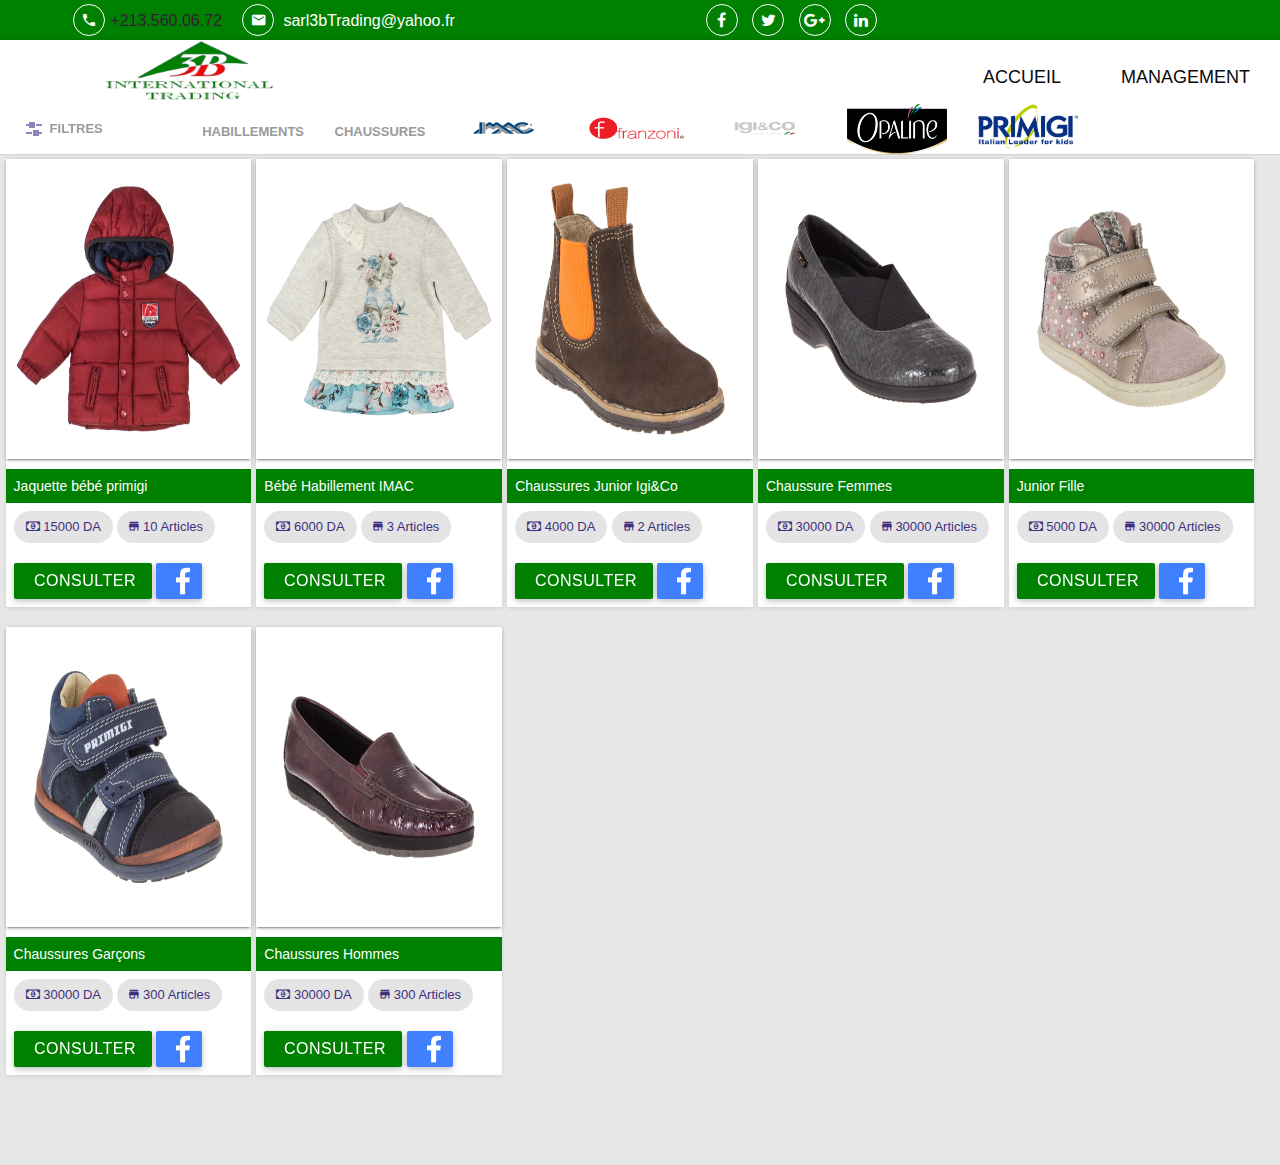
<file: src/main/webapp/index.html>
<!DOCTYPE html>
<html lang="fr">
<head>
    <meta name="viewport" content="width=device-width, initial-scale=1.0"/>
    <meta charset="UTF-8">
    <title>3B Internationnale</title>
    <link rel="stylesheet" href="./3B-Internationle_files/materialize.css">
    <link rel="stylesheet" href="./3B-Internationle_files/css/chosen.min.css">

    <link rel="stylesheet" href="./3B-Internationle_files/material.css">


    <link rel="stylesheet" href="./3B-Internationle_files/css/nouislider.min.css">
    <link rel="stylesheet" href="./3B-Internationle_files/css/nouislider.tooltips.css">
    <link rel="stylesheet" href="./3B-Internationle_files/css/nouislider.pips.css">
    <link rel="stylesheet" href="./3B-Internationle_files/css/app_2.min.css">


    <link href="./3B-Internationle_files/material-design-iconic-font/dist/css/material-design-iconic-font.min.css"
          rel="stylesheet">
    <link rel="stylesheet" href="./3B-Internationle_files/css/app_nat.css">
    <link rel="stylesheet" href="./3B-Internationle_files/css/font-awesome.css">


    <link rel="stylesheet" href="./3B-Internationle_files/css/normalize.css">
    <link rel="stylesheet" href="./3B-Internationle_files/css/ion.rangeSlider.css">
    <link rel="stylesheet" href="./3B-Internationle_files/css/ion.rangeSlider.skinFlat.css">

    <link rel="stylesheet" href="./3B-Internationle_files/css/reset.css">
    <link rel="stylesheet" href="./3B-Internationle_files/css/style.css">
    <link rel="stylesheet" href="./3B-Internationle_files/css/shop_app.css">
    <link rel="stylesheet" href="./3B-Internationle_files/css/special_styles.css">


</head>
<body>

<div id="fb-root"></div>
<script>(function (d, s, id) {
    var js, fjs = d.getElementsByTagName(s)[0];
    if (d.getElementById(id)) return;
    js = d.createElement(s);
    js.id = id;
    js.src = "//connect.facebook.net/fr_FR/sdk.js#xfbml=1&version=v2.7&appId=1241675209216338";
    fjs.parentNode.insertBefore(js, fjs);
}(document, 'script', 'facebook-jssdk'));</script>


<header>


    <div id="topHead" class="modal-fixed-footer row" style="margin-bottom: 0px">

        <div class="offset-l1 offset-s1 col l5 s11 ">
            <div class="col "><i class="topHIc zmdi zmdi-phone"></i>+213.560.06.72</div>
            <div class="col"><i class="topHIc zmdi zmdi-email"></i><a href="mailto:sarl3btrading@yahoo.fr"
                                                                      style="color : #FFFFFF">
                sarl3bTrading@yahoo.fr</a></div>
        </div>
        <div class="offset-s2 offset-l1 col l5 s10 ">
            <ul class=" ">
                <span><a href="https://www.facebook.com/pages/3B-International-Trading/875526565846772?pnref=lhc"
                         class="topHIc fa fa-facebook"></a></span>
                <span><a href="https://twitter.com/3binternational" class="topHIc fa fa-twitter"></a></span>
                <span><a href="http://www.3b-international.com/web/#" class="topHIc fa fa-google-plus"></a></span>
                <span><a href="http://www.3b-international.com/web/#" class="topHIc fa fa-linkedin"></a></span>
            </ul>
        </div>

    </div>

    <div class="">

        <nav id="headerToobar">
            <div class="nav-wrapper">

                <a href="#" class="brand-logo hide-on-small-only " style="margin-left: 100px"><img
                        src="3B-Internationle_files/99.png" width="180px" height="60px"></a>
                <div class="row"></div>
                <ul id="topMenu" class="right">
                    <li class="main-menu-elem"><a href="" style="color: #0a0a0a">Accueil</a></li>
                    <li class=" main-menu-elem"><a href="/gestion_dashboard.html" style="color: #0a0a0a">Management</a>
                    </li>
                </ul>


            </div>
        </nav>
    </div>

</header>

<main class="cd-main-content ">


    <div class="cd-tab-filter-wrapper ">
        <div class="cd-tab-filter">
            <ul class="cd-filters" style="z-index: 2">
                <li class="placeholder">
                    <a data-filter="." href="#0">Tout</a> <!-- selected option on mobile -->
                </li>

                <li id="habim" class="filter" data-filter=".habim"><a href="#0" data-type="habim">Habillements</a></li>
                <li id="chauss" class="filter" data-filter=".chauss"><a href="#0" data-type="chauss">Chaussures</a></li>
                <li id="imac" style="" class="filter right-align" data-filter=".imac"><a href="#0" data-type="imac"><img
                        src="img/imac_trans.png" height="50" width="100"></a></li>
                <li id="franzoni" class="filter" data-filter=".franzoni"><a href="#0" data-type="franzoni"><img
                        src="img/franzoni_trans.png" height="50" width="100"></a></li>
                <li id="iginco" class="filter" data-filter=".iginco"><a href="#0" data-type="iginco"><img
                        src="img/igieco_trans.png" height="50" width="100"></a></li>
                <li id="opaline" class="filter" data-filter=".opaline"><a href="#0" data-type="opaline"><img
                        src="img/opaline.png" height="50" width="100"></a></li>
                <li id="primigi" class="filter" data-filter=".primigi"><a href="#0" data-type="primigi"><img
                        src="img/primigi.png" height="50" width="100"></a></li>
            </ul> <!-- cd-filters -->
            <ul class="cd-filters">

            </ul>
        </div> <!-- cd-tab-filter -->
    </div> <!-- cd-tab-filter-wrapper -->

    <section class="cd-gallery ">
        <ul>
            <li class="mix homme bebe habim primigi ">
                <div class="demo-card-image card  mdl-shadow--2dp">
                    <div class="mdl-card__media">

                        <div class="product-type-container" >

                            <a href="www.google.com">
                                <div class="product-type-overlay">
                                    <div class="product-type-info">
                                        <img class="svg-icon" src="3B-Internationle_files/img/icones/magnifying-glass-gold.svg" height="50px"  width="50px" alt="">
                                    </div>
                                </div>
                            </a>


                            <img src="3B-Internationle_files/articles/baby_habim.jpg" alt=""
                                 class=" product-type-img product-type-img-responsive">

                        </div>


                    </div>

                </div>
                <div class="mdl-card__actions product-title" style="background: green">
                    <span class="demo-card-image__filename">Jaquette bébé primigi</span>
                </div>
                <div class="mdl-card__actions">
                    <div class="row">
                        <div class="chip">
                            <a><i class="fa fa-money"></i> 15000 DA </a>
                        </div>

                        <div class="chip">
                            <a><i class="zmdi zmdi-store"></i> 10 Articles</a>
                        </div>

                    </div>
                    <div class="action_btns">
                        <a href="www.google.com"
                           style="align-content:center;width: 60%;z-index: 0;background-color: #008000"
                           class="btn waves-effect waves-light" name="action">Consulter
                        </a>

                        <a href="https://www.facebook.com/sharer/sharer.php?u=http%3A%2F%2Fwww.3b-international.com%2Fweb%2F&amp"
                           style="width: 20%;z-index: 0;background-color: #4080ff" class="btn waves-effect waves-light"
                           name="action">
                            <i style="font-size: xx-large;align-content: center" class="zmdi zmdi-facebook  "></i>
                        </a>


                    </div>

                </div>
            </li>

            <li class="mix homme bebe habim imac ">
                <div class="demo-card-image card  mdl-shadow--2dp">
                    <div class="mdl-card__media">

                        <div class="product-type-container" >

                            <a href="www.google.com">
                                <div class="product-type-overlay">
                                    <div class="product-type-info">
                                        <img class="svg-icon" src="3B-Internationle_files/img/icones/magnifying-glass-gold.svg" height="50px"  width="50px" alt="">
                                    </div>
                                </div>
                            </a>


                            <img class="item-img" src="3B-Internationle_files/articles/baby_habim2.jpg"/>

                        </div>






                    </div>

                </div>
                <div class="mdl-card__actions product-title" style="background: green">
                    <span class="demo-card-image__filename">Bébé Habillement IMAC</span>
                </div>
                <div class="mdl-card__actions">
                    <div class="row">
                        <div class="chip">
                            <a><i class="fa fa-money"></i> 6000 DA </a>
                        </div>

                        <div class="chip">
                            <a><i class="zmdi zmdi-store"></i> 3 Articles</a>
                        </div>

                    </div>
                    <div class="action_btns">
                        <a href="www.google.com"
                           style="align-content:center;width: 60%;z-index: 0;background-color: #008000"
                           class="btn waves-effect waves-light" name="action">Consulter
                        </a>

                        <a href="https://www.facebook.com/sharer/sharer.php?u=http%3A%2F%2Fwww.3b-international.com%2Fweb%2F&amp"
                           style="width: 20%;z-index: 0;background-color: #4080ff" class="btn waves-effect waves-light"
                           name="action">
                            <i style="font-size: xx-large;align-content: center" class="zmdi zmdi-facebook  "></i>
                        </a>


                    </div>

                </div>

                </div>
            </li>

            <li class="mix chauss homme iginco enfant  ">
                <div class="demo-card-image card  mdl-shadow--2dp">
                    <div class="mdl-card__media">
                        <div class="product-type-container" >

                            <a href="www.google.com">
                                <div class="product-type-overlay">
                                    <div class="product-type-info">
                                        <img class="svg-icon" src="3B-Internationle_files/img/icones/magnifying-glass-gold.svg" height="50px"  width="50px" alt="">
                                    </div>
                                </div>
                            </a>


                            <img class="item-img" src="3B-Internationle_files/articles/chauss_enfant.jpg"/>

                        </div>






                    </div>

                </div>
                <div class="mdl-card__actions product-title" style="background: green">
                    <span class="demo-card-image__filename">Chaussures Junior Igi&Co</span>
                </div>
                <div class="mdl-card__actions">
                    <div class="row">
                        <div class="chip">
                            <a><i class="fa fa-money"></i> 4000 DA </a>
                        </div>

                        <div class="chip">
                            <a><i class="zmdi zmdi-store"></i> 2 Articles</a>
                        </div>

                    </div>
                    <div class="action_btns">
                        <a href="www.google.com"
                           style="align-content:center;width: 60%;z-index: 0;background-color: #008000"
                           class="btn waves-effect waves-light" name="action">Consulter
                        </a>

                        <a href="https://www.facebook.com/sharer/sharer.php?u=http%3A%2F%2Fwww.3b-international.com%2Fweb%2F&amp"
                           style="width: 20%;z-index: 0;background-color: #4080ff" class="btn waves-effect waves-light"
                           name="action">
                            <i style="font-size: xx-large;align-content: center" class="zmdi zmdi-facebook  "></i>
                        </a>


                    </div>

                </div>

                </div>
            </li>

            <li class="mix chauss homme femme  ">
                <div class="demo-card-image card  mdl-shadow--2dp">
                    <div class="mdl-card__media">

                        <div class="product-type-container" >

                            <a href="www.google.com">
                                <div class="product-type-overlay">
                                    <div class="product-type-info">
                                        <img class="svg-icon" src="3B-Internationle_files/img/icones/magnifying-glass-gold.svg" height="50px"  width="50px" alt="">
                                    </div>
                                </div>
                            </a>


                            <img class="item-img" src="3B-Internationle_files/articles/chauss_femme.jpg"/>

                        </div>





                    </div>

                </div>
                <div class="mdl-card__actions product-title" style="background: green">
                    <span class="demo-card-image__filename">Chaussure Femmes</span>
                </div>
                <div class="mdl-card__actions">
                    <div class="row">
                        <div class="chip">
                            <a><i class="fa fa-money"></i> 30000 DA </a>
                        </div>

                        <div class="chip">
                            <a><i class="zmdi zmdi-store"></i> 30000 Articles</a>
                        </div>

                    </div>
                    <div class="action_btns">
                        <a href="www.google.com"
                           style="align-content:center;width: 60%;z-index: 0;background-color: #008000"
                           class="btn waves-effect waves-light" name="action">Consulter
                        </a>

                        <a href="https://www.facebook.com/sharer/sharer.php?u=http%3A%2F%2Fwww.3b-international.com%2Fweb%2F&amp"
                           style="width: 20%;z-index: 0;background-color: #4080ff" class="btn waves-effect waves-light"
                           name="action">
                            <i style="font-size: xx-large;align-content: center" class="zmdi zmdi-facebook  "></i>
                        </a>


                    </div>

                </div>

                </div>
            </li>

            <li class="mix chauss homme enfant  ">
                <div class="demo-card-image card  mdl-shadow--2dp">
                    <div class="mdl-card__media">
                        <div class="product-type-container" >

                            <a href="www.google.com">
                                <div class="product-type-overlay">
                                    <div class="product-type-info">
                                        <img class="svg-icon" src="3B-Internationle_files/img/icones/magnifying-glass-gold.svg" height="50px"  width="50px" alt="">
                                    </div>
                                </div>
                            </a>


                            <img class="item-img" src="3B-Internationle_files/articles/chauss_fille.jpg"/>

                        </div>





                    </div>

                </div>
                <div class="mdl-card__actions product-title" style="background: green">
                    <span class="demo-card-image__filename">Junior Fille</span>
                </div>
                <div class="mdl-card__actions">
                    <div class="row">
                        <div class="chip">
                            <a><i class="fa fa-money"></i> 5000 DA </a>
                        </div>

                        <div class="chip">
                            <a><i class="zmdi zmdi-store"></i> 30000 Articles</a>
                        </div>

                    </div>
                    <div class="action_btns">
                        <a href="www.google.com"
                           style="align-content:center;width: 60%;z-index: 0;background-color: #008000"
                           class="btn waves-effect waves-light" name="action">Consulter
                        </a>

                        <a href="https://www.facebook.com/sharer/sharer.php?u=http%3A%2F%2Fwww.3b-international.com%2Fweb%2F&amp"
                           style="width: 20%;z-index: 0;background-color: #4080ff" class="btn waves-effect waves-light"
                           name="action">
                            <i style="font-size: xx-large;align-content: center" class="zmdi zmdi-facebook  "></i>
                        </a>


                    </div>

                </div>

                </div>
            </li>

            <li class="mix chauss homme enfant  ">
                <div class="demo-card-image card  mdl-shadow--2dp">
                    <div class="mdl-card__media">

                        <div class="product-type-container" >

                            <a href="www.google.com">
                                <div class="product-type-overlay">
                                    <div class="product-type-info">
                                        <img class="svg-icon" src="3B-Internationle_files/img/icones/magnifying-glass-gold.svg" height="50px"  width="50px" alt="">
                                    </div>
                                </div>
                            </a>


                            <img class="item-img" src="3B-Internationle_files/articles/chauss_garcon.jpg"/>

                        </div>





                    </div>

                </div>
                <div class="mdl-card__actions product-title" style="background: green">
                    <span class="demo-card-image__filename">Chaussures Garçons</span>
                </div>
                <div class="mdl-card__actions">
                    <div class="row">
                        <div class="chip">
                            <a><i class="fa fa-money"></i> 30000 DA </a>
                        </div>

                        <div class="chip">
                            <a><i class="zmdi zmdi-store"></i> 300 Articles</a>
                        </div>

                    </div>
                    <div class="action_btns">
                        <a href="www.google.com"
                           style="align-content:center;width: 60%;z-index: 0;background-color: #008000"
                           class="btn waves-effect waves-light" name="action">Consulter
                        </a>

                        <a href="https://www.facebook.com/sharer/sharer.php?u=http%3A%2F%2Fwww.3b-international.com%2Fweb%2F&amp"
                           style="width: 20%;z-index: 0;background-color: #4080ff" class="btn waves-effect waves-light"
                           name="action">
                            <i style="font-size: xx-large;align-content: center" class="zmdi zmdi-facebook  "></i>
                        </a>


                    </div>

                </div>

                </div>
            </li>

            <li class="mix chauss homme homme  ">
                <div class="demo-card-image card  mdl-shadow--2dp">
                    <div class="mdl-card__media">

                        <div class="product-type-container" >

                            <a href="www.google.com">
                                <div class="product-type-overlay">
                                    <div class="product-type-info">
                                        <img class="svg-icon" src="3B-Internationle_files/img/icones/magnifying-glass-gold.svg" height="50px"  width="50px" alt="">
                                    </div>
                                </div>
                            </a>


                            <img class="item-img" src="3B-Internationle_files/articles/chausss_hmm.jpg"/>

                        </div>




                    </div>

                </div>
                <div class="mdl-card__actions product-title" style="background: green">
                    <span class="demo-card-image__filename">Chaussures Hommes</span>
                </div>
                <div class="mdl-card__actions">
                    <div class="row">
                        <div class="chip">
                            <a><i class="fa fa-money"></i> 30000 DA </a>
                        </div>

                        <div class="chip">
                            <a><i class="zmdi zmdi-store"></i> 300 Articles</a>
                        </div>

                    </div>
                    <div class="action_btns">
                        <a href="www.google.com"
                           style="align-content:center;width: 60%;z-index: 0;background-color: #008000"
                           class="btn waves-effect waves-light" name="action">Consulter
                        </a>

                        <a href="https://www.facebook.com/sharer/sharer.php?u=http%3A%2F%2Fwww.3b-international.com%2Fweb%2F&amp"
                           style="width: 20%;z-index: 0;background-color: #4080ff" class="btn waves-effect waves-light"
                           name="action">
                            <i style="font-size: xx-large;align-content: center" class="zmdi zmdi-facebook  "></i>
                        </a>


                    </div>

                </div>

                </div>
            </li>


            <li class="gap"></li>
            <li class="gap"></li>
            <li class="gap"></li>
            <li class="gap"></li>
            <li class="gap"></li>
            <li class="gap"></li>


        </ul>
        <div class="cd-fail-message">Aucun élement trouvé</div>
    </section> <!-- cd-gallery -->

    <div class="cd-filter">
        <form>

            <!--

            <div class="cd-filter-block">
                <h4>Prix</h4>
                <input id="prix_range">
            </div>
            <br>
            -->
            <br>
            <div class="cd-filter-block clearfix">
                <div class="col ">
                    <div class="row">
                        <strong>Prix</strong>
                        <div class="switch pull-right">
                            <label>
                                <input id="priceSwitche" type="checkbox">
                                <span class="lever"></span>
                            </label>
                        </div>

                    </div>
                    <br>

                    <br>
                    <div id="prix_range_slider"></div>
                    <strong id="inf_prix_range" class="pull-left " style="margin-top: 15px">20</strong>
                    <strong id="sup_prix_range" class="pull-right" style="margin-top: 15px">45</strong>
                </div>
            </div>


            <br>

            <div class="cd-filter-block clearfix">
                <div class=" input-field col s12 m6">
                    <select id="categoryFilterSelect" class=" filter icons categories">
                        <option disabled selected style="">Catégorie</option>
                        <option value="all">Tout</option>
                        <option value=".homme" data-icon="./3B-Internationle_files/img/homme.png" class="left circle">
                            Homme
                        </option>
                        <option value=".femme" data-icon="./3B-Internationle_files/img/homme.png" class="left circle">
                            Femme
                        </option>
                        <option value=".enfant" data-icon="./3B-Internationle_files/img/homme.png" class="left circle">
                            Enfant
                        </option>
                        <option value=".bebe" data-icon="./3B-Internationle_files/img/homme.png"
                                class="left circle">Bébé
                        </option>
                    </select>
                </div>

                <div id="pointureBlock" class=" col s12 l3">
                    <select id="pointureFilterSelect" class="filter chosen-select tailles"
                            data-placeholder="Choose a Country..." tabindex="1">
                        <option value="" disabled selected>Pointure</option>
                        <option value="all">Tout</option>
                        <option value="38">38</option>
                        <option value="38.5">38/39</option>
                        <option value="39">39</option>
                        <option value="39.5">39/40</option>
                        <option value="40">40</option>
                        <option value="41">41</option>
                        <option value="41.5">41/42</option>
                        <option value="42">42</option>
                        <option value="43">43</option>
                        <option value="43.5">43/44</option>
                        <option value="44">44</option>
                        <option value="44.5">44/45</option>
                        <option value="45">45</option>
                        <option value="46">46</option>
                        <option value="46.5">46/47</option>
                        <option value="47">47</option>
                        <option value="48">48</option>
                        <option value="48.5">48/49</option>
                        <option value="49">49</option>
                        <option value="50.5">50/51</option>
                        <option value="52">52</option>
                    </select>
                </div>

                <div id="tailleBlock" class=" col s12 l3">
                    <select id="tailleFilterSelect" class="filter chosen-select tailles" data-placeholder=""
                            tabindex="1">
                        <option value="" disabled selected>Taille</option>
                        <option value="all">Tout</option>
                        <option value="38">H33-W33</option>
                    </select>
                </div>

                <div id="tailleStandardBlock" class="  col s12 l3">
                    <select id="tailleStandardFilterSelect" class="filter chosen-select tailles" data-placeholder=""
                            tabindex="1">
                        <option value="" disabled selected>Taille Standard</option>
                        <option value="all">Tout</option>
                        <option value="XS">XS</option>
                        <option value="S">S</option>
                        <option value="M">M</option>
                        <option value="L">L</option>
                        <option value="XL">XL</option>
                        <option value="XXL">XXL</option>

                    </select>
                </div>
            </div>


        </form>

        <a href="#0" class="cd-close" style="background-color: #e60f08">Fermer</a>
    </div> <!-- cd-filter -->

    <a href="#0" class="cd-filter-trigger">Filtres</a>
</main>


<script src="./3B-Internationle_files/jquery-1.10.2.min.js"></script>
<script src="./3B-Internationle_files/js/chosen.jquery.min.js"></script>
<script src="./3B-Internationle_files/js/jquery.mixitup.min.js"></script>
<script src="./3B-Internationle_files/modernizr.js"></script>
<script src="./3B-Internationle_files/materialize.js"></script>
<script src="./3B-Internationle_files/js/wNumb.js"></script>
<script src="./3B-Internationle_files/js/nouislider.min.js"></script>

<script src="./3B-Internationle_files/js/material.js"></script>


<script src="./3B-Internationle_files/js/ion.rangeSlider.min.js"></script>

<script src="./3B-Internationle_files/js/filter_library.js"></script>
<script src="./3B-Internationle_files/js/main.js"></script>


</body>


</html>
</file>
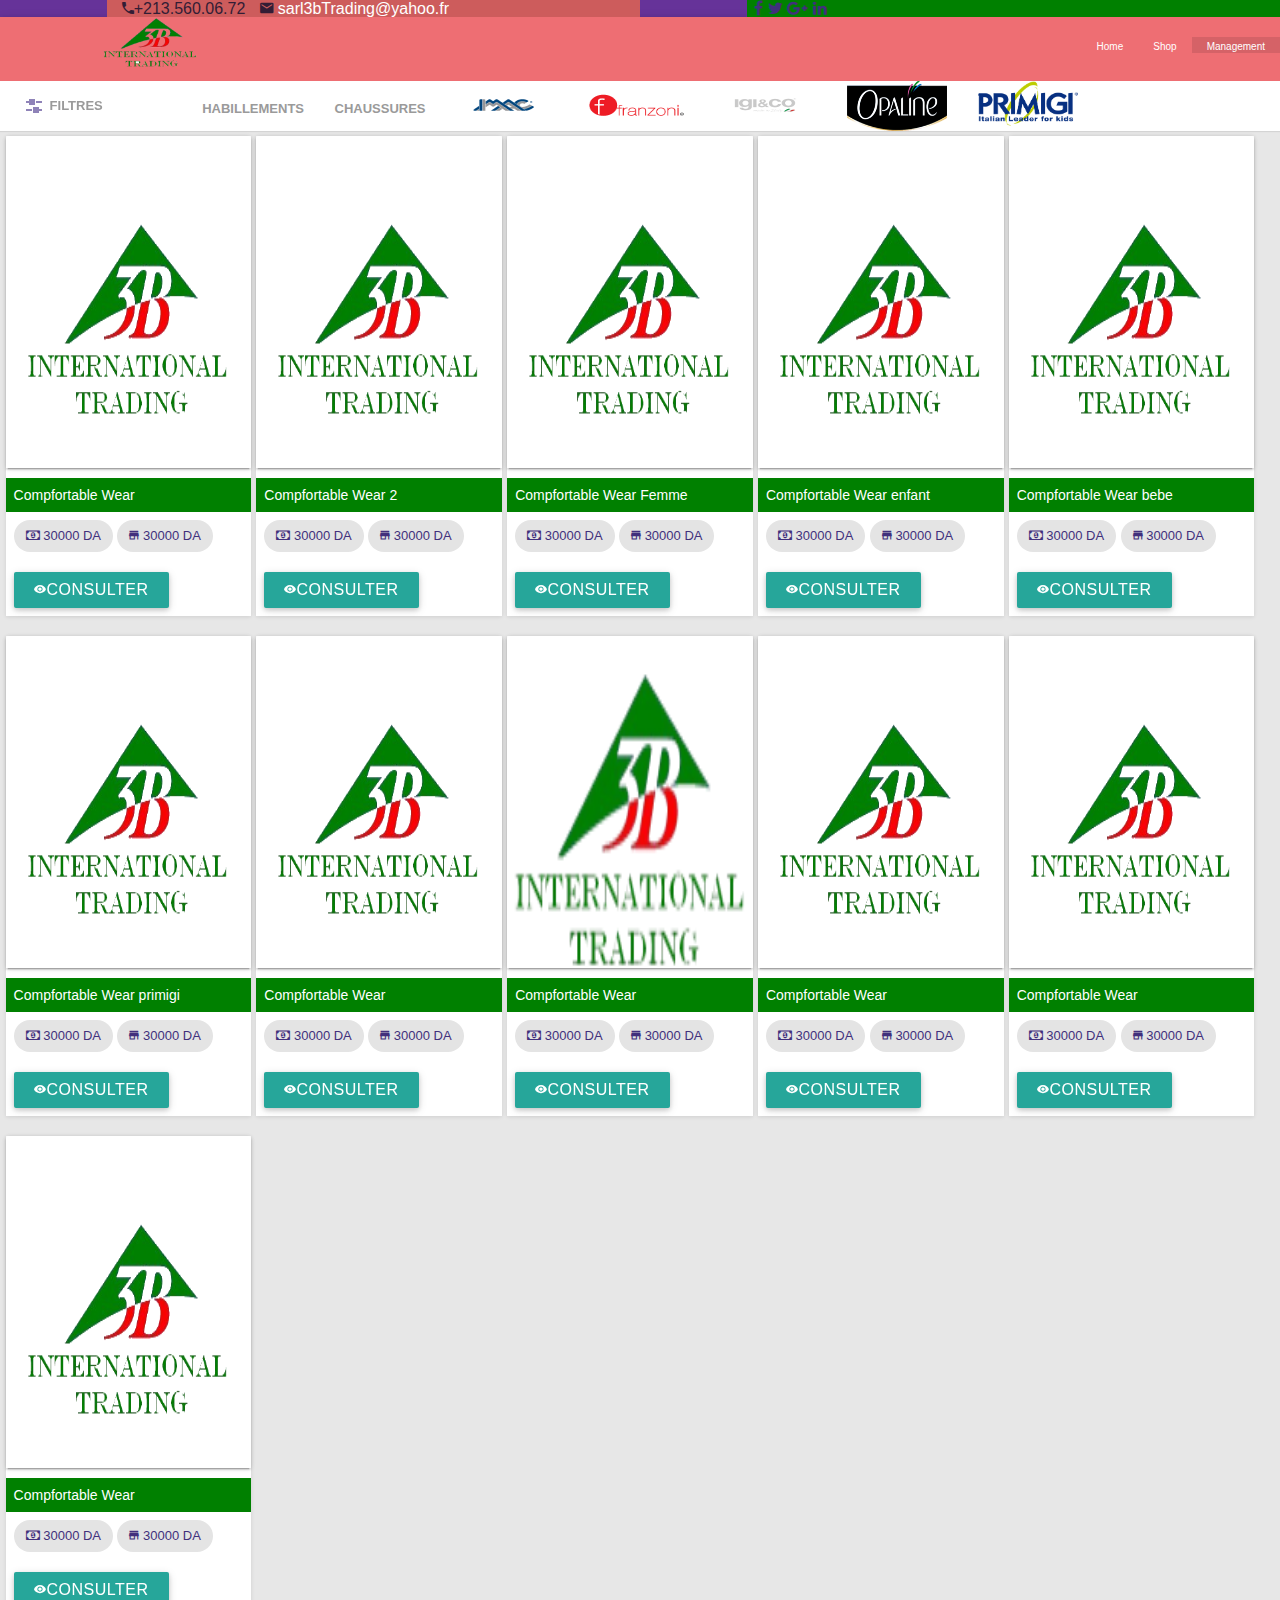
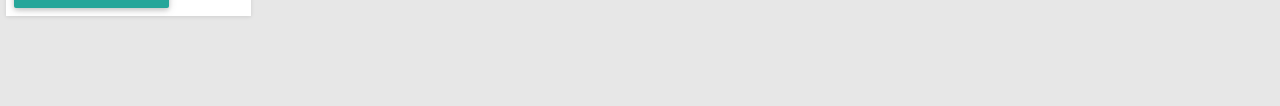
<file: src/main/webapp/3b_products.html>
<!DOCTYPE html>
<html lang="fr">
<head>
    <meta name="viewport" content="width=device-width, initial-scale=1.0"/>
    <meta charset="UTF-8">
    <title>3B Internationnale</title>
    <link rel="stylesheet" href="./3B-Internationle_files/materialize.css">
    <link rel="stylesheet" href="./3B-Internationle_files/css/chosen.min.css">

    <link rel="stylesheet" href="./3B-Internationle_files/material.css">


    <link rel="stylesheet" href="./3B-Internationle_files/css/nouislider.min.css">
    <link rel="stylesheet" href="./3B-Internationle_files/css/nouislider.tooltips.css">
    <link rel="stylesheet" href="./3B-Internationle_files/css/nouislider.pips.css">
    <link rel="stylesheet" href="./3B-Internationle_files/css/app_2.min.css">


    <link href="./3B-Internationle_files/material-design-iconic-font/dist/css/material-design-iconic-font.min.css"
          rel="stylesheet">
    <link rel="stylesheet" href="./3B-Internationle_files/css/app_nat.css">
    <link rel="stylesheet" href="./3B-Internationle_files/css/font-awesome.css">


    <link rel="stylesheet" href="./3B-Internationle_files/css/normalize.css">
    <link rel="stylesheet" href="./3B-Internationle_files/css/ion.rangeSlider.css">
    <link rel="stylesheet" href="./3B-Internationle_files/css/ion.rangeSlider.skinFlat.css">

    <link rel="stylesheet" href="./3B-Internationle_files/css/reset.css">
    <link rel="stylesheet" href="./3B-Internationle_files/css/style.css">
    <link rel="stylesheet" href="./3B-Internationle_files/css/shop_app.css">


</head>
<body>

<header>


    <div class="modal-fixed-footer row" style="background: rebeccapurple;margin-bottom: 0px">

        <div class="offset-l1 offset-s1 col l5 s11 " style="background: indianred">
            <div class="col "><i class="zmdi zmdi-phone"></i>+213.560.06.72</div>
            <div class="col"><i class="zmdi zmdi-email"></i><a href="mailto:sarl3btrading@yahoo.fr"
                                                               style="color : #FFFFFF"> sarl3bTrading@yahoo.fr</a></div>
        </div>
        <div class="offset-s2 offset-l1 col l5 s10 " style="background: green">
            <ul class=" ">
                <span><a href="https://www.facebook.com/pages/3B-International-Trading/875526565846772?pnref=lhc"
                         class="fa fa-facebook"></a></span>
                <span><a href="https://twitter.com/3binternational" class="fa fa-twitter"></a></span>
                <span><a href="http://www.3b-international.com/web/#" class="fa fa-google-plus"></a></span>
                <span><a href="http://www.3b-international.com/web/#" class="fa fa-linkedin"></a></span>
            </ul>
        </div>

    </div>

    <div class="">

        <nav>
            <div class="nav-wrapper">

                <a href="#" class="brand-logo hide-on-small-only " style="margin-left: 100px"><img
                        src="3B-Internationle_files/99.png" width="100" height="50"></a>
                <div class="row"></div>
                <ul class="right">
                    <li class=""><a href="">Home</a></li>
                    <li><a href="">Shop</a></li>
                    <li class="active"><a href="/gestion_dashboard.html">Management</a></li>
                </ul>


            </div>
        </nav>
    </div>

</header>

<main class="cd-main-content ">


    <div class="cd-tab-filter-wrapper ">
        <div class="cd-tab-filter">
            <ul class="cd-filters">
                <li class="placeholder">
                    <a data-type="all" href="#0">All</a> <!-- selected option on mobile -->
                </li>
                <!-- <li class="filter"><a class="selected" href="#0" data-type="all">Tout</a></li> -->
                <li id="habim" class="filter" data-filter=".habim"><a  href="#0" data-type="habim">Habillements</a></li>
                <li id="chauss" class="filter" data-filter=".chauss"><a  href="#0" data-type="chauss">Chaussures</a></li>
                <li id="imac" style="" class="filter right-align" data-filter=".imac"><a  href="#0" data-type="imac"><img
                        src="img/imac_trans.png" height="50" width="100"></a></li>
                <li id="franzoni" class="filter" data-filter=".franzoni"><a  href="#0" data-type="franzoni"><img
                        src="img/franzoni_trans.png" height="50" width="100"></a></li>
                <li id="iginco" class="filter" data-filter=".iginco"><a href="#0" data-type="iginco"><img
                        src="img/igieco_trans.png" height="50" width="100"></a></li>
                <li id="opaline" class="filter" data-filter=".opaline"><a  href="#0" data-type="opaline"><img
                        src="img/opaline.png" height="50" width="100"></a></li>
                <li id="primigi" class="filter" data-filter=".primigi"><a  href="#0" data-type="primigi"><img
                        src="img/primigi.png" height="50" width="100"></a></li>
            </ul> <!-- cd-filters -->
            <ul class="cd-filters">

            </ul>
        </div> <!-- cd-tab-filter -->
    </div> <!-- cd-tab-filter-wrapper -->

    <section class="cd-gallery ">
        <ul>


            <li class="mix homme primigi ">
                <div class="demo-card-image card  mdl-shadow--2dp">
                    <div class="mdl-card__title mdl-card--expand">titre de l'image</div>
                    <div class="mdl-card__media">
                        <div class="hover01">
                            <figure>
                                <img class="item-img" src="img/1.png"/>
                            </figure>

                        </div>
                    </div>

                </div>
                <div class="mdl-card__actions product-title" style="background: green">
                    <span class="demo-card-image__filename">Compfortable Wear</span>
                </div>
                <div class="mdl-card__actions">
                    <div class="row">
                        <div class="chip">
                            <a><i class="fa fa-money"></i> 30000 DA </a>
                        </div>

                        <div class="chip">
                            <a><i class="zmdi zmdi-store"></i> 30000 DA</a>
                        </div>

                    </div>
                    <a class="filterBtn waves-effect waves-light btn center-block"><i class="zmdi zmdi-eye "></i> Consulter</a>

                </div>

                </div>
            </li>
            <li class="mix color-1 homme chauss">
                <div class="demo-card-image card  mdl-shadow--2dp">
                    <div class="mdl-card__title mdl-card--expand">titre de l'image</div>
                    <div class="mdl-card__media">
                        <div class="hover01">
                            <figure>
                                <img class="item-img" src="img/1.png"/>
                            </figure>

                        </div>
                    </div>

                </div>
                <div class="mdl-card__actions product-title" style="background: green">
                    <span class="demo-card-image__filename">Compfortable Wear 2</span>
                </div>
                <div class="mdl-card__actions">
                    <div class="row">
                        <div class="chip">
                            <a><i class="fa fa-money"></i> 30000 DA </a>
                        </div>

                        <div class="chip">
                            <a><i class="zmdi zmdi-store"></i> 30000 DA</a>
                        </div>

                    </div>
                    <a class="waves-effect waves-light btn center-block"><i class="zmdi zmdi-eye "></i> Consulter</a>

                </div>

                </div>
            </li>

            <li class="mix  femme">
                <div class="demo-card-image card  mdl-shadow--2dp">
                    <div class="mdl-card__title mdl-card--expand">titre de l'image</div>
                    <div class="mdl-card__media">
                        <div class="hover01">
                            <figure>
                                <img class="item-img" src="img/1.png"/>
                            </figure>

                        </div>
                    </div>

                </div>
                <div class="mdl-card__actions product-title" style="background: green">
                    <span class="demo-card-image__filename">Compfortable Wear Femme</span>
                </div>
                <div class="mdl-card__actions">
                    <div class="row">
                        <div class="chip">
                            <a><i class="fa fa-money"></i> 30000 DA </a>
                        </div>

                        <div class="chip">
                            <a><i class="zmdi zmdi-store"></i> 30000 DA</a>
                        </div>

                    </div>
                    <a class="waves-effect waves-light btn center-block"><i class="zmdi zmdi-eye "></i> Consulter</a>

                </div>

                </div>
            </li>
            <li class="mix enfant ">
                <div class="demo-card-image card  mdl-shadow--2dp">
                    <div class="mdl-card__title mdl-card--expand">titre de l'image</div>
                    <div class="mdl-card__media">
                        <div class="hover01">
                            <figure>
                                <img class="item-img" src="img/1.png"/>
                            </figure>

                        </div>
                    </div>

                </div>
                <div class="mdl-card__actions product-title" style="background: green">
                    <span class="demo-card-image__filename">Compfortable Wear enfant</span>
                </div>
                <div class="mdl-card__actions">
                    <div class="row">
                        <div class="chip">
                            <a><i class="fa fa-money"></i> 30000 DA </a>
                        </div>

                        <div class="chip">
                            <a><i class="zmdi zmdi-store"></i> 30000 DA</a>
                        </div>

                    </div>
                    <a class="waves-effect waves-light btn center-block"><i class="zmdi zmdi-eye "></i> Consulter</a>

                </div>

                </div>
            </li>
            <li class="mix bebe">
                <div class="demo-card-image card  mdl-shadow--2dp">
                    <div class="mdl-card__title mdl-card--expand">titre de l'image</div>
                    <div class="mdl-card__media">
                        <div class="hover01">
                            <figure>
                                <img class="item-img" src="img/1.png"/>
                            </figure>

                        </div>
                    </div>

                </div>
                <div class="mdl-card__actions product-title" style="background: green">
                    <span class="demo-card-image__filename">Compfortable Wear bebe</span>
                </div>
                <div class="mdl-card__actions">
                    <div class="row">
                        <div class="chip">
                            <a><i class="fa fa-money"></i> 30000 DA </a>
                        </div>

                        <div class="chip">
                            <a><i class="zmdi zmdi-store"></i> 30000 DA</a>
                        </div>

                    </div>
                    <a class="waves-effect waves-light btn center-block"><i class="zmdi zmdi-eye "></i> Consulter</a>

                </div>

                </div>
            </li>
            <li class="mix ">
                <div class="demo-card-image card  mdl-shadow--2dp">
                    <div class="mdl-card__title mdl-card--expand">titre de l'image</div>
                    <div class="mdl-card__media">
                        <div class="hover01">
                            <figure>
                                <img class="item-img" src="img/1.png"/>
                            </figure>

                        </div>
                    </div>

                </div>
                <div class="mdl-card__actions product-title" style="background: green">
                    <span class="demo-card-image__filename">Compfortable Wear primigi</span>
                </div>
                <div class="mdl-card__actions">
                    <div class="row">
                        <div class="chip">
                            <a><i class="fa fa-money"></i> 30000 DA </a>
                        </div>

                        <div class="chip">
                            <a><i class="zmdi zmdi-store"></i> 30000 DA</a>
                        </div>

                    </div>
                    <a class="waves-effect waves-light btn center-block"><i class="zmdi zmdi-eye "></i> Consulter</a>

                </div>

                </div>
            </li>
            <li class="mix color-1 check1 radio1 option1">
                <div class="demo-card-image card  mdl-shadow--2dp">
                    <div class="mdl-card__title mdl-card--expand">titre de l'image</div>
                    <div class="mdl-card__media">
                        <div class="hover01">
                            <figure>
                                <img class="item-img" src="img/1.png"/>
                            </figure>

                        </div>
                    </div>

                </div>
                <div class="mdl-card__actions product-title" style="background: green">
                    <span class="demo-card-image__filename">Compfortable Wear</span>
                </div>
                <div class="mdl-card__actions">
                    <div class="row">
                        <div class="chip">
                            <a><i class="fa fa-money"></i> 30000 DA </a>
                        </div>

                        <div class="chip">
                            <a><i class="zmdi zmdi-store"></i> 30000 DA</a>
                        </div>

                    </div>
                    <a class="waves-effect waves-light btn center-block"><i class="zmdi zmdi-eye "></i> Consulter</a>

                </div>

                </div>
            </li>

            <li class="mix color-1 check1 radio1 option1">
                <div class="demo-card-image card  mdl-shadow--2dp">
                    <div class="mdl-card__title mdl-card--expand">titre de l'image</div>
                    <div class="mdl-card__media">
                        <div class="hover01">
                            <figure>
                                <img class="item-img" src="img/2.png"/>
                            </figure>
                        </div>
                    </div>

                </div>
                <div class="mdl-card__actions product-title" style="background: green">
                    <span class="demo-card-image__filename">Compfortable Wear</span>
                </div>
                <div class="mdl-card__actions">
                    <div class="row">
                        <div class="chip">
                            <a><i class="fa fa-money"></i> 30000 DA </a>
                        </div>

                        <div class="chip">
                            <a><i class="zmdi zmdi-store"></i> 30000 DA</a>
                        </div>

                    </div>
                    <a class="waves-effect waves-light btn center-block"><i class="zmdi zmdi-eye "></i> Consulter</a>

                </div>

                </div>
            </li>
            <li class="mix color-1 check1 radio1 option1">
                <div class="demo-card-image card  mdl-shadow--2dp">
                    <div class="mdl-card__title mdl-card--expand">titre de l'image</div>
                    <div class="mdl-card__media">
                        <div class="hover01">
                            <figure>
                                <img class="item-img" src="img/1.png"/>
                            </figure>

                        </div>
                    </div>

                </div>
                <div class="mdl-card__actions product-title" style="background: green">
                    <span class="demo-card-image__filename">Compfortable Wear</span>
                </div>
                <div class="mdl-card__actions">
                    <div class="row">
                        <div class="chip">
                            <a><i class="fa fa-money"></i> 30000 DA </a>
                        </div>

                        <div class="chip">
                            <a><i class="zmdi zmdi-store"></i> 30000 DA</a>
                        </div>

                    </div>
                    <a class="waves-effect waves-light btn center-block"><i class="zmdi zmdi-eye "></i> Consulter</a>

                </div>

                </div>
            </li>
            <li class="mix color-1 check1 radio1 option1">
                <div class="demo-card-image card  mdl-shadow--2dp">
                    <div class="mdl-card__title mdl-card--expand">titre de l'image</div>
                    <div class="mdl-card__media">
                        <div class="hover01">
                            <figure>
                                <img class="item-img" src="img/1.png"/>
                            </figure>

                        </div>
                    </div>

                </div>
                <div class="mdl-card__actions product-title" style="background: green">
                    <span class="demo-card-image__filename">Compfortable Wear</span>
                </div>
                <div class="mdl-card__actions">
                    <div class="row">
                        <div class="chip">
                            <a><i class="fa fa-money"></i> 30000 DA </a>
                        </div>

                        <div class="chip">
                            <a><i class="zmdi zmdi-store"></i> 30000 DA</a>
                        </div>

                    </div>
                    <a class="waves-effect waves-light btn center-block"><i class="zmdi zmdi-eye "></i> Consulter</a>

                </div>

                </div>
            </li>
            <li class="mix color-1 check1 radio1 option1">
                <div class="demo-card-image card  mdl-shadow--2dp">
                    <div class="mdl-card__title mdl-card--expand">titre de l'image</div>
                    <div class="mdl-card__media">
                        <div class="hover01">
                            <figure>
                                <img class="item-img" src="img/1.png"/>
                            </figure>

                        </div>
                    </div>

                </div>
                <div class="mdl-card__actions product-title" style="background: green">
                    <span class="demo-card-image__filename">Compfortable Wear</span>
                </div>
                <div class="mdl-card__actions">
                    <div class="row">
                        <div class="chip">
                            <a><i class="fa fa-money"></i> 30000 DA </a>
                        </div>

                        <div class="chip">
                            <a><i class="zmdi zmdi-store"></i> 30000 DA</a>
                        </div>

                    </div>
                    <a class="waves-effect waves-light btn center-block"><i class="zmdi zmdi-eye "></i> Consulter</a>

                </div>

                </div>
            </li>


            <li class="gap"></li>
            <li class="gap"></li>
            <li class="gap"></li>
            <li class="gap"></li>
            <li class="gap"></li>
            <li class="gap"></li>
            <li class="gap"></li>
            <li class="gap"></li>
            <li class="gap"></li>


        </ul>
        <div class="cd-fail-message">Aucun élement trouvé</div>
    </section> <!-- cd-gallery -->

    <div class="cd-filter">
        <form>

            <!--

            <div class="cd-filter-block">
                <h4>Prix</h4>
                <input id="prix_range">
            </div>
            <br>
            -->
            <br>
            <div class="cd-filter-block clearfix">
                <div class="col ">
                    <div class="row">
                        <strong>Prix</strong>
                        <div  class="switch pull-right">
                            <label>
                                <input id="priceSwitche" type="checkbox">
                                <span class="lever"></span>
                            </label>
                        </div>

                    </div>
                    <br>

                    <br>
                    <div id="prix_range_slider"></div>
                    <strong id="inf_prix_range" class="pull-left " style="margin-top: 15px">20</strong>
                    <strong id="sup_prix_range" class="pull-right" style="margin-top: 15px">45</strong>
                </div>
            </div>


            <br>

            <div  class="cd-filter-block clearfix">
                <div class=" input-field col s12 m6">
                    <select id="categoryFilterSelect" class=" filter icons categories">
                        <option disabled selected style="">Catégorie</option>
                        <option value="all">Tout</option>
                        <option value=".homme" data-icon="./3B-Internationle_files/img/homme.png" class="left circle">
                            Homme
                        </option>
                        <option value=".femme" data-icon="./3B-Internationle_files/img/homme.png" class="left circle">
                            Femme
                        </option>
                        <option value=".enfant" data-icon="./3B-Internationle_files/img/homme.png" class="left circle">
                            Enfant
                        </option>
                        <option value=".bebe" data-icon="./3B-Internationle_files/img/homme.png"
                                class="left circle">Bébé
                        </option>
                    </select>
                </div>

                 <div id="pointureBlock" class=" col s12 l3">
                        <select id="pointureFilterSelect" class="filter chosen-select tailles" data-placeholder="Choose a Country..." tabindex="1">
                            <option value="" disabled selected>Pointure</option>
                            <option value="all">Tout</option>
                            <option value="38">38</option>
                            <option value="38.5">38/39</option>
                            <option value="39">39</option>
                            <option value="39.5">39/40</option>
                            <option value="40">40</option>
                            <option value="41">41</option>
                            <option value="41.5">41/42</option>
                            <option value="42">42</option>
                            <option value="43">43</option>
                            <option value="43.5">43/44</option>
                            <option value="44">44</option>
                            <option value="44.5">44/45</option>
                            <option value="45">45</option>
                            <option value="46">46</option>
                            <option value="46.5">46/47</option>
                            <option value="47">47</option>
                            <option value="48">48</option>
                            <option value="48.5">48/49</option>
                            <option value="49">49</option>
                            <option value="50.5">50/51</option>
                            <option value="52">52</option>
                        </select>
                    </div>

                    <div  id="tailleBlock"  class=" col s12 l3">
                        <select id="tailleFilterSelect" class="filter chosen-select tailles" data-placeholder="" tabindex="1">
                            <option value="" disabled selected>Taille</option>
                            <option value="all">Tout</option>
                            <option value="38">H33-W33</option>
                        </select>
                    </div>

                    <div id="tailleStandardBlock" class="  col s12 l3">
                        <select id="tailleStandardFilterSelect" class="filter chosen-select tailles" data-placeholder="" tabindex="1">
                            <option value="" disabled selected>Taille Standard</option>
                            <option value="all">Tout</option>
                            <option value="XS">XS</option>
                            <option value="S">S</option>
                            <option value="M">M</option>
                            <option value="L">L</option>
                            <option value="XL">XL</option>
                            <option value="XXL">XXL</option>

                        </select>
                    </div>
            </div>







        </form>

        <a href="#0" class="cd-close">Close</a>
    </div> <!-- cd-filter -->

    <a href="#0" class="cd-filter-trigger">Filtres</a>
</main>


<script src="./3B-Internationle_files/jquery-1.10.2.min.js"></script>
<script src="./3B-Internationle_files/js/chosen.jquery.min.js"></script>
<script src="./3B-Internationle_files/js/jquery.mixitup.min.js"></script>
<script src="./3B-Internationle_files/modernizr.js"></script>
<script src="./3B-Internationle_files/materialize.js"></script>
<script src="./3B-Internationle_files/js/wNumb.js"></script>
<script src="./3B-Internationle_files/js/nouislider.min.js"></script>

<script src="./3B-Internationle_files/js/material.js"></script>


<script src="./3B-Internationle_files/js/ion.rangeSlider.min.js"></script>


<script src="./3B-Internationle_files/js/main.js"></script>
<script src="./3B-Internationle_files/js/filter_library.js"></script>

</body>


</html>
</file>
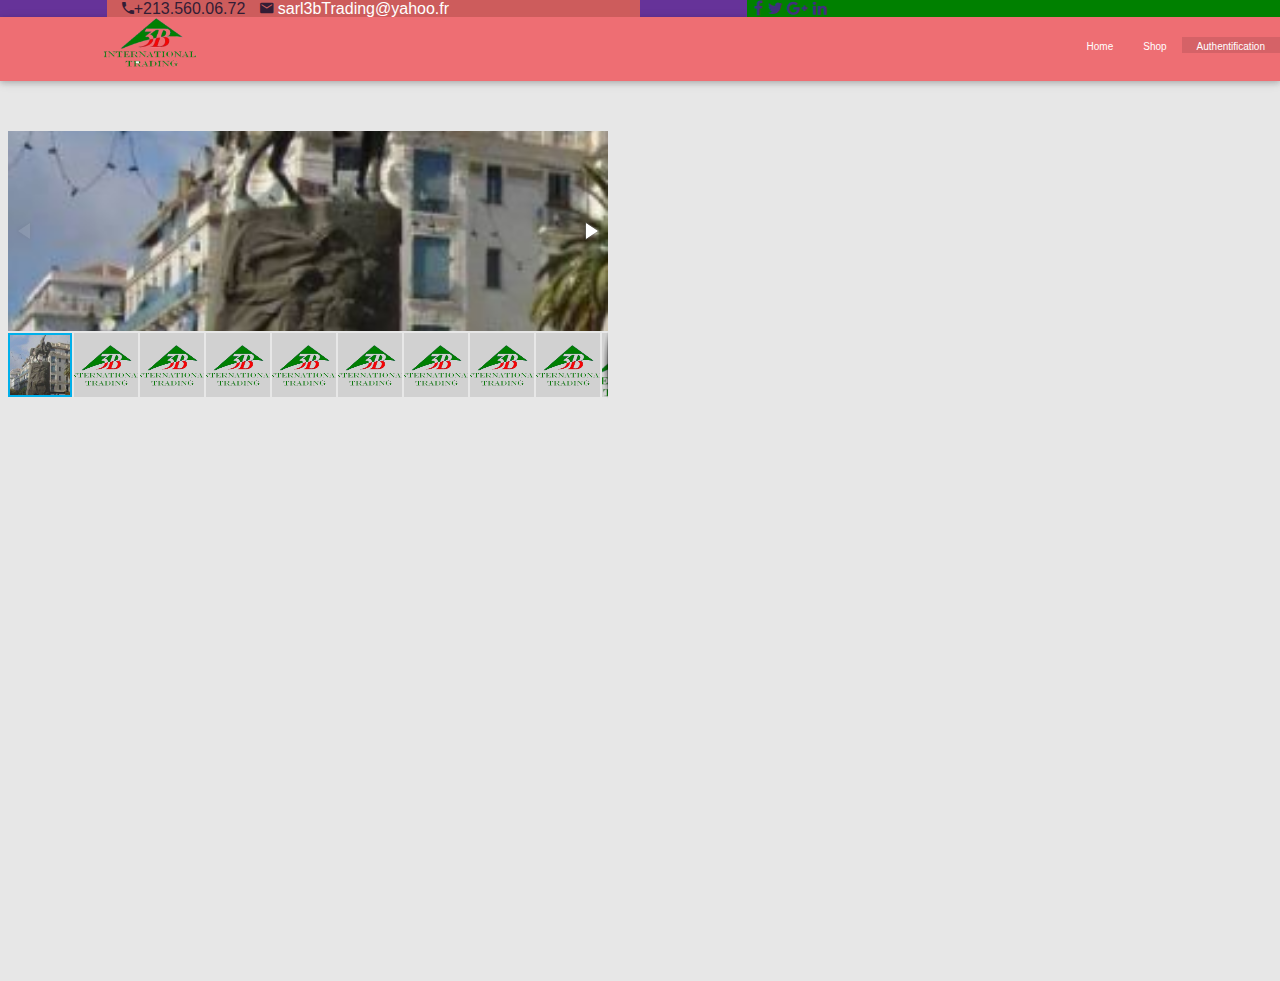
<file: src/main/webapp/3b_static.html>
<!DOCTYPE html>
<html lang="fr">
<head>
    <meta name="viewport" content="width=device-width, initial-scale=1.0"/>
    <meta charset="UTF-8">
    <title>3B Internationnale</title>
    <link rel="stylesheet" href="./3B-Internationle_files/materialize.css">
    <link rel="stylesheet" href="./3B-Internationle_files/css/chosen.min.css">

    <link rel="stylesheet" href="./3B-Internationle_files/material.css">


    <link rel="stylesheet" href="./3B-Internationle_files/css/nouislider.min.css">
    <link rel="stylesheet" href="./3B-Internationle_files/css/nouislider.tooltips.css">
    <link rel="stylesheet" href="./3B-Internationle_files/css/nouislider.pips.css">
    <link rel="stylesheet" href="./3B-Internationle_files/css/app_2.min.css">


    <link href="./3B-Internationle_files/material-design-iconic-font/dist/css/material-design-iconic-font.min.css"
          rel="stylesheet">
    <link rel="stylesheet" href="./3B-Internationle_files/css/app_nat.css">
    <link rel="stylesheet" href="./3B-Internationle_files/css/font-awesome.css">


    <link rel="stylesheet" href="./3B-Internationle_files/css/normalize.css">
    <link rel="stylesheet" href="./3B-Internationle_files/css/ion.rangeSlider.css">
    <link rel="stylesheet" href="./3B-Internationle_files/css/ion.rangeSlider.skinFlat.css">

    <link rel="stylesheet" href="./3B-Internationle_files/css/reset.css">
    <link rel="stylesheet" href="./3B-Internationle_files/css/style.css">
    <link rel="stylesheet" href="./3B-Internationle_files/css/fotorama.css">
    <link rel="stylesheet" href="./3B-Internationle_files/css/article_detail.css">


</head>
<body>

<header>


    <div class="modal-fixed-footer row" style="background: rebeccapurple;margin-bottom: 0px">

        <div class="offset-l1 offset-s1 col l5 s11 " style="background: indianred">
            <div class="col "><i class="zmdi zmdi-phone"></i>+213.560.06.72</div>
            <div class="col"><i class="zmdi zmdi-email"></i><a href="mailto:sarl3btrading@yahoo.fr"
                                                               style="color : #FFFFFF"> sarl3bTrading@yahoo.fr</a></div>
        </div>
        <div class="offset-s2 offset-l1 col l5 s10 " style="background: green">
            <ul class=" ">
                <span><a href="https://www.facebook.com/pages/3B-International-Trading/875526565846772?pnref=lhc"
                         class="fa fa-facebook"></a></span>
                <span><a href="https://twitter.com/3binternational" class="fa fa-twitter"></a></span>
                <span><a href="http://www.3b-international.com/web/#" class="fa fa-google-plus"></a></span>
                <span><a href="http://www.3b-international.com/web/#" class="fa fa-linkedin"></a></span>
            </ul>
        </div>

    </div>

    <div class="">

        <nav>
            <div class="nav-wrapper">

                <a href="#" class="brand-logo hide-on-small-only " style="margin-left: 100px"><img
                        src="3B-Internationle_files/99.png" width="100" height="50"></a>
                <div class="row"></div>
                <ul class="right">
                    <li class=""><a href="">Home</a></li>
                    <li><a href="">Shop</a></li>
                    <li class="active"><a href="/login.html">Authentification</a></li>
                </ul>


            </div>
        </nav>
    </div>

</header>

<main class="cd-main-content ">
    <div class="row">
    <div id="showRoot" class="col s6 container" >
        <div id="showImageContainer">

            <div class="fotorama" data-nav="thumbs"
                 data-fit="cover" data-width="600" data-height="200"

            >
                <a href="3B-Internationle_files/alger-centre.png"><img src="3B-Internationle_files/alger-centre.png"></a>
                <a href="3B-Internationle_files/3b-logo.png"><img src="3B-Internationle_files/3b-logo.png"></a>
                <a href="3B-Internationle_files/3b-logo.png"><img src="3B-Internationle_files/3b-logo.png"></a>
                <a href="3B-Internationle_files/3b-logo.png"><img src="3B-Internationle_files/3b-logo.png"></a>
                <a href="3B-Internationle_files/3b-logo.png"><img src="3B-Internationle_files/3b-logo.png"></a>
                <a href="3B-Internationle_files/3b-logo.png"><img src="3B-Internationle_files/3b-logo.png"></a>
                <a href="3B-Internationle_files/3b-logo.png"><img src="3B-Internationle_files/3b-logo.png"></a>
                <a href="3B-Internationle_files/3b-logo.png"><img src="3B-Internationle_files/3b-logo.png"></a>
                <a href="3B-Internationle_files/3b-logo.png"><img src="3B-Internationle_files/3b-logo.png"></a>
                <a href="3B-Internationle_files/99.png"><img src="3B-Internationle_files/99.png"></a>
                <a href="3B-Internationle_files/banner-3.jpg"><img src="3B-Internationle_files/banner-3.jpg"></a>
            </div>

        </div>
    </div>
    <div  id="infoRoot" class="col s6" >

    </div>
    </div>

</main>


<script src="./3B-Internationle_files/jquery-1.10.2.min.js"></script>
<script src="./3B-Internationle_files/js/chosen.jquery.min.js"></script>
<script src="./3B-Internationle_files/js/jquery.mixitup.min.js"></script>
<script src="./3B-Internationle_files/modernizr.js"></script>
<script src="./3B-Internationle_files/materialize.js"></script>
<script src="./3B-Internationle_files/js/wNumb.js"></script>
<script src="./3B-Internationle_files/js/nouislider.min.js"></script>
<script src="./3B-Internationle_files/js/material.js"></script>
<script src="./3B-Internationle_files/js/ion.rangeSlider.min.js"></script>
<script src="./3B-Internationle_files/js/blowup.min.js"></script>
<script src="./3B-Internationle_files/js/fotorama.js"></script>
<script src="./3B-Internationle_files/js/detail_page.js"></script>



</body>


</html>
</file>
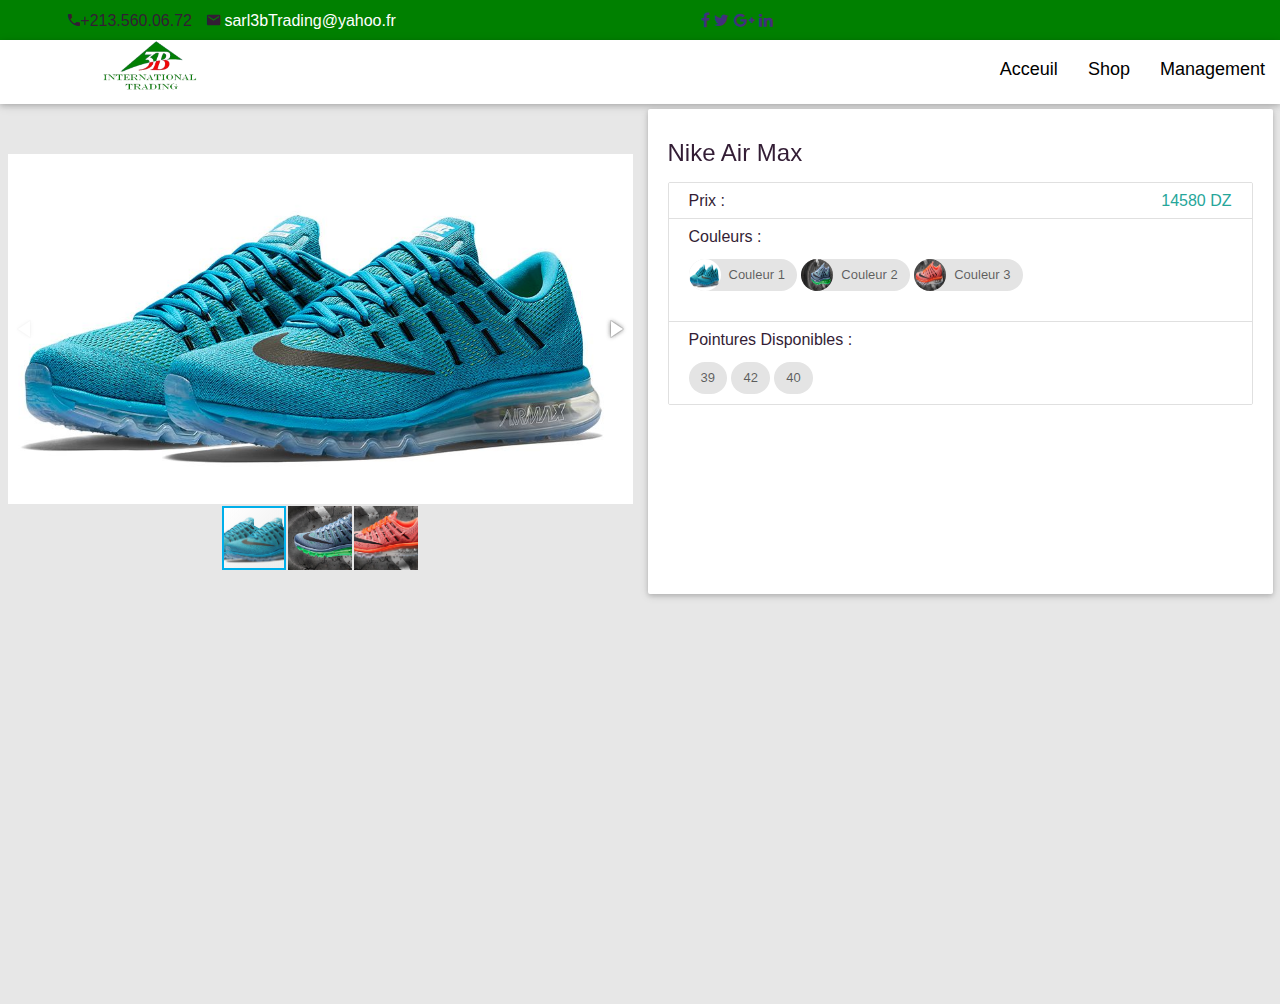
<file: src/main/webapp/article_detail.html>
<!DOCTYPE html>
<html lang="fr">
<head>
    <meta name="viewport" content="width=device-width, initial-scale=1.0"/>
    <meta charset="UTF-8">
    <title>3B Internationnale</title>
    <link rel="stylesheet" href="./3B-Internationle_files/materialize.css">
    <link rel="stylesheet" href="./3B-Internationle_files/css/chosen.min.css">

    <link rel="stylesheet" href="./3B-Internationle_files/material.css">


    <link rel="stylesheet" href="./3B-Internationle_files/css/nouislider.min.css">
    <link rel="stylesheet" href="./3B-Internationle_files/css/nouislider.tooltips.css">
    <link rel="stylesheet" href="./3B-Internationle_files/css/nouislider.pips.css">
    <link rel="stylesheet" href="./3B-Internationle_files/css/app_2.min.css">


    <link href="./3B-Internationle_files/material-design-iconic-font/dist/css/material-design-iconic-font.min.css"
          rel="stylesheet">
    <link rel="stylesheet" href="./3B-Internationle_files/css/app_nat.css">
    <link rel="stylesheet" href="./3B-Internationle_files/css/font-awesome.css">


    <link rel="stylesheet" href="./3B-Internationle_files/css/normalize.css">
    <link rel="stylesheet" href="./3B-Internationle_files/css/ion.rangeSlider.css">
    <link rel="stylesheet" href="./3B-Internationle_files/css/ion.rangeSlider.skinFlat.css">

    <link rel="stylesheet" href="./3B-Internationle_files/css/reset.css">
    <link rel="stylesheet" href="./3B-Internationle_files/css/style.css">
    <link rel="stylesheet" href="./3B-Internationle_files/css/fotorama.css">
    <link rel="stylesheet" href="./3B-Internationle_files/css/article_detail.css">


</head>
<body>

<header>


    <div id="topHead" class="modal-fixed-footer row" style="margin-bottom: 0px">

        <div class="offset-l1 offset-s1 col l5 s11 ">
            <div class="col "><i class="zmdi zmdi-phone"></i>+213.560.06.72</div>
            <div class="col"><i class="zmdi zmdi-email"></i><a href="mailto:sarl3btrading@yahoo.fr"
                                                               style="color : #FFFFFF"> sarl3bTrading@yahoo.fr</a></div>
        </div>
        <div class="offset-s2 offset-l1 col l5 s10 " style="background: green">
            <ul class=" ">
                <span><a href="https://www.facebook.com/pages/3B-International-Trading/875526565846772?pnref=lhc"
                         class="fa fa-facebook"></a></span>
                <span><a href="https://twitter.com/3binternational" class="fa fa-twitter"></a></span>
                <span><a href="http://www.3b-international.com/web/#" class="fa fa-google-plus"></a></span>
                <span><a href="http://www.3b-international.com/web/#" class="fa fa-linkedin"></a></span>
            </ul>
        </div>

    </div>

    <div class="">

        <nav id="mainToolbar">
            <div class="nav-wrapper">

                <a href="#" class="brand-logo hide-on-small-only " style="margin-left: 100px"><img
                        src="3B-Internationle_files/99.png" width="100" height="50"></a>
                <div class="row"></div>
                <ul id="mainMenu" class="right">
                    <li class=""><a href="">Acceuil</a></li>
                    <li><a href="">Shop</a></li>
                    <li><a href="">Management</a></li>
                </ul>


            </div>
        </nav>
    </div>

</header>

<main class="cd-main-content ">
    <div class="row">
        <div id="showRoot" class="col s6 container">
            <div id="showImageContainer">

                <div class="fotorama" data-nav="thumbs"
                     data-fit="cover" data-width="100%" data-height="350px"
                     data-arrows="true"
                     data-click="false"
                     data-swipe="false"

                >

                    <a href="3B-Internationle_files/articles/airm.jpg"><img src="3B-Internationle_files/articles/airm.jpg"></a>
                    <a href="3B-Internationle_files/articles/airm2.jpg"><img src="3B-Internationle_files/articles/airm2.jpg"></a>
                    <a href="3B-Internationle_files/articles/airm3.jpg"><img src="3B-Internationle_files/articles/airm3.jpg"></a>

                </div>

            </div>
        </div>

        <div id="infoRoot" class="col s6">
            <div id="infos-card" class="card">
                <div class="card-content">
                    <span class="card-title">
                        Nike Air Max
                    </span>

                    <ul class="collection">
                        <li class="collection-item ">
                            <div>
                                Prix :
                                <div class="secondary-content">14580 DZ</div>
                            </div>
                        </li>
                        <li class="collection-item ">
                            <div>
                                <span>Couleurs :</span>
                                <br/>
                                <br/>
                                <div class="row">

                                    <div class="chip">
                                        <img src="3B-Internationle_files/articles/airm.jpg">
                                        Couleur 1
                                    </div>

                                    <div class="chip">
                                        <img src="3B-Internationle_files/articles/airm2.jpg">
                                        Couleur 2
                                    </div>
                                    <div class="chip">
                                        <img src="3B-Internationle_files/articles/airm3.jpg">
                                        Couleur 3
                                    </div>







                                </div>
                            </div>
                        </li>
<!--
                        <li class="collection-item">
                            <div>
                                Tailles Disponibles:
                                <br>
                                <br>
                                <div class="">

                                    <div class="chip">
                                        XXL
                                    </div>
                                    <div class="chip">
                                        L
                                    </div>
                                    <div class="chip">
                                        S
                                    </div>
                                </div>
                            </div>
                        </li>
                        <li class="collection-item">
                            <div>
                                Tailles Disponibles :
                                <br>
                                <br>
                                <div class="">

                                    <div class="chip">
                                        H33 - W 33
                                    </div>
                                    <div class="chip">
                                        H33 - W 34
                                    </div>
                                    <div class="chip">
                                        H30 - W 32
                                    </div>
                                </div>
                            </div>
                        </li>
                        -->
                        <li class="collection-item">
                            <div>
                                Pointures Disponibles :
                                <br>
                                <br>
                                <div class="">
                                    <div class="chip">
                                        39
                                    </div>
                                    <div class="chip">
                                        42
                                    </div>
                                    <div class="chip">
                                        40
                                    </div>
                                </div>
                            </div>
                        </li>


                    </ul>

                </div>
            </div>
        </div>
    </div>

</main>


<script src="./3B-Internationle_files/jquery-1.10.2.min.js"></script>
<script src="./3B-Internationle_files/js/chosen.jquery.min.js"></script>
<script src="./3B-Internationle_files/js/jquery.mixitup.min.js"></script>
<script src="./3B-Internationle_files/modernizr.js"></script>
<script src="./3B-Internationle_files/materialize.js"></script>
<script src="./3B-Internationle_files/js/wNumb.js"></script>
<script src="./3B-Internationle_files/js/nouislider.min.js"></script>
<script src="./3B-Internationle_files/js/material.js"></script>
<script src="./3B-Internationle_files/js/ion.rangeSlider.min.js"></script>
<script src="./3B-Internationle_files/js/blowup.min.js"></script>
<script src="./3B-Internationle_files/js/fotorama.js"></script>
<script src="./3B-Internationle_files/js/detail_page.js"></script>


</body>


</html>
</file>
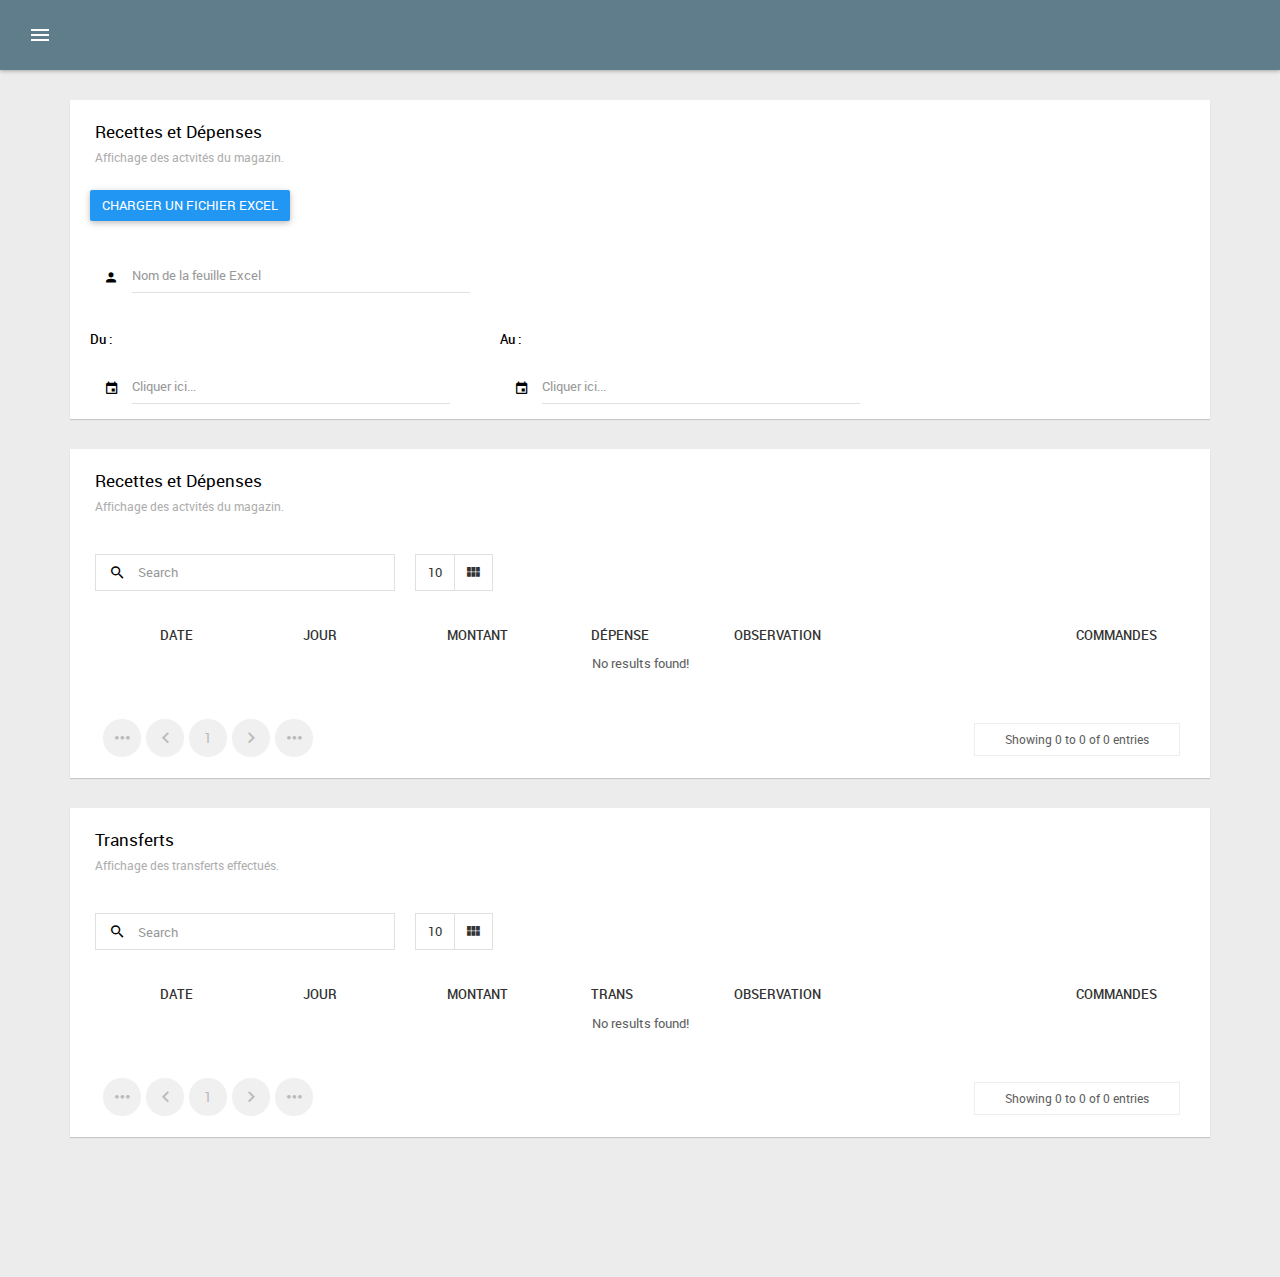
<file: src/main/webapp/comptabilite_extract.html>
<!DOCTYPE html>
<html lan="fr">
<head>
    <meta charset="UTF-8">
    <meta name="viewport" content="width=device-width, initial-scale=1">
    <link href="css/material-design-iconic-font.css" rel="stylesheet">
    <link href="css/bootstrap.min.css" rel="stylesheet">
    <link href="css/bootstrap-select.css" rel="stylesheet">
    <link href="css/animate.min.css" rel="stylesheet">
    <link href="css/malihu-scrollbar/jquery.mCustomScrollbar.min.css" rel="stylesheet">
    <link href="css/sweetalert2.css" rel="stylesheet">
    <link href="css/jquery.bootgrid.min.css" rel="stylesheet">
    <link href="css/bootstrap-datetimepicker.min.css" rel="stylesheet">
    <link href="css/comptabilite_extract.css" rel="stylesheet">
    <link href="css/app.min.1.css" rel="stylesheet">
    <link href="css/app.min.2.css" rel="stylesheet">

    <title></title>
</head>
<body>
<!--Le header/toolbar la barre en haut qui contient les notification et les traitements generaux  -->
<header id="header" class="clearfix" data-current-skin="bluegray">

    <ul class="header-inner" style="display: inline-flex; width: 100%;">
        <li id="menu-trigger" data-trigger="#sidebar" class="">
            <div class="line-wrap">
                <div class="line top"></div>
                <div class="line center"></div>
                <div class="line bottom"></div>
            </div>
        </li>



    </ul>

</header>
<!--Le sidebar/navigation drawer (android) -->

<!-- L'interface principale -->


<section id="main">
    <!--Le contenu central -->
    <section id="content">
        <div class="container">


            <div class="card depneses_recettes">
                <!--L'entete de la page' -->
                <div class="card-header">
                    <h2>Recettes et Dépenses
                        <small>Affichage des actvités du magazin.</small>
                    </h2>
                    </h2>
                </div>

                <div class="card-body">
                    <div class="m-l-20 m-sm-10 ">
                            <span class="btn btn-primary btn-file m-r-10 waves-effect">
                                Charger un fichier Excel
                            <object id="file-object"></object>
                            </span>


                        <button id="clearBtn" style="display: none" class="btn btn-default btn-danger btn-icon-text waves-effect"><i class="zmdi zmdi-delete zmdi-hc-fw"></i> Vider les tables</button>
                        <button id="sendBtn" style="display: none" class="btn btn-default btn-icon-text waves-effect"><i class="zmdi zmdi-mail-send zmdi-hc-fw"></i> Envoyer les Données</button>


                    </div>
                    <br>
                    <br>

                    <div class="m-l-20 m-sm-10 col-sm-4 input-group">
                        <span class="input-group-addon"><i class="zmdi zmdi-account"></i></span>
                        <div class="fg-line">
                            <input id="sheetName" type="text" class="form-control" placeholder="Nom de la feuille Excel">
                        </div>
                    </div>
                    <br>
                    <br>


                    <div class="row">
                        <div class="m-l-20 m-sm-10 col-sm-4">
                            <p class="c-black f-500 m-b-20">Du :</p>

                            <div class="input-group form-group">
                                <span class="input-group-addon"><i class="zmdi zmdi-calendar"></i></span>
                                <div class="dtp-container fg-line">
                                    <input id="fromDate"  type='text' class="form-control date-picker" placeholder="Cliquer ici...">
                                </div>
                            </div>
                        </div>

                        <div class="m-l-20 m-sm-10  col-sm-4">
                            <p class="c-black f-500 m-b-20">Au :</p>

                            <div class="input-group form-group">
                                <span class="input-group-addon"><i class="zmdi zmdi-calendar"></i></span>
                                <div class="dtp-container fg-line">
                                    <input id="toDate"  type='text' class="form-control date-picker" placeholder="Cliquer ici...">
                                </div>
                            </div>
                        </div>

                    </div>


                </div>


            </div>

            <div class="card depneses_recettes">
                <!--L'entete de la page' -->
                <div class="card-header">
                    <h2>Recettes et Dépenses
                        <small>Affichage des actvités du magazin.</small>
                    </h2>
                    </h2>
                </div>

                <div class="card-body">



                    <!--Le tableau qui affiche la liste des comptes -->
                    <table id="data-table-command" class="table table-striped table-vmiddle bootgrid-table"
                           aria-busy="false">
                        <!--l'entete du tableau' -->
                        <thead>
                        <tr>
                            <th data-column-id="id" data-identifier="true" data-type="numeric"  data-width="7%" ></th>
                            <th  data-column-id="date_trans"   >Date</th>
                            <th data-column-id="jour_trans" class="text-left" >Jour</th>
                            <th data-column-id="montant_trans" class="text-left"   >Montant</th>
                            <th data-column-id="depense_trans" class="text-left"     >Dépense</th>
                            <th data-column-id="observation_trans" class="text-left" data-width=30%" >Observation</th>
                            <th data-column-id="commands" data-formatter="commands" data-sortable="false">Commandes</th>
                        </tr>
                        </thead>

                        <!--Les lignes du tableau -->
                        <tbody>

                        </tbody>
                    </table>

                </div>


            </div>

            <div class="card transferts">
                <!--L'entete de la page' -->
                <div class="card-header">
                    <h2>Transferts
                        <small>Affichage des transferts effectués.</small>
                    </h2>
                </div>

                <div class="card-body">


                    <!--Le tableau qui affiche la liste des comptes -->
                    <table id="data-table-command-transferts" class="table table-striped table-vmiddle bootgrid-table"
                           aria-busy="false">
                        <!--l'entete du tableau' -->
                        <thead>
                        <tr>
                            <th data-column-id="id" data-identifier="true" data-type="numeric"  data-width="7%" ></th>
                            <th data-column-id="date_transf "    >Date</th>
                            <th data-column-id="jour_transf" class="text-left" >Jour</th>
                            <th data-column-id="montant_transf" class="text-left"  >Montant</th>
                            <th data-column-id="transf" class="text-left" >Trans</th>
                            <th data-column-id="obser_transf" class="text-left" data-width="30%">Observation</th>
                            <th data-column-id="commands" data-formatter="commands" data-sortable="false">Commandes</th>
                        </tr>
                        </thead>

                        <!--Les lignes du tableau -->
                        <tbody>

                        </tbody>
                    </table>

                </div>


            </div>


        </div>
    </section>


</section>

<script type="text/javascript" src="js/promise.min.js"></script>
<script type="text/javascript" src="js/jquery.min.js"></script>
<script type="text/javascript" src="js/bootstrap.min.js"></script>
<script type="text/javascript" src="js/bootstrap-growl.min.js"></script>
<script type="text/javascript" src="js/bootstrap-select.js"></script>

<script type="text/javascript" src="js/waves.min.js"></script>
<script type="text/javascript" src="js/sweetalert2.min.js"></script>
<!--Bibliotheque pour le sidebar -->
<script type="text/javascript" src="js/malihu-scrollbar/jquery.mCustomScrollbar.concat.min.js"></script>
<script type="text/javascript" src="js/jquery.bootgrid.js"></script>
<script type="text/javascript" src="js/jquery.bootgrid.updated.js"></script>
<script type="text/javascript" src="js/sugar.min.js"></script>
<script type="text/javascript" src="js/moment.min.js"></script>
<script type="text/javascript" src="js/bootstrap-datetimepicker.min.js"></script>
<script type="text/javascript" src="js/sheetjs.all.min.js"></script>
<script type="text/javascript" src="js/excelplus-2.4.min.js"></script>
<script type="text/javascript" src="js/functions.js"></script>
<script type="text/javascript" src="js/functions_comptabilite_extract.js"></script>

</body>

</html>
</file>
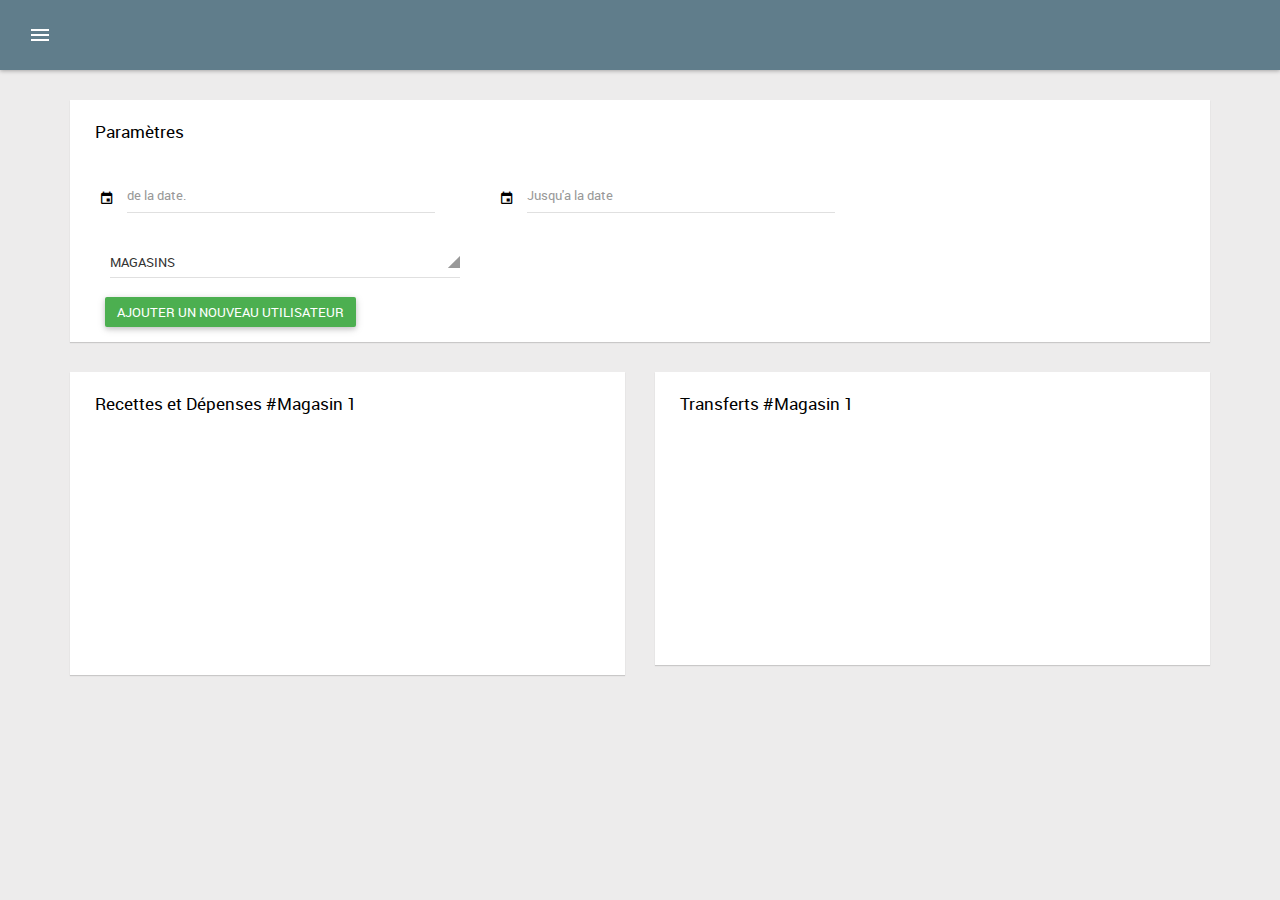
<file: src/main/webapp/dashboard.html>
<html lan="fr">
<head>
    <meta charset="UTF-8">
    <meta name="viewport" content="width=device-width, initial-scale=1">
    <link href="css/material-design-iconic-font.css" rel="stylesheet">
    <link href="css/bootstrap.min.css" rel="stylesheet">
    <link href="css/bootstrap-select.css" rel="stylesheet">
    <link href="css/animate.min.css" rel="stylesheet">
    <link href="css/malihu-scrollbar/jquery.mCustomScrollbar.min.css" rel="stylesheet">
    <link href="css/sweetalert2.css" rel="stylesheet">
    <link href="css/jquery.bootgrid.min.css" rel="stylesheet">
    <link href="css/bootstrap-datetimepicker.min.css" rel="stylesheet">
    <link href="css/app.min.1.css" rel="stylesheet">
    <link href="css/app.min.2.css" rel="stylesheet">
    <title></title>
</head>
<body>
<!--Le header/toolbar la barre en haut qui contient les notification et les traitements generaux  -->
<header id="header" class="clearfix" data-current-skin="bluegray">

    <ul class="header-inner" style="display: inline-flex; width: 100%;">
        <li id="menu-trigger" data-trigger="#sidebar" class="">
            <div class="line-wrap">
                <div class="line top"></div>
                <div class="line center"></div>
                <div class="line bottom"></div>
            </div>
        </li>
        <!--
                <li class="logo hidden-xs" style="position: absolute; right: 0px;" >
                    <img src="img/Dev17.png" style="height:53px;">
                </li>
        -->

    </ul>






</header>
<!--Le sidebar/navigation drawer (android) -->
<!-- L'interface principale -->


<section id="main">
    <!--Le contenu central -->
    <section id="content">
        <div class="container" >

            <div class="card">
                <div class="card-header">
                    <h2>Paramètres</h2>

                </div>

                <div class="card-body card-padding-sm">

                    <div class="row">
                        <div class="col-sm-4">

                            <div class="input-group form-group">
                                <span class="input-group-addon"><i class="zmdi zmdi-calendar"></i></span>
                                <div class="dtp-container fg-line">
                                    <input id="fromDate"  type='text' class="form-control date-picker" placeholder="de la date.">
                                </div>
                            </div>
                        </div>

                        <div class="m-l-20 m-sm-10  col-sm-4">
                            <div class="input-group form-group">
                                <span class="input-group-addon"><i class="zmdi zmdi-calendar"></i></span>
                                <div class="dtp-container fg-line">
                                    <input id="toDate"  type='text' class="form-control date-picker" placeholder="Jusqu'a la date">
                                </div>
                            </div>
                        </div>

                    </div>

                    <div class="row">
                        <div class="col-sm-4 " style="margin-left: 25px">
                            <br/>
                            <select class="selectpicker" title="Magasins" id="magasins-select"
                                    data-live-search="true" multiple>
                                <option value="1">1</option>
                                <option value="2">2</option>
                                <option value="3">3</option>
                            </select>
                        </div>

                    </div>
                    <br>
                    <div class="m-sm-10 ">
                        <button class="m-l-20 btn  btn-success  intern waves-effect section-create">Ajouter un nouveau utilisateur
                        </button>
                    </div>




                </div>
            </div>

            <div class="row">
                <div class="col-md-6" >
                    <div class="card">
                        <div class="card-header">
                            <h2>Recettes et Dépenses #Magasin 1</h2>

                        </div>

                        <div class="card-body card-padding-sm">
                            <div id="bar-chart" class="flot-chart"></div>
                            <div class="flc-bar"></div>
                        </div>
                    </div>
                </div>

                <div class="col-md-6">
                    <div class="card">
                        <div class="card-header">
                            <h2>Transferts #Magasin 1</h2>
                        </div>

                        <div class="card-body">
                            <div class="chart-edge">
                                <div id="curved-line-chart" class="flot-chart"></div>
                                <div class="flc-bar"></div>
                            </div>
                        </div>
                    </div>
                </div>
            </div>


        </div>
    </section>


</section>

<script type="text/javascript" src="js/jquery.min.js"></script>
<script type="text/javascript" src="js/bootstrap.min.js"></script>
<script type="text/javascript" src="js/bootstrap-select.js"></script>

<script type="text/javascript" src="js/waves.min.js"></script>
<script type="text/javascript" src="js/sweetalert2.min.js"></script>
<!--Bibliotheque pour le sidebar -->
<script type="text/javascript" src="js/malihu-scrollbar/jquery.mCustomScrollbar.concat.min.js"></script>
<script type="text/javascript" src="js/moment.min.js"></script>
<script type="text/javascript" src="js/bootstrap-datetimepicker.min.js"></script>
<script src="js/flot/jquery.flot.js"></script>
<script src="js/flot/jquery.flot.resize.js"></script>
<script src="js/flot.tooltip/js/jquery.flot.tooltip.min.js"></script>
<script src="js/flot-orderBars/js/jquery.flot.orderBars.js"></script>
<script src="js/flot.curvedlines/curvedLines.js"></script>
<script src="js/flot-orderBars/js/jquery.flot.orderBars.js"></script>
<script src="js/flot-charts/bar-chart.js"></script>
<script type="text/javascript" src="js/functions.js"></script>
<script type="text/javascript" src="js/functions_dashboard.js"></script>

</body>

</html>
</file>
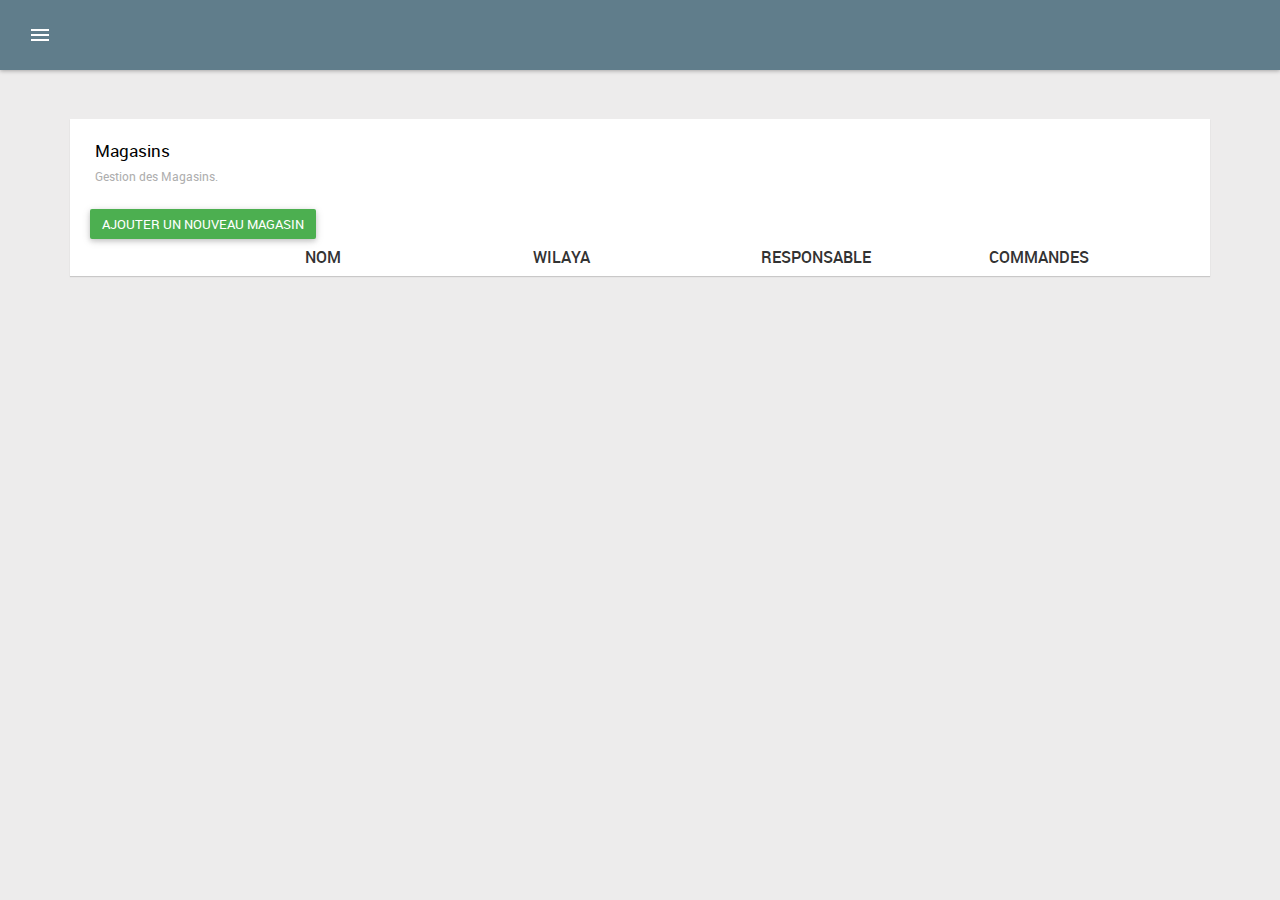
<file: src/main/webapp/gestion_magasins.html>
<%@ page contentType="text/html; charset=UTF-8" %>
<%@ taglib prefix="c" uri="http://java.sun.com/jsp/jstl/core" %>
<html lan="fr">
<head>
    <meta charset="UTF-8">
    <meta name="viewport" content="width=device-width, initial-scale=1">
    <link href="css/material-design-iconic-font.css" rel="stylesheet">
    <link href="css/bootstrap.min.css" rel="stylesheet">
    <link href="css/bootstrap-select.css" rel="stylesheet">
    <link href="css/animate.min.css" rel="stylesheet">
    <link href="css/malihu-scrollbar/jquery.mCustomScrollbar.min.css" rel="stylesheet">
    <link href="css/sweetalert2.css" rel="stylesheet">
    <link href="css/jquery.bootgrid.min.css" rel="stylesheet">
    <link href="css/app.min.1.css" rel="stylesheet">
    <link href="css/app.min.2.css" rel="stylesheet">
    <title></title>
</head>
<body>
<!--Le header/toolbar la barre en haut qui contient les notification et les traitements generaux  -->
<header id="header" class="clearfix" data-current-skin="bluegray">

    <ul class="header-inner" style="display: inline-flex; width: 100%;">
        <li id="menu-trigger" data-trigger="#sidebar" class="">
            <div class="line-wrap">
                <div class="line top"></div>
                <div class="line center"></div>
                <div class="line bottom"></div>
            </div>
        </li>
        <!--
                <li class="logo hidden-xs" style="position: absolute; right: 0px;" >
                    <img src="img/Dev17.png" style="height:53px;">
                </li>
        -->

    </ul>






</header>
<!--Le sidebar/navigation drawer (android) -->
<!-- L'interface principale -->


<section id="main">
    <!--Le contenu central -->
    <section id="content">
        <div class="container">

            <div class="card list-sections" >
                <!--L'entete de la page' -->
                <div class="card-header">
                    <h2>Magasins
                        <small>Gestion des Magasins.</small>
                    </h2>
                </div>
                <div class="card-contenu">
                    <div class="m-sm-10 ">
                        <button class="m-l-20 btn  btn-success  intern waves-effect section-create">Ajouter un nouveau Magasin
                        </button>
                    </div>


                    <!--Le tableau qui affiche la liste des comptes -->
                    <table id="data-table-command"      class="table table-condensed table-hover table-striped bootgrid-table" aria-busy="false">
                        <!--l'entete du tableau' -->
                        <thead>
                        <tr>
                            <th data-column-id="id" data-identifier="true" data-type="numeric" data-width="7%"></th>
                            <th data-column-id="nom" class="text-left" >Nom</th>
                            <th data-column-id="prenom" class="text-left" >Wilaya</th>
                            <th data-column-id="codeStrcuture" class="text-left" >Responsable</th>
                            <th data-column-id="commands" data-formatter="commands" data-sortable="false">Commandes</th>
                        </tr>
                        </thead>
                        <!--Les lignes du tableau -->
                        <tbody>

                        </tbody>



                    </table>

                </div>


            </div>

            <div class="card section-create" style="display:none" >
                <!--L'entete de la page' -->

                <div class="card-header">
                    <div class="row">
                        <div class="col-sm-9">
                            <h2>Fiche Magasin
                                <small>Création d'un Magasin</small>
                            </h2>

                            <div class=""></div>
                            <button class="btn btn-login compte-create-submit">Créer le Magasin
                            </button>
                            <button class="btn btn-login btn-danger compte-create_cancel">Annuler</button>


                        </div>
                        <div class="col-sm-3" dir="rtl">
                            <a href="#"
                               class="btn btn-login btn-danger btn-float waves-effect waves-circle waves-float section-return-btn"><i
                                    class="zmdi zmdi-arrow-left"></i></a>
                        </div>


                    </div>
                </div>


                <div class="card-contenu ">
                    <div class="panel-group p-l-20" role="tablist" aria-multiselectable="true">
                        <div class="panel panel-collapse">
                            <div class="panel-heading" role="tab" id="headingOne">
                                <h4 class="panel-title">
                                    <a data-toggle="collapse" data-parent="#accordion" href="#collapseOne"
                                       aria-expanded="false" aria-controls="collapseOne">
                                        Identification du Magasin
                                    </a>
                                </h4>
                            </div>
                            <div id="collapseOne" class="collapse in" role="tabpanel" aria-labelledby="headingOne">
                                <div class="panel-body">

                                    <div class="row" >
                                        <div class="col-sm-4" >
                                            <div class="fg-line"  >
                                                <input id="creat_input_nom" placeholder="Nom du Magasin"
                                                       class="form-control compte">
                                            </div>
                                        </div>

                                        <div class="col-sm-6" >
                                            <select  class="selectpicker" title="Wilaya" id="wilaya-select"
                                                    data-live-search="true" multiple>
                                            </select>
                                        </div>

                                    </div>
                                    <br>
                                    <div class="row">
                                        <div class="col-sm-6" >
                                            <select  class="selectpicker" title="Responsable" id="responsable-select"
                                                     data-live-search="true" multiple>
                                            </select>
                                        </div>
                                    </div>



                                </div>
                            </div>
                        </div>


                        <div class="panel panel-collapse">
                            <div class="panel-heading" role="tab" id="headingThree">
                                <h4 class="panel-title">
                                    <a data-toggle="collapse" data-parent="#accordion" href="#collapseThree"
                                       aria-expanded="false" aria-controls="collapseThree">
                                        Coordonnées
                                    </a>
                                </h4>
                            </div>
                            <div id="collapseThree" class="collapse in" role="tabpanel" aria-labelledby="headingThree">
                                <div class="panel-body">

                                    <div class="row">
                                        <div class="col-sm-4">
                                            <div class="fg-line">
                                                <input id="latitudeInput" placeholder="Latitude"
                                                       class="form-control compte">
                                            </div>
                                        </div>

                                        <div class="col-sm-4">
                                            <div class="fg-line">
                                                <input id="longitudeInput" placeholder="Longitude"
                                                       class="form-control compte">
                                            </div>
                                        </div>
                                    </div>
                                    <br>

                                    <div class="row">
                                        <div class="col-sm-8">
                                            <div class="fg-line">
                                                <input id="addressInput" placeholder="Addresse"
                                                       class="form-control compte">
                                            </div>
                                        </div>


                                    </div>
                                    <br>
                                    <br>
                                    <div class="row">
                                    <div class="col-sm-offset-1 col-sm-9 " id="mapSelector" style="height: 400px;"></div>
                                     <span class="col-sm-3"></span>
                                    </div>


                                    <br/>


                                </div>
                            </div>
                        </div>




                    </div>
                </div>
            </div>


        </div>
    </section>


</section>

<script type="text/javascript" src="js/promise.min.js"></script>
<script type="text/javascript" src="js/jquery.min.js"></script>
<script type="text/javascript" src="js/bootstrap.min.js"></script>
<script type="text/javascript" src="js/bootstrap-growl.min.js"></script>
<script type="text/javascript" src="js/bootstrap-select.js"></script>

<script type="text/javascript" src="js/waves.min.js"></script>
<script type="text/javascript" src="js/typeahead.bundle.js"></script>
<script type="text/javascript" src="js/sweetalert2.min.js"></script>
<!--Bibliotheque pour le sidebar -->
<script type="text/javascript" src="js/malihu-scrollbar/jquery.mCustomScrollbar.concat.min.js"></script>
<script type="text/javascript" src="js/jquery.bootgrid.js"></script>
<script type="text/javascript" src="js/jquery.bootgrid.updated.min.js"></script>
<script type="text/javascript" src="js/sugar.min.js"></script>
<script type="text/javascript" src="js/jquerymy-1.2.4.min.js"></script>
<script type="text/javascript" src="js/functions.js"></script>
<script type="text/javascript" src="js/functions_gestion_magasins.js"></script>
<script type="text/javascript" src='http://maps.google.com/maps/api/js?sensor=false&libraries=places'></script>
<script type="text/javascript" src="js/locationpicker.jquery.min.js"></script>
</body>

</html>
</file>
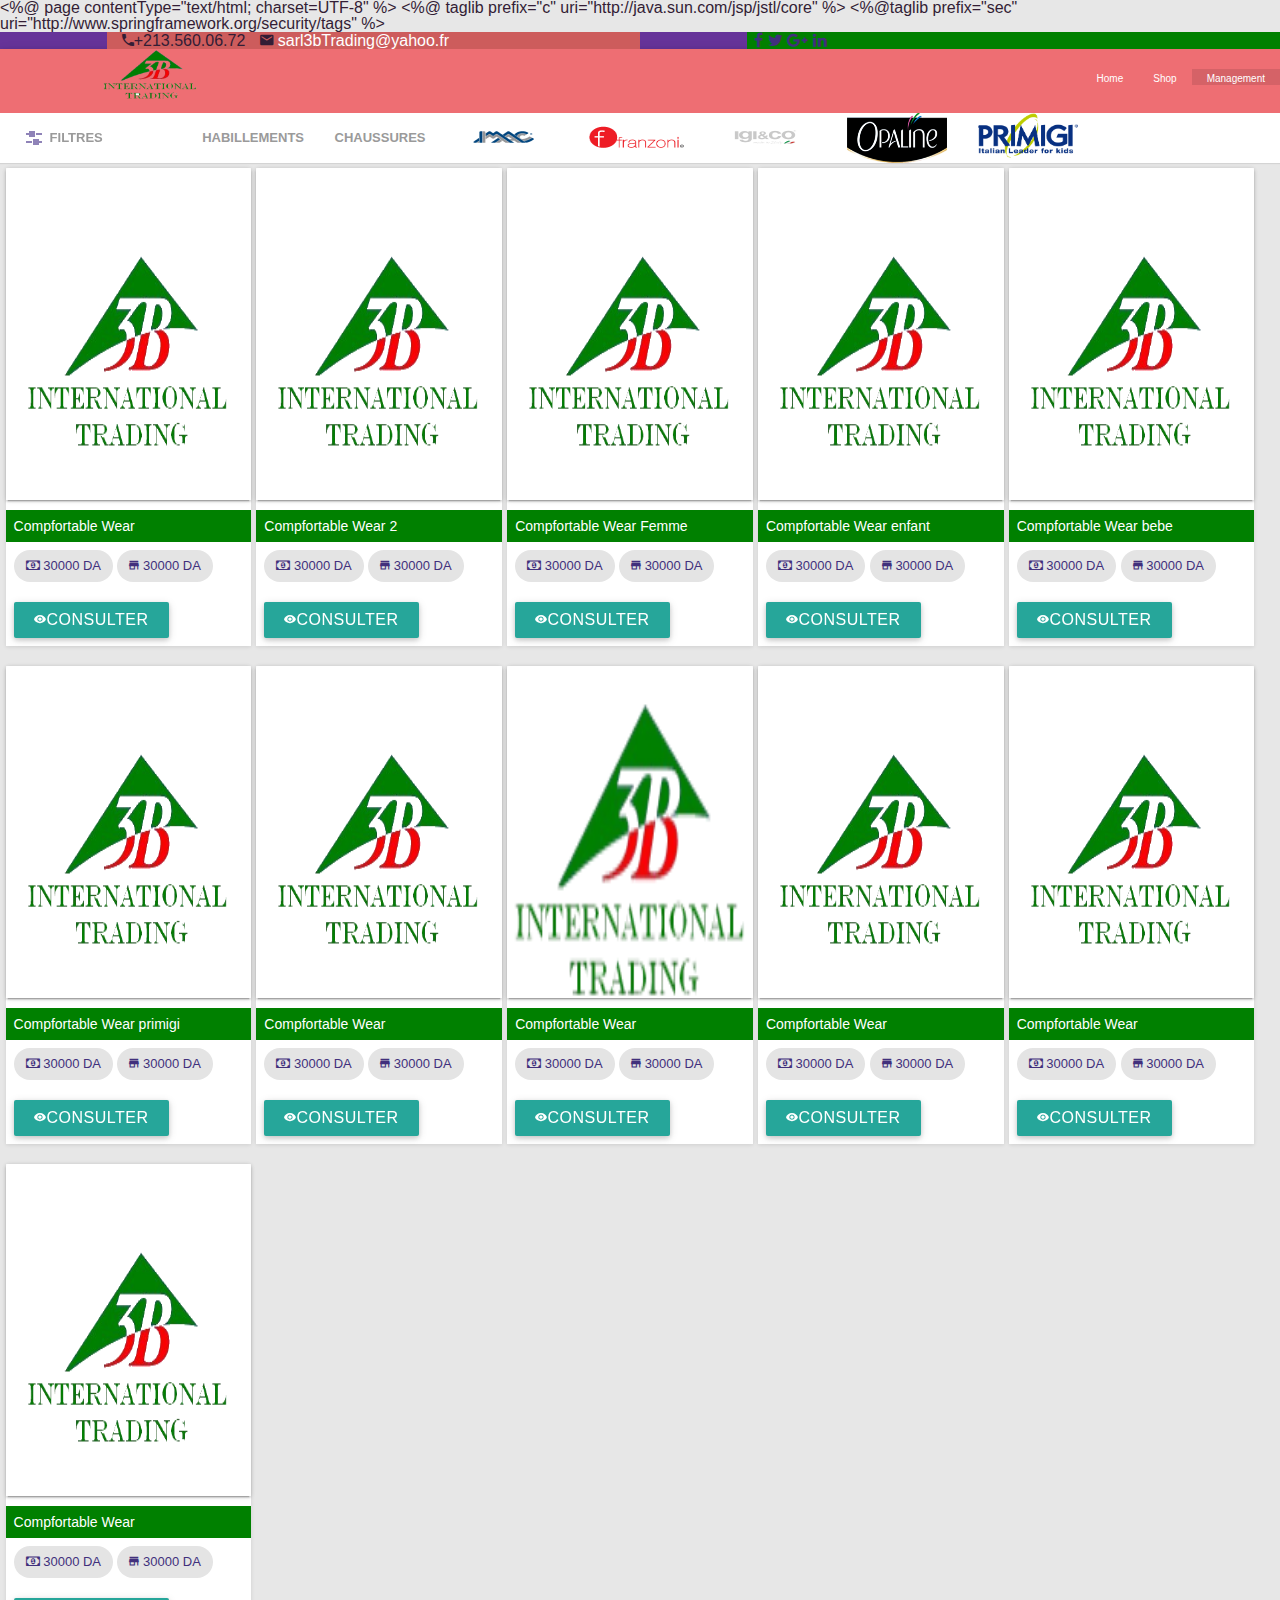
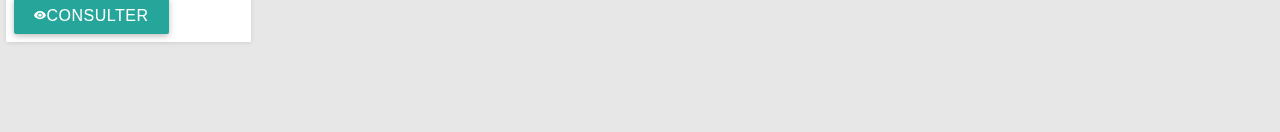
<file: src/main/webapp/index_back3.html>
<%@ page contentType="text/html; charset=UTF-8" %>
<%@ taglib prefix="c" uri="http://java.sun.com/jsp/jstl/core" %>
<%@taglib prefix="sec" uri="http://www.springframework.org/security/tags" %>
<!DOCTYPE html>
<html lang="fr">
<head>
    <meta name="viewport" content="width=device-width, initial-scale=1.0"/>
    <meta charset="UTF-8">
    <title>3B Internationnale</title>
    <link rel="stylesheet" href="./3B-Internationle_files/materialize.css">
    <link rel="stylesheet" href="./3B-Internationle_files/css/chosen.min.css">

    <link rel="stylesheet" href="./3B-Internationle_files/material.css">


    <link rel="stylesheet" href="./3B-Internationle_files/css/nouislider.min.css">
    <link rel="stylesheet" href="./3B-Internationle_files/css/nouislider.tooltips.css">
    <link rel="stylesheet" href="./3B-Internationle_files/css/nouislider.pips.css">
    <link rel="stylesheet" href="./3B-Internationle_files/css/app_2.min.css">


    <link href="./3B-Internationle_files/material-design-iconic-font/dist/css/material-design-iconic-font.min.css"
          rel="stylesheet">
    <link rel="stylesheet" href="./3B-Internationle_files/css/app_nat.css">
    <link rel="stylesheet" href="./3B-Internationle_files/css/font-awesome.css">


    <link rel="stylesheet" href="./3B-Internationle_files/css/normalize.css">
    <link rel="stylesheet" href="./3B-Internationle_files/css/ion.rangeSlider.css">
    <link rel="stylesheet" href="./3B-Internationle_files/css/ion.rangeSlider.skinFlat.css">

    <link rel="stylesheet" href="./3B-Internationle_files/css/reset.css">
    <link rel="stylesheet" href="./3B-Internationle_files/css/style.css">
    <link rel="stylesheet" href="./3B-Internationle_files/css/shop_app.css">


</head>
<body>

<header>


    <div class="modal-fixed-footer row" style="background: rebeccapurple;margin-bottom: 0px">

        <div class="offset-l1 offset-s1 col l5 s11 " style="background: indianred">
            <div class="col "><i class="zmdi zmdi-phone"></i>+213.560.06.72</div>
            <div class="col"><i class="zmdi zmdi-email"></i><a href="mailto:sarl3btrading@yahoo.fr"
                                                               style="color : #FFFFFF"> sarl3bTrading@yahoo.fr</a></div>
        </div>
        <div class="offset-s2 offset-l1 col l5 s10 " style="background: green">
            <ul class=" ">
                <span><a href="https://www.facebook.com/pages/3B-International-Trading/875526565846772?pnref=lhc"
                         class="fa fa-facebook"></a></span>
                <span><a href="https://twitter.com/3binternational" class="fa fa-twitter"></a></span>
                <span><a href="http://www.3b-international.com/web/#" class="fa fa-google-plus"></a></span>
                <span><a href="http://www.3b-international.com/web/#" class="fa fa-linkedin"></a></span>
            </ul>
        </div>

    </div>

    <div class="">

        <nav>
            <div class="nav-wrapper">

                <a href="#" class="brand-logo hide-on-small-only " style="margin-left: 100px"><img
                        src="3B-Internationle_files/99.png" width="100" height="50"></a>
                <div class="row"></div>
                <ul class="right">
                    <li class=""><a href="">Home</a></li>
                    <li><a href="">Shop</a></li>
                    <li class="active"><a href="/gestion_dashboard.html">Management</a></li>
                </ul>


            </div>
        </nav>
    </div>

</header>

<main class="cd-main-content ">


    <div class="cd-tab-filter-wrapper ">
        <div class="cd-tab-filter">
            <ul class="cd-filters">
                <li class="placeholder">
                    <a data-type="all" href="#0">All</a> <!-- selected option on mobile -->
                </li>
                <!-- <li class="filter"><a class="selected" href="#0" data-type="all">Tout</a></li> -->
                <li id="habim" class="filter" data-filter=".habim"><a  href="#0" data-type="habim">Habillements</a></li>
                <li id="chauss" class="filter" data-filter=".chauss"><a  href="#0" data-type="chauss">Chaussures</a></li>
                <li id="imac" style="" class="filter right-align" data-filter=".imac"><a  href="#0" data-type="imac"><img
                        src="img/imac_trans.png" height="50" width="100"></a></li>
                <li id="franzoni" class="filter" data-filter=".franzoni"><a  href="#0" data-type="franzoni"><img
                        src="img/franzoni_trans.png" height="50" width="100"></a></li>
                <li id="iginco" class="filter" data-filter=".iginco"><a href="#0" data-type="iginco"><img
                        src="img/igieco_trans.png" height="50" width="100"></a></li>
                <li id="opaline" class="filter" data-filter=".opaline"><a  href="#0" data-type="opaline"><img
                        src="img/opaline.png" height="50" width="100"></a></li>
                <li id="primigi" class="filter" data-filter=".primigi"><a  href="#0" data-type="primigi"><img
                        src="img/primigi.png" height="50" width="100"></a></li>
            </ul> <!-- cd-filters -->
            <ul class="cd-filters">

            </ul>
        </div> <!-- cd-tab-filter -->
    </div> <!-- cd-tab-filter-wrapper -->

    <section class="cd-gallery ">
        <ul>


            <li class="mix homme primigi ">
                <div class="demo-card-image card  mdl-shadow--2dp">
                    <div class="mdl-card__title mdl-card--expand">titre de l'image</div>
                    <div class="mdl-card__media">
                        <div class="hover01">
                            <figure>
                                <img class="item-img" src="img/1.png"/>
                            </figure>

                        </div>
                    </div>

                </div>
                <div class="mdl-card__actions product-title" style="background: green">
                    <span class="demo-card-image__filename">Compfortable Wear</span>
                </div>
                <div class="mdl-card__actions">
                    <div class="row">
                        <div class="chip">
                            <a><i class="fa fa-money"></i> 30000 DA </a>
                        </div>

                        <div class="chip">
                            <a><i class="zmdi zmdi-store"></i> 30000 DA</a>
                        </div>

                    </div>
                    <a class="filterBtn waves-effect waves-light btn center-block"><i class="zmdi zmdi-eye "></i> Consulter</a>

                </div>

                </div>
            </li>
            <li class="mix color-1 homme chauss">
                <div class="demo-card-image card  mdl-shadow--2dp">
                    <div class="mdl-card__title mdl-card--expand">titre de l'image</div>
                    <div class="mdl-card__media">
                        <div class="hover01">
                            <figure>
                                <img class="item-img" src="img/1.png"/>
                            </figure>

                        </div>
                    </div>

                </div>
                <div class="mdl-card__actions product-title" style="background: green">
                    <span class="demo-card-image__filename">Compfortable Wear 2</span>
                </div>
                <div class="mdl-card__actions">
                    <div class="row">
                        <div class="chip">
                            <a><i class="fa fa-money"></i> 30000 DA </a>
                        </div>

                        <div class="chip">
                            <a><i class="zmdi zmdi-store"></i> 30000 DA</a>
                        </div>

                    </div>
                    <a class="waves-effect waves-light btn center-block"><i class="zmdi zmdi-eye "></i> Consulter</a>

                </div>

                </div>
            </li>

            <li class="mix  femme">
                <div class="demo-card-image card  mdl-shadow--2dp">
                    <div class="mdl-card__title mdl-card--expand">titre de l'image</div>
                    <div class="mdl-card__media">
                        <div class="hover01">
                            <figure>
                                <img class="item-img" src="img/1.png"/>
                            </figure>

                        </div>
                    </div>

                </div>
                <div class="mdl-card__actions product-title" style="background: green">
                    <span class="demo-card-image__filename">Compfortable Wear Femme</span>
                </div>
                <div class="mdl-card__actions">
                    <div class="row">
                        <div class="chip">
                            <a><i class="fa fa-money"></i> 30000 DA </a>
                        </div>

                        <div class="chip">
                            <a><i class="zmdi zmdi-store"></i> 30000 DA</a>
                        </div>

                    </div>
                    <a class="waves-effect waves-light btn center-block"><i class="zmdi zmdi-eye "></i> Consulter</a>

                </div>

                </div>
            </li>
            <li class="mix enfant ">
                <div class="demo-card-image card  mdl-shadow--2dp">
                    <div class="mdl-card__title mdl-card--expand">titre de l'image</div>
                    <div class="mdl-card__media">
                        <div class="hover01">
                            <figure>
                                <img class="item-img" src="img/1.png"/>
                            </figure>

                        </div>
                    </div>

                </div>
                <div class="mdl-card__actions product-title" style="background: green">
                    <span class="demo-card-image__filename">Compfortable Wear enfant</span>
                </div>
                <div class="mdl-card__actions">
                    <div class="row">
                        <div class="chip">
                            <a><i class="fa fa-money"></i> 30000 DA </a>
                        </div>

                        <div class="chip">
                            <a><i class="zmdi zmdi-store"></i> 30000 DA</a>
                        </div>

                    </div>
                    <a class="waves-effect waves-light btn center-block"><i class="zmdi zmdi-eye "></i> Consulter</a>

                </div>

                </div>
            </li>
            <li class="mix bebe">
                <div class="demo-card-image card  mdl-shadow--2dp">
                    <div class="mdl-card__title mdl-card--expand">titre de l'image</div>
                    <div class="mdl-card__media">
                        <div class="hover01">
                            <figure>
                                <img class="item-img" src="img/1.png"/>
                            </figure>

                        </div>
                    </div>

                </div>
                <div class="mdl-card__actions product-title" style="background: green">
                    <span class="demo-card-image__filename">Compfortable Wear bebe</span>
                </div>
                <div class="mdl-card__actions">
                    <div class="row">
                        <div class="chip">
                            <a><i class="fa fa-money"></i> 30000 DA </a>
                        </div>

                        <div class="chip">
                            <a><i class="zmdi zmdi-store"></i> 30000 DA</a>
                        </div>

                    </div>
                    <a class="waves-effect waves-light btn center-block"><i class="zmdi zmdi-eye "></i> Consulter</a>

                </div>

                </div>
            </li>
            <li class="mix ">
                <div class="demo-card-image card  mdl-shadow--2dp">
                    <div class="mdl-card__title mdl-card--expand">titre de l'image</div>
                    <div class="mdl-card__media">
                        <div class="hover01">
                            <figure>
                                <img class="item-img" src="img/1.png"/>
                            </figure>

                        </div>
                    </div>

                </div>
                <div class="mdl-card__actions product-title" style="background: green">
                    <span class="demo-card-image__filename">Compfortable Wear primigi</span>
                </div>
                <div class="mdl-card__actions">
                    <div class="row">
                        <div class="chip">
                            <a><i class="fa fa-money"></i> 30000 DA </a>
                        </div>

                        <div class="chip">
                            <a><i class="zmdi zmdi-store"></i> 30000 DA</a>
                        </div>

                    </div>
                    <a class="waves-effect waves-light btn center-block"><i class="zmdi zmdi-eye "></i> Consulter</a>

                </div>

                </div>
            </li>
            <li class="mix color-1 check1 radio1 option1">
                <div class="demo-card-image card  mdl-shadow--2dp">
                    <div class="mdl-card__title mdl-card--expand">titre de l'image</div>
                    <div class="mdl-card__media">
                        <div class="hover01">
                            <figure>
                                <img class="item-img" src="img/1.png"/>
                            </figure>

                        </div>
                    </div>

                </div>
                <div class="mdl-card__actions product-title" style="background: green">
                    <span class="demo-card-image__filename">Compfortable Wear</span>
                </div>
                <div class="mdl-card__actions">
                    <div class="row">
                        <div class="chip">
                            <a><i class="fa fa-money"></i> 30000 DA </a>
                        </div>

                        <div class="chip">
                            <a><i class="zmdi zmdi-store"></i> 30000 DA</a>
                        </div>

                    </div>
                    <a class="waves-effect waves-light btn center-block"><i class="zmdi zmdi-eye "></i> Consulter</a>

                </div>

                </div>
            </li>

            <li class="mix color-1 check1 radio1 option1">
                <div class="demo-card-image card  mdl-shadow--2dp">
                    <div class="mdl-card__title mdl-card--expand">titre de l'image</div>
                    <div class="mdl-card__media">
                        <div class="hover01">
                            <figure>
                                <img class="item-img" src="img/2.png"/>
                            </figure>
                        </div>
                    </div>

                </div>
                <div class="mdl-card__actions product-title" style="background: green">
                    <span class="demo-card-image__filename">Compfortable Wear</span>
                </div>
                <div class="mdl-card__actions">
                    <div class="row">
                        <div class="chip">
                            <a><i class="fa fa-money"></i> 30000 DA </a>
                        </div>

                        <div class="chip">
                            <a><i class="zmdi zmdi-store"></i> 30000 DA</a>
                        </div>

                    </div>
                    <a class="waves-effect waves-light btn center-block"><i class="zmdi zmdi-eye "></i> Consulter</a>

                </div>

                </div>
            </li>
            <li class="mix color-1 check1 radio1 option1">
                <div class="demo-card-image card  mdl-shadow--2dp">
                    <div class="mdl-card__title mdl-card--expand">titre de l'image</div>
                    <div class="mdl-card__media">
                        <div class="hover01">
                            <figure>
                                <img class="item-img" src="img/1.png"/>
                            </figure>

                        </div>
                    </div>

                </div>
                <div class="mdl-card__actions product-title" style="background: green">
                    <span class="demo-card-image__filename">Compfortable Wear</span>
                </div>
                <div class="mdl-card__actions">
                    <div class="row">
                        <div class="chip">
                            <a><i class="fa fa-money"></i> 30000 DA </a>
                        </div>

                        <div class="chip">
                            <a><i class="zmdi zmdi-store"></i> 30000 DA</a>
                        </div>

                    </div>
                    <a class="waves-effect waves-light btn center-block"><i class="zmdi zmdi-eye "></i> Consulter</a>

                </div>

                </div>
            </li>
            <li class="mix color-1 check1 radio1 option1">
                <div class="demo-card-image card  mdl-shadow--2dp">
                    <div class="mdl-card__title mdl-card--expand">titre de l'image</div>
                    <div class="mdl-card__media">
                        <div class="hover01">
                            <figure>
                                <img class="item-img" src="img/1.png"/>
                            </figure>

                        </div>
                    </div>

                </div>
                <div class="mdl-card__actions product-title" style="background: green">
                    <span class="demo-card-image__filename">Compfortable Wear</span>
                </div>
                <div class="mdl-card__actions">
                    <div class="row">
                        <div class="chip">
                            <a><i class="fa fa-money"></i> 30000 DA </a>
                        </div>

                        <div class="chip">
                            <a><i class="zmdi zmdi-store"></i> 30000 DA</a>
                        </div>

                    </div>
                    <a class="waves-effect waves-light btn center-block"><i class="zmdi zmdi-eye "></i> Consulter</a>

                </div>

                </div>
            </li>
            <li class="mix color-1 check1 radio1 option1">
                <div class="demo-card-image card  mdl-shadow--2dp">
                    <div class="mdl-card__title mdl-card--expand">titre de l'image</div>
                    <div class="mdl-card__media">
                        <div class="hover01">
                            <figure>
                                <img class="item-img" src="img/1.png"/>
                            </figure>

                        </div>
                    </div>

                </div>
                <div class="mdl-card__actions product-title" style="background: green">
                    <span class="demo-card-image__filename">Compfortable Wear</span>
                </div>
                <div class="mdl-card__actions">
                    <div class="row">
                        <div class="chip">
                            <a><i class="fa fa-money"></i> 30000 DA </a>
                        </div>

                        <div class="chip">
                            <a><i class="zmdi zmdi-store"></i> 30000 DA</a>
                        </div>

                    </div>
                    <a class="waves-effect waves-light btn center-block"><i class="zmdi zmdi-eye "></i> Consulter</a>

                </div>

                </div>
            </li>


            <li class="gap"></li>
            <li class="gap"></li>
            <li class="gap"></li>
            <li class="gap"></li>
            <li class="gap"></li>
            <li class="gap"></li>
            <li class="gap"></li>
            <li class="gap"></li>
            <li class="gap"></li>


        </ul>
        <div class="cd-fail-message">Aucun élement trouvé</div>
    </section> <!-- cd-gallery -->

    <div class="cd-filter">
        <form>

            <!--

            <div class="cd-filter-block">
                <h4>Prix</h4>
                <input id="prix_range">
            </div>
            <br>
            -->
            <br>
            <div class="cd-filter-block clearfix">
                <div class="col ">
                    <div class="row">
                        <strong>Prix</strong>
                        <div  class="switch pull-right">
                            <label>
                                <input id="priceSwitche" type="checkbox">
                                <span class="lever"></span>
                            </label>
                        </div>

                    </div>
                    <br>

                    <br>
                    <div id="prix_range_slider"></div>
                    <strong id="inf_prix_range" class="pull-left " style="margin-top: 15px">20</strong>
                    <strong id="sup_prix_range" class="pull-right" style="margin-top: 15px">45</strong>
                </div>
            </div>


            <br>

            <div  class="cd-filter-block clearfix">
                <div class=" input-field col s12 m6">
                    <select id="categoryFilterSelect" class=" filter icons categories">
                        <option disabled selected style="">Catégorie</option>
                        <option value="all">Tout</option>
                        <option value=".homme" data-icon="./3B-Internationle_files/img/homme.png" class="left circle">
                            Homme
                        </option>
                        <option value=".femme" data-icon="./3B-Internationle_files/img/homme.png" class="left circle">
                            Femme
                        </option>
                        <option value=".enfant" data-icon="./3B-Internationle_files/img/homme.png" class="left circle">
                            Enfant
                        </option>
                        <option value=".bebe" data-icon="./3B-Internationle_files/img/homme.png"
                                class="left circle">Bébé
                        </option>
                    </select>
                </div>

                 <div id="pointureBlock" class=" col s12 l3">
                        <select id="pointureFilterSelect" class="filter chosen-select tailles" data-placeholder="Choose a Country..." tabindex="1">
                            <option value="" disabled selected>Pointure</option>
                            <option value="all">Tout</option>
                            <option value="38">38</option>
                            <option value="38.5">38/39</option>
                            <option value="39">39</option>
                            <option value="39.5">39/40</option>
                            <option value="40">40</option>
                            <option value="41">41</option>
                            <option value="41.5">41/42</option>
                            <option value="42">42</option>
                            <option value="43">43</option>
                            <option value="43.5">43/44</option>
                            <option value="44">44</option>
                            <option value="44.5">44/45</option>
                            <option value="45">45</option>
                            <option value="46">46</option>
                            <option value="46.5">46/47</option>
                            <option value="47">47</option>
                            <option value="48">48</option>
                            <option value="48.5">48/49</option>
                            <option value="49">49</option>
                            <option value="50.5">50/51</option>
                            <option value="52">52</option>
                        </select>
                    </div>

                    <div  id="tailleBlock"  class=" col s12 l3">
                        <select id="tailleFilterSelect" class="filter chosen-select tailles" data-placeholder="" tabindex="1">
                            <option value="" disabled selected>Taille</option>
                            <option value="all">Tout</option>
                            <option value="38">H33-W33</option>
                        </select>
                    </div>

                    <div id="tailleStandardBlock" class="  col s12 l3">
                        <select id="tailleStandardFilterSelect" class="filter chosen-select tailles" data-placeholder="" tabindex="1">
                            <option value="" disabled selected>Taille Standard</option>
                            <option value="all">Tout</option>
                            <option value="XS">XS</option>
                            <option value="S">S</option>
                            <option value="M">M</option>
                            <option value="L">L</option>
                            <option value="XL">XL</option>
                            <option value="XXL">XXL</option>

                        </select>
                    </div>
            </div>







        </form>

        <a href="#0" class="cd-close">Close</a>
    </div> <!-- cd-filter -->

    <a href="#0" class="cd-filter-trigger">Filtres</a>
</main>


<script src="./3B-Internationle_files/jquery-1.10.2.min.js"></script>
<script src="./3B-Internationle_files/js/chosen.jquery.min.js"></script>
<script src="./3B-Internationle_files/js/jquery.mixitup.min.js"></script>
<script src="./3B-Internationle_files/modernizr.js"></script>
<script src="./3B-Internationle_files/materialize.js"></script>
<script src="./3B-Internationle_files/js/wNumb.js"></script>
<script src="./3B-Internationle_files/js/nouislider.min.js"></script>

<script src="./3B-Internationle_files/js/material.js"></script>


<script src="./3B-Internationle_files/js/ion.rangeSlider.min.js"></script>


<script src="./3B-Internationle_files/js/main.js"></script>
<script src="./3B-Internationle_files/js/filter_library.js"></script>

</body>


</html>
</file>
<file: src/main/webapp/3B-Internationle_files/material.css>
/**
 * material-design-lite - Material Design Components in CSS, JS and HTML
 * @version v1.1.3
 * @license Apache-2.0
 * @copyright 2015 Google, Inc.
 * @link https://github.com/google/material-design-lite
 */
@charset "UTF-8";
/**
 * Copyright 2015 Google Inc. All Rights Reserved.
 *
 * Licensed under the Apache License, Version 2.0 (the "License");
 * you may not use this file except in compliance with the License.
 * You may obtain a copy of the License at
 *
 *      http://www.apache.org/licenses/LICENSE-2.0
 *
 * Unless required by applicable law or agreed to in writing, software
 * distributed under the License is distributed on an "AS IS" BASIS,
 * WITHOUT WARRANTIES OR CONDITIONS OF ANY KIND, either express or implied.
 * See the License for the specific language governing permissions and
 * limitations under the License.
 */
/* Material Design Lite */
/**
 * Copyright 2015 Google Inc. All Rights Reserved.
 *
 * Licensed under the Apache License, Version 2.0 (the "License");
 * you may not use this file except in compliance with the License.
 * You may obtain a copy of the License at
 *
 *      http://www.apache.org/licenses/LICENSE-2.0
 *
 * Unless required by applicable law or agreed to in writing, software
 * distributed under the License is distributed on an "AS IS" BASIS,
 * WITHOUT WARRANTIES OR CONDITIONS OF ANY KIND, either express or implied.
 * See the License for the specific language governing permissions and
 * limitations under the License.
 */
/*------------------------------------*    $CONTENTS
\*------------------------------------*/
/**
 * STYLE GUIDE VARIABLES------------------Declarations of Sass variables
 * -----Typography
 * -----Colors
 * -----Textfield
 * -----Switch
 * -----Spinner
 * -----Radio
 * -----Menu
 * -----List
 * -----Layout
 * -----Icon toggles
 * -----Footer
 * -----Column
 * -----Checkbox
 * -----Card
 * -----Button
 * -----Animation
 * -----Progress
 * -----Badge
 * -----Shadows
 * -----Grid
 * -----Data table
 * -----Dialog
 * -----Snackbar
 *
 * Even though all variables have the `!default` directive, most of them
 * should not be changed as they are dependent one another. This can cause
 * visual distortions (like alignment issues) that are hard to track down
 * and fix.
 */
/* ==========  TYPOGRAPHY  ========== */
/* We're splitting fonts into "preferred" and "performance" in order to optimize
   page loading. For important text, such as the body, we want it to load
   immediately and not wait for the web font load, whereas for other sections,
   such as headers and titles, we're OK with things taking a bit longer to load.
   We do have some optional classes and parameters in the mixins, in case you
   definitely want to make sure you're using the preferred font and don't mind
   the performance hit.
   We should be able to improve on this once CSS Font Loading L3 becomes more
   widely available.
*/
/* ==========  COLORS  ========== */
/**
*
* Material design color palettes.
* @see http://www.google.com/design/spec/style/color.html
*
**/
/**
 * Copyright 2015 Google Inc. All Rights Reserved.
 *
 * Licensed under the Apache License, Version 2.0 (the "License");
 * you may not use this file except in compliance with the License.
 * You may obtain a copy of the License at
 *
 *      http://www.apache.org/licenses/LICENSE-2.0
 *
 * Unless required by applicable law or agreed to in writing, software
 * distributed under the License is distributed on an "AS IS" BASIS,
 * WITHOUT WARRANTIES OR CONDITIONS OF ANY KIND, either express or implied.
 * See the License for the specific language governing permissions and
 * limitations under the License.
 */
/* ==========  Color Palettes  ========== */
/* colors.scss */
/**
 * Copyright 2015 Google Inc. All Rights Reserved.
 *
 * Licensed under the Apache License, Version 2.0 (the "License");
 * you may not use this file except in compliance with the License.
 * You may obtain a copy of the License at
 *
 *      http://www.apache.org/licenses/LICENSE-2.0
 *
 * Unless required by applicable law or agreed to in writing, software
 * distributed under the License is distributed on an "AS IS" BASIS,
 * WITHOUT WARRANTIES OR CONDITIONS OF ANY KIND, either express or implied.
 * See the License for the specific language governing permissions and
 * limitations under the License.
 */
/* ==========  IMAGES  ========== */
/* ==========  Color & Themes  ========== */
/* ==========  Typography  ========== */
/* ==========  Components  ========== */
/* ==========  Standard Buttons  ========== */
/* ==========  Icon Toggles  ========== */
/* ==========  Radio Buttons  ========== */
/* ==========  Ripple effect  ========== */
/* ==========  Layout  ========== */
/* ==========  Content Tabs  ========== */
/* ==========  Checkboxes  ========== */
/* ==========  Switches  ========== */
/* ==========  Spinner  ========== */
/* ==========  Text fields  ========== */
/* ==========  Card  ========== */
/* ==========  Sliders ========== */
/* ========== Progress ========== */
/* ==========  List ========== */
/* ==========  Item ========== */
/* ==========  Dropdown menu ========== */
/* ==========  Tooltips  ========== */
/* ==========  Footer  ========== */
/* TEXTFIELD */
/* SWITCH */
/* SPINNER */
/* RADIO */
/* MENU */
/* LIST */
/* LAYOUT */
/* ICON TOGGLE */
/* FOOTER */
/*mega-footer*/
/*mini-footer*/
/* CHECKBOX */
/* CARD */
/* Card dimensions */
/* Cover image */
/* BUTTON */
/**
 *
 * Dimensions
 *
 */
/* ANIMATION */
/* PROGRESS */
/* BADGE */
/* SHADOWS */
/* GRID */
/* DATA TABLE */
/* DIALOG */
/* SNACKBAR */
/* TOOLTIP */
/**
 * Copyright 2015 Google Inc. All Rights Reserved.
 *
 * Licensed under the Apache License, Version 2.0 (the "License");
 * you may not use this file except in compliance with the License.
 * You may obtain a copy of the License at
 *
 *      http://www.apache.org/licenses/LICENSE-2.0
 *
 * Unless required by applicable law or agreed to in writing, software
 * distributed under the License is distributed on an "AS IS" BASIS,
 * WITHOUT WARRANTIES OR CONDITIONS OF ANY KIND, either express or implied.
 * See the License for the specific language governing permissions and
 * limitations under the License.
 */
/* Typography */
/* Shadows */
/* Animations */
/* Dialog */
/**
 * Copyright 2015 Google Inc. All Rights Reserved.
 *
 * Licensed under the Apache License, Version 2.0 (the "License");
 * you may not use this file except in compliance with the License.
 * You may obtain a copy of the License at
 *
 *      http://www.apache.org/licenses/LICENSE-2.0
 *
 * Unless required by applicable law or agreed to in writing, software
 * distributed under the License is distributed on an "AS IS" BASIS,
 * WITHOUT WARRANTIES OR CONDITIONS OF ANY KIND, either express or implied.
 * See the License for the specific language governing permissions and
 * limitations under the License.
 */
/**
 * Copyright 2015 Google Inc. All Rights Reserved.
 *
 * Licensed under the Apache License, Version 2.0 (the "License");
 * you may not use this file except in compliance with the License.
 * You may obtain a copy of the License at
 *
 *      http://www.apache.org/licenses/LICENSE-2.0
 *
 * Unless required by applicable law or agreed to in writing, software
 * distributed under the License is distributed on an "AS IS" BASIS,
 * WITHOUT WARRANTIES OR CONDITIONS OF ANY KIND, either express or implied.
 * See the License for the specific language governing permissions and
 * limitations under the License.
 */
/**
 * Copyright 2015 Google Inc. All Rights Reserved.
 *
 * Licensed under the Apache License, Version 2.0 (the "License");
 * you may not use this file except in compliance with the License.
 * You may obtain a copy of the License at
 *
 *      http://www.apache.org/licenses/LICENSE-2.0
 *
 * Unless required by applicable law or agreed to in writing, software
 * distributed under the License is distributed on an "AS IS" BASIS,
 * WITHOUT WARRANTIES OR CONDITIONS OF ANY KIND, either express or implied.
 * See the License for the specific language governing permissions and
 * limitations under the License.
 */
/*------------------------------------*    $CONTENTS
\*------------------------------------*/
/**
 * STYLE GUIDE VARIABLES------------------Declarations of Sass variables
 * -----Typography
 * -----Colors
 * -----Textfield
 * -----Switch
 * -----Spinner
 * -----Radio
 * -----Menu
 * -----List
 * -----Layout
 * -----Icon toggles
 * -----Footer
 * -----Column
 * -----Checkbox
 * -----Card
 * -----Button
 * -----Animation
 * -----Progress
 * -----Badge
 * -----Shadows
 * -----Grid
 * -----Data table
 * -----Dialog
 * -----Snackbar
 *
 * Even though all variables have the `!default` directive, most of them
 * should not be changed as they are dependent one another. This can cause
 * visual distortions (like alignment issues) that are hard to track down
 * and fix.
 */
/* ==========  TYPOGRAPHY  ========== */
/* We're splitting fonts into "preferred" and "performance" in order to optimize
   page loading. For important text, such as the body, we want it to load
   immediately and not wait for the web font load, whereas for other sections,
   such as headers and titles, we're OK with things taking a bit longer to load.
   We do have some optional classes and parameters in the mixins, in case you
   definitely want to make sure you're using the preferred font and don't mind
   the performance hit.
   We should be able to improve on this once CSS Font Loading L3 becomes more
   widely available.
*/
/* ==========  COLORS  ========== */
/**
*
* Material design color palettes.
* @see http://www.google.com/design/spec/style/color.html
*
**/
/**
 * Copyright 2015 Google Inc. All Rights Reserved.
 *
 * Licensed under the Apache License, Version 2.0 (the "License");
 * you may not use this file except in compliance with the License.
 * You may obtain a copy of the License at
 *
 *      http://www.apache.org/licenses/LICENSE-2.0
 *
 * Unless required by applicable law or agreed to in writing, software
 * distributed under the License is distributed on an "AS IS" BASIS,
 * WITHOUT WARRANTIES OR CONDITIONS OF ANY KIND, either express or implied.
 * See the License for the specific language governing permissions and
 * limitations under the License.
 */
/* ==========  Color Palettes  ========== */
/* colors.scss */
/**
 * Copyright 2015 Google Inc. All Rights Reserved.
 *
 * Licensed under the Apache License, Version 2.0 (the "License");
 * you may not use this file except in compliance with the License.
 * You may obtain a copy of the License at
 *
 *      http://www.apache.org/licenses/LICENSE-2.0
 *
 * Unless required by applicable law or agreed to in writing, software
 * distributed under the License is distributed on an "AS IS" BASIS,
 * WITHOUT WARRANTIES OR CONDITIONS OF ANY KIND, either express or implied.
 * See the License for the specific language governing permissions and
 * limitations under the License.
 */
/* ==========  IMAGES  ========== */
/* ==========  Color & Themes  ========== */
/* ==========  Typography  ========== */
/* ==========  Components  ========== */
/* ==========  Standard Buttons  ========== */
/* ==========  Icon Toggles  ========== */
/* ==========  Radio Buttons  ========== */
/* ==========  Ripple effect  ========== */
/* ==========  Layout  ========== */
/* ==========  Content Tabs  ========== */
/* ==========  Checkboxes  ========== */
/* ==========  Switches  ========== */
/* ==========  Spinner  ========== */
/* ==========  Text fields  ========== */
/* ==========  Card  ========== */
/* ==========  Sliders ========== */
/* ========== Progress ========== */
/* ==========  List ========== */
/* ==========  Item ========== */
/* ==========  Dropdown menu ========== */
/* ==========  Tooltips  ========== */
/* ==========  Footer  ========== */
/* TEXTFIELD */
/* SWITCH */
/* SPINNER */
/* RADIO */
/* MENU */
/* LIST */
/* LAYOUT */
/* ICON TOGGLE */
/* FOOTER */
/*mega-footer*/
/*mini-footer*/
/* CHECKBOX */
/* CARD */
/* Card dimensions */
/* Cover image */
/* BUTTON */
/**
 *
 * Dimensions
 *
 */
/* ANIMATION */
/* PROGRESS */
/* BADGE */
/* SHADOWS */
/* GRID */
/* DATA TABLE */
/* DIALOG */
/* SNACKBAR */
/* TOOLTIP */
/*
 * What follows is the result of much research on cross-browser styling.
 * Credit left inline and big thanks to Nicolas Gallagher, Jonathan Neal,
 * Kroc Camen, and the H5BP dev community and team.
 */
/* ==========================================================================
   Base styles: opinionated defaults
   ========================================================================== */
html {
  color: rgba(0,0,0, 0.87);
  font-size: 1em;
  line-height: 1.4; }

/*
 * Remove text-shadow in selection highlight:
 * https://twitter.com/miketaylr/status/12228805301
 *
 * These selection rule sets have to be separate.
 * Customize the background color to match your design.
 */
::-moz-selection {
  background: #b3d4fc;
  text-shadow: none; }
::selection {
  background: #b3d4fc;
  text-shadow: none; }

/*
 * A better looking default horizontal rule
 */
hr {
  display: block;
  height: 1px;
  border: 0;
  border-top: 1px solid #ccc;
  margin: 1em 0;
  padding: 0; }

/*
 * Remove the gap between audio, canvas, iframes,
 * images, videos and the bottom of their containers:
 * https://github.com/h5bp/html5-boilerplate/issues/440
 */
audio,
canvas,
iframe,
img,
svg,
video {
  vertical-align: middle; }

/*
 * Remove default fieldset styles.
 */
fieldset {
  border: 0;
  margin: 0;
  padding: 0; }

/*
 * Allow only vertical resizing of textareas.
 */
textarea {
  resize: vertical; }

/* ==========================================================================
   Browser Upgrade Prompt
   ========================================================================== */
.browserupgrade {
  margin: 0.2em 0;
  background: #ccc;
  color: #000;
  padding: 0.2em 0; }

/* ==========================================================================
   Author's custom styles
   ========================================================================== */
/* ==========================================================================
   Helper classes
   ========================================================================== */
/*
 * Hide visually and from screen readers:
 */
.hidden {
  display: none !important; }

/*
 * Hide only visually, but have it available for screen readers:
 * http://snook.ca/archives/html_and_css/hiding-content-for-accessibility
 */
.visuallyhidden {
  border: 0;
  clip: rect(0 0 0 0);
  height: 1px;
  margin: -1px;
  overflow: hidden;
  padding: 0;
  position: absolute;
  width: 1px; }

/*
 * Extends the .visuallyhidden class to allow the element
 * to be focusable when navigated to via the keyboard:
 * https://www.drupal.org/node/897638
 */
.visuallyhidden.focusable:active,
.visuallyhidden.focusable:focus {
  clip: auto;
  height: auto;
  margin: 0;
  overflow: visible;
  position: static;
  width: auto; }

/*
 * Hide visually and from screen readers, but maintain layout
 */
.invisible {
  visibility: hidden; }

/*
 * Clearfix: contain floats
 *
 * For modern browsers
 * 1. The space content is one way to avoid an Opera bug when the
 *    `contenteditable` attribute is included anywhere else in the document.
 *    Otherwise it causes space to appear at the top and bottom of elements
 *    that receive the `clearfix` class.
 * 2. The use of `table` rather than `block` is only necessary if using
 *    `:before` to contain the top-margins of child elements.
 */
.clearfix:before,
.clearfix:after {
  content: " ";
  /* 1 */
  display: table;
  /* 2 */ }

.clearfix:after {
  clear: both; }

/* ==========================================================================
   EXAMPLE Media Queries for Responsive Design.
   These examples override the primary ('mobile first') styles.
   Modify as content requires.
   ========================================================================== */
/* ==========================================================================
   Print styles.
   Inlined to avoid the additional HTTP request:
   http://www.phpied.com/delay-loading-your-print-css/
   ========================================================================== */
@media print {
  *,
  *:before,
  *:after,
  *:first-letter {
    background: transparent !important;
    color: #000 !important;
    /* Black prints faster: http://www.sanbeiji.com/archives/953 */
    box-shadow: none !important; }
  a,
  a:visited {
    text-decoration: underline; }
  a[href]:after {
    content: " (" attr(href) ")"; }
  abbr[title]:after {
    content: " (" attr(title) ")"; }
  /*
     * Don't show links that are fragment identifiers,
     * or use the `javascript:` pseudo protocol
     */
  a[href^="#"]:after,
  a[href^="javascript:"]:after {
    content: ""; }
  pre,
  blockquote {
    border: 1px solid #999;
    page-break-inside: avoid; }
  /*
     * Printing Tables:
     * http://css-discuss.incutio.com/wiki/Printing_Tables
     */
  thead {
    display: table-header-group; }
  tr,
  img {
    page-break-inside: avoid; }
  img {
    max-width: 100% !important; }
  p,
  h2,
  h3 {
    orphans: 3;
    widows: 3; }
  h2,
  h3 {
    page-break-after: avoid; } }

/**
 * Copyright 2015 Google Inc. All Rights Reserved.
 *
 * Licensed under the Apache License, Version 2.0 (the "License");
 * you may not use this file except in compliance with the License.
 * You may obtain a copy of the License at
 *
 *      http://www.apache.org/licenses/LICENSE-2.0
 *
 * Unless required by applicable law or agreed to in writing, software
 * distributed under the License is distributed on an "AS IS" BASIS,
 * WITHOUT WARRANTIES OR CONDITIONS OF ANY KIND, either express or implied.
 * See the License for the specific language governing permissions and
 * limitations under the License.
 */
/* Remove the unwanted box around FAB buttons */
/* More info: http://goo.gl/IPwKi */
a, .mdl-accordion, .mdl-button, .mdl-card, .mdl-checkbox, .mdl-dropdown-menu,
.mdl-icon-toggle, .mdl-item, .mdl-radio, .mdl-slider, .mdl-switch, .mdl-tabs__tab {
  -webkit-tap-highlight-color: transparent;
  -webkit-tap-highlight-color: rgba(255, 255, 255, 0); }

/*
 * Make html take up the entire screen
 * Then set touch-action to avoid touch delay on mobile IE
 */
html {
  width: 100%;
  height: 100%;
  -ms-touch-action: manipulation;
  touch-action: manipulation; }

/*
* Make body take up the entire screen
* Remove body margin so layout containers don't cause extra overflow.
*/
body {
  width: 100%;
  min-height: 100%;
  margin: 0; }

/*
 * Main display reset for IE support.
 * Source: http://weblog.west-wind.com/posts/2015/Jan/12/main-HTML5-Tag-not-working-in-Internet-Explorer-91011
 */
main {
  display: block; }

/*
* Apply no display to elements with the hidden attribute.
* IE 9 and 10 support.
*/
*[hidden] {
  display: none !important; }

/**
 * Copyright 2015 Google Inc. All Rights Reserved.
 *
 * Licensed under the Apache License, Version 2.0 (the "License");
 * you may not use this file except in compliance with the License.
 * You may obtain a copy of the License at
 *
 *      http://www.apache.org/licenses/LICENSE-2.0
 *
 * Unless required by applicable law or agreed to in writing, software
 * distributed under the License is distributed on an "AS IS" BASIS,
 * WITHOUT WARRANTIES OR CONDITIONS OF ANY KIND, either express or implied.
 * See the License for the specific language governing permissions and
 * limitations under the License.
 */
/**
 * Copyright 2015 Google Inc. All Rights Reserved.
 *
 * Licensed under the Apache License, Version 2.0 (the "License");
 * you may not use this file except in compliance with the License.
 * You may obtain a copy of the License at
 *
 *      http://www.apache.org/licenses/LICENSE-2.0
 *
 * Unless required by applicable law or agreed to in writing, software
 * distributed under the License is distributed on an "AS IS" BASIS,
 * WITHOUT WARRANTIES OR CONDITIONS OF ANY KIND, either express or implied.
 * See the License for the specific language governing permissions and
 * limitations under the License.
 */
/*------------------------------------*    $CONTENTS
\*------------------------------------*/
/**
 * STYLE GUIDE VARIABLES------------------Declarations of Sass variables
 * -----Typography
 * -----Colors
 * -----Textfield
 * -----Switch
 * -----Spinner
 * -----Radio
 * -----Menu
 * -----List
 * -----Layout
 * -----Icon toggles
 * -----Footer
 * -----Column
 * -----Checkbox
 * -----Card
 * -----Button
 * -----Animation
 * -----Progress
 * -----Badge
 * -----Shadows
 * -----Grid
 * -----Data table
 * -----Dialog
 * -----Snackbar
 *
 * Even though all variables have the `!default` directive, most of them
 * should not be changed as they are dependent one another. This can cause
 * visual distortions (like alignment issues) that are hard to track down
 * and fix.
 */
/* ==========  TYPOGRAPHY  ========== */
/* We're splitting fonts into "preferred" and "performance" in order to optimize
   page loading. For important text, such as the body, we want it to load
   immediately and not wait for the web font load, whereas for other sections,
   such as headers and titles, we're OK with things taking a bit longer to load.
   We do have some optional classes and parameters in the mixins, in case you
   definitely want to make sure you're using the preferred font and don't mind
   the performance hit.
   We should be able to improve on this once CSS Font Loading L3 becomes more
   widely available.
*/
/* ==========  COLORS  ========== */
/**
*
* Material design color palettes.
* @see http://www.google.com/design/spec/style/color.html
*
**/
/**
 * Copyright 2015 Google Inc. All Rights Reserved.
 *
 * Licensed under the Apache License, Version 2.0 (the "License");
 * you may not use this file except in compliance with the License.
 * You may obtain a copy of the License at
 *
 *      http://www.apache.org/licenses/LICENSE-2.0
 *
 * Unless required by applicable law or agreed to in writing, software
 * distributed under the License is distributed on an "AS IS" BASIS,
 * WITHOUT WARRANTIES OR CONDITIONS OF ANY KIND, either express or implied.
 * See the License for the specific language governing permissions and
 * limitations under the License.
 */
/* ==========  Color Palettes  ========== */
/* colors.scss */
/**
 * Copyright 2015 Google Inc. All Rights Reserved.
 *
 * Licensed under the Apache License, Version 2.0 (the "License");
 * you may not use this file except in compliance with the License.
 * You may obtain a copy of the License at
 *
 *      http://www.apache.org/licenses/LICENSE-2.0
 *
 * Unless required by applicable law or agreed to in writing, software
 * distributed under the License is distributed on an "AS IS" BASIS,
 * WITHOUT WARRANTIES OR CONDITIONS OF ANY KIND, either express or implied.
 * See the License for the specific language governing permissions and
 * limitations under the License.
 */
/* ==========  IMAGES  ========== */
/* ==========  Color & Themes  ========== */
/* ==========  Typography  ========== */
/* ==========  Components  ========== */
/* ==========  Standard Buttons  ========== */
/* ==========  Icon Toggles  ========== */
/* ==========  Radio Buttons  ========== */
/* ==========  Ripple effect  ========== */
/* ==========  Layout  ========== */
/* ==========  Content Tabs  ========== */
/* ==========  Checkboxes  ========== */
/* ==========  Switches  ========== */
/* ==========  Spinner  ========== */
/* ==========  Text fields  ========== */
/* ==========  Card  ========== */
/* ==========  Sliders ========== */
/* ========== Progress ========== */
/* ==========  List ========== */
/* ==========  Item ========== */
/* ==========  Dropdown menu ========== */
/* ==========  Tooltips  ========== */
/* ==========  Footer  ========== */
/* TEXTFIELD */
/* SWITCH */
/* SPINNER */
/* RADIO */
/* MENU */
/* LIST */
/* LAYOUT */
/* ICON TOGGLE */
/* FOOTER */
/*mega-footer*/
/*mini-footer*/
/* CHECKBOX */
/* CARD */
/* Card dimensions */
/* Cover image */
/* BUTTON */
/**
 *
 * Dimensions
 *
 */
/* ANIMATION */
/* PROGRESS */
/* BADGE */
/* SHADOWS */
/* GRID */
/* DATA TABLE */
/* DIALOG */
/* SNACKBAR */
/* TOOLTIP */
/**
 * Copyright 2015 Google Inc. All Rights Reserved.
 *
 * Licensed under the Apache License, Version 2.0 (the "License");
 * you may not use this file except in compliance with the License.
 * You may obtain a copy of the License at
 *
 *      http://www.apache.org/licenses/LICENSE-2.0
 *
 * Unless required by applicable law or agreed to in writing, software
 * distributed under the License is distributed on an "AS IS" BASIS,
 * WITHOUT WARRANTIES OR CONDITIONS OF ANY KIND, either express or implied.
 * See the License for the specific language governing permissions and
 * limitations under the License.
 */
/* Typography */
/* Shadows */
/* Animations */
/* Dialog */
html, body {
  font-family: "Helvetica", "Arial", sans-serif;
  font-size: 14px;
  font-weight: 400;
  line-height: 20px; }

h1, h2, h3, h4, h5, h6, p {
  margin: 0;
  padding: 0; }

/**
  * Styles for HTML elements
  */
h1 small, h2 small, h3 small, h4 small, h5 small, h6 small {
  font-family: "Roboto", "Helvetica", "Arial", sans-serif;
  font-size: 56px;
  font-weight: 400;
  line-height: 1.35;
  letter-spacing: -0.02em;
  opacity: 0.54;
  font-size: 0.6em; }

h1 {
  font-family: "Roboto", "Helvetica", "Arial", sans-serif;
  font-size: 56px;
  font-weight: 400;
  line-height: 1.35;
  letter-spacing: -0.02em;
  margin-top: 24px;
  margin-bottom: 24px; }

h2 {
  font-family: "Roboto", "Helvetica", "Arial", sans-serif;
  font-size: 45px;
  font-weight: 400;
  line-height: 48px;
  margin-top: 24px;
  margin-bottom: 24px; }

h3 {
  font-family: "Roboto", "Helvetica", "Arial", sans-serif;
  font-size: 34px;
  font-weight: 400;
  line-height: 40px;
  margin-top: 24px;
  margin-bottom: 24px; }

h4 {
  font-family: "Roboto", "Helvetica", "Arial", sans-serif;
  font-size: 24px;
  font-weight: 400;
  line-height: 32px;
  -moz-osx-font-smoothing: grayscale;
  margin-top: 24px;
  margin-bottom: 16px; }

h5 {
  font-family: "Roboto", "Helvetica", "Arial", sans-serif;
  font-size: 20px;
  font-weight: 500;
  line-height: 1;
  letter-spacing: 0.02em;
  margin-top: 24px;
  margin-bottom: 16px; }

h6 {
  font-family: "Roboto", "Helvetica", "Arial", sans-serif;
  font-size: 16px;
  font-weight: 400;
  line-height: 24px;
  letter-spacing: 0.04em;
  margin-top: 24px;
  margin-bottom: 16px; }

p {
  font-size: 14px;
  font-weight: 400;
  line-height: 24px;
  letter-spacing: 0;
  margin-bottom: 16px; }

a {
  color: rgb(255,64,129);
  font-weight: 500; }

blockquote {
  font-family: "Roboto", "Helvetica", "Arial", sans-serif;
  position: relative;
  font-size: 24px;
  font-weight: 300;
  font-style: italic;
  line-height: 1.35;
  letter-spacing: 0.08em; }
  blockquote:before {
    position: absolute;
    left: -0.5em;
    content: '“'; }
  blockquote:after {
    content: '”';
    margin-left: -0.05em; }

mark {
  background-color: #f4ff81; }

dt {
  font-weight: 700; }

address {
  font-size: 12px;
  font-weight: 400;
  line-height: 1;
  letter-spacing: 0;
  font-style: normal; }

ul, ol {
  font-size: 14px;
  font-weight: 400;
  line-height: 24px;
  letter-spacing: 0; }

/**
 * Class Name Styles
 */
.mdl-typography--display-4 {
  font-family: "Roboto", "Helvetica", "Arial", sans-serif;
  font-size: 112px;
  font-weight: 300;
  line-height: 1;
  letter-spacing: -0.04em; }

.mdl-typography--display-4-color-contrast {
  font-family: "Roboto", "Helvetica", "Arial", sans-serif;
  font-size: 112px;
  font-weight: 300;
  line-height: 1;
  letter-spacing: -0.04em;
  opacity: 0.54; }

.mdl-typography--display-3 {
  font-family: "Roboto", "Helvetica", "Arial", sans-serif;
  font-size: 56px;
  font-weight: 400;
  line-height: 1.35;
  letter-spacing: -0.02em; }

.mdl-typography--display-3-color-contrast {
  font-family: "Roboto", "Helvetica", "Arial", sans-serif;
  font-size: 56px;
  font-weight: 400;
  line-height: 1.35;
  letter-spacing: -0.02em;
  opacity: 0.54; }

.mdl-typography--display-2 {
  font-family: "Roboto", "Helvetica", "Arial", sans-serif;
  font-size: 45px;
  font-weight: 400;
  line-height: 48px; }

.mdl-typography--display-2-color-contrast {
  font-family: "Roboto", "Helvetica", "Arial", sans-serif;
  font-size: 45px;
  font-weight: 400;
  line-height: 48px;
  opacity: 0.54; }

.mdl-typography--display-1 {
  font-family: "Roboto", "Helvetica", "Arial", sans-serif;
  font-size: 34px;
  font-weight: 400;
  line-height: 40px; }

.mdl-typography--display-1-color-contrast {
  font-family: "Roboto", "Helvetica", "Arial", sans-serif;
  font-size: 34px;
  font-weight: 400;
  line-height: 40px;
  opacity: 0.54; }

.mdl-typography--headline {
  font-family: "Roboto", "Helvetica", "Arial", sans-serif;
  font-size: 24px;
  font-weight: 400;
  line-height: 32px;
  -moz-osx-font-smoothing: grayscale; }

.mdl-typography--headline-color-contrast {
  font-family: "Roboto", "Helvetica", "Arial", sans-serif;
  font-size: 24px;
  font-weight: 400;
  line-height: 32px;
  -moz-osx-font-smoothing: grayscale;
  opacity: 0.87; }

.mdl-typography--title {
  font-family: "Roboto", "Helvetica", "Arial", sans-serif;
  font-size: 20px;
  font-weight: 500;
  line-height: 1;
  letter-spacing: 0.02em; }

.mdl-typography--title-color-contrast {
  font-family: "Roboto", "Helvetica", "Arial", sans-serif;
  font-size: 20px;
  font-weight: 500;
  line-height: 1;
  letter-spacing: 0.02em;
  opacity: 0.87; }

.mdl-typography--subhead {
  font-family: "Roboto", "Helvetica", "Arial", sans-serif;
  font-size: 16px;
  font-weight: 400;
  line-height: 24px;
  letter-spacing: 0.04em; }

.mdl-typography--subhead-color-contrast {
  font-family: "Roboto", "Helvetica", "Arial", sans-serif;
  font-size: 16px;
  font-weight: 400;
  line-height: 24px;
  letter-spacing: 0.04em;
  opacity: 0.87; }

.mdl-typography--body-2 {
  font-size: 14px;
  font-weight: bold;
  line-height: 24px;
  letter-spacing: 0; }

.mdl-typography--body-2-color-contrast {
  font-size: 14px;
  font-weight: bold;
  line-height: 24px;
  letter-spacing: 0;
  opacity: 0.87; }

.mdl-typography--body-1 {
  font-size: 14px;
  font-weight: 400;
  line-height: 24px;
  letter-spacing: 0; }

.mdl-typography--body-1-color-contrast {
  font-size: 14px;
  font-weight: 400;
  line-height: 24px;
  letter-spacing: 0;
  opacity: 0.87; }

.mdl-typography--body-2-force-preferred-font {
  font-family: "Roboto", "Helvetica", "Arial", sans-serif;
  font-size: 14px;
  font-weight: 500;
  line-height: 24px;
  letter-spacing: 0; }

.mdl-typography--body-2-force-preferred-font-color-contrast {
  font-family: "Roboto", "Helvetica", "Arial", sans-serif;
  font-size: 14px;
  font-weight: 500;
  line-height: 24px;
  letter-spacing: 0;
  opacity: 0.87; }

.mdl-typography--body-1-force-preferred-font {
  font-family: "Roboto", "Helvetica", "Arial", sans-serif;
  font-size: 14px;
  font-weight: 400;
  line-height: 24px;
  letter-spacing: 0; }

.mdl-typography--body-1-force-preferred-font-color-contrast {
  font-family: "Roboto", "Helvetica", "Arial", sans-serif;
  font-size: 14px;
  font-weight: 400;
  line-height: 24px;
  letter-spacing: 0;
  opacity: 0.87; }

.mdl-typography--caption {
  font-size: 12px;
  font-weight: 400;
  line-height: 1;
  letter-spacing: 0; }

.mdl-typography--caption-force-preferred-font {
  font-family: "Roboto", "Helvetica", "Arial", sans-serif;
  font-size: 12px;
  font-weight: 400;
  line-height: 1;
  letter-spacing: 0; }

.mdl-typography--caption-color-contrast {
  font-size: 12px;
  font-weight: 400;
  line-height: 1;
  letter-spacing: 0;
  opacity: 0.54; }

.mdl-typography--caption-force-preferred-font-color-contrast {
  font-family: "Roboto", "Helvetica", "Arial", sans-serif;
  font-size: 12px;
  font-weight: 400;
  line-height: 1;
  letter-spacing: 0;
  opacity: 0.54; }

.mdl-typography--menu {
  font-family: "Roboto", "Helvetica", "Arial", sans-serif;
  font-size: 14px;
  font-weight: 500;
  line-height: 1;
  letter-spacing: 0; }

.mdl-typography--menu-color-contrast {
  font-family: "Roboto", "Helvetica", "Arial", sans-serif;
  font-size: 14px;
  font-weight: 500;
  line-height: 1;
  letter-spacing: 0;
  opacity: 0.87; }

.mdl-typography--button {
  font-family: "Roboto", "Helvetica", "Arial", sans-serif;
  font-size: 14px;
  font-weight: 500;
  text-transform: uppercase;
  line-height: 1;
  letter-spacing: 0; }

.mdl-typography--button-color-contrast {
  font-family: "Roboto", "Helvetica", "Arial", sans-serif;
  font-size: 14px;
  font-weight: 500;
  text-transform: uppercase;
  line-height: 1;
  letter-spacing: 0;
  opacity: 0.87; }

.mdl-typography--text-left {
  text-align: left; }

.mdl-typography--text-right {
  text-align: right; }

.mdl-typography--text-center {
  text-align: center; }

.mdl-typography--text-justify {
  text-align: justify; }

.mdl-typography--text-nowrap {
  white-space: nowrap; }

.mdl-typography--text-lowercase {
  text-transform: lowercase; }

.mdl-typography--text-uppercase {
  text-transform: uppercase; }

.mdl-typography--text-capitalize {
  text-transform: capitalize; }

.mdl-typography--font-thin {
  font-weight: 200 !important; }

.mdl-typography--font-light {
  font-weight: 300 !important; }

.mdl-typography--font-regular {
  font-weight: 400 !important; }

.mdl-typography--font-medium {
  font-weight: 500 !important; }

.mdl-typography--font-bold {
  font-weight: 700 !important; }

.mdl-typography--font-black {
  font-weight: 900 !important; }

.material-icons {
  font-family: 'Material Icons';
  font-weight: normal;
  font-style: normal;
  font-size: 24px;
  line-height: 1;
  letter-spacing: normal;
  text-transform: none;
  display: inline-block;
  word-wrap: normal;
  -moz-font-feature-settings: 'liga';
       font-feature-settings: 'liga';
  -webkit-font-feature-settings: 'liga';
  -webkit-font-smoothing: antialiased; }

/**
 * Copyright 2015 Google Inc. All Rights Reserved.
 *
 * Licensed under the Apache License, Version 2.0 (the "License");
 * you may not use this file except in compliance with the License.
 * You may obtain a copy of the License at
 *
 *      http://www.apache.org/licenses/LICENSE-2.0
 *
 * Unless required by applicable law or agreed to in writing, software
 * distributed under the License is distributed on an "AS IS" BASIS,
 * WITHOUT WARRANTIES OR CONDITIONS OF ANY KIND, either express or implied.
 * See the License for the specific language governing permissions and
 * limitations under the License.
 */
/**
 * Copyright 2015 Google Inc. All Rights Reserved.
 *
 * Licensed under the Apache License, Version 2.0 (the "License");
 * you may not use this file except in compliance with the License.
 * You may obtain a copy of the License at
 *
 *      http://www.apache.org/licenses/LICENSE-2.0
 *
 * Unless required by applicable law or agreed to in writing, software
 * distributed under the License is distributed on an "AS IS" BASIS,
 * WITHOUT WARRANTIES OR CONDITIONS OF ANY KIND, either express or implied.
 * See the License for the specific language governing permissions and
 * limitations under the License.
 */
/*------------------------------------*    $CONTENTS
\*------------------------------------*/
/**
 * STYLE GUIDE VARIABLES------------------Declarations of Sass variables
 * -----Typography
 * -----Colors
 * -----Textfield
 * -----Switch
 * -----Spinner
 * -----Radio
 * -----Menu
 * -----List
 * -----Layout
 * -----Icon toggles
 * -----Footer
 * -----Column
 * -----Checkbox
 * -----Card
 * -----Button
 * -----Animation
 * -----Progress
 * -----Badge
 * -----Shadows
 * -----Grid
 * -----Data table
 * -----Dialog
 * -----Snackbar
 *
 * Even though all variables have the `!default` directive, most of them
 * should not be changed as they are dependent one another. This can cause
 * visual distortions (like alignment issues) that are hard to track down
 * and fix.
 */
/* ==========  TYPOGRAPHY  ========== */
/* We're splitting fonts into "preferred" and "performance" in order to optimize
   page loading. For important text, such as the body, we want it to load
   immediately and not wait for the web font load, whereas for other sections,
   such as headers and titles, we're OK with things taking a bit longer to load.
   We do have some optional classes and parameters in the mixins, in case you
   definitely want to make sure you're using the preferred font and don't mind
   the performance hit.
   We should be able to improve on this once CSS Font Loading L3 becomes more
   widely available.
*/
/* ==========  COLORS  ========== */
/**
*
* Material design color palettes.
* @see http://www.google.com/design/spec/style/color.html
*
**/
/**
 * Copyright 2015 Google Inc. All Rights Reserved.
 *
 * Licensed under the Apache License, Version 2.0 (the "License");
 * you may not use this file except in compliance with the License.
 * You may obtain a copy of the License at
 *
 *      http://www.apache.org/licenses/LICENSE-2.0
 *
 * Unless required by applicable law or agreed to in writing, software
 * distributed under the License is distributed on an "AS IS" BASIS,
 * WITHOUT WARRANTIES OR CONDITIONS OF ANY KIND, either express or implied.
 * See the License for the specific language governing permissions and
 * limitations under the License.
 */
/* ==========  Color Palettes  ========== */
/* colors.scss */
/**
 * Copyright 2015 Google Inc. All Rights Reserved.
 *
 * Licensed under the Apache License, Version 2.0 (the "License");
 * you may not use this file except in compliance with the License.
 * You may obtain a copy of the License at
 *
 *      http://www.apache.org/licenses/LICENSE-2.0
 *
 * Unless required by applicable law or agreed to in writing, software
 * distributed under the License is distributed on an "AS IS" BASIS,
 * WITHOUT WARRANTIES OR CONDITIONS OF ANY KIND, either express or implied.
 * See the License for the specific language governing permissions and
 * limitations under the License.
 */
/* ==========  IMAGES  ========== */
/* ==========  Color & Themes  ========== */
/* ==========  Typography  ========== */
/* ==========  Components  ========== */
/* ==========  Standard Buttons  ========== */
/* ==========  Icon Toggles  ========== */
/* ==========  Radio Buttons  ========== */
/* ==========  Ripple effect  ========== */
/* ==========  Layout  ========== */
/* ==========  Content Tabs  ========== */
/* ==========  Checkboxes  ========== */
/* ==========  Switches  ========== */
/* ==========  Spinner  ========== */
/* ==========  Text fields  ========== */
/* ==========  Card  ========== */
/* ==========  Sliders ========== */
/* ========== Progress ========== */
/* ==========  List ========== */
/* ==========  Item ========== */
/* ==========  Dropdown menu ========== */
/* ==========  Tooltips  ========== */
/* ==========  Footer  ========== */
/* TEXTFIELD */
/* SWITCH */
/* SPINNER */
/* RADIO */
/* MENU */
/* LIST */
/* LAYOUT */
/* ICON TOGGLE */
/* FOOTER */
/*mega-footer*/
/*mini-footer*/
/* CHECKBOX */
/* CARD */
/* Card dimensions */
/* Cover image */
/* BUTTON */
/**
 *
 * Dimensions
 *
 */
/* ANIMATION */
/* PROGRESS */
/* BADGE */
/* SHADOWS */
/* GRID */
/* DATA TABLE */
/* DIALOG */
/* SNACKBAR */
/* TOOLTIP */
.mdl-color-text--red {
  color: rgb(244,67,54) !important; }

.mdl-color--red {
  background-color: rgb(244,67,54) !important; }

.mdl-color-text--red-50 {
  color: rgb(255,235,238) !important; }

.mdl-color--red-50 {
  background-color: rgb(255,235,238) !important; }

.mdl-color-text--red-100 {
  color: rgb(255,205,210) !important; }

.mdl-color--red-100 {
  background-color: rgb(255,205,210) !important; }

.mdl-color-text--red-200 {
  color: rgb(239,154,154) !important; }

.mdl-color--red-200 {
  background-color: rgb(239,154,154) !important; }

.mdl-color-text--red-300 {
  color: rgb(229,115,115) !important; }

.mdl-color--red-300 {
  background-color: rgb(229,115,115) !important; }

.mdl-color-text--red-400 {
  color: rgb(239,83,80) !important; }

.mdl-color--red-400 {
  background-color: rgb(239,83,80) !important; }

.mdl-color-text--red-500 {
  color: rgb(244,67,54) !important; }

.mdl-color--red-500 {
  background-color: rgb(244,67,54) !important; }

.mdl-color-text--red-600 {
  color: rgb(229,57,53) !important; }

.mdl-color--red-600 {
  background-color: rgb(229,57,53) !important; }

.mdl-color-text--red-700 {
  color: rgb(211,47,47) !important; }

.mdl-color--red-700 {
  background-color: rgb(211,47,47) !important; }

.mdl-color-text--red-800 {
  color: rgb(198,40,40) !important; }

.mdl-color--red-800 {
  background-color: rgb(198,40,40) !important; }

.mdl-color-text--red-900 {
  color: rgb(183,28,28) !important; }

.mdl-color--red-900 {
  background-color: rgb(183,28,28) !important; }

.mdl-color-text--red-A100 {
  color: rgb(255,138,128) !important; }

.mdl-color--red-A100 {
  background-color: rgb(255,138,128) !important; }

.mdl-color-text--red-A200 {
  color: rgb(255,82,82) !important; }

.mdl-color--red-A200 {
  background-color: rgb(255,82,82) !important; }

.mdl-color-text--red-A400 {
  color: rgb(255,23,68) !important; }

.mdl-color--red-A400 {
  background-color: rgb(255,23,68) !important; }

.mdl-color-text--red-A700 {
  color: rgb(213,0,0) !important; }

.mdl-color--red-A700 {
  background-color: rgb(213,0,0) !important; }

.mdl-color-text--pink {
  color: rgb(233,30,99) !important; }

.mdl-color--pink {
  background-color: rgb(233,30,99) !important; }

.mdl-color-text--pink-50 {
  color: rgb(252,228,236) !important; }

.mdl-color--pink-50 {
  background-color: rgb(252,228,236) !important; }

.mdl-color-text--pink-100 {
  color: rgb(248,187,208) !important; }

.mdl-color--pink-100 {
  background-color: rgb(248,187,208) !important; }

.mdl-color-text--pink-200 {
  color: rgb(244,143,177) !important; }

.mdl-color--pink-200 {
  background-color: rgb(244,143,177) !important; }

.mdl-color-text--pink-300 {
  color: rgb(240,98,146) !important; }

.mdl-color--pink-300 {
  background-color: rgb(240,98,146) !important; }

.mdl-color-text--pink-400 {
  color: rgb(236,64,122) !important; }

.mdl-color--pink-400 {
  background-color: rgb(236,64,122) !important; }

.mdl-color-text--pink-500 {
  color: rgb(233,30,99) !important; }

.mdl-color--pink-500 {
  background-color: rgb(233,30,99) !important; }

.mdl-color-text--pink-600 {
  color: rgb(216,27,96) !important; }

.mdl-color--pink-600 {
  background-color: rgb(216,27,96) !important; }

.mdl-color-text--pink-700 {
  color: rgb(194,24,91) !important; }

.mdl-color--pink-700 {
  background-color: rgb(194,24,91) !important; }

.mdl-color-text--pink-800 {
  color: rgb(173,20,87) !important; }

.mdl-color--pink-800 {
  background-color: rgb(173,20,87) !important; }

.mdl-color-text--pink-900 {
  color: rgb(136,14,79) !important; }

.mdl-color--pink-900 {
  background-color: rgb(136,14,79) !important; }

.mdl-color-text--pink-A100 {
  color: rgb(255,128,171) !important; }

.mdl-color--pink-A100 {
  background-color: rgb(255,128,171) !important; }

.mdl-color-text--pink-A200 {
  color: rgb(255,64,129) !important; }

.mdl-color--pink-A200 {
  background-color: rgb(255,64,129) !important; }

.mdl-color-text--pink-A400 {
  color: rgb(245,0,87) !important; }

.mdl-color--pink-A400 {
  background-color: rgb(245,0,87) !important; }

.mdl-color-text--pink-A700 {
  color: rgb(197,17,98) !important; }

.mdl-color--pink-A700 {
  background-color: rgb(197,17,98) !important; }

.mdl-color-text--purple {
  color: rgb(156,39,176) !important; }

.mdl-color--purple {
  background-color: rgb(156,39,176) !important; }

.mdl-color-text--purple-50 {
  color: rgb(243,229,245) !important; }

.mdl-color--purple-50 {
  background-color: rgb(243,229,245) !important; }

.mdl-color-text--purple-100 {
  color: rgb(225,190,231) !important; }

.mdl-color--purple-100 {
  background-color: rgb(225,190,231) !important; }

.mdl-color-text--purple-200 {
  color: rgb(206,147,216) !important; }

.mdl-color--purple-200 {
  background-color: rgb(206,147,216) !important; }

.mdl-color-text--purple-300 {
  color: rgb(186,104,200) !important; }

.mdl-color--purple-300 {
  background-color: rgb(186,104,200) !important; }

.mdl-color-text--purple-400 {
  color: rgb(171,71,188) !important; }

.mdl-color--purple-400 {
  background-color: rgb(171,71,188) !important; }

.mdl-color-text--purple-500 {
  color: rgb(156,39,176) !important; }

.mdl-color--purple-500 {
  background-color: rgb(156,39,176) !important; }

.mdl-color-text--purple-600 {
  color: rgb(142,36,170) !important; }

.mdl-color--purple-600 {
  background-color: rgb(142,36,170) !important; }

.mdl-color-text--purple-700 {
  color: rgb(123,31,162) !important; }

.mdl-color--purple-700 {
  background-color: rgb(123,31,162) !important; }

.mdl-color-text--purple-800 {
  color: rgb(106,27,154) !important; }

.mdl-color--purple-800 {
  background-color: rgb(106,27,154) !important; }

.mdl-color-text--purple-900 {
  color: rgb(74,20,140) !important; }

.mdl-color--purple-900 {
  background-color: rgb(74,20,140) !important; }

.mdl-color-text--purple-A100 {
  color: rgb(234,128,252) !important; }

.mdl-color--purple-A100 {
  background-color: rgb(234,128,252) !important; }

.mdl-color-text--purple-A200 {
  color: rgb(224,64,251) !important; }

.mdl-color--purple-A200 {
  background-color: rgb(224,64,251) !important; }

.mdl-color-text--purple-A400 {
  color: rgb(213,0,249) !important; }

.mdl-color--purple-A400 {
  background-color: rgb(213,0,249) !important; }

.mdl-color-text--purple-A700 {
  color: rgb(170,0,255) !important; }

.mdl-color--purple-A700 {
  background-color: rgb(170,0,255) !important; }

.mdl-color-text--deep-purple {
  color: rgb(103,58,183) !important; }

.mdl-color--deep-purple {
  background-color: rgb(103,58,183) !important; }

.mdl-color-text--deep-purple-50 {
  color: rgb(237,231,246) !important; }

.mdl-color--deep-purple-50 {
  background-color: rgb(237,231,246) !important; }

.mdl-color-text--deep-purple-100 {
  color: rgb(209,196,233) !important; }

.mdl-color--deep-purple-100 {
  background-color: rgb(209,196,233) !important; }

.mdl-color-text--deep-purple-200 {
  color: rgb(179,157,219) !important; }

.mdl-color--deep-purple-200 {
  background-color: rgb(179,157,219) !important; }

.mdl-color-text--deep-purple-300 {
  color: rgb(149,117,205) !important; }

.mdl-color--deep-purple-300 {
  background-color: rgb(149,117,205) !important; }

.mdl-color-text--deep-purple-400 {
  color: rgb(126,87,194) !important; }

.mdl-color--deep-purple-400 {
  background-color: rgb(126,87,194) !important; }

.mdl-color-text--deep-purple-500 {
  color: rgb(103,58,183) !important; }

.mdl-color--deep-purple-500 {
  background-color: rgb(103,58,183) !important; }

.mdl-color-text--deep-purple-600 {
  color: rgb(94,53,177) !important; }

.mdl-color--deep-purple-600 {
  background-color: rgb(94,53,177) !important; }

.mdl-color-text--deep-purple-700 {
  color: rgb(81,45,168) !important; }

.mdl-color--deep-purple-700 {
  background-color: rgb(81,45,168) !important; }

.mdl-color-text--deep-purple-800 {
  color: rgb(69,39,160) !important; }

.mdl-color--deep-purple-800 {
  background-color: rgb(69,39,160) !important; }

.mdl-color-text--deep-purple-900 {
  color: rgb(49,27,146) !important; }

.mdl-color--deep-purple-900 {
  background-color: rgb(49,27,146) !important; }

.mdl-color-text--deep-purple-A100 {
  color: rgb(179,136,255) !important; }

.mdl-color--deep-purple-A100 {
  background-color: rgb(179,136,255) !important; }

.mdl-color-text--deep-purple-A200 {
  color: rgb(124,77,255) !important; }

.mdl-color--deep-purple-A200 {
  background-color: rgb(124,77,255) !important; }

.mdl-color-text--deep-purple-A400 {
  color: rgb(101,31,255) !important; }

.mdl-color--deep-purple-A400 {
  background-color: rgb(101,31,255) !important; }

.mdl-color-text--deep-purple-A700 {
  color: rgb(98,0,234) !important; }

.mdl-color--deep-purple-A700 {
  background-color: rgb(98,0,234) !important; }

.mdl-color-text--indigo {
  color: rgb(63,81,181) !important; }

.mdl-color--indigo {
  background-color: rgb(63,81,181) !important; }

.mdl-color-text--indigo-50 {
  color: rgb(232,234,246) !important; }

.mdl-color--indigo-50 {
  background-color: rgb(232,234,246) !important; }

.mdl-color-text--indigo-100 {
  color: rgb(197,202,233) !important; }

.mdl-color--indigo-100 {
  background-color: rgb(197,202,233) !important; }

.mdl-color-text--indigo-200 {
  color: rgb(159,168,218) !important; }

.mdl-color--indigo-200 {
  background-color: rgb(159,168,218) !important; }

.mdl-color-text--indigo-300 {
  color: rgb(121,134,203) !important; }

.mdl-color--indigo-300 {
  background-color: rgb(121,134,203) !important; }

.mdl-color-text--indigo-400 {
  color: rgb(92,107,192) !important; }

.mdl-color--indigo-400 {
  background-color: rgb(92,107,192) !important; }

.mdl-color-text--indigo-500 {
  color: rgb(63,81,181) !important; }

.mdl-color--indigo-500 {
  background-color: rgb(63,81,181) !important; }

.mdl-color-text--indigo-600 {
  color: rgb(57,73,171) !important; }

.mdl-color--indigo-600 {
  background-color: rgb(57,73,171) !important; }

.mdl-color-text--indigo-700 {
  color: rgb(48,63,159) !important; }

.mdl-color--indigo-700 {
  background-color: rgb(48,63,159) !important; }

.mdl-color-text--indigo-800 {
  color: rgb(40,53,147) !important; }

.mdl-color--indigo-800 {
  background-color: rgb(40,53,147) !important; }

.mdl-color-text--indigo-900 {
  color: rgb(26,35,126) !important; }

.mdl-color--indigo-900 {
  background-color: rgb(26,35,126) !important; }

.mdl-color-text--indigo-A100 {
  color: rgb(140,158,255) !important; }

.mdl-color--indigo-A100 {
  background-color: rgb(140,158,255) !important; }

.mdl-color-text--indigo-A200 {
  color: rgb(83,109,254) !important; }

.mdl-color--indigo-A200 {
  background-color: rgb(83,109,254) !important; }

.mdl-color-text--indigo-A400 {
  color: rgb(61,90,254) !important; }

.mdl-color--indigo-A400 {
  background-color: rgb(61,90,254) !important; }

.mdl-color-text--indigo-A700 {
  color: rgb(48,79,254) !important; }

.mdl-color--indigo-A700 {
  background-color: rgb(48,79,254) !important; }

.mdl-color-text--blue {
  color: rgb(33,150,243) !important; }

.mdl-color--blue {
  background-color: rgb(33,150,243) !important; }

.mdl-color-text--blue-50 {
  color: rgb(227,242,253) !important; }

.mdl-color--blue-50 {
  background-color: rgb(227,242,253) !important; }

.mdl-color-text--blue-100 {
  color: rgb(187,222,251) !important; }

.mdl-color--blue-100 {
  background-color: rgb(187,222,251) !important; }

.mdl-color-text--blue-200 {
  color: rgb(144,202,249) !important; }

.mdl-color--blue-200 {
  background-color: rgb(144,202,249) !important; }

.mdl-color-text--blue-300 {
  color: rgb(100,181,246) !important; }

.mdl-color--blue-300 {
  background-color: rgb(100,181,246) !important; }

.mdl-color-text--blue-400 {
  color: rgb(66,165,245) !important; }

.mdl-color--blue-400 {
  background-color: rgb(66,165,245) !important; }

.mdl-color-text--blue-500 {
  color: rgb(33,150,243) !important; }

.mdl-color--blue-500 {
  background-color: rgb(33,150,243) !important; }

.mdl-color-text--blue-600 {
  color: rgb(30,136,229) !important; }

.mdl-color--blue-600 {
  background-color: rgb(30,136,229) !important; }

.mdl-color-text--blue-700 {
  color: rgb(25,118,210) !important; }

.mdl-color--blue-700 {
  background-color: rgb(25,118,210) !important; }

.mdl-color-text--blue-800 {
  color: rgb(21,101,192) !important; }

.mdl-color--blue-800 {
  background-color: rgb(21,101,192) !important; }

.mdl-color-text--blue-900 {
  color: rgb(13,71,161) !important; }

.mdl-color--blue-900 {
  background-color: rgb(13,71,161) !important; }

.mdl-color-text--blue-A100 {
  color: rgb(130,177,255) !important; }

.mdl-color--blue-A100 {
  background-color: rgb(130,177,255) !important; }

.mdl-color-text--blue-A200 {
  color: rgb(68,138,255) !important; }

.mdl-color--blue-A200 {
  background-color: rgb(68,138,255) !important; }

.mdl-color-text--blue-A400 {
  color: rgb(41,121,255) !important; }

.mdl-color--blue-A400 {
  background-color: rgb(41,121,255) !important; }

.mdl-color-text--blue-A700 {
  color: rgb(41,98,255) !important; }

.mdl-color--blue-A700 {
  background-color: rgb(41,98,255) !important; }

.mdl-color-text--light-blue {
  color: rgb(3,169,244) !important; }

.mdl-color--light-blue {
  background-color: rgb(3,169,244) !important; }

.mdl-color-text--light-blue-50 {
  color: rgb(225,245,254) !important; }

.mdl-color--light-blue-50 {
  background-color: rgb(225,245,254) !important; }

.mdl-color-text--light-blue-100 {
  color: rgb(179,229,252) !important; }

.mdl-color--light-blue-100 {
  background-color: rgb(179,229,252) !important; }

.mdl-color-text--light-blue-200 {
  color: rgb(129,212,250) !important; }

.mdl-color--light-blue-200 {
  background-color: rgb(129,212,250) !important; }

.mdl-color-text--light-blue-300 {
  color: rgb(79,195,247) !important; }

.mdl-color--light-blue-300 {
  background-color: rgb(79,195,247) !important; }

.mdl-color-text--light-blue-400 {
  color: rgb(41,182,246) !important; }

.mdl-color--light-blue-400 {
  background-color: rgb(41,182,246) !important; }

.mdl-color-text--light-blue-500 {
  color: rgb(3,169,244) !important; }

.mdl-color--light-blue-500 {
  background-color: rgb(3,169,244) !important; }

.mdl-color-text--light-blue-600 {
  color: rgb(3,155,229) !important; }

.mdl-color--light-blue-600 {
  background-color: rgb(3,155,229) !important; }

.mdl-color-text--light-blue-700 {
  color: rgb(2,136,209) !important; }

.mdl-color--light-blue-700 {
  background-color: rgb(2,136,209) !important; }

.mdl-color-text--light-blue-800 {
  color: rgb(2,119,189) !important; }

.mdl-color--light-blue-800 {
  background-color: rgb(2,119,189) !important; }

.mdl-color-text--light-blue-900 {
  color: rgb(1,87,155) !important; }

.mdl-color--light-blue-900 {
  background-color: rgb(1,87,155) !important; }

.mdl-color-text--light-blue-A100 {
  color: rgb(128,216,255) !important; }

.mdl-color--light-blue-A100 {
  background-color: rgb(128,216,255) !important; }

.mdl-color-text--light-blue-A200 {
  color: rgb(64,196,255) !important; }

.mdl-color--light-blue-A200 {
  background-color: rgb(64,196,255) !important; }

.mdl-color-text--light-blue-A400 {
  color: rgb(0,176,255) !important; }

.mdl-color--light-blue-A400 {
  background-color: rgb(0,176,255) !important; }

.mdl-color-text--light-blue-A700 {
  color: rgb(0,145,234) !important; }

.mdl-color--light-blue-A700 {
  background-color: rgb(0,145,234) !important; }

.mdl-color-text--cyan {
  color: rgb(0,188,212) !important; }

.mdl-color--cyan {
  background-color: rgb(0,188,212) !important; }

.mdl-color-text--cyan-50 {
  color: rgb(224,247,250) !important; }

.mdl-color--cyan-50 {
  background-color: rgb(224,247,250) !important; }

.mdl-color-text--cyan-100 {
  color: rgb(178,235,242) !important; }

.mdl-color--cyan-100 {
  background-color: rgb(178,235,242) !important; }

.mdl-color-text--cyan-200 {
  color: rgb(128,222,234) !important; }

.mdl-color--cyan-200 {
  background-color: rgb(128,222,234) !important; }

.mdl-color-text--cyan-300 {
  color: rgb(77,208,225) !important; }

.mdl-color--cyan-300 {
  background-color: rgb(77,208,225) !important; }

.mdl-color-text--cyan-400 {
  color: rgb(38,198,218) !important; }

.mdl-color--cyan-400 {
  background-color: rgb(38,198,218) !important; }

.mdl-color-text--cyan-500 {
  color: rgb(0,188,212) !important; }

.mdl-color--cyan-500 {
  background-color: rgb(0,188,212) !important; }

.mdl-color-text--cyan-600 {
  color: rgb(0,172,193) !important; }

.mdl-color--cyan-600 {
  background-color: rgb(0,172,193) !important; }

.mdl-color-text--cyan-700 {
  color: rgb(0,151,167) !important; }

.mdl-color--cyan-700 {
  background-color: rgb(0,151,167) !important; }

.mdl-color-text--cyan-800 {
  color: rgb(0,131,143) !important; }

.mdl-color--cyan-800 {
  background-color: rgb(0,131,143) !important; }

.mdl-color-text--cyan-900 {
  color: rgb(0,96,100) !important; }

.mdl-color--cyan-900 {
  background-color: rgb(0,96,100) !important; }

.mdl-color-text--cyan-A100 {
  color: rgb(132,255,255) !important; }

.mdl-color--cyan-A100 {
  background-color: rgb(132,255,255) !important; }

.mdl-color-text--cyan-A200 {
  color: rgb(24,255,255) !important; }

.mdl-color--cyan-A200 {
  background-color: rgb(24,255,255) !important; }

.mdl-color-text--cyan-A400 {
  color: rgb(0,229,255) !important; }

.mdl-color--cyan-A400 {
  background-color: rgb(0,229,255) !important; }

.mdl-color-text--cyan-A700 {
  color: rgb(0,184,212) !important; }

.mdl-color--cyan-A700 {
  background-color: rgb(0,184,212) !important; }

.mdl-color-text--teal {
  color: rgb(0,150,136) !important; }

.mdl-color--teal {
  background-color: rgb(0,150,136) !important; }

.mdl-color-text--teal-50 {
  color: rgb(224,242,241) !important; }

.mdl-color--teal-50 {
  background-color: rgb(224,242,241) !important; }

.mdl-color-text--teal-100 {
  color: rgb(178,223,219) !important; }

.mdl-color--teal-100 {
  background-color: rgb(178,223,219) !important; }

.mdl-color-text--teal-200 {
  color: rgb(128,203,196) !important; }

.mdl-color--teal-200 {
  background-color: rgb(128,203,196) !important; }

.mdl-color-text--teal-300 {
  color: rgb(77,182,172) !important; }

.mdl-color--teal-300 {
  background-color: rgb(77,182,172) !important; }

.mdl-color-text--teal-400 {
  color: rgb(38,166,154) !important; }

.mdl-color--teal-400 {
  background-color: rgb(38,166,154) !important; }

.mdl-color-text--teal-500 {
  color: rgb(0,150,136) !important; }

.mdl-color--teal-500 {
  background-color: rgb(0,150,136) !important; }

.mdl-color-text--teal-600 {
  color: rgb(0,137,123) !important; }

.mdl-color--teal-600 {
  background-color: rgb(0,137,123) !important; }

.mdl-color-text--teal-700 {
  color: rgb(0,121,107) !important; }

.mdl-color--teal-700 {
  background-color: rgb(0,121,107) !important; }

.mdl-color-text--teal-800 {
  color: rgb(0,105,92) !important; }

.mdl-color--teal-800 {
  background-color: rgb(0,105,92) !important; }

.mdl-color-text--teal-900 {
  color: rgb(0,77,64) !important; }

.mdl-color--teal-900 {
  background-color: rgb(0,77,64) !important; }

.mdl-color-text--teal-A100 {
  color: rgb(167,255,235) !important; }

.mdl-color--teal-A100 {
  background-color: rgb(167,255,235) !important; }

.mdl-color-text--teal-A200 {
  color: rgb(100,255,218) !important; }

.mdl-color--teal-A200 {
  background-color: rgb(100,255,218) !important; }

.mdl-color-text--teal-A400 {
  color: rgb(29,233,182) !important; }

.mdl-color--teal-A400 {
  background-color: rgb(29,233,182) !important; }

.mdl-color-text--teal-A700 {
  color: rgb(0,191,165) !important; }

.mdl-color--teal-A700 {
  background-color: rgb(0,191,165) !important; }

.mdl-color-text--green {
  color: rgb(76,175,80) !important; }

.mdl-color--green {
  background-color: rgb(76,175,80) !important; }

.mdl-color-text--green-50 {
  color: rgb(232,245,233) !important; }

.mdl-color--green-50 {
  background-color: rgb(232,245,233) !important; }

.mdl-color-text--green-100 {
  color: rgb(200,230,201) !important; }

.mdl-color--green-100 {
  background-color: rgb(200,230,201) !important; }

.mdl-color-text--green-200 {
  color: rgb(165,214,167) !important; }

.mdl-color--green-200 {
  background-color: rgb(165,214,167) !important; }

.mdl-color-text--green-300 {
  color: rgb(129,199,132) !important; }

.mdl-color--green-300 {
  background-color: rgb(129,199,132) !important; }

.mdl-color-text--green-400 {
  color: rgb(102,187,106) !important; }

.mdl-color--green-400 {
  background-color: rgb(102,187,106) !important; }

.mdl-color-text--green-500 {
  color: rgb(76,175,80) !important; }

.mdl-color--green-500 {
  background-color: rgb(76,175,80) !important; }

.mdl-color-text--green-600 {
  color: rgb(67,160,71) !important; }

.mdl-color--green-600 {
  background-color: rgb(67,160,71) !important; }

.mdl-color-text--green-700 {
  color: rgb(56,142,60) !important; }

.mdl-color--green-700 {
  background-color: rgb(56,142,60) !important; }

.mdl-color-text--green-800 {
  color: rgb(46,125,50) !important; }

.mdl-color--green-800 {
  background-color: rgb(46,125,50) !important; }

.mdl-color-text--green-900 {
  color: rgb(27,94,32) !important; }

.mdl-color--green-900 {
  background-color: rgb(27,94,32) !important; }

.mdl-color-text--green-A100 {
  color: rgb(185,246,202) !important; }

.mdl-color--green-A100 {
  background-color: rgb(185,246,202) !important; }

.mdl-color-text--green-A200 {
  color: rgb(105,240,174) !important; }

.mdl-color--green-A200 {
  background-color: rgb(105,240,174) !important; }

.mdl-color-text--green-A400 {
  color: rgb(0,230,118) !important; }

.mdl-color--green-A400 {
  background-color: rgb(0,230,118) !important; }

.mdl-color-text--green-A700 {
  color: rgb(0,200,83) !important; }

.mdl-color--green-A700 {
  background-color: rgb(0,200,83) !important; }

.mdl-color-text--light-green {
  color: rgb(139,195,74) !important; }

.mdl-color--light-green {
  background-color: rgb(139,195,74) !important; }

.mdl-color-text--light-green-50 {
  color: rgb(241,248,233) !important; }

.mdl-color--light-green-50 {
  background-color: rgb(241,248,233) !important; }

.mdl-color-text--light-green-100 {
  color: rgb(220,237,200) !important; }

.mdl-color--light-green-100 {
  background-color: rgb(220,237,200) !important; }

.mdl-color-text--light-green-200 {
  color: rgb(197,225,165) !important; }

.mdl-color--light-green-200 {
  background-color: rgb(197,225,165) !important; }

.mdl-color-text--light-green-300 {
  color: rgb(174,213,129) !important; }

.mdl-color--light-green-300 {
  background-color: rgb(174,213,129) !important; }

.mdl-color-text--light-green-400 {
  color: rgb(156,204,101) !important; }

.mdl-color--light-green-400 {
  background-color: rgb(156,204,101) !important; }

.mdl-color-text--light-green-500 {
  color: rgb(139,195,74) !important; }

.mdl-color--light-green-500 {
  background-color: rgb(139,195,74) !important; }

.mdl-color-text--light-green-600 {
  color: rgb(124,179,66) !important; }

.mdl-color--light-green-600 {
  background-color: rgb(124,179,66) !important; }

.mdl-color-text--light-green-700 {
  color: rgb(104,159,56) !important; }

.mdl-color--light-green-700 {
  background-color: rgb(104,159,56) !important; }

.mdl-color-text--light-green-800 {
  color: rgb(85,139,47) !important; }

.mdl-color--light-green-800 {
  background-color: rgb(85,139,47) !important; }

.mdl-color-text--light-green-900 {
  color: rgb(51,105,30) !important; }

.mdl-color--light-green-900 {
  background-color: rgb(51,105,30) !important; }

.mdl-color-text--light-green-A100 {
  color: rgb(204,255,144) !important; }

.mdl-color--light-green-A100 {
  background-color: rgb(204,255,144) !important; }

.mdl-color-text--light-green-A200 {
  color: rgb(178,255,89) !important; }

.mdl-color--light-green-A200 {
  background-color: rgb(178,255,89) !important; }

.mdl-color-text--light-green-A400 {
  color: rgb(118,255,3) !important; }

.mdl-color--light-green-A400 {
  background-color: rgb(118,255,3) !important; }

.mdl-color-text--light-green-A700 {
  color: rgb(100,221,23) !important; }

.mdl-color--light-green-A700 {
  background-color: rgb(100,221,23) !important; }

.mdl-color-text--lime {
  color: rgb(205,220,57) !important; }

.mdl-color--lime {
  background-color: rgb(205,220,57) !important; }

.mdl-color-text--lime-50 {
  color: rgb(249,251,231) !important; }

.mdl-color--lime-50 {
  background-color: rgb(249,251,231) !important; }

.mdl-color-text--lime-100 {
  color: rgb(240,244,195) !important; }

.mdl-color--lime-100 {
  background-color: rgb(240,244,195) !important; }

.mdl-color-text--lime-200 {
  color: rgb(230,238,156) !important; }

.mdl-color--lime-200 {
  background-color: rgb(230,238,156) !important; }

.mdl-color-text--lime-300 {
  color: rgb(220,231,117) !important; }

.mdl-color--lime-300 {
  background-color: rgb(220,231,117) !important; }

.mdl-color-text--lime-400 {
  color: rgb(212,225,87) !important; }

.mdl-color--lime-400 {
  background-color: rgb(212,225,87) !important; }

.mdl-color-text--lime-500 {
  color: rgb(205,220,57) !important; }

.mdl-color--lime-500 {
  background-color: rgb(205,220,57) !important; }

.mdl-color-text--lime-600 {
  color: rgb(192,202,51) !important; }

.mdl-color--lime-600 {
  background-color: rgb(192,202,51) !important; }

.mdl-color-text--lime-700 {
  color: rgb(175,180,43) !important; }

.mdl-color--lime-700 {
  background-color: rgb(175,180,43) !important; }

.mdl-color-text--lime-800 {
  color: rgb(158,157,36) !important; }

.mdl-color--lime-800 {
  background-color: rgb(158,157,36) !important; }

.mdl-color-text--lime-900 {
  color: rgb(130,119,23) !important; }

.mdl-color--lime-900 {
  background-color: rgb(130,119,23) !important; }

.mdl-color-text--lime-A100 {
  color: rgb(244,255,129) !important; }

.mdl-color--lime-A100 {
  background-color: rgb(244,255,129) !important; }

.mdl-color-text--lime-A200 {
  color: rgb(238,255,65) !important; }

.mdl-color--lime-A200 {
  background-color: rgb(238,255,65) !important; }

.mdl-color-text--lime-A400 {
  color: rgb(198,255,0) !important; }

.mdl-color--lime-A400 {
  background-color: rgb(198,255,0) !important; }

.mdl-color-text--lime-A700 {
  color: rgb(174,234,0) !important; }

.mdl-color--lime-A700 {
  background-color: rgb(174,234,0) !important; }

.mdl-color-text--yellow {
  color: rgb(255,235,59) !important; }

.mdl-color--yellow {
  background-color: rgb(255,235,59) !important; }

.mdl-color-text--yellow-50 {
  color: rgb(255,253,231) !important; }

.mdl-color--yellow-50 {
  background-color: rgb(255,253,231) !important; }

.mdl-color-text--yellow-100 {
  color: rgb(255,249,196) !important; }

.mdl-color--yellow-100 {
  background-color: rgb(255,249,196) !important; }

.mdl-color-text--yellow-200 {
  color: rgb(255,245,157) !important; }

.mdl-color--yellow-200 {
  background-color: rgb(255,245,157) !important; }

.mdl-color-text--yellow-300 {
  color: rgb(255,241,118) !important; }

.mdl-color--yellow-300 {
  background-color: rgb(255,241,118) !important; }

.mdl-color-text--yellow-400 {
  color: rgb(255,238,88) !important; }

.mdl-color--yellow-400 {
  background-color: rgb(255,238,88) !important; }

.mdl-color-text--yellow-500 {
  color: rgb(255,235,59) !important; }

.mdl-color--yellow-500 {
  background-color: rgb(255,235,59) !important; }

.mdl-color-text--yellow-600 {
  color: rgb(253,216,53) !important; }

.mdl-color--yellow-600 {
  background-color: rgb(253,216,53) !important; }

.mdl-color-text--yellow-700 {
  color: rgb(251,192,45) !important; }

.mdl-color--yellow-700 {
  background-color: rgb(251,192,45) !important; }

.mdl-color-text--yellow-800 {
  color: rgb(249,168,37) !important; }

.mdl-color--yellow-800 {
  background-color: rgb(249,168,37) !important; }

.mdl-color-text--yellow-900 {
  color: rgb(245,127,23) !important; }

.mdl-color--yellow-900 {
  background-color: rgb(245,127,23) !important; }

.mdl-color-text--yellow-A100 {
  color: rgb(255,255,141) !important; }

.mdl-color--yellow-A100 {
  background-color: rgb(255,255,141) !important; }

.mdl-color-text--yellow-A200 {
  color: rgb(255,255,0) !important; }

.mdl-color--yellow-A200 {
  background-color: rgb(255,255,0) !important; }

.mdl-color-text--yellow-A400 {
  color: rgb(255,234,0) !important; }

.mdl-color--yellow-A400 {
  background-color: rgb(255,234,0) !important; }

.mdl-color-text--yellow-A700 {
  color: rgb(255,214,0) !important; }

.mdl-color--yellow-A700 {
  background-color: rgb(255,214,0) !important; }

.mdl-color-text--amber {
  color: rgb(255,193,7) !important; }

.mdl-color--amber {
  background-color: rgb(255,193,7) !important; }

.mdl-color-text--amber-50 {
  color: rgb(255,248,225) !important; }

.mdl-color--amber-50 {
  background-color: rgb(255,248,225) !important; }

.mdl-color-text--amber-100 {
  color: rgb(255,236,179) !important; }

.mdl-color--amber-100 {
  background-color: rgb(255,236,179) !important; }

.mdl-color-text--amber-200 {
  color: rgb(255,224,130) !important; }

.mdl-color--amber-200 {
  background-color: rgb(255,224,130) !important; }

.mdl-color-text--amber-300 {
  color: rgb(255,213,79) !important; }

.mdl-color--amber-300 {
  background-color: rgb(255,213,79) !important; }

.mdl-color-text--amber-400 {
  color: rgb(255,202,40) !important; }

.mdl-color--amber-400 {
  background-color: rgb(255,202,40) !important; }

.mdl-color-text--amber-500 {
  color: rgb(255,193,7) !important; }

.mdl-color--amber-500 {
  background-color: rgb(255,193,7) !important; }

.mdl-color-text--amber-600 {
  color: rgb(255,179,0) !important; }

.mdl-color--amber-600 {
  background-color: rgb(255,179,0) !important; }

.mdl-color-text--amber-700 {
  color: rgb(255,160,0) !important; }

.mdl-color--amber-700 {
  background-color: rgb(255,160,0) !important; }

.mdl-color-text--amber-800 {
  color: rgb(255,143,0) !important; }

.mdl-color--amber-800 {
  background-color: rgb(255,143,0) !important; }

.mdl-color-text--amber-900 {
  color: rgb(255,111,0) !important; }

.mdl-color--amber-900 {
  background-color: rgb(255,111,0) !important; }

.mdl-color-text--amber-A100 {
  color: rgb(255,229,127) !important; }

.mdl-color--amber-A100 {
  background-color: rgb(255,229,127) !important; }

.mdl-color-text--amber-A200 {
  color: rgb(255,215,64) !important; }

.mdl-color--amber-A200 {
  background-color: rgb(255,215,64) !important; }

.mdl-color-text--amber-A400 {
  color: rgb(255,196,0) !important; }

.mdl-color--amber-A400 {
  background-color: rgb(255,196,0) !important; }

.mdl-color-text--amber-A700 {
  color: rgb(255,171,0) !important; }

.mdl-color--amber-A700 {
  background-color: rgb(255,171,0) !important; }

.mdl-color-text--orange {
  color: rgb(255,152,0) !important; }

.mdl-color--orange {
  background-color: rgb(255,152,0) !important; }

.mdl-color-text--orange-50 {
  color: rgb(255,243,224) !important; }

.mdl-color--orange-50 {
  background-color: rgb(255,243,224) !important; }

.mdl-color-text--orange-100 {
  color: rgb(255,224,178) !important; }

.mdl-color--orange-100 {
  background-color: rgb(255,224,178) !important; }

.mdl-color-text--orange-200 {
  color: rgb(255,204,128) !important; }

.mdl-color--orange-200 {
  background-color: rgb(255,204,128) !important; }

.mdl-color-text--orange-300 {
  color: rgb(255,183,77) !important; }

.mdl-color--orange-300 {
  background-color: rgb(255,183,77) !important; }

.mdl-color-text--orange-400 {
  color: rgb(255,167,38) !important; }

.mdl-color--orange-400 {
  background-color: rgb(255,167,38) !important; }

.mdl-color-text--orange-500 {
  color: rgb(255,152,0) !important; }

.mdl-color--orange-500 {
  background-color: rgb(255,152,0) !important; }

.mdl-color-text--orange-600 {
  color: rgb(251,140,0) !important; }

.mdl-color--orange-600 {
  background-color: rgb(251,140,0) !important; }

.mdl-color-text--orange-700 {
  color: rgb(245,124,0) !important; }

.mdl-color--orange-700 {
  background-color: rgb(245,124,0) !important; }

.mdl-color-text--orange-800 {
  color: rgb(239,108,0) !important; }

.mdl-color--orange-800 {
  background-color: rgb(239,108,0) !important; }

.mdl-color-text--orange-900 {
  color: rgb(230,81,0) !important; }

.mdl-color--orange-900 {
  background-color: rgb(230,81,0) !important; }

.mdl-color-text--orange-A100 {
  color: rgb(255,209,128) !important; }

.mdl-color--orange-A100 {
  background-color: rgb(255,209,128) !important; }

.mdl-color-text--orange-A200 {
  color: rgb(255,171,64) !important; }

.mdl-color--orange-A200 {
  background-color: rgb(255,171,64) !important; }

.mdl-color-text--orange-A400 {
  color: rgb(255,145,0) !important; }

.mdl-color--orange-A400 {
  background-color: rgb(255,145,0) !important; }

.mdl-color-text--orange-A700 {
  color: rgb(255,109,0) !important; }

.mdl-color--orange-A700 {
  background-color: rgb(255,109,0) !important; }

.mdl-color-text--deep-orange {
  color: rgb(255,87,34) !important; }

.mdl-color--deep-orange {
  background-color: rgb(255,87,34) !important; }

.mdl-color-text--deep-orange-50 {
  color: rgb(251,233,231) !important; }

.mdl-color--deep-orange-50 {
  background-color: rgb(251,233,231) !important; }

.mdl-color-text--deep-orange-100 {
  color: rgb(255,204,188) !important; }

.mdl-color--deep-orange-100 {
  background-color: rgb(255,204,188) !important; }

.mdl-color-text--deep-orange-200 {
  color: rgb(255,171,145) !important; }

.mdl-color--deep-orange-200 {
  background-color: rgb(255,171,145) !important; }

.mdl-color-text--deep-orange-300 {
  color: rgb(255,138,101) !important; }

.mdl-color--deep-orange-300 {
  background-color: rgb(255,138,101) !important; }

.mdl-color-text--deep-orange-400 {
  color: rgb(255,112,67) !important; }

.mdl-color--deep-orange-400 {
  background-color: rgb(255,112,67) !important; }

.mdl-color-text--deep-orange-500 {
  color: rgb(255,87,34) !important; }

.mdl-color--deep-orange-500 {
  background-color: rgb(255,87,34) !important; }

.mdl-color-text--deep-orange-600 {
  color: rgb(244,81,30) !important; }

.mdl-color--deep-orange-600 {
  background-color: rgb(244,81,30) !important; }

.mdl-color-text--deep-orange-700 {
  color: rgb(230,74,25) !important; }

.mdl-color--deep-orange-700 {
  background-color: rgb(230,74,25) !important; }

.mdl-color-text--deep-orange-800 {
  color: rgb(216,67,21) !important; }

.mdl-color--deep-orange-800 {
  background-color: rgb(216,67,21) !important; }

.mdl-color-text--deep-orange-900 {
  color: rgb(191,54,12) !important; }

.mdl-color--deep-orange-900 {
  background-color: rgb(191,54,12) !important; }

.mdl-color-text--deep-orange-A100 {
  color: rgb(255,158,128) !important; }

.mdl-color--deep-orange-A100 {
  background-color: rgb(255,158,128) !important; }

.mdl-color-text--deep-orange-A200 {
  color: rgb(255,110,64) !important; }

.mdl-color--deep-orange-A200 {
  background-color: rgb(255,110,64) !important; }

.mdl-color-text--deep-orange-A400 {
  color: rgb(255,61,0) !important; }

.mdl-color--deep-orange-A400 {
  background-color: rgb(255,61,0) !important; }

.mdl-color-text--deep-orange-A700 {
  color: rgb(221,44,0) !important; }

.mdl-color--deep-orange-A700 {
  background-color: rgb(221,44,0) !important; }

.mdl-color-text--brown {
  color: rgb(121,85,72) !important; }

.mdl-color--brown {
  background-color: rgb(121,85,72) !important; }

.mdl-color-text--brown-50 {
  color: rgb(239,235,233) !important; }

.mdl-color--brown-50 {
  background-color: rgb(239,235,233) !important; }

.mdl-color-text--brown-100 {
  color: rgb(215,204,200) !important; }

.mdl-color--brown-100 {
  background-color: rgb(215,204,200) !important; }

.mdl-color-text--brown-200 {
  color: rgb(188,170,164) !important; }

.mdl-color--brown-200 {
  background-color: rgb(188,170,164) !important; }

.mdl-color-text--brown-300 {
  color: rgb(161,136,127) !important; }

.mdl-color--brown-300 {
  background-color: rgb(161,136,127) !important; }

.mdl-color-text--brown-400 {
  color: rgb(141,110,99) !important; }

.mdl-color--brown-400 {
  background-color: rgb(141,110,99) !important; }

.mdl-color-text--brown-500 {
  color: rgb(121,85,72) !important; }

.mdl-color--brown-500 {
  background-color: rgb(121,85,72) !important; }

.mdl-color-text--brown-600 {
  color: rgb(109,76,65) !important; }

.mdl-color--brown-600 {
  background-color: rgb(109,76,65) !important; }

.mdl-color-text--brown-700 {
  color: rgb(93,64,55) !important; }

.mdl-color--brown-700 {
  background-color: rgb(93,64,55) !important; }

.mdl-color-text--brown-800 {
  color: rgb(78,52,46) !important; }

.mdl-color--brown-800 {
  background-color: rgb(78,52,46) !important; }

.mdl-color-text--brown-900 {
  color: rgb(62,39,35) !important; }

.mdl-color--brown-900 {
  background-color: rgb(62,39,35) !important; }

.mdl-color-text--grey {
  color: rgb(158,158,158) !important; }

.mdl-color--grey {
  background-color: rgb(158,158,158) !important; }

.mdl-color-text--grey-50 {
  color: rgb(250,250,250) !important; }

.mdl-color--grey-50 {
  background-color: rgb(250,250,250) !important; }

.mdl-color-text--grey-100 {
  color: rgb(245,245,245) !important; }

.mdl-color--grey-100 {
  background-color: rgb(245,245,245) !important; }

.mdl-color-text--grey-200 {
  color: rgb(238,238,238) !important; }

.mdl-color--grey-200 {
  background-color: rgb(238,238,238) !important; }

.mdl-color-text--grey-300 {
  color: rgb(224,224,224) !important; }

.mdl-color--grey-300 {
  background-color: rgb(224,224,224) !important; }

.mdl-color-text--grey-400 {
  color: rgb(189,189,189) !important; }

.mdl-color--grey-400 {
  background-color: rgb(189,189,189) !important; }

.mdl-color-text--grey-500 {
  color: rgb(158,158,158) !important; }

.mdl-color--grey-500 {
  background-color: rgb(158,158,158) !important; }

.mdl-color-text--grey-600 {
  color: rgb(117,117,117) !important; }

.mdl-color--grey-600 {
  background-color: rgb(117,117,117) !important; }

.mdl-color-text--grey-700 {
  color: rgb(97,97,97) !important; }

.mdl-color--grey-700 {
  background-color: rgb(97,97,97) !important; }

.mdl-color-text--grey-800 {
  color: rgb(66,66,66) !important; }

.mdl-color--grey-800 {
  background-color: rgb(66,66,66) !important; }

.mdl-color-text--grey-900 {
  color: rgb(33,33,33) !important; }

.mdl-color--grey-900 {
  background-color: rgb(33,33,33) !important; }

.mdl-color-text--blue-grey {
  color: rgb(96,125,139) !important; }

.mdl-color--blue-grey {
  background-color: rgb(96,125,139) !important; }

.mdl-color-text--blue-grey-50 {
  color: rgb(236,239,241) !important; }

.mdl-color--blue-grey-50 {
  background-color: rgb(236,239,241) !important; }

.mdl-color-text--blue-grey-100 {
  color: rgb(207,216,220) !important; }

.mdl-color--blue-grey-100 {
  background-color: rgb(207,216,220) !important; }

.mdl-color-text--blue-grey-200 {
  color: rgb(176,190,197) !important; }

.mdl-color--blue-grey-200 {
  background-color: rgb(176,190,197) !important; }

.mdl-color-text--blue-grey-300 {
  color: rgb(144,164,174) !important; }

.mdl-color--blue-grey-300 {
  background-color: rgb(144,164,174) !important; }

.mdl-color-text--blue-grey-400 {
  color: rgb(120,144,156) !important; }

.mdl-color--blue-grey-400 {
  background-color: rgb(120,144,156) !important; }

.mdl-color-text--blue-grey-500 {
  color: rgb(96,125,139) !important; }

.mdl-color--blue-grey-500 {
  background-color: rgb(96,125,139) !important; }

.mdl-color-text--blue-grey-600 {
  color: rgb(84,110,122) !important; }

.mdl-color--blue-grey-600 {
  background-color: rgb(84,110,122) !important; }

.mdl-color-text--blue-grey-700 {
  color: rgb(69,90,100) !important; }

.mdl-color--blue-grey-700 {
  background-color: rgb(69,90,100) !important; }

.mdl-color-text--blue-grey-800 {
  color: rgb(55,71,79) !important; }

.mdl-color--blue-grey-800 {
  background-color: rgb(55,71,79) !important; }

.mdl-color-text--blue-grey-900 {
  color: rgb(38,50,56) !important; }

.mdl-color--blue-grey-900 {
  background-color: rgb(38,50,56) !important; }

.mdl-color--black {
  background-color: rgb(0,0,0) !important; }

.mdl-color-text--black {
  color: rgb(0,0,0) !important; }

.mdl-color--white {
  background-color: rgb(255,255,255) !important; }

.mdl-color-text--white {
  color: rgb(255,255,255) !important; }

.mdl-color--primary {
  background-color: rgb(63,81,181) !important; }

.mdl-color--primary-contrast {
  background-color: rgb(255,255,255) !important; }

.mdl-color--primary-dark {
  background-color: rgb(48,63,159) !important; }

.mdl-color--accent {
  background-color: rgb(255,64,129) !important; }

.mdl-color--accent-contrast {
  background-color: rgb(255,255,255) !important; }

.mdl-color-text--primary {
  color: rgb(63,81,181) !important; }

.mdl-color-text--primary-contrast {
  color: rgb(255,255,255) !important; }

.mdl-color-text--primary-dark {
  color: rgb(48,63,159) !important; }

.mdl-color-text--accent {
  color: rgb(255,64,129) !important; }

.mdl-color-text--accent-contrast {
  color: rgb(255,255,255) !important; }

/**
 * Copyright 2015 Google Inc. All Rights Reserved.
 *
 * Licensed under the Apache License, Version 2.0 (the "License");
 * you may not use this file except in compliance with the License.
 * You may obtain a copy of the License at
 *
 *      http://www.apache.org/licenses/LICENSE-2.0
 *
 * Unless required by applicable law or agreed to in writing, software
 * distributed under the License is distributed on an "AS IS" BASIS,
 * WITHOUT WARRANTIES OR CONDITIONS OF ANY KIND, either express or implied.
 * See the License for the specific language governing permissions and
 * limitations under the License.
 */
/**
 * Copyright 2015 Google Inc. All Rights Reserved.
 *
 * Licensed under the Apache License, Version 2.0 (the "License");
 * you may not use this file except in compliance with the License.
 * You may obtain a copy of the License at
 *
 *      http://www.apache.org/licenses/LICENSE-2.0
 *
 * Unless required by applicable law or agreed to in writing, software
 * distributed under the License is distributed on an "AS IS" BASIS,
 * WITHOUT WARRANTIES OR CONDITIONS OF ANY KIND, either express or implied.
 * See the License for the specific language governing permissions and
 * limitations under the License.
 */
/*------------------------------------*    $CONTENTS
\*------------------------------------*/
/**
 * STYLE GUIDE VARIABLES------------------Declarations of Sass variables
 * -----Typography
 * -----Colors
 * -----Textfield
 * -----Switch
 * -----Spinner
 * -----Radio
 * -----Menu
 * -----List
 * -----Layout
 * -----Icon toggles
 * -----Footer
 * -----Column
 * -----Checkbox
 * -----Card
 * -----Button
 * -----Animation
 * -----Progress
 * -----Badge
 * -----Shadows
 * -----Grid
 * -----Data table
 * -----Dialog
 * -----Snackbar
 *
 * Even though all variables have the `!default` directive, most of them
 * should not be changed as they are dependent one another. This can cause
 * visual distortions (like alignment issues) that are hard to track down
 * and fix.
 */
/* ==========  TYPOGRAPHY  ========== */
/* We're splitting fonts into "preferred" and "performance" in order to optimize
   page loading. For important text, such as the body, we want it to load
   immediately and not wait for the web font load, whereas for other sections,
   such as headers and titles, we're OK with things taking a bit longer to load.
   We do have some optional classes and parameters in the mixins, in case you
   definitely want to make sure you're using the preferred font and don't mind
   the performance hit.
   We should be able to improve on this once CSS Font Loading L3 becomes more
   widely available.
*/
/* ==========  COLORS  ========== */
/**
*
* Material design color palettes.
* @see http://www.google.com/design/spec/style/color.html
*
**/
/**
 * Copyright 2015 Google Inc. All Rights Reserved.
 *
 * Licensed under the Apache License, Version 2.0 (the "License");
 * you may not use this file except in compliance with the License.
 * You may obtain a copy of the License at
 *
 *      http://www.apache.org/licenses/LICENSE-2.0
 *
 * Unless required by applicable law or agreed to in writing, software
 * distributed under the License is distributed on an "AS IS" BASIS,
 * WITHOUT WARRANTIES OR CONDITIONS OF ANY KIND, either express or implied.
 * See the License for the specific language governing permissions and
 * limitations under the License.
 */
/* ==========  Color Palettes  ========== */
/* colors.scss */
/**
 * Copyright 2015 Google Inc. All Rights Reserved.
 *
 * Licensed under the Apache License, Version 2.0 (the "License");
 * you may not use this file except in compliance with the License.
 * You may obtain a copy of the License at
 *
 *      http://www.apache.org/licenses/LICENSE-2.0
 *
 * Unless required by applicable law or agreed to in writing, software
 * distributed under the License is distributed on an "AS IS" BASIS,
 * WITHOUT WARRANTIES OR CONDITIONS OF ANY KIND, either express or implied.
 * See the License for the specific language governing permissions and
 * limitations under the License.
 */
/* ==========  IMAGES  ========== */
/* ==========  Color & Themes  ========== */
/* ==========  Typography  ========== */
/* ==========  Components  ========== */
/* ==========  Standard Buttons  ========== */
/* ==========  Icon Toggles  ========== */
/* ==========  Radio Buttons  ========== */
/* ==========  Ripple effect  ========== */
/* ==========  Layout  ========== */
/* ==========  Content Tabs  ========== */
/* ==========  Checkboxes  ========== */
/* ==========  Switches  ========== */
/* ==========  Spinner  ========== */
/* ==========  Text fields  ========== */
/* ==========  Card  ========== */
/* ==========  Sliders ========== */
/* ========== Progress ========== */
/* ==========  List ========== */
/* ==========  Item ========== */
/* ==========  Dropdown menu ========== */
/* ==========  Tooltips  ========== */
/* ==========  Footer  ========== */
/* TEXTFIELD */
/* SWITCH */
/* SPINNER */
/* RADIO */
/* MENU */
/* LIST */
/* LAYOUT */
/* ICON TOGGLE */
/* FOOTER */
/*mega-footer*/
/*mini-footer*/
/* CHECKBOX */
/* CARD */
/* Card dimensions */
/* Cover image */
/* BUTTON */
/**
 *
 * Dimensions
 *
 */
/* ANIMATION */
/* PROGRESS */
/* BADGE */
/* SHADOWS */
/* GRID */
/* DATA TABLE */
/* DIALOG */
/* SNACKBAR */
/* TOOLTIP */
.mdl-ripple {
  background: rgb(0,0,0);
  border-radius: 50%;
  height: 50px;
  left: 0;
  opacity: 0;
  pointer-events: none;
  position: absolute;
  top: 0;
  -webkit-transform: translate(-50%, -50%);
          transform: translate(-50%, -50%);
  width: 50px;
  overflow: hidden; }
  .mdl-ripple.is-animating {
    transition: width 0.3s cubic-bezier(0, 0, 0.2, 1), height 0.3s cubic-bezier(0, 0, 0.2, 1), opacity 0.6s cubic-bezier(0, 0, 0.2, 1), -webkit-transform 0.3s cubic-bezier(0, 0, 0.2, 1);
    transition: transform 0.3s cubic-bezier(0, 0, 0.2, 1), width 0.3s cubic-bezier(0, 0, 0.2, 1), height 0.3s cubic-bezier(0, 0, 0.2, 1), opacity 0.6s cubic-bezier(0, 0, 0.2, 1);
    transition: transform 0.3s cubic-bezier(0, 0, 0.2, 1), width 0.3s cubic-bezier(0, 0, 0.2, 1), height 0.3s cubic-bezier(0, 0, 0.2, 1), opacity 0.6s cubic-bezier(0, 0, 0.2, 1), -webkit-transform 0.3s cubic-bezier(0, 0, 0.2, 1); }
  .mdl-ripple.is-visible {
    opacity: 0.3; }

/**
 * Copyright 2015 Google Inc. All Rights Reserved.
 *
 * Licensed under the Apache License, Version 2.0 (the "License");
 * you may not use this file except in compliance with the License.
 * You may obtain a copy of the License at
 *
 *      http://www.apache.org/licenses/LICENSE-2.0
 *
 * Unless required by applicable law or agreed to in writing, software
 * distributed under the License is distributed on an "AS IS" BASIS,
 * WITHOUT WARRANTIES OR CONDITIONS OF ANY KIND, either express or implied.
 * See the License for the specific language governing permissions and
 * limitations under the License.
 */
/**
 * Copyright 2015 Google Inc. All Rights Reserved.
 *
 * Licensed under the Apache License, Version 2.0 (the "License");
 * you may not use this file except in compliance with the License.
 * You may obtain a copy of the License at
 *
 *      http://www.apache.org/licenses/LICENSE-2.0
 *
 * Unless required by applicable law or agreed to in writing, software
 * distributed under the License is distributed on an "AS IS" BASIS,
 * WITHOUT WARRANTIES OR CONDITIONS OF ANY KIND, either express or implied.
 * See the License for the specific language governing permissions and
 * limitations under the License.
 */
/*------------------------------------*    $CONTENTS
\*------------------------------------*/
/**
 * STYLE GUIDE VARIABLES------------------Declarations of Sass variables
 * -----Typography
 * -----Colors
 * -----Textfield
 * -----Switch
 * -----Spinner
 * -----Radio
 * -----Menu
 * -----List
 * -----Layout
 * -----Icon toggles
 * -----Footer
 * -----Column
 * -----Checkbox
 * -----Card
 * -----Button
 * -----Animation
 * -----Progress
 * -----Badge
 * -----Shadows
 * -----Grid
 * -----Data table
 * -----Dialog
 * -----Snackbar
 *
 * Even though all variables have the `!default` directive, most of them
 * should not be changed as they are dependent one another. This can cause
 * visual distortions (like alignment issues) that are hard to track down
 * and fix.
 */
/* ==========  TYPOGRAPHY  ========== */
/* We're splitting fonts into "preferred" and "performance" in order to optimize
   page loading. For important text, such as the body, we want it to load
   immediately and not wait for the web font load, whereas for other sections,
   such as headers and titles, we're OK with things taking a bit longer to load.
   We do have some optional classes and parameters in the mixins, in case you
   definitely want to make sure you're using the preferred font and don't mind
   the performance hit.
   We should be able to improve on this once CSS Font Loading L3 becomes more
   widely available.
*/
/* ==========  COLORS  ========== */
/**
*
* Material design color palettes.
* @see http://www.google.com/design/spec/style/color.html
*
**/
/**
 * Copyright 2015 Google Inc. All Rights Reserved.
 *
 * Licensed under the Apache License, Version 2.0 (the "License");
 * you may not use this file except in compliance with the License.
 * You may obtain a copy of the License at
 *
 *      http://www.apache.org/licenses/LICENSE-2.0
 *
 * Unless required by applicable law or agreed to in writing, software
 * distributed under the License is distributed on an "AS IS" BASIS,
 * WITHOUT WARRANTIES OR CONDITIONS OF ANY KIND, either express or implied.
 * See the License for the specific language governing permissions and
 * limitations under the License.
 */
/* ==========  Color Palettes  ========== */
/* colors.scss */
/**
 * Copyright 2015 Google Inc. All Rights Reserved.
 *
 * Licensed under the Apache License, Version 2.0 (the "License");
 * you may not use this file except in compliance with the License.
 * You may obtain a copy of the License at
 *
 *      http://www.apache.org/licenses/LICENSE-2.0
 *
 * Unless required by applicable law or agreed to in writing, software
 * distributed under the License is distributed on an "AS IS" BASIS,
 * WITHOUT WARRANTIES OR CONDITIONS OF ANY KIND, either express or implied.
 * See the License for the specific language governing permissions and
 * limitations under the License.
 */
/* ==========  IMAGES  ========== */
/* ==========  Color & Themes  ========== */
/* ==========  Typography  ========== */
/* ==========  Components  ========== */
/* ==========  Standard Buttons  ========== */
/* ==========  Icon Toggles  ========== */
/* ==========  Radio Buttons  ========== */
/* ==========  Ripple effect  ========== */
/* ==========  Layout  ========== */
/* ==========  Content Tabs  ========== */
/* ==========  Checkboxes  ========== */
/* ==========  Switches  ========== */
/* ==========  Spinner  ========== */
/* ==========  Text fields  ========== */
/* ==========  Card  ========== */
/* ==========  Sliders ========== */
/* ========== Progress ========== */
/* ==========  List ========== */
/* ==========  Item ========== */
/* ==========  Dropdown menu ========== */
/* ==========  Tooltips  ========== */
/* ==========  Footer  ========== */
/* TEXTFIELD */
/* SWITCH */
/* SPINNER */
/* RADIO */
/* MENU */
/* LIST */
/* LAYOUT */
/* ICON TOGGLE */
/* FOOTER */
/*mega-footer*/
/*mini-footer*/
/* CHECKBOX */
/* CARD */
/* Card dimensions */
/* Cover image */
/* BUTTON */
/**
 *
 * Dimensions
 *
 */
/* ANIMATION */
/* PROGRESS */
/* BADGE */
/* SHADOWS */
/* GRID */
/* DATA TABLE */
/* DIALOG */
/* SNACKBAR */
/* TOOLTIP */
.mdl-animation--default {
  transition-timing-function: cubic-bezier(0.4, 0, 0.2, 1); }

.mdl-animation--fast-out-slow-in {
  transition-timing-function: cubic-bezier(0.4, 0, 0.2, 1); }

.mdl-animation--linear-out-slow-in {
  transition-timing-function: cubic-bezier(0, 0, 0.2, 1); }

.mdl-animation--fast-out-linear-in {
  transition-timing-function: cubic-bezier(0.4, 0, 1, 1); }

/**
 * Copyright 2015 Google Inc. All Rights Reserved.
 *
 * Licensed under the Apache License, Version 2.0 (the "License");
 * you may not use this file except in compliance with the License.
 * You may obtain a copy of the License at
 *
 *      http://www.apache.org/licenses/LICENSE-2.0
 *
 * Unless required by applicable law or agreed to in writing, software
 * distributed under the License is distributed on an "AS IS" BASIS,
 * WITHOUT WARRANTIES OR CONDITIONS OF ANY KIND, either express or implied.
 * See the License for the specific language governing permissions and
 * limitations under the License.
 */
/**
 * Copyright 2015 Google Inc. All Rights Reserved.
 *
 * Licensed under the Apache License, Version 2.0 (the "License");
 * you may not use this file except in compliance with the License.
 * You may obtain a copy of the License at
 *
 *      http://www.apache.org/licenses/LICENSE-2.0
 *
 * Unless required by applicable law or agreed to in writing, software
 * distributed under the License is distributed on an "AS IS" BASIS,
 * WITHOUT WARRANTIES OR CONDITIONS OF ANY KIND, either express or implied.
 * See the License for the specific language governing permissions and
 * limitations under the License.
 */
/*------------------------------------*    $CONTENTS
\*------------------------------------*/
/**
 * STYLE GUIDE VARIABLES------------------Declarations of Sass variables
 * -----Typography
 * -----Colors
 * -----Textfield
 * -----Switch
 * -----Spinner
 * -----Radio
 * -----Menu
 * -----List
 * -----Layout
 * -----Icon toggles
 * -----Footer
 * -----Column
 * -----Checkbox
 * -----Card
 * -----Button
 * -----Animation
 * -----Progress
 * -----Badge
 * -----Shadows
 * -----Grid
 * -----Data table
 * -----Dialog
 * -----Snackbar
 *
 * Even though all variables have the `!default` directive, most of them
 * should not be changed as they are dependent one another. This can cause
 * visual distortions (like alignment issues) that are hard to track down
 * and fix.
 */
/* ==========  TYPOGRAPHY  ========== */
/* We're splitting fonts into "preferred" and "performance" in order to optimize
   page loading. For important text, such as the body, we want it to load
   immediately and not wait for the web font load, whereas for other sections,
   such as headers and titles, we're OK with things taking a bit longer to load.
   We do have some optional classes and parameters in the mixins, in case you
   definitely want to make sure you're using the preferred font and don't mind
   the performance hit.
   We should be able to improve on this once CSS Font Loading L3 becomes more
   widely available.
*/
/* ==========  COLORS  ========== */
/**
*
* Material design color palettes.
* @see http://www.google.com/design/spec/style/color.html
*
**/
/**
 * Copyright 2015 Google Inc. All Rights Reserved.
 *
 * Licensed under the Apache License, Version 2.0 (the "License");
 * you may not use this file except in compliance with the License.
 * You may obtain a copy of the License at
 *
 *      http://www.apache.org/licenses/LICENSE-2.0
 *
 * Unless required by applicable law or agreed to in writing, software
 * distributed under the License is distributed on an "AS IS" BASIS,
 * WITHOUT WARRANTIES OR CONDITIONS OF ANY KIND, either express or implied.
 * See the License for the specific language governing permissions and
 * limitations under the License.
 */
/* ==========  Color Palettes  ========== */
/* colors.scss */
/**
 * Copyright 2015 Google Inc. All Rights Reserved.
 *
 * Licensed under the Apache License, Version 2.0 (the "License");
 * you may not use this file except in compliance with the License.
 * You may obtain a copy of the License at
 *
 *      http://www.apache.org/licenses/LICENSE-2.0
 *
 * Unless required by applicable law or agreed to in writing, software
 * distributed under the License is distributed on an "AS IS" BASIS,
 * WITHOUT WARRANTIES OR CONDITIONS OF ANY KIND, either express or implied.
 * See the License for the specific language governing permissions and
 * limitations under the License.
 */
/* ==========  IMAGES  ========== */
/* ==========  Color & Themes  ========== */
/* ==========  Typography  ========== */
/* ==========  Components  ========== */
/* ==========  Standard Buttons  ========== */
/* ==========  Icon Toggles  ========== */
/* ==========  Radio Buttons  ========== */
/* ==========  Ripple effect  ========== */
/* ==========  Layout  ========== */
/* ==========  Content Tabs  ========== */
/* ==========  Checkboxes  ========== */
/* ==========  Switches  ========== */
/* ==========  Spinner  ========== */
/* ==========  Text fields  ========== */
/* ==========  Card  ========== */
/* ==========  Sliders ========== */
/* ========== Progress ========== */
/* ==========  List ========== */
/* ==========  Item ========== */
/* ==========  Dropdown menu ========== */
/* ==========  Tooltips  ========== */
/* ==========  Footer  ========== */
/* TEXTFIELD */
/* SWITCH */
/* SPINNER */
/* RADIO */
/* MENU */
/* LIST */
/* LAYOUT */
/* ICON TOGGLE */
/* FOOTER */
/*mega-footer*/
/*mini-footer*/
/* CHECKBOX */
/* CARD */
/* Card dimensions */
/* Cover image */
/* BUTTON */
/**
 *
 * Dimensions
 *
 */
/* ANIMATION */
/* PROGRESS */
/* BADGE */
/* SHADOWS */
/* GRID */
/* DATA TABLE */
/* DIALOG */
/* SNACKBAR */
/* TOOLTIP */
.mdl-badge {
  position: relative;
  white-space: nowrap;
  margin-right: 24px; }
  .mdl-badge:not([data-badge]) {
    margin-right: auto; }
  .mdl-badge[data-badge]:after {
    content: attr(data-badge);
    display: -webkit-flex;
    display: -ms-flexbox;
    display: flex;
    -webkit-flex-direction: row;
        -ms-flex-direction: row;
            flex-direction: row;
    -webkit-flex-wrap: wrap;
        -ms-flex-wrap: wrap;
            flex-wrap: wrap;
    -webkit-justify-content: center;
        -ms-flex-pack: center;
            justify-content: center;
    -webkit-align-content: center;
        -ms-flex-line-pack: center;
            align-content: center;
    -webkit-align-items: center;
        -ms-flex-align: center;
            align-items: center;
    position: absolute;
    top: -11px;
    right: -24px;
    font-family: "Roboto", "Helvetica", "Arial", sans-serif;
    font-weight: 600;
    font-size: 12px;
    width: 22px;
    height: 22px;
    border-radius: 50%;
    background: rgb(255,64,129);
    color: rgb(255,255,255); }
    .mdl-button .mdl-badge[data-badge]:after {
      top: -10px;
      right: -5px; }
  .mdl-badge.mdl-badge--no-background[data-badge]:after {
    color: rgb(255,64,129);
    background: rgba(255,255,255,0.2);
    box-shadow: 0 0 1px gray; }
  .mdl-badge.mdl-badge--overlap {
    margin-right: 10px; }
    .mdl-badge.mdl-badge--overlap:after {
      right: -10px; }

/**
 * Copyright 2015 Google Inc. All Rights Reserved.
 *
 * Licensed under the Apache License, Version 2.0 (the "License");
 * you may not use this file except in compliance with the License.
 * You may obtain a copy of the License at
 *
 *      http://www.apache.org/licenses/LICENSE-2.0
 *
 * Unless required by applicable law or agreed to in writing, software
 * distributed under the License is distributed on an "AS IS" BASIS,
 * WITHOUT WARRANTIES OR CONDITIONS OF ANY KIND, either express or implied.
 * See the License for the specific language governing permissions and
 * limitations under the License.
 */
/**
 * Copyright 2015 Google Inc. All Rights Reserved.
 *
 * Licensed under the Apache License, Version 2.0 (the "License");
 * you may not use this file except in compliance with the License.
 * You may obtain a copy of the License at
 *
 *      http://www.apache.org/licenses/LICENSE-2.0
 *
 * Unless required by applicable law or agreed to in writing, software
 * distributed under the License is distributed on an "AS IS" BASIS,
 * WITHOUT WARRANTIES OR CONDITIONS OF ANY KIND, either express or implied.
 * See the License for the specific language governing permissions and
 * limitations under the License.
 */
/*------------------------------------*    $CONTENTS
\*------------------------------------*/
/**
 * STYLE GUIDE VARIABLES------------------Declarations of Sass variables
 * -----Typography
 * -----Colors
 * -----Textfield
 * -----Switch
 * -----Spinner
 * -----Radio
 * -----Menu
 * -----List
 * -----Layout
 * -----Icon toggles
 * -----Footer
 * -----Column
 * -----Checkbox
 * -----Card
 * -----Button
 * -----Animation
 * -----Progress
 * -----Badge
 * -----Shadows
 * -----Grid
 * -----Data table
 * -----Dialog
 * -----Snackbar
 *
 * Even though all variables have the `!default` directive, most of them
 * should not be changed as they are dependent one another. This can cause
 * visual distortions (like alignment issues) that are hard to track down
 * and fix.
 */
/* ==========  TYPOGRAPHY  ========== */
/* We're splitting fonts into "preferred" and "performance" in order to optimize
   page loading. For important text, such as the body, we want it to load
   immediately and not wait for the web font load, whereas for other sections,
   such as headers and titles, we're OK with things taking a bit longer to load.
   We do have some optional classes and parameters in the mixins, in case you
   definitely want to make sure you're using the preferred font and don't mind
   the performance hit.
   We should be able to improve on this once CSS Font Loading L3 becomes more
   widely available.
*/
/* ==========  COLORS  ========== */
/**
*
* Material design color palettes.
* @see http://www.google.com/design/spec/style/color.html
*
**/
/**
 * Copyright 2015 Google Inc. All Rights Reserved.
 *
 * Licensed under the Apache License, Version 2.0 (the "License");
 * you may not use this file except in compliance with the License.
 * You may obtain a copy of the License at
 *
 *      http://www.apache.org/licenses/LICENSE-2.0
 *
 * Unless required by applicable law or agreed to in writing, software
 * distributed under the License is distributed on an "AS IS" BASIS,
 * WITHOUT WARRANTIES OR CONDITIONS OF ANY KIND, either express or implied.
 * See the License for the specific language governing permissions and
 * limitations under the License.
 */
/* ==========  Color Palettes  ========== */
/* colors.scss */
/**
 * Copyright 2015 Google Inc. All Rights Reserved.
 *
 * Licensed under the Apache License, Version 2.0 (the "License");
 * you may not use this file except in compliance with the License.
 * You may obtain a copy of the License at
 *
 *      http://www.apache.org/licenses/LICENSE-2.0
 *
 * Unless required by applicable law or agreed to in writing, software
 * distributed under the License is distributed on an "AS IS" BASIS,
 * WITHOUT WARRANTIES OR CONDITIONS OF ANY KIND, either express or implied.
 * See the License for the specific language governing permissions and
 * limitations under the License.
 */
/* ==========  IMAGES  ========== */
/* ==========  Color & Themes  ========== */
/* ==========  Typography  ========== */
/* ==========  Components  ========== */
/* ==========  Standard Buttons  ========== */
/* ==========  Icon Toggles  ========== */
/* ==========  Radio Buttons  ========== */
/* ==========  Ripple effect  ========== */
/* ==========  Layout  ========== */
/* ==========  Content Tabs  ========== */
/* ==========  Checkboxes  ========== */
/* ==========  Switches  ========== */
/* ==========  Spinner  ========== */
/* ==========  Text fields  ========== */
/* ==========  Card  ========== */
/* ==========  Sliders ========== */
/* ========== Progress ========== */
/* ==========  List ========== */
/* ==========  Item ========== */
/* ==========  Dropdown menu ========== */
/* ==========  Tooltips  ========== */
/* ==========  Footer  ========== */
/* TEXTFIELD */
/* SWITCH */
/* SPINNER */
/* RADIO */
/* MENU */
/* LIST */
/* LAYOUT */
/* ICON TOGGLE */
/* FOOTER */
/*mega-footer*/
/*mini-footer*/
/* CHECKBOX */
/* CARD */
/* Card dimensions */
/* Cover image */
/* BUTTON */
/**
 *
 * Dimensions
 *
 */
/* ANIMATION */
/* PROGRESS */
/* BADGE */
/* SHADOWS */
/* GRID */
/* DATA TABLE */
/* DIALOG */
/* SNACKBAR */
/* TOOLTIP */
/**
 * Copyright 2015 Google Inc. All Rights Reserved.
 *
 * Licensed under the Apache License, Version 2.0 (the "License");
 * you may not use this file except in compliance with the License.
 * You may obtain a copy of the License at
 *
 *      http://www.apache.org/licenses/LICENSE-2.0
 *
 * Unless required by applicable law or agreed to in writing, software
 * distributed under the License is distributed on an "AS IS" BASIS,
 * WITHOUT WARRANTIES OR CONDITIONS OF ANY KIND, either express or implied.
 * See the License for the specific language governing permissions and
 * limitations under the License.
 */
/* Typography */
/* Shadows */
/* Animations */
/* Dialog */
.mdl-button {
  background: transparent;
  border: none;
  border-radius: 2px;
  color: rgb(0,0,0);
  position: relative;
  height: 36px;
  margin: 0;
  min-width: 64px;
  padding: 0 16px;
  display: inline-block;
  font-family: "Roboto", "Helvetica", "Arial", sans-serif;
  font-size: 14px;
  font-weight: 500;
  text-transform: uppercase;
  line-height: 1;
  letter-spacing: 0;
  overflow: hidden;
  will-change: box-shadow;
  transition: box-shadow 0.2s cubic-bezier(0.4, 0, 1, 1), background-color 0.2s cubic-bezier(0.4, 0, 0.2, 1), color 0.2s cubic-bezier(0.4, 0, 0.2, 1);
  outline: none;
  cursor: pointer;
  text-decoration: none;
  text-align: center;
  line-height: 36px;
  vertical-align: middle; }
  .mdl-button::-moz-focus-inner {
    border: 0; }
  .mdl-button:hover {
    background-color: rgba(158,158,158, 0.20); }
  .mdl-button:focus:not(:active) {
    background-color: rgba(0,0,0, 0.12); }
  .mdl-button:active {
    background-color: rgba(158,158,158, 0.40); }
  .mdl-button.mdl-button--colored {
    color: rgb(63,81,181); }
    .mdl-button.mdl-button--colored:focus:not(:active) {
      background-color: rgba(0,0,0, 0.12); }

input.mdl-button[type="submit"] {
  -webkit-appearance: none; }

.mdl-button--raised {
  background: rgba(158,158,158, 0.20);
  box-shadow: 0 2px 2px 0 rgba(0, 0, 0, 0.14), 0 3px 1px -2px rgba(0, 0, 0, 0.2), 0 1px 5px 0 rgba(0, 0, 0, 0.12); }
  .mdl-button--raised:active {
    box-shadow: 0 4px 5px 0 rgba(0, 0, 0, 0.14), 0 1px 10px 0 rgba(0, 0, 0, 0.12), 0 2px 4px -1px rgba(0, 0, 0, 0.2);
    background-color: rgba(158,158,158, 0.40); }
  .mdl-button--raised:focus:not(:active) {
    box-shadow: 0 0 8px rgba(0, 0, 0, 0.18), 0 8px 16px rgba(0, 0, 0, 0.36);
    background-color: rgba(158,158,158, 0.40); }
  .mdl-button--raised.mdl-button--colored {
    background: rgb(63,81,181);
    color: rgb(255,255,255); }
    .mdl-button--raised.mdl-button--colored:hover {
      background-color: rgb(63,81,181); }
    .mdl-button--raised.mdl-button--colored:active {
      background-color: rgb(63,81,181); }
    .mdl-button--raised.mdl-button--colored:focus:not(:active) {
      background-color: rgb(63,81,181); }
    .mdl-button--raised.mdl-button--colored .mdl-ripple {
      background: rgb(255,255,255); }

.mdl-button--fab {
  border-radius: 50%;
  font-size: 24px;
  height: 56px;
  margin: auto;
  min-width: 56px;
  width: 56px;
  padding: 0;
  overflow: hidden;
  background: rgba(158,158,158, 0.20);
  box-shadow: 0 1px 1.5px 0 rgba(0, 0, 0, 0.12), 0 1px 1px 0 rgba(0, 0, 0, 0.24);
  position: relative;
  line-height: normal; }
  .mdl-button--fab .material-icons {
    position: absolute;
    top: 50%;
    left: 50%;
    -webkit-transform: translate(-12px, -12px);
            transform: translate(-12px, -12px);
    line-height: 24px;
    width: 24px; }
  .mdl-button--fab.mdl-button--mini-fab {
    height: 40px;
    min-width: 40px;
    width: 40px; }
  .mdl-button--fab .mdl-button__ripple-container {
    border-radius: 50%;
    -webkit-mask-image: -webkit-radial-gradient(circle, white, black); }
  .mdl-button--fab:active {
    box-shadow: 0 4px 5px 0 rgba(0, 0, 0, 0.14), 0 1px 10px 0 rgba(0, 0, 0, 0.12), 0 2px 4px -1px rgba(0, 0, 0, 0.2);
    background-color: rgba(158,158,158, 0.40); }
  .mdl-button--fab:focus:not(:active) {
    box-shadow: 0 0 8px rgba(0, 0, 0, 0.18), 0 8px 16px rgba(0, 0, 0, 0.36);
    background-color: rgba(158,158,158, 0.40); }
  .mdl-button--fab.mdl-button--colored {
    background: rgb(255,64,129);
    color: rgb(255,255,255); }
    .mdl-button--fab.mdl-button--colored:hover {
      background-color: rgb(255,64,129); }
    .mdl-button--fab.mdl-button--colored:focus:not(:active) {
      background-color: rgb(255,64,129); }
    .mdl-button--fab.mdl-button--colored:active {
      background-color: rgb(255,64,129); }
    .mdl-button--fab.mdl-button--colored .mdl-ripple {
      background: rgb(255,255,255); }

.mdl-button--icon {
  border-radius: 50%;
  font-size: 24px;
  height: 32px;
  margin-left: 0;
  margin-right: 0;
  min-width: 32px;
  width: 32px;
  padding: 0;
  overflow: hidden;
  color: inherit;
  line-height: normal; }
  .mdl-button--icon .material-icons {
    position: absolute;
    top: 50%;
    left: 50%;
    -webkit-transform: translate(-12px, -12px);
            transform: translate(-12px, -12px);
    line-height: 24px;
    width: 24px; }
  .mdl-button--icon.mdl-button--mini-icon {
    height: 24px;
    min-width: 24px;
    width: 24px; }
    .mdl-button--icon.mdl-button--mini-icon .material-icons {
      top: 0px;
      left: 0px; }
  .mdl-button--icon .mdl-button__ripple-container {
    border-radius: 50%;
    -webkit-mask-image: -webkit-radial-gradient(circle, white, black); }

.mdl-button__ripple-container {
  display: block;
  height: 100%;
  left: 0px;
  position: absolute;
  top: 0px;
  width: 100%;
  z-index: 0;
  overflow: hidden; }
  .mdl-button[disabled] .mdl-button__ripple-container .mdl-ripple,
  .mdl-button.mdl-button--disabled .mdl-button__ripple-container .mdl-ripple {
    background-color: transparent; }

.mdl-button--primary.mdl-button--primary {
  color: rgb(63,81,181); }
  .mdl-button--primary.mdl-button--primary .mdl-ripple {
    background: rgb(255,255,255); }
  .mdl-button--primary.mdl-button--primary.mdl-button--raised, .mdl-button--primary.mdl-button--primary.mdl-button--fab {
    color: rgb(255,255,255);
    background-color: rgb(63,81,181); }

.mdl-button--accent.mdl-button--accent {
  color: rgb(255,64,129); }
  .mdl-button--accent.mdl-button--accent .mdl-ripple {
    background: rgb(255,255,255); }
  .mdl-button--accent.mdl-button--accent.mdl-button--raised, .mdl-button--accent.mdl-button--accent.mdl-button--fab {
    color: rgb(255,255,255);
    background-color: rgb(255,64,129); }

.mdl-button[disabled][disabled], .mdl-button.mdl-button--disabled.mdl-button--disabled {
  color: rgba(0,0,0, 0.26);
  cursor: default;
  background-color: transparent; }

.mdl-button--fab[disabled][disabled], .mdl-button--fab.mdl-button--disabled.mdl-button--disabled {
  background-color: rgba(0,0,0, 0.12);
  color: rgba(0,0,0, 0.26); }

.mdl-button--raised[disabled][disabled], .mdl-button--raised.mdl-button--disabled.mdl-button--disabled {
  background-color: rgba(0,0,0, 0.12);
  color: rgba(0,0,0, 0.26);
  box-shadow: none; }

.mdl-button--colored[disabled][disabled], .mdl-button--colored.mdl-button--disabled.mdl-button--disabled {
  color: rgba(0,0,0, 0.26); }

.mdl-button .material-icons {
  vertical-align: middle; }

/**
 * Copyright 2015 Google Inc. All Rights Reserved.
 *
 * Licensed under the Apache License, Version 2.0 (the "License");
 * you may not use this file except in compliance with the License.
 * You may obtain a copy of the License at
 *
 *      http://www.apache.org/licenses/LICENSE-2.0
 *
 * Unless required by applicable law or agreed to in writing, software
 * distributed under the License is distributed on an "AS IS" BASIS,
 * WITHOUT WARRANTIES OR CONDITIONS OF ANY KIND, either express or implied.
 * See the License for the specific language governing permissions and
 * limitations under the License.
 */
/**
 * Copyright 2015 Google Inc. All Rights Reserved.
 *
 * Licensed under the Apache License, Version 2.0 (the "License");
 * you may not use this file except in compliance with the License.
 * You may obtain a copy of the License at
 *
 *      http://www.apache.org/licenses/LICENSE-2.0
 *
 * Unless required by applicable law or agreed to in writing, software
 * distributed under the License is distributed on an "AS IS" BASIS,
 * WITHOUT WARRANTIES OR CONDITIONS OF ANY KIND, either express or implied.
 * See the License for the specific language governing permissions and
 * limitations under the License.
 */
/*------------------------------------*    $CONTENTS
\*------------------------------------*/
/**
 * STYLE GUIDE VARIABLES------------------Declarations of Sass variables
 * -----Typography
 * -----Colors
 * -----Textfield
 * -----Switch
 * -----Spinner
 * -----Radio
 * -----Menu
 * -----List
 * -----Layout
 * -----Icon toggles
 * -----Footer
 * -----Column
 * -----Checkbox
 * -----Card
 * -----Button
 * -----Animation
 * -----Progress
 * -----Badge
 * -----Shadows
 * -----Grid
 * -----Data table
 * -----Dialog
 * -----Snackbar
 *
 * Even though all variables have the `!default` directive, most of them
 * should not be changed as they are dependent one another. This can cause
 * visual distortions (like alignment issues) that are hard to track down
 * and fix.
 */
/* ==========  TYPOGRAPHY  ========== */
/* We're splitting fonts into "preferred" and "performance" in order to optimize
   page loading. For important text, such as the body, we want it to load
   immediately and not wait for the web font load, whereas for other sections,
   such as headers and titles, we're OK with things taking a bit longer to load.
   We do have some optional classes and parameters in the mixins, in case you
   definitely want to make sure you're using the preferred font and don't mind
   the performance hit.
   We should be able to improve on this once CSS Font Loading L3 becomes more
   widely available.
*/
/* ==========  COLORS  ========== */
/**
*
* Material design color palettes.
* @see http://www.google.com/design/spec/style/color.html
*
**/
/**
 * Copyright 2015 Google Inc. All Rights Reserved.
 *
 * Licensed under the Apache License, Version 2.0 (the "License");
 * you may not use this file except in compliance with the License.
 * You may obtain a copy of the License at
 *
 *      http://www.apache.org/licenses/LICENSE-2.0
 *
 * Unless required by applicable law or agreed to in writing, software
 * distributed under the License is distributed on an "AS IS" BASIS,
 * WITHOUT WARRANTIES OR CONDITIONS OF ANY KIND, either express or implied.
 * See the License for the specific language governing permissions and
 * limitations under the License.
 */
/* ==========  Color Palettes  ========== */
/* colors.scss */
/**
 * Copyright 2015 Google Inc. All Rights Reserved.
 *
 * Licensed under the Apache License, Version 2.0 (the "License");
 * you may not use this file except in compliance with the License.
 * You may obtain a copy of the License at
 *
 *      http://www.apache.org/licenses/LICENSE-2.0
 *
 * Unless required by applicable law or agreed to in writing, software
 * distributed under the License is distributed on an "AS IS" BASIS,
 * WITHOUT WARRANTIES OR CONDITIONS OF ANY KIND, either express or implied.
 * See the License for the specific language governing permissions and
 * limitations under the License.
 */
/* ==========  IMAGES  ========== */
/* ==========  Color & Themes  ========== */
/* ==========  Typography  ========== */
/* ==========  Components  ========== */
/* ==========  Standard Buttons  ========== */
/* ==========  Icon Toggles  ========== */
/* ==========  Radio Buttons  ========== */
/* ==========  Ripple effect  ========== */
/* ==========  Layout  ========== */
/* ==========  Content Tabs  ========== */
/* ==========  Checkboxes  ========== */
/* ==========  Switches  ========== */
/* ==========  Spinner  ========== */
/* ==========  Text fields  ========== */
/* ==========  Card  ========== */
/* ==========  Sliders ========== */
/* ========== Progress ========== */
/* ==========  List ========== */
/* ==========  Item ========== */
/* ==========  Dropdown menu ========== */
/* ==========  Tooltips  ========== */
/* ==========  Footer  ========== */
/* TEXTFIELD */
/* SWITCH */
/* SPINNER */
/* RADIO */
/* MENU */
/* LIST */
/* LAYOUT */
/* ICON TOGGLE */
/* FOOTER */
/*mega-footer*/
/*mini-footer*/
/* CHECKBOX */
/* CARD */
/* Card dimensions */
/* Cover image */
/* BUTTON */
/**
 *
 * Dimensions
 *
 */
/* ANIMATION */
/* PROGRESS */
/* BADGE */
/* SHADOWS */
/* GRID */
/* DATA TABLE */
/* DIALOG */
/* SNACKBAR */
/* TOOLTIP */
.mdl-card {
  display: -webkit-flex;
  display: -ms-flexbox;
  display: flex;
  -webkit-flex-direction: column;
      -ms-flex-direction: column;
          flex-direction: column;
  font-size: 16px;
  font-weight: 400;
  min-height: 200px;
  overflow: hidden;
  width: 330px;
  z-index: 1;
  position: relative;
  background: rgb(255,255,255);
  border-radius: 2px;
  box-sizing: border-box; }

.mdl-card__media {
  background-color: rgb(255,64,129);
  background-repeat: repeat;
  background-position: 50% 50%;
  background-size: cover;
  background-origin: padding-box;
  background-attachment: scroll;
  box-sizing: border-box; }

.mdl-card__title {
  -webkit-align-items: center;
      -ms-flex-align: center;
          align-items: center;
  color: rgb(0,0,0);
  display: block;
  display: -webkit-flex;
  display: -ms-flexbox;
  display: flex;
  -webkit-justify-content: stretch;
      -ms-flex-pack: stretch;
          justify-content: stretch;
  line-height: normal;
  padding: 16px 16px;
  -webkit-perspective-origin: 165px 56px;
          perspective-origin: 165px 56px;
  -webkit-transform-origin: 165px 56px;
          transform-origin: 165px 56px;
  box-sizing: border-box; }
  .mdl-card__title.mdl-card--border {
    border-bottom: 1px solid rgba(0, 0, 0, 0.1); }

.mdl-card__title-text {
  -webkit-align-self: flex-end;
      -ms-flex-item-align: end;
          align-self: flex-end;
  color: inherit;
  display: block;
  display: -webkit-flex;
  display: -ms-flexbox;
  display: flex;
  font-size: 24px;
  font-weight: 300;
  line-height: normal;
  overflow: hidden;
  -webkit-transform-origin: 149px 48px;
          transform-origin: 149px 48px;
  margin: 0; }

.mdl-card__subtitle-text {
  font-size: 14px;
  color: rgba(0,0,0, 0.54);
  margin: 0; }

.mdl-card__supporting-text {
  color: rgba(0,0,0, 0.54);
  font-size: 1rem;
  line-height: 18px;
  overflow: hidden;
  padding: 16px 16px;
  width: 90%; }

.mdl-card__actions {
  font-size: 16px;
  line-height: normal;
  width: 100%;
  background-color: transparent;
  padding: 8px;
  box-sizing: border-box; }
  .mdl-card__actions.mdl-card--border {
    border-top: 1px solid rgba(0, 0, 0, 0.1); }

.mdl-card--expand {
  -webkit-flex-grow: 1;
      -ms-flex-positive: 1;
          flex-grow: 1; }

.mdl-card__menu {
  position: absolute;
  right: 16px;
  top: 16px; }

/**
 * Copyright 2015 Google Inc. All Rights Reserved.
 *
 * Licensed under the Apache License, Version 2.0 (the "License");
 * you may not use this file except in compliance with the License.
 * You may obtain a copy of the License at
 *
 *      http://www.apache.org/licenses/LICENSE-2.0
 *
 * Unless required by applicable law or agreed to in writing, software
 * distributed under the License is distributed on an "AS IS" BASIS,
 * WITHOUT WARRANTIES OR CONDITIONS OF ANY KIND, either express or implied.
 * See the License for the specific language governing permissions and
 * limitations under the License.
 */
/**
 * Copyright 2015 Google Inc. All Rights Reserved.
 *
 * Licensed under the Apache License, Version 2.0 (the "License");
 * you may not use this file except in compliance with the License.
 * You may obtain a copy of the License at
 *
 *      http://www.apache.org/licenses/LICENSE-2.0
 *
 * Unless required by applicable law or agreed to in writing, software
 * distributed under the License is distributed on an "AS IS" BASIS,
 * WITHOUT WARRANTIES OR CONDITIONS OF ANY KIND, either express or implied.
 * See the License for the specific language governing permissions and
 * limitations under the License.
 */
/*------------------------------------*    $CONTENTS
\*------------------------------------*/
/**
 * STYLE GUIDE VARIABLES------------------Declarations of Sass variables
 * -----Typography
 * -----Colors
 * -----Textfield
 * -----Switch
 * -----Spinner
 * -----Radio
 * -----Menu
 * -----List
 * -----Layout
 * -----Icon toggles
 * -----Footer
 * -----Column
 * -----Checkbox
 * -----Card
 * -----Button
 * -----Animation
 * -----Progress
 * -----Badge
 * -----Shadows
 * -----Grid
 * -----Data table
 * -----Dialog
 * -----Snackbar
 *
 * Even though all variables have the `!default` directive, most of them
 * should not be changed as they are dependent one another. This can cause
 * visual distortions (like alignment issues) that are hard to track down
 * and fix.
 */
/* ==========  TYPOGRAPHY  ========== */
/* We're splitting fonts into "preferred" and "performance" in order to optimize
   page loading. For important text, such as the body, we want it to load
   immediately and not wait for the web font load, whereas for other sections,
   such as headers and titles, we're OK with things taking a bit longer to load.
   We do have some optional classes and parameters in the mixins, in case you
   definitely want to make sure you're using the preferred font and don't mind
   the performance hit.
   We should be able to improve on this once CSS Font Loading L3 becomes more
   widely available.
*/
/* ==========  COLORS  ========== */
/**
*
* Material design color palettes.
* @see http://www.google.com/design/spec/style/color.html
*
**/
/**
 * Copyright 2015 Google Inc. All Rights Reserved.
 *
 * Licensed under the Apache License, Version 2.0 (the "License");
 * you may not use this file except in compliance with the License.
 * You may obtain a copy of the License at
 *
 *      http://www.apache.org/licenses/LICENSE-2.0
 *
 * Unless required by applicable law or agreed to in writing, software
 * distributed under the License is distributed on an "AS IS" BASIS,
 * WITHOUT WARRANTIES OR CONDITIONS OF ANY KIND, either express or implied.
 * See the License for the specific language governing permissions and
 * limitations under the License.
 */
/* ==========  Color Palettes  ========== */
/* colors.scss */
/**
 * Copyright 2015 Google Inc. All Rights Reserved.
 *
 * Licensed under the Apache License, Version 2.0 (the "License");
 * you may not use this file except in compliance with the License.
 * You may obtain a copy of the License at
 *
 *      http://www.apache.org/licenses/LICENSE-2.0
 *
 * Unless required by applicable law or agreed to in writing, software
 * distributed under the License is distributed on an "AS IS" BASIS,
 * WITHOUT WARRANTIES OR CONDITIONS OF ANY KIND, either express or implied.
 * See the License for the specific language governing permissions and
 * limitations under the License.
 */
/* ==========  IMAGES  ========== */
/* ==========  Color & Themes  ========== */
/* ==========  Typography  ========== */
/* ==========  Components  ========== */
/* ==========  Standard Buttons  ========== */
/* ==========  Icon Toggles  ========== */
/* ==========  Radio Buttons  ========== */
/* ==========  Ripple effect  ========== */
/* ==========  Layout  ========== */
/* ==========  Content Tabs  ========== */
/* ==========  Checkboxes  ========== */
/* ==========  Switches  ========== */
/* ==========  Spinner  ========== */
/* ==========  Text fields  ========== */
/* ==========  Card  ========== */
/* ==========  Sliders ========== */
/* ========== Progress ========== */
/* ==========  List ========== */
/* ==========  Item ========== */
/* ==========  Dropdown menu ========== */
/* ==========  Tooltips  ========== */
/* ==========  Footer  ========== */
/* TEXTFIELD */
/* SWITCH */
/* SPINNER */
/* RADIO */
/* MENU */
/* LIST */
/* LAYOUT */
/* ICON TOGGLE */
/* FOOTER */
/*mega-footer*/
/*mini-footer*/
/* CHECKBOX */
/* CARD */
/* Card dimensions */
/* Cover image */
/* BUTTON */
/**
 *
 * Dimensions
 *
 */
/* ANIMATION */
/* PROGRESS */
/* BADGE */
/* SHADOWS */
/* GRID */
/* DATA TABLE */
/* DIALOG */
/* SNACKBAR */
/* TOOLTIP */
/**
 * Copyright 2015 Google Inc. All Rights Reserved.
 *
 * Licensed under the Apache License, Version 2.0 (the "License");
 * you may not use this file except in compliance with the License.
 * You may obtain a copy of the License at
 *
 *      http://www.apache.org/licenses/LICENSE-2.0
 *
 * Unless required by applicable law or agreed to in writing, software
 * distributed under the License is distributed on an "AS IS" BASIS,
 * WITHOUT WARRANTIES OR CONDITIONS OF ANY KIND, either express or implied.
 * See the License for the specific language governing permissions and
 * limitations under the License.
 */
/* Typography */
/* Shadows */
/* Animations */
/* Dialog */
.mdl-checkbox {
  position: relative;
  z-index: 1;
  vertical-align: middle;
  display: inline-block;
  box-sizing: border-box;
  width: 100%;
  height: 24px;
  margin: 0;
  padding: 0; }
  .mdl-checkbox.is-upgraded {
    padding-left: 24px; }

.mdl-checkbox__input {
  line-height: 24px; }
  .mdl-checkbox.is-upgraded .mdl-checkbox__input {
    position: absolute;
    width: 0;
    height: 0;
    margin: 0;
    padding: 0;
    opacity: 0;
    -ms-appearance: none;
    -moz-appearance: none;
    -webkit-appearance: none;
    appearance: none;
    border: none; }

.mdl-checkbox__box-outline {
  position: absolute;
  top: 3px;
  left: 0;
  display: inline-block;
  box-sizing: border-box;
  width: 16px;
  height: 16px;
  margin: 0;
  cursor: pointer;
  overflow: hidden;
  border: 2px solid rgba(0,0,0, 0.54);
  border-radius: 2px;
  z-index: 2; }
  .mdl-checkbox.is-checked .mdl-checkbox__box-outline {
    border: 2px solid rgb(63,81,181); }
  fieldset[disabled] .mdl-checkbox .mdl-checkbox__box-outline,
  .mdl-checkbox.is-disabled .mdl-checkbox__box-outline {
    border: 2px solid rgba(0,0,0, 0.26);
    cursor: auto; }

.mdl-checkbox__focus-helper {
  position: absolute;
  top: 3px;
  left: 0;
  display: inline-block;
  box-sizing: border-box;
  width: 16px;
  height: 16px;
  border-radius: 50%;
  background-color: transparent; }
  .mdl-checkbox.is-focused .mdl-checkbox__focus-helper {
    box-shadow: 0 0 0px 8px rgba(0, 0, 0, 0.1);
    background-color: rgba(0, 0, 0, 0.1); }
  .mdl-checkbox.is-focused.is-checked .mdl-checkbox__focus-helper {
    box-shadow: 0 0 0px 8px rgba(63,81,181, 0.26);
    background-color: rgba(63,81,181, 0.26); }

.mdl-checkbox__tick-outline {
  position: absolute;
  top: 0;
  left: 0;
  height: 100%;
  width: 100%;
  -webkit-mask: url("[data-uri]");
          mask: url("[data-uri]");
  background: transparent;
  transition-duration: 0.28s;
  transition-timing-function: cubic-bezier(0.4, 0, 0.2, 1);
  transition-property: background; }
  .mdl-checkbox.is-checked .mdl-checkbox__tick-outline {
    background: rgb(63,81,181) url("[data-uri]"); }
  fieldset[disabled] .mdl-checkbox.is-checked .mdl-checkbox__tick-outline,
  .mdl-checkbox.is-checked.is-disabled .mdl-checkbox__tick-outline {
    background: rgba(0,0,0, 0.26) url("[data-uri]"); }

.mdl-checkbox__label {
  position: relative;
  cursor: pointer;
  font-size: 16px;
  line-height: 24px;
  margin: 0; }
  fieldset[disabled] .mdl-checkbox .mdl-checkbox__label,
  .mdl-checkbox.is-disabled .mdl-checkbox__label {
    color: rgba(0,0,0, 0.26);
    cursor: auto; }

.mdl-checkbox__ripple-container {
  position: absolute;
  z-index: 2;
  top: -6px;
  left: -10px;
  box-sizing: border-box;
  width: 36px;
  height: 36px;
  border-radius: 50%;
  cursor: pointer;
  overflow: hidden;
  -webkit-mask-image: -webkit-radial-gradient(circle, white, black); }
  .mdl-checkbox__ripple-container .mdl-ripple {
    background: rgb(63,81,181); }
  fieldset[disabled] .mdl-checkbox .mdl-checkbox__ripple-container,
  .mdl-checkbox.is-disabled .mdl-checkbox__ripple-container {
    cursor: auto; }
  fieldset[disabled] .mdl-checkbox .mdl-checkbox__ripple-container .mdl-ripple,
  .mdl-checkbox.is-disabled .mdl-checkbox__ripple-container .mdl-ripple {
    background: transparent; }

/**
 * Copyright 2015 Google Inc. All Rights Reserved.
 *
 * Licensed under the Apache License, Version 2.0 (the "License");
 * you may not use this file except in compliance with the License.
 * You may obtain a copy of the License at
 *
 *      http://www.apache.org/licenses/LICENSE-2.0
 *
 * Unless required by applicable law or agreed to in writing, software
 * distributed under the License is distributed on an "AS IS" BASIS,
 * WITHOUT WARRANTIES OR CONDITIONS OF ANY KIND, either express or implied.
 * See the License for the specific language governing permissions and
 * limitations under the License.
 */
/**
 * Copyright 2015 Google Inc. All Rights Reserved.
 *
 * Licensed under the Apache License, Version 2.0 (the "License");
 * you may not use this file except in compliance with the License.
 * You may obtain a copy of the License at
 *
 *      http://www.apache.org/licenses/LICENSE-2.0
 *
 * Unless required by applicable law or agreed to in writing, software
 * distributed under the License is distributed on an "AS IS" BASIS,
 * WITHOUT WARRANTIES OR CONDITIONS OF ANY KIND, either express or implied.
 * See the License for the specific language governing permissions and
 * limitations under the License.
 */
/*------------------------------------*    $CONTENTS
\*------------------------------------*/
/**
 * STYLE GUIDE VARIABLES------------------Declarations of Sass variables
 * -----Typography
 * -----Colors
 * -----Textfield
 * -----Switch
 * -----Spinner
 * -----Radio
 * -----Menu
 * -----List
 * -----Layout
 * -----Icon toggles
 * -----Footer
 * -----Column
 * -----Checkbox
 * -----Card
 * -----Button
 * -----Animation
 * -----Progress
 * -----Badge
 * -----Shadows
 * -----Grid
 * -----Data table
 * -----Dialog
 * -----Snackbar
 *
 * Even though all variables have the `!default` directive, most of them
 * should not be changed as they are dependent one another. This can cause
 * visual distortions (like alignment issues) that are hard to track down
 * and fix.
 */
/* ==========  TYPOGRAPHY  ========== */
/* We're splitting fonts into "preferred" and "performance" in order to optimize
   page loading. For important text, such as the body, we want it to load
   immediately and not wait for the web font load, whereas for other sections,
   such as headers and titles, we're OK with things taking a bit longer to load.
   We do have some optional classes and parameters in the mixins, in case you
   definitely want to make sure you're using the preferred font and don't mind
   the performance hit.
   We should be able to improve on this once CSS Font Loading L3 becomes more
   widely available.
*/
/* ==========  COLORS  ========== */
/**
*
* Material design color palettes.
* @see http://www.google.com/design/spec/style/color.html
*
**/
/**
 * Copyright 2015 Google Inc. All Rights Reserved.
 *
 * Licensed under the Apache License, Version 2.0 (the "License");
 * you may not use this file except in compliance with the License.
 * You may obtain a copy of the License at
 *
 *      http://www.apache.org/licenses/LICENSE-2.0
 *
 * Unless required by applicable law or agreed to in writing, software
 * distributed under the License is distributed on an "AS IS" BASIS,
 * WITHOUT WARRANTIES OR CONDITIONS OF ANY KIND, either express or implied.
 * See the License for the specific language governing permissions and
 * limitations under the License.
 */
/* ==========  Color Palettes  ========== */
/* colors.scss */
/**
 * Copyright 2015 Google Inc. All Rights Reserved.
 *
 * Licensed under the Apache License, Version 2.0 (the "License");
 * you may not use this file except in compliance with the License.
 * You may obtain a copy of the License at
 *
 *      http://www.apache.org/licenses/LICENSE-2.0
 *
 * Unless required by applicable law or agreed to in writing, software
 * distributed under the License is distributed on an "AS IS" BASIS,
 * WITHOUT WARRANTIES OR CONDITIONS OF ANY KIND, either express or implied.
 * See the License for the specific language governing permissions and
 * limitations under the License.
 */
/* ==========  IMAGES  ========== */
/* ==========  Color & Themes  ========== */
/* ==========  Typography  ========== */
/* ==========  Components  ========== */
/* ==========  Standard Buttons  ========== */
/* ==========  Icon Toggles  ========== */
/* ==========  Radio Buttons  ========== */
/* ==========  Ripple effect  ========== */
/* ==========  Layout  ========== */
/* ==========  Content Tabs  ========== */
/* ==========  Checkboxes  ========== */
/* ==========  Switches  ========== */
/* ==========  Spinner  ========== */
/* ==========  Text fields  ========== */
/* ==========  Card  ========== */
/* ==========  Sliders ========== */
/* ========== Progress ========== */
/* ==========  List ========== */
/* ==========  Item ========== */
/* ==========  Dropdown menu ========== */
/* ==========  Tooltips  ========== */
/* ==========  Footer  ========== */
/* TEXTFIELD */
/* SWITCH */
/* SPINNER */
/* RADIO */
/* MENU */
/* LIST */
/* LAYOUT */
/* ICON TOGGLE */
/* FOOTER */
/*mega-footer*/
/*mini-footer*/
/* CHECKBOX */
/* CARD */
/* Card dimensions */
/* Cover image */
/* BUTTON */
/**
 *
 * Dimensions
 *
 */
/* ANIMATION */
/* PROGRESS */
/* BADGE */
/* SHADOWS */
/* GRID */
/* DATA TABLE */
/* DIALOG */
/* SNACKBAR */
/* TOOLTIP */
/**
 * Copyright 2015 Google Inc. All Rights Reserved.
 *
 * Licensed under the Apache License, Version 2.0 (the "License");
 * you may not use this file except in compliance with the License.
 * You may obtain a copy of the License at
 *
 *      http://www.apache.org/licenses/LICENSE-2.0
 *
 * Unless required by applicable law or agreed to in writing, software
 * distributed under the License is distributed on an "AS IS" BASIS,
 * WITHOUT WARRANTIES OR CONDITIONS OF ANY KIND, either express or implied.
 * See the License for the specific language governing permissions and
 * limitations under the License.
 */
/* Typography */
/* Shadows */
/* Animations */
/* Dialog */
.mdl-data-table {
  position: relative;
  border: 1px solid rgba(0, 0, 0, 0.12);
  border-collapse: collapse;
  white-space: nowrap;
  font-size: 13px;
  background-color: rgb(255,255,255); }
  .mdl-data-table thead {
    padding-bottom: 3px; }
    .mdl-data-table thead .mdl-data-table__select {
      margin-top: 0; }
  .mdl-data-table tbody tr {
    position: relative;
    height: 48px;
    transition-duration: 0.28s;
    transition-timing-function: cubic-bezier(0.4, 0, 0.2, 1);
    transition-property: background-color; }
    .mdl-data-table tbody tr.is-selected {
      background-color: #e0e0e0; }
    .mdl-data-table tbody tr:hover {
      background-color: #eeeeee; }
  .mdl-data-table td, .mdl-data-table th {
    padding: 0 18px 12px 18px;
    text-align: right; }
    .mdl-data-table td:first-of-type, .mdl-data-table th:first-of-type {
      padding-left: 24px; }
    .mdl-data-table td:last-of-type, .mdl-data-table th:last-of-type {
      padding-right: 24px; }
  .mdl-data-table td {
    position: relative;
    vertical-align: middle;
    height: 48px;
    border-top: 1px solid rgba(0, 0, 0, 0.12);
    border-bottom: 1px solid rgba(0, 0, 0, 0.12);
    padding-top: 12px;
    box-sizing: border-box; }
    .mdl-data-table td .mdl-data-table__select {
      vertical-align: middle; }
  .mdl-data-table th {
    position: relative;
    vertical-align: bottom;
    text-overflow: ellipsis;
    font-size: 14px;
    font-weight: bold;
    line-height: 24px;
    letter-spacing: 0;
    height: 48px;
    font-size: 12px;
    color: rgba(0, 0, 0, 0.54);
    padding-bottom: 8px;
    box-sizing: border-box; }
    .mdl-data-table th.mdl-data-table__header--sorted-ascending, .mdl-data-table th.mdl-data-table__header--sorted-descending {
      color: rgba(0, 0, 0, 0.87); }
      .mdl-data-table th.mdl-data-table__header--sorted-ascending:before, .mdl-data-table th.mdl-data-table__header--sorted-descending:before {
        font-family: 'Material Icons';
        font-weight: normal;
        font-style: normal;
        font-size: 24px;
        line-height: 1;
        letter-spacing: normal;
        text-transform: none;
        display: inline-block;
        word-wrap: normal;
        -moz-font-feature-settings: 'liga';
             font-feature-settings: 'liga';
        -webkit-font-feature-settings: 'liga';
        -webkit-font-smoothing: antialiased;
        font-size: 16px;
        content: "\e5d8";
        margin-right: 5px;
        vertical-align: sub; }
      .mdl-data-table th.mdl-data-table__header--sorted-ascending:hover, .mdl-data-table th.mdl-data-table__header--sorted-descending:hover {
        cursor: pointer; }
        .mdl-data-table th.mdl-data-table__header--sorted-ascending:hover:before, .mdl-data-table th.mdl-data-table__header--sorted-descending:hover:before {
          color: rgba(0, 0, 0, 0.26); }
    .mdl-data-table th.mdl-data-table__header--sorted-descending:before {
      content: "\e5db"; }

.mdl-data-table__select {
  width: 16px; }

.mdl-data-table__cell--non-numeric.mdl-data-table__cell--non-numeric {
  text-align: left; }

/**
 * Copyright 2015 Google Inc. All Rights Reserved.
 *
 * Licensed under the Apache License, Version 2.0 (the "License");
 * you may not use this file except in compliance with the License.
 * You may obtain a copy of the License at
 *
 *      http://www.apache.org/licenses/LICENSE-2.0
 *
 * Unless required by applicable law or agreed to in writing, software
 * distributed under the License is distributed on an "AS IS" BASIS,
 * WITHOUT WARRANTIES OR CONDITIONS OF ANY KIND, either express or implied.
 * See the License for the specific language governing permissions and
 * limitations under the License.
 */
/**
 * Copyright 2015 Google Inc. All Rights Reserved.
 *
 * Licensed under the Apache License, Version 2.0 (the "License");
 * you may not use this file except in compliance with the License.
 * You may obtain a copy of the License at
 *
 *      http://www.apache.org/licenses/LICENSE-2.0
 *
 * Unless required by applicable law or agreed to in writing, software
 * distributed under the License is distributed on an "AS IS" BASIS,
 * WITHOUT WARRANTIES OR CONDITIONS OF ANY KIND, either express or implied.
 * See the License for the specific language governing permissions and
 * limitations under the License.
 */
/*------------------------------------*    $CONTENTS
\*------------------------------------*/
/**
 * STYLE GUIDE VARIABLES------------------Declarations of Sass variables
 * -----Typography
 * -----Colors
 * -----Textfield
 * -----Switch
 * -----Spinner
 * -----Radio
 * -----Menu
 * -----List
 * -----Layout
 * -----Icon toggles
 * -----Footer
 * -----Column
 * -----Checkbox
 * -----Card
 * -----Button
 * -----Animation
 * -----Progress
 * -----Badge
 * -----Shadows
 * -----Grid
 * -----Data table
 * -----Dialog
 * -----Snackbar
 *
 * Even though all variables have the `!default` directive, most of them
 * should not be changed as they are dependent one another. This can cause
 * visual distortions (like alignment issues) that are hard to track down
 * and fix.
 */
/* ==========  TYPOGRAPHY  ========== */
/* We're splitting fonts into "preferred" and "performance" in order to optimize
   page loading. For important text, such as the body, we want it to load
   immediately and not wait for the web font load, whereas for other sections,
   such as headers and titles, we're OK with things taking a bit longer to load.
   We do have some optional classes and parameters in the mixins, in case you
   definitely want to make sure you're using the preferred font and don't mind
   the performance hit.
   We should be able to improve on this once CSS Font Loading L3 becomes more
   widely available.
*/
/* ==========  COLORS  ========== */
/**
*
* Material design color palettes.
* @see http://www.google.com/design/spec/style/color.html
*
**/
/**
 * Copyright 2015 Google Inc. All Rights Reserved.
 *
 * Licensed under the Apache License, Version 2.0 (the "License");
 * you may not use this file except in compliance with the License.
 * You may obtain a copy of the License at
 *
 *      http://www.apache.org/licenses/LICENSE-2.0
 *
 * Unless required by applicable law or agreed to in writing, software
 * distributed under the License is distributed on an "AS IS" BASIS,
 * WITHOUT WARRANTIES OR CONDITIONS OF ANY KIND, either express or implied.
 * See the License for the specific language governing permissions and
 * limitations under the License.
 */
/* ==========  Color Palettes  ========== */
/* colors.scss */
/**
 * Copyright 2015 Google Inc. All Rights Reserved.
 *
 * Licensed under the Apache License, Version 2.0 (the "License");
 * you may not use this file except in compliance with the License.
 * You may obtain a copy of the License at
 *
 *      http://www.apache.org/licenses/LICENSE-2.0
 *
 * Unless required by applicable law or agreed to in writing, software
 * distributed under the License is distributed on an "AS IS" BASIS,
 * WITHOUT WARRANTIES OR CONDITIONS OF ANY KIND, either express or implied.
 * See the License for the specific language governing permissions and
 * limitations under the License.
 */
/* ==========  IMAGES  ========== */
/* ==========  Color & Themes  ========== */
/* ==========  Typography  ========== */
/* ==========  Components  ========== */
/* ==========  Standard Buttons  ========== */
/* ==========  Icon Toggles  ========== */
/* ==========  Radio Buttons  ========== */
/* ==========  Ripple effect  ========== */
/* ==========  Layout  ========== */
/* ==========  Content Tabs  ========== */
/* ==========  Checkboxes  ========== */
/* ==========  Switches  ========== */
/* ==========  Spinner  ========== */
/* ==========  Text fields  ========== */
/* ==========  Card  ========== */
/* ==========  Sliders ========== */
/* ========== Progress ========== */
/* ==========  List ========== */
/* ==========  Item ========== */
/* ==========  Dropdown menu ========== */
/* ==========  Tooltips  ========== */
/* ==========  Footer  ========== */
/* TEXTFIELD */
/* SWITCH */
/* SPINNER */
/* RADIO */
/* MENU */
/* LIST */
/* LAYOUT */
/* ICON TOGGLE */
/* FOOTER */
/*mega-footer*/
/*mini-footer*/
/* CHECKBOX */
/* CARD */
/* Card dimensions */
/* Cover image */
/* BUTTON */
/**
 *
 * Dimensions
 *
 */
/* ANIMATION */
/* PROGRESS */
/* BADGE */
/* SHADOWS */
/* GRID */
/* DATA TABLE */
/* DIALOG */
/* SNACKBAR */
/* TOOLTIP */
/**
 * Copyright 2015 Google Inc. All Rights Reserved.
 *
 * Licensed under the Apache License, Version 2.0 (the "License");
 * you may not use this file except in compliance with the License.
 * You may obtain a copy of the License at
 *
 *      http://www.apache.org/licenses/LICENSE-2.0
 *
 * Unless required by applicable law or agreed to in writing, software
 * distributed under the License is distributed on an "AS IS" BASIS,
 * WITHOUT WARRANTIES OR CONDITIONS OF ANY KIND, either express or implied.
 * See the License for the specific language governing permissions and
 * limitations under the License.
 */
/* Typography */
/* Shadows */
/* Animations */
/* Dialog */
.mdl-dialog {
  border: none;
  box-shadow: 0 9px 46px 8px rgba(0, 0, 0, 0.14), 0 11px 15px -7px rgba(0, 0, 0, 0.12), 0 24px 38px 3px rgba(0, 0, 0, 0.2);
  width: 280px; }
  .mdl-dialog__title {
    padding: 24px 24px 0;
    margin: 0;
    font-size: 2.5rem; }
  .mdl-dialog__actions {
    padding: 8px 8px 8px 24px;
    display: -webkit-flex;
    display: -ms-flexbox;
    display: flex;
    -webkit-flex-direction: row-reverse;
        -ms-flex-direction: row-reverse;
            flex-direction: row-reverse;
    -webkit-flex-wrap: wrap;
        -ms-flex-wrap: wrap;
            flex-wrap: wrap; }
    .mdl-dialog__actions > * {
      margin-right: 8px;
      height: 36px; }
      .mdl-dialog__actions > *:first-child {
        margin-right: 0; }
    .mdl-dialog__actions--full-width {
      padding: 0 0 8px 0; }
      .mdl-dialog__actions--full-width > * {
        height: 48px;
        -webkit-flex: 0 0 100%;
            -ms-flex: 0 0 100%;
                flex: 0 0 100%;
        padding-right: 16px;
        margin-right: 0;
        text-align: right; }
  .mdl-dialog__content {
    padding: 20px 24px 24px 24px;
    color: rgba(0,0,0, 0.54); }

/**
 * Copyright 2015 Google Inc. All Rights Reserved.
 *
 * Licensed under the Apache License, Version 2.0 (the "License");
 * you may not use this file except in compliance with the License.
 * You may obtain a copy of the License at
 *
 *      http://www.apache.org/licenses/LICENSE-2.0
 *
 * Unless required by applicable law or agreed to in writing, software
 * distributed under the License is distributed on an "AS IS" BASIS,
 * WITHOUT WARRANTIES OR CONDITIONS OF ANY KIND, either express or implied.
 * See the License for the specific language governing permissions and
 * limitations under the License.
 */
/**
 * Copyright 2015 Google Inc. All Rights Reserved.
 *
 * Licensed under the Apache License, Version 2.0 (the "License");
 * you may not use this file except in compliance with the License.
 * You may obtain a copy of the License at
 *
 *      http://www.apache.org/licenses/LICENSE-2.0
 *
 * Unless required by applicable law or agreed to in writing, software
 * distributed under the License is distributed on an "AS IS" BASIS,
 * WITHOUT WARRANTIES OR CONDITIONS OF ANY KIND, either express or implied.
 * See the License for the specific language governing permissions and
 * limitations under the License.
 */
/*------------------------------------*    $CONTENTS
\*------------------------------------*/
/**
 * STYLE GUIDE VARIABLES------------------Declarations of Sass variables
 * -----Typography
 * -----Colors
 * -----Textfield
 * -----Switch
 * -----Spinner
 * -----Radio
 * -----Menu
 * -----List
 * -----Layout
 * -----Icon toggles
 * -----Footer
 * -----Column
 * -----Checkbox
 * -----Card
 * -----Button
 * -----Animation
 * -----Progress
 * -----Badge
 * -----Shadows
 * -----Grid
 * -----Data table
 * -----Dialog
 * -----Snackbar
 *
 * Even though all variables have the `!default` directive, most of them
 * should not be changed as they are dependent one another. This can cause
 * visual distortions (like alignment issues) that are hard to track down
 * and fix.
 */
/* ==========  TYPOGRAPHY  ========== */
/* We're splitting fonts into "preferred" and "performance" in order to optimize
   page loading. For important text, such as the body, we want it to load
   immediately and not wait for the web font load, whereas for other sections,
   such as headers and titles, we're OK with things taking a bit longer to load.
   We do have some optional classes and parameters in the mixins, in case you
   definitely want to make sure you're using the preferred font and don't mind
   the performance hit.
   We should be able to improve on this once CSS Font Loading L3 becomes more
   widely available.
*/
/* ==========  COLORS  ========== */
/**
*
* Material design color palettes.
* @see http://www.google.com/design/spec/style/color.html
*
**/
/**
 * Copyright 2015 Google Inc. All Rights Reserved.
 *
 * Licensed under the Apache License, Version 2.0 (the "License");
 * you may not use this file except in compliance with the License.
 * You may obtain a copy of the License at
 *
 *      http://www.apache.org/licenses/LICENSE-2.0
 *
 * Unless required by applicable law or agreed to in writing, software
 * distributed under the License is distributed on an "AS IS" BASIS,
 * WITHOUT WARRANTIES OR CONDITIONS OF ANY KIND, either express or implied.
 * See the License for the specific language governing permissions and
 * limitations under the License.
 */
/* ==========  Color Palettes  ========== */
/* colors.scss */
/**
 * Copyright 2015 Google Inc. All Rights Reserved.
 *
 * Licensed under the Apache License, Version 2.0 (the "License");
 * you may not use this file except in compliance with the License.
 * You may obtain a copy of the License at
 *
 *      http://www.apache.org/licenses/LICENSE-2.0
 *
 * Unless required by applicable law or agreed to in writing, software
 * distributed under the License is distributed on an "AS IS" BASIS,
 * WITHOUT WARRANTIES OR CONDITIONS OF ANY KIND, either express or implied.
 * See the License for the specific language governing permissions and
 * limitations under the License.
 */
/* ==========  IMAGES  ========== */
/* ==========  Color & Themes  ========== */
/* ==========  Typography  ========== */
/* ==========  Components  ========== */
/* ==========  Standard Buttons  ========== */
/* ==========  Icon Toggles  ========== */
/* ==========  Radio Buttons  ========== */
/* ==========  Ripple effect  ========== */
/* ==========  Layout  ========== */
/* ==========  Content Tabs  ========== */
/* ==========  Checkboxes  ========== */
/* ==========  Switches  ========== */
/* ==========  Spinner  ========== */
/* ==========  Text fields  ========== */
/* ==========  Card  ========== */
/* ==========  Sliders ========== */
/* ========== Progress ========== */
/* ==========  List ========== */
/* ==========  Item ========== */
/* ==========  Dropdown menu ========== */
/* ==========  Tooltips  ========== */
/* ==========  Footer  ========== */
/* TEXTFIELD */
/* SWITCH */
/* SPINNER */
/* RADIO */
/* MENU */
/* LIST */
/* LAYOUT */
/* ICON TOGGLE */
/* FOOTER */
/*mega-footer*/
/*mini-footer*/
/* CHECKBOX */
/* CARD */
/* Card dimensions */
/* Cover image */
/* BUTTON */
/**
 *
 * Dimensions
 *
 */
/* ANIMATION */
/* PROGRESS */
/* BADGE */
/* SHADOWS */
/* GRID */
/* DATA TABLE */
/* DIALOG */
/* SNACKBAR */
/* TOOLTIP */
/**
 * Copyright 2015 Google Inc. All Rights Reserved.
 *
 * Licensed under the Apache License, Version 2.0 (the "License");
 * you may not use this file except in compliance with the License.
 * You may obtain a copy of the License at
 *
 *      http://www.apache.org/licenses/LICENSE-2.0
 *
 * Unless required by applicable law or agreed to in writing, software
 * distributed under the License is distributed on an "AS IS" BASIS,
 * WITHOUT WARRANTIES OR CONDITIONS OF ANY KIND, either express or implied.
 * See the License for the specific language governing permissions and
 * limitations under the License.
 */
/* Typography */
/* Shadows */
/* Animations */
/* Dialog */
.mdl-mega-footer {
  padding: 16px 40px;
  color: rgb(158,158,158);
  background-color: rgb(66,66,66); }

.mdl-mega-footer--top-section:after,
.mdl-mega-footer--middle-section:after,
.mdl-mega-footer--bottom-section:after,
.mdl-mega-footer__top-section:after,
.mdl-mega-footer__middle-section:after,
.mdl-mega-footer__bottom-section:after {
  content: '';
  display: block;
  clear: both; }

.mdl-mega-footer--left-section,
.mdl-mega-footer__left-section {
  margin-bottom: 16px; }

.mdl-mega-footer--right-section,
.mdl-mega-footer__right-section {
  margin-bottom: 16px; }

.mdl-mega-footer--right-section a,
.mdl-mega-footer__right-section a {
  display: block;
  margin-bottom: 16px;
  color: inherit;
  text-decoration: none; }

@media screen and (min-width: 760px) {
  .mdl-mega-footer--left-section,
  .mdl-mega-footer__left-section {
    float: left; }
  .mdl-mega-footer--right-section,
  .mdl-mega-footer__right-section {
    float: right; }
  .mdl-mega-footer--right-section a,
  .mdl-mega-footer__right-section a {
    display: inline-block;
    margin-left: 16px;
    line-height: 36px;
    vertical-align: middle; } }

.mdl-mega-footer--social-btn,
.mdl-mega-footer__social-btn {
  width: 36px;
  height: 36px;
  padding: 0;
  margin: 0;
  background-color: rgb(158,158,158);
  border: none; }

.mdl-mega-footer--drop-down-section,
.mdl-mega-footer__drop-down-section {
  display: block;
  position: relative; }

@media screen and (min-width: 760px) {
  .mdl-mega-footer--drop-down-section,
  .mdl-mega-footer__drop-down-section {
    width: 33%; }
  .mdl-mega-footer--drop-down-section:nth-child(1),
  .mdl-mega-footer--drop-down-section:nth-child(2),
  .mdl-mega-footer__drop-down-section:nth-child(1),
  .mdl-mega-footer__drop-down-section:nth-child(2) {
    float: left; }
  .mdl-mega-footer--drop-down-section:nth-child(3),
  .mdl-mega-footer__drop-down-section:nth-child(3) {
    float: right; }
    .mdl-mega-footer--drop-down-section:nth-child(3):after,
    .mdl-mega-footer__drop-down-section:nth-child(3):after {
      clear: right; }
  .mdl-mega-footer--drop-down-section:nth-child(4),
  .mdl-mega-footer__drop-down-section:nth-child(4) {
    clear: right;
    float: right; }
  .mdl-mega-footer--middle-section:after,
  .mdl-mega-footer__middle-section:after {
    content: '';
    display: block;
    clear: both; }
  .mdl-mega-footer--bottom-section,
  .mdl-mega-footer__bottom-section {
    padding-top: 0; } }

@media screen and (min-width: 1024px) {
  .mdl-mega-footer--drop-down-section,
  .mdl-mega-footer--drop-down-section:nth-child(3),
  .mdl-mega-footer--drop-down-section:nth-child(4),
  .mdl-mega-footer__drop-down-section,
  .mdl-mega-footer__drop-down-section:nth-child(3),
  .mdl-mega-footer__drop-down-section:nth-child(4) {
    width: 24%;
    float: left; } }

.mdl-mega-footer--heading-checkbox,
.mdl-mega-footer__heading-checkbox {
  position: absolute;
  width: 100%;
  height: 55.8px;
  padding: 32px;
  margin: 0;
  margin-top: -16px;
  cursor: pointer;
  z-index: 1;
  opacity: 0; }
  .mdl-mega-footer--heading-checkbox + .mdl-mega-footer--heading:after,
  .mdl-mega-footer--heading-checkbox + .mdl-mega-footer__heading:after,
  .mdl-mega-footer__heading-checkbox + .mdl-mega-footer--heading:after,
  .mdl-mega-footer__heading-checkbox + .mdl-mega-footer__heading:after {
    font-family: 'Material Icons';
    content: '\E5CE'; }

.mdl-mega-footer--heading-checkbox:checked ~ .mdl-mega-footer--link-list,
.mdl-mega-footer--heading-checkbox:checked ~ .mdl-mega-footer__link-list,
.mdl-mega-footer--heading-checkbox:checked + .mdl-mega-footer--heading + .mdl-mega-footer--link-list,
.mdl-mega-footer--heading-checkbox:checked + .mdl-mega-footer__heading + .mdl-mega-footer__link-list,
.mdl-mega-footer__heading-checkbox:checked ~ .mdl-mega-footer--link-list,
.mdl-mega-footer__heading-checkbox:checked ~ .mdl-mega-footer__link-list,
.mdl-mega-footer__heading-checkbox:checked + .mdl-mega-footer--heading + .mdl-mega-footer--link-list,
.mdl-mega-footer__heading-checkbox:checked + .mdl-mega-footer__heading + .mdl-mega-footer__link-list {
  display: none; }

.mdl-mega-footer--heading-checkbox:checked + .mdl-mega-footer--heading:after,
.mdl-mega-footer--heading-checkbox:checked + .mdl-mega-footer__heading:after,
.mdl-mega-footer__heading-checkbox:checked + .mdl-mega-footer--heading:after,
.mdl-mega-footer__heading-checkbox:checked + .mdl-mega-footer__heading:after {
  font-family: 'Material Icons';
  content: '\E5CF'; }

.mdl-mega-footer--heading,
.mdl-mega-footer__heading {
  position: relative;
  width: 100%;
  padding-right: 39.8px;
  margin-bottom: 16px;
  box-sizing: border-box;
  font-size: 14px;
  line-height: 23.8px;
  font-weight: 500;
  white-space: nowrap;
  text-overflow: ellipsis;
  overflow: hidden;
  color: rgb(224,224,224); }

.mdl-mega-footer--heading:after,
.mdl-mega-footer__heading:after {
  content: '';
  position: absolute;
  top: 0;
  right: 0;
  display: block;
  width: 23.8px;
  height: 23.8px;
  background-size: cover; }

.mdl-mega-footer--link-list,
.mdl-mega-footer__link-list {
  list-style: none;
  margin: 0;
  padding: 0;
  margin-bottom: 32px; }
  .mdl-mega-footer--link-list:after,
  .mdl-mega-footer__link-list:after {
    clear: both;
    display: block;
    content: ''; }

.mdl-mega-footer--link-list li,
.mdl-mega-footer__link-list li {
  font-size: 14px;
  font-weight: 400;
  line-height: 24px;
  letter-spacing: 0;
  line-height: 20px; }

.mdl-mega-footer--link-list a,
.mdl-mega-footer__link-list a {
  color: inherit;
  text-decoration: none;
  white-space: nowrap; }

@media screen and (min-width: 760px) {
  .mdl-mega-footer--heading-checkbox,
  .mdl-mega-footer__heading-checkbox {
    display: none; }
    .mdl-mega-footer--heading-checkbox + .mdl-mega-footer--heading:after,
    .mdl-mega-footer--heading-checkbox + .mdl-mega-footer__heading:after,
    .mdl-mega-footer__heading-checkbox + .mdl-mega-footer--heading:after,
    .mdl-mega-footer__heading-checkbox + .mdl-mega-footer__heading:after {
      content: ''; }
  .mdl-mega-footer--heading-checkbox:checked ~ .mdl-mega-footer--link-list,
  .mdl-mega-footer--heading-checkbox:checked ~ .mdl-mega-footer__link-list,
  .mdl-mega-footer--heading-checkbox:checked + .mdl-mega-footer__heading + .mdl-mega-footer__link-list,
  .mdl-mega-footer--heading-checkbox:checked + .mdl-mega-footer--heading + .mdl-mega-footer--link-list,
  .mdl-mega-footer__heading-checkbox:checked ~ .mdl-mega-footer--link-list,
  .mdl-mega-footer__heading-checkbox:checked ~ .mdl-mega-footer__link-list,
  .mdl-mega-footer__heading-checkbox:checked + .mdl-mega-footer__heading + .mdl-mega-footer__link-list,
  .mdl-mega-footer__heading-checkbox:checked + .mdl-mega-footer--heading + .mdl-mega-footer--link-list {
    display: block; }
  .mdl-mega-footer--heading-checkbox:checked + .mdl-mega-footer--heading:after,
  .mdl-mega-footer--heading-checkbox:checked + .mdl-mega-footer__heading:after,
  .mdl-mega-footer__heading-checkbox:checked + .mdl-mega-footer--heading:after,
  .mdl-mega-footer__heading-checkbox:checked + .mdl-mega-footer__heading:after {
    content: ''; } }

.mdl-mega-footer--bottom-section,
.mdl-mega-footer__bottom-section {
  padding-top: 16px;
  margin-bottom: 16px; }

.mdl-logo {
  margin-bottom: 16px;
  color: white; }

.mdl-mega-footer--bottom-section .mdl-mega-footer--link-list li,
.mdl-mega-footer__bottom-section .mdl-mega-footer__link-list li {
  float: left;
  margin-bottom: 0;
  margin-right: 16px; }

@media screen and (min-width: 760px) {
  .mdl-logo {
    float: left;
    margin-bottom: 0;
    margin-right: 16px; } }

/**
 * Copyright 2015 Google Inc. All Rights Reserved.
 *
 * Licensed under the Apache License, Version 2.0 (the "License");
 * you may not use this file except in compliance with the License.
 * You may obtain a copy of the License at
 *
 *      http://www.apache.org/licenses/LICENSE-2.0
 *
 * Unless required by applicable law or agreed to in writing, software
 * distributed under the License is distributed on an "AS IS" BASIS,
 * WITHOUT WARRANTIES OR CONDITIONS OF ANY KIND, either express or implied.
 * See the License for the specific language governing permissions and
 * limitations under the License.
 */
/**
 * Copyright 2015 Google Inc. All Rights Reserved.
 *
 * Licensed under the Apache License, Version 2.0 (the "License");
 * you may not use this file except in compliance with the License.
 * You may obtain a copy of the License at
 *
 *      http://www.apache.org/licenses/LICENSE-2.0
 *
 * Unless required by applicable law or agreed to in writing, software
 * distributed under the License is distributed on an "AS IS" BASIS,
 * WITHOUT WARRANTIES OR CONDITIONS OF ANY KIND, either express or implied.
 * See the License for the specific language governing permissions and
 * limitations under the License.
 */
/*------------------------------------*    $CONTENTS
\*------------------------------------*/
/**
 * STYLE GUIDE VARIABLES------------------Declarations of Sass variables
 * -----Typography
 * -----Colors
 * -----Textfield
 * -----Switch
 * -----Spinner
 * -----Radio
 * -----Menu
 * -----List
 * -----Layout
 * -----Icon toggles
 * -----Footer
 * -----Column
 * -----Checkbox
 * -----Card
 * -----Button
 * -----Animation
 * -----Progress
 * -----Badge
 * -----Shadows
 * -----Grid
 * -----Data table
 * -----Dialog
 * -----Snackbar
 *
 * Even though all variables have the `!default` directive, most of them
 * should not be changed as they are dependent one another. This can cause
 * visual distortions (like alignment issues) that are hard to track down
 * and fix.
 */
/* ==========  TYPOGRAPHY  ========== */
/* We're splitting fonts into "preferred" and "performance" in order to optimize
   page loading. For important text, such as the body, we want it to load
   immediately and not wait for the web font load, whereas for other sections,
   such as headers and titles, we're OK with things taking a bit longer to load.
   We do have some optional classes and parameters in the mixins, in case you
   definitely want to make sure you're using the preferred font and don't mind
   the performance hit.
   We should be able to improve on this once CSS Font Loading L3 becomes more
   widely available.
*/
/* ==========  COLORS  ========== */
/**
*
* Material design color palettes.
* @see http://www.google.com/design/spec/style/color.html
*
**/
/**
 * Copyright 2015 Google Inc. All Rights Reserved.
 *
 * Licensed under the Apache License, Version 2.0 (the "License");
 * you may not use this file except in compliance with the License.
 * You may obtain a copy of the License at
 *
 *      http://www.apache.org/licenses/LICENSE-2.0
 *
 * Unless required by applicable law or agreed to in writing, software
 * distributed under the License is distributed on an "AS IS" BASIS,
 * WITHOUT WARRANTIES OR CONDITIONS OF ANY KIND, either express or implied.
 * See the License for the specific language governing permissions and
 * limitations under the License.
 */
/* ==========  Color Palettes  ========== */
/* colors.scss */
/**
 * Copyright 2015 Google Inc. All Rights Reserved.
 *
 * Licensed under the Apache License, Version 2.0 (the "License");
 * you may not use this file except in compliance with the License.
 * You may obtain a copy of the License at
 *
 *      http://www.apache.org/licenses/LICENSE-2.0
 *
 * Unless required by applicable law or agreed to in writing, software
 * distributed under the License is distributed on an "AS IS" BASIS,
 * WITHOUT WARRANTIES OR CONDITIONS OF ANY KIND, either express or implied.
 * See the License for the specific language governing permissions and
 * limitations under the License.
 */
/* ==========  IMAGES  ========== */
/* ==========  Color & Themes  ========== */
/* ==========  Typography  ========== */
/* ==========  Components  ========== */
/* ==========  Standard Buttons  ========== */
/* ==========  Icon Toggles  ========== */
/* ==========  Radio Buttons  ========== */
/* ==========  Ripple effect  ========== */
/* ==========  Layout  ========== */
/* ==========  Content Tabs  ========== */
/* ==========  Checkboxes  ========== */
/* ==========  Switches  ========== */
/* ==========  Spinner  ========== */
/* ==========  Text fields  ========== */
/* ==========  Card  ========== */
/* ==========  Sliders ========== */
/* ========== Progress ========== */
/* ==========  List ========== */
/* ==========  Item ========== */
/* ==========  Dropdown menu ========== */
/* ==========  Tooltips  ========== */
/* ==========  Footer  ========== */
/* TEXTFIELD */
/* SWITCH */
/* SPINNER */
/* RADIO */
/* MENU */
/* LIST */
/* LAYOUT */
/* ICON TOGGLE */
/* FOOTER */
/*mega-footer*/
/*mini-footer*/
/* CHECKBOX */
/* CARD */
/* Card dimensions */
/* Cover image */
/* BUTTON */
/**
 *
 * Dimensions
 *
 */
/* ANIMATION */
/* PROGRESS */
/* BADGE */
/* SHADOWS */
/* GRID */
/* DATA TABLE */
/* DIALOG */
/* SNACKBAR */
/* TOOLTIP */
.mdl-mini-footer {
  display: -webkit-flex;
  display: -ms-flexbox;
  display: flex;
  -webkit-flex-flow: row wrap;
      -ms-flex-flow: row wrap;
          flex-flow: row wrap;
  -webkit-justify-content: space-between;
      -ms-flex-pack: justify;
          justify-content: space-between;
  padding: 32px 16px;
  color: rgb(158,158,158);
  background-color: rgb(66,66,66); }
  .mdl-mini-footer:after {
    content: '';
    display: block; }
  .mdl-mini-footer .mdl-logo {
    line-height: 36px; }

.mdl-mini-footer--link-list,
.mdl-mini-footer__link-list {
  display: -webkit-flex;
  display: -ms-flexbox;
  display: flex;
  -webkit-flex-flow: row nowrap;
      -ms-flex-flow: row nowrap;
          flex-flow: row nowrap;
  list-style: none;
  margin: 0;
  padding: 0; }
  .mdl-mini-footer--link-list li,
  .mdl-mini-footer__link-list li {
    margin-bottom: 0;
    margin-right: 16px; }
    @media screen and (min-width: 760px) {
      .mdl-mini-footer--link-list li,
      .mdl-mini-footer__link-list li {
        line-height: 36px; } }
  .mdl-mini-footer--link-list a,
  .mdl-mini-footer__link-list a {
    color: inherit;
    text-decoration: none;
    white-space: nowrap; }

.mdl-mini-footer--left-section,
.mdl-mini-footer__left-section {
  display: inline-block;
  -webkit-order: 0;
      -ms-flex-order: 0;
          order: 0; }

.mdl-mini-footer--right-section,
.mdl-mini-footer__right-section {
  display: inline-block;
  -webkit-order: 1;
      -ms-flex-order: 1;
          order: 1; }

.mdl-mini-footer--social-btn,
.mdl-mini-footer__social-btn {
  width: 36px;
  height: 36px;
  padding: 0;
  margin: 0;
  background-color: rgb(158,158,158);
  border: none; }

/**
 * Copyright 2015 Google Inc. All Rights Reserved.
 *
 * Licensed under the Apache License, Version 2.0 (the "License");
 * you may not use this file except in compliance with the License.
 * You may obtain a copy of the License at
 *
 *      http://www.apache.org/licenses/LICENSE-2.0
 *
 * Unless required by applicable law or agreed to in writing, software
 * distributed under the License is distributed on an "AS IS" BASIS,
 * WITHOUT WARRANTIES OR CONDITIONS OF ANY KIND, either express or implied.
 * See the License for the specific language governing permissions and
 * limitations under the License.
 */
/**
 * Copyright 2015 Google Inc. All Rights Reserved.
 *
 * Licensed under the Apache License, Version 2.0 (the "License");
 * you may not use this file except in compliance with the License.
 * You may obtain a copy of the License at
 *
 *      http://www.apache.org/licenses/LICENSE-2.0
 *
 * Unless required by applicable law or agreed to in writing, software
 * distributed under the License is distributed on an "AS IS" BASIS,
 * WITHOUT WARRANTIES OR CONDITIONS OF ANY KIND, either express or implied.
 * See the License for the specific language governing permissions and
 * limitations under the License.
 */
/*------------------------------------*    $CONTENTS
\*------------------------------------*/
/**
 * STYLE GUIDE VARIABLES------------------Declarations of Sass variables
 * -----Typography
 * -----Colors
 * -----Textfield
 * -----Switch
 * -----Spinner
 * -----Radio
 * -----Menu
 * -----List
 * -----Layout
 * -----Icon toggles
 * -----Footer
 * -----Column
 * -----Checkbox
 * -----Card
 * -----Button
 * -----Animation
 * -----Progress
 * -----Badge
 * -----Shadows
 * -----Grid
 * -----Data table
 * -----Dialog
 * -----Snackbar
 *
 * Even though all variables have the `!default` directive, most of them
 * should not be changed as they are dependent one another. This can cause
 * visual distortions (like alignment issues) that are hard to track down
 * and fix.
 */
/* ==========  TYPOGRAPHY  ========== */
/* We're splitting fonts into "preferred" and "performance" in order to optimize
   page loading. For important text, such as the body, we want it to load
   immediately and not wait for the web font load, whereas for other sections,
   such as headers and titles, we're OK with things taking a bit longer to load.
   We do have some optional classes and parameters in the mixins, in case you
   definitely want to make sure you're using the preferred font and don't mind
   the performance hit.
   We should be able to improve on this once CSS Font Loading L3 becomes more
   widely available.
*/
/* ==========  COLORS  ========== */
/**
*
* Material design color palettes.
* @see http://www.google.com/design/spec/style/color.html
*
**/
/**
 * Copyright 2015 Google Inc. All Rights Reserved.
 *
 * Licensed under the Apache License, Version 2.0 (the "License");
 * you may not use this file except in compliance with the License.
 * You may obtain a copy of the License at
 *
 *      http://www.apache.org/licenses/LICENSE-2.0
 *
 * Unless required by applicable law or agreed to in writing, software
 * distributed under the License is distributed on an "AS IS" BASIS,
 * WITHOUT WARRANTIES OR CONDITIONS OF ANY KIND, either express or implied.
 * See the License for the specific language governing permissions and
 * limitations under the License.
 */
/* ==========  Color Palettes  ========== */
/* colors.scss */
/**
 * Copyright 2015 Google Inc. All Rights Reserved.
 *
 * Licensed under the Apache License, Version 2.0 (the "License");
 * you may not use this file except in compliance with the License.
 * You may obtain a copy of the License at
 *
 *      http://www.apache.org/licenses/LICENSE-2.0
 *
 * Unless required by applicable law or agreed to in writing, software
 * distributed under the License is distributed on an "AS IS" BASIS,
 * WITHOUT WARRANTIES OR CONDITIONS OF ANY KIND, either express or implied.
 * See the License for the specific language governing permissions and
 * limitations under the License.
 */
/* ==========  IMAGES  ========== */
/* ==========  Color & Themes  ========== */
/* ==========  Typography  ========== */
/* ==========  Components  ========== */
/* ==========  Standard Buttons  ========== */
/* ==========  Icon Toggles  ========== */
/* ==========  Radio Buttons  ========== */
/* ==========  Ripple effect  ========== */
/* ==========  Layout  ========== */
/* ==========  Content Tabs  ========== */
/* ==========  Checkboxes  ========== */
/* ==========  Switches  ========== */
/* ==========  Spinner  ========== */
/* ==========  Text fields  ========== */
/* ==========  Card  ========== */
/* ==========  Sliders ========== */
/* ========== Progress ========== */
/* ==========  List ========== */
/* ==========  Item ========== */
/* ==========  Dropdown menu ========== */
/* ==========  Tooltips  ========== */
/* ==========  Footer  ========== */
/* TEXTFIELD */
/* SWITCH */
/* SPINNER */
/* RADIO */
/* MENU */
/* LIST */
/* LAYOUT */
/* ICON TOGGLE */
/* FOOTER */
/*mega-footer*/
/*mini-footer*/
/* CHECKBOX */
/* CARD */
/* Card dimensions */
/* Cover image */
/* BUTTON */
/**
 *
 * Dimensions
 *
 */
/* ANIMATION */
/* PROGRESS */
/* BADGE */
/* SHADOWS */
/* GRID */
/* DATA TABLE */
/* DIALOG */
/* SNACKBAR */
/* TOOLTIP */
.mdl-icon-toggle {
  position: relative;
  z-index: 1;
  vertical-align: middle;
  display: inline-block;
  height: 32px;
  margin: 0;
  padding: 0; }

.mdl-icon-toggle__input {
  line-height: 32px; }
  .mdl-icon-toggle.is-upgraded .mdl-icon-toggle__input {
    position: absolute;
    width: 0;
    height: 0;
    margin: 0;
    padding: 0;
    opacity: 0;
    -ms-appearance: none;
    -moz-appearance: none;
    -webkit-appearance: none;
    appearance: none;
    border: none; }

.mdl-icon-toggle__label {
  display: inline-block;
  position: relative;
  cursor: pointer;
  height: 32px;
  width: 32px;
  min-width: 32px;
  color: rgb(97,97,97);
  border-radius: 50%;
  padding: 0;
  margin-left: 0;
  margin-right: 0;
  text-align: center;
  background-color: transparent;
  will-change: background-color;
  transition: background-color 0.2s cubic-bezier(0.4, 0, 0.2, 1), color 0.2s cubic-bezier(0.4, 0, 0.2, 1); }
  .mdl-icon-toggle__label.material-icons {
    line-height: 32px;
    font-size: 24px; }
  .mdl-icon-toggle.is-checked .mdl-icon-toggle__label {
    color: rgb(63,81,181); }
  .mdl-icon-toggle.is-disabled .mdl-icon-toggle__label {
    color: rgba(0,0,0, 0.26);
    cursor: auto;
    transition: none; }
  .mdl-icon-toggle.is-focused .mdl-icon-toggle__label {
    background-color: rgba(0,0,0, 0.12); }
  .mdl-icon-toggle.is-focused.is-checked .mdl-icon-toggle__label {
    background-color: rgba(63,81,181, 0.26); }

.mdl-icon-toggle__ripple-container {
  position: absolute;
  z-index: 2;
  top: -2px;
  left: -2px;
  box-sizing: border-box;
  width: 36px;
  height: 36px;
  border-radius: 50%;
  cursor: pointer;
  overflow: hidden;
  -webkit-mask-image: -webkit-radial-gradient(circle, white, black); }
  .mdl-icon-toggle__ripple-container .mdl-ripple {
    background: rgb(97,97,97); }
  .mdl-icon-toggle.is-disabled .mdl-icon-toggle__ripple-container {
    cursor: auto; }
  .mdl-icon-toggle.is-disabled .mdl-icon-toggle__ripple-container .mdl-ripple {
    background: transparent; }

/**
 * Copyright 2015 Google Inc. All Rights Reserved.
 *
 * Licensed under the Apache License, Version 2.0 (the "License");
 * you may not use this file except in compliance with the License.
 * You may obtain a copy of the License at
 *
 *      http://www.apache.org/licenses/LICENSE-2.0
 *
 * Unless required by applicable law or agreed to in writing, software
 * distributed under the License is distributed on an "AS IS" BASIS,
 * WITHOUT WARRANTIES OR CONDITIONS OF ANY KIND, either express or implied.
 * See the License for the specific language governing permissions and
 * limitations under the License.
 */
/**
 * Copyright 2015 Google Inc. All Rights Reserved.
 *
 * Licensed under the Apache License, Version 2.0 (the "License");
 * you may not use this file except in compliance with the License.
 * You may obtain a copy of the License at
 *
 *      http://www.apache.org/licenses/LICENSE-2.0
 *
 * Unless required by applicable law or agreed to in writing, software
 * distributed under the License is distributed on an "AS IS" BASIS,
 * WITHOUT WARRANTIES OR CONDITIONS OF ANY KIND, either express or implied.
 * See the License for the specific language governing permissions and
 * limitations under the License.
 */
/*------------------------------------*    $CONTENTS
\*------------------------------------*/
/**
 * STYLE GUIDE VARIABLES------------------Declarations of Sass variables
 * -----Typography
 * -----Colors
 * -----Textfield
 * -----Switch
 * -----Spinner
 * -----Radio
 * -----Menu
 * -----List
 * -----Layout
 * -----Icon toggles
 * -----Footer
 * -----Column
 * -----Checkbox
 * -----Card
 * -----Button
 * -----Animation
 * -----Progress
 * -----Badge
 * -----Shadows
 * -----Grid
 * -----Data table
 * -----Dialog
 * -----Snackbar
 *
 * Even though all variables have the `!default` directive, most of them
 * should not be changed as they are dependent one another. This can cause
 * visual distortions (like alignment issues) that are hard to track down
 * and fix.
 */
/* ==========  TYPOGRAPHY  ========== */
/* We're splitting fonts into "preferred" and "performance" in order to optimize
   page loading. For important text, such as the body, we want it to load
   immediately and not wait for the web font load, whereas for other sections,
   such as headers and titles, we're OK with things taking a bit longer to load.
   We do have some optional classes and parameters in the mixins, in case you
   definitely want to make sure you're using the preferred font and don't mind
   the performance hit.
   We should be able to improve on this once CSS Font Loading L3 becomes more
   widely available.
*/
/* ==========  COLORS  ========== */
/**
*
* Material design color palettes.
* @see http://www.google.com/design/spec/style/color.html
*
**/
/**
 * Copyright 2015 Google Inc. All Rights Reserved.
 *
 * Licensed under the Apache License, Version 2.0 (the "License");
 * you may not use this file except in compliance with the License.
 * You may obtain a copy of the License at
 *
 *      http://www.apache.org/licenses/LICENSE-2.0
 *
 * Unless required by applicable law or agreed to in writing, software
 * distributed under the License is distributed on an "AS IS" BASIS,
 * WITHOUT WARRANTIES OR CONDITIONS OF ANY KIND, either express or implied.
 * See the License for the specific language governing permissions and
 * limitations under the License.
 */
/* ==========  Color Palettes  ========== */
/* colors.scss */
/**
 * Copyright 2015 Google Inc. All Rights Reserved.
 *
 * Licensed under the Apache License, Version 2.0 (the "License");
 * you may not use this file except in compliance with the License.
 * You may obtain a copy of the License at
 *
 *      http://www.apache.org/licenses/LICENSE-2.0
 *
 * Unless required by applicable law or agreed to in writing, software
 * distributed under the License is distributed on an "AS IS" BASIS,
 * WITHOUT WARRANTIES OR CONDITIONS OF ANY KIND, either express or implied.
 * See the License for the specific language governing permissions and
 * limitations under the License.
 */
/* ==========  IMAGES  ========== */
/* ==========  Color & Themes  ========== */
/* ==========  Typography  ========== */
/* ==========  Components  ========== */
/* ==========  Standard Buttons  ========== */
/* ==========  Icon Toggles  ========== */
/* ==========  Radio Buttons  ========== */
/* ==========  Ripple effect  ========== */
/* ==========  Layout  ========== */
/* ==========  Content Tabs  ========== */
/* ==========  Checkboxes  ========== */
/* ==========  Switches  ========== */
/* ==========  Spinner  ========== */
/* ==========  Text fields  ========== */
/* ==========  Card  ========== */
/* ==========  Sliders ========== */
/* ========== Progress ========== */
/* ==========  List ========== */
/* ==========  Item ========== */
/* ==========  Dropdown menu ========== */
/* ==========  Tooltips  ========== */
/* ==========  Footer  ========== */
/* TEXTFIELD */
/* SWITCH */
/* SPINNER */
/* RADIO */
/* MENU */
/* LIST */
/* LAYOUT */
/* ICON TOGGLE */
/* FOOTER */
/*mega-footer*/
/*mini-footer*/
/* CHECKBOX */
/* CARD */
/* Card dimensions */
/* Cover image */
/* BUTTON */
/**
 *
 * Dimensions
 *
 */
/* ANIMATION */
/* PROGRESS */
/* BADGE */
/* SHADOWS */
/* GRID */
/* DATA TABLE */
/* DIALOG */
/* SNACKBAR */
/* TOOLTIP */
/**
 * Copyright 2015 Google Inc. All Rights Reserved.
 *
 * Licensed under the Apache License, Version 2.0 (the "License");
 * you may not use this file except in compliance with the License.
 * You may obtain a copy of the License at
 *
 *      http://www.apache.org/licenses/LICENSE-2.0
 *
 * Unless required by applicable law or agreed to in writing, software
 * distributed under the License is distributed on an "AS IS" BASIS,
 * WITHOUT WARRANTIES OR CONDITIONS OF ANY KIND, either express or implied.
 * See the License for the specific language governing permissions and
 * limitations under the License.
 */
/* Typography */
/* Shadows */
/* Animations */
/* Dialog */
.mdl-list {
  display: block;
  padding: 8px 0;
  list-style: none; }

.mdl-list__item {
  font-family: "Roboto", "Helvetica", "Arial", sans-serif;
  font-size: 16px;
  font-weight: 400;
  line-height: 24px;
  letter-spacing: 0.04em;
  line-height: 1;
  display: -webkit-flex;
  display: -ms-flexbox;
  display: flex;
  min-height: 48px;
  box-sizing: border-box;
  -webkit-flex-direction: row;
      -ms-flex-direction: row;
          flex-direction: row;
  -webkit-flex-wrap: nowrap;
      -ms-flex-wrap: nowrap;
          flex-wrap: nowrap;
  -webkit-align-items: center;
      -ms-flex-align: center;
          align-items: center;
  padding: 16px;
  cursor: default;
  color: rgba(0,0,0, 0.87);
  overflow: hidden; }
  .mdl-list__item .mdl-list__item-primary-content {
    -webkit-order: 0;
        -ms-flex-order: 0;
            order: 0;
    -webkit-flex-grow: 2;
        -ms-flex-positive: 2;
            flex-grow: 2;
    text-decoration: none;
    box-sizing: border-box;
    display: -webkit-flex;
    display: -ms-flexbox;
    display: flex;
    -webkit-align-items: center;
        -ms-flex-align: center;
            align-items: center; }
    .mdl-list__item .mdl-list__item-primary-content .mdl-list__item-icon {
      margin-right: 32px; }
    .mdl-list__item .mdl-list__item-primary-content .mdl-list__item-avatar {
      margin-right: 16px; }
  .mdl-list__item .mdl-list__item-secondary-content {
    display: -webkit-flex;
    display: -ms-flexbox;
    display: flex;
    -webkit-flex-flow: column;
        -ms-flex-flow: column;
            flex-flow: column;
    -webkit-align-items: flex-end;
        -ms-flex-align: end;
            align-items: flex-end;
    margin-left: 16px; }
    .mdl-list__item .mdl-list__item-secondary-content .mdl-list__item-secondary-action label {
      display: inline; }
    .mdl-list__item .mdl-list__item-secondary-content .mdl-list__item-secondary-info {
      font-size: 12px;
      font-weight: 400;
      line-height: 1;
      letter-spacing: 0;
      color: rgba(0,0,0, 0.54); }
    .mdl-list__item .mdl-list__item-secondary-content .mdl-list__item-sub-header {
      padding: 0 0 0 16px; }

.mdl-list__item-icon,
.mdl-list__item-icon.material-icons {
  height: 24px;
  width: 24px;
  font-size: 24px;
  box-sizing: border-box;
  color: rgb(117,117,117); }

.mdl-list__item-avatar,
.mdl-list__item-avatar.material-icons {
  height: 40px;
  width: 40px;
  box-sizing: border-box;
  border-radius: 50%;
  background-color: rgb(117,117,117);
  font-size: 40px;
  color: white; }

.mdl-list__item--two-line {
  height: 72px; }
  .mdl-list__item--two-line .mdl-list__item-primary-content {
    height: 36px;
    line-height: 20px;
    display: block; }
    .mdl-list__item--two-line .mdl-list__item-primary-content .mdl-list__item-avatar {
      float: left; }
    .mdl-list__item--two-line .mdl-list__item-primary-content .mdl-list__item-icon {
      float: left;
      margin-top: 6px; }
    .mdl-list__item--two-line .mdl-list__item-primary-content .mdl-list__item-secondary-content {
      height: 36px; }
    .mdl-list__item--two-line .mdl-list__item-primary-content .mdl-list__item-sub-title {
      font-size: 14px;
      font-weight: 400;
      line-height: 24px;
      letter-spacing: 0;
      line-height: 18px;
      color: rgba(0,0,0, 0.54);
      display: block;
      padding: 0; }

.mdl-list__item--three-line {
  height: 88px; }
  .mdl-list__item--three-line .mdl-list__item-primary-content {
    height: 52px;
    line-height: 20px;
    display: block; }
    .mdl-list__item--three-line .mdl-list__item-primary-content .mdl-list__item-avatar,
    .mdl-list__item--three-line .mdl-list__item-primary-content .mdl-list__item-icon {
      float: left; }
  .mdl-list__item--three-line .mdl-list__item-secondary-content {
    height: 52px; }
  .mdl-list__item--three-line .mdl-list__item-text-body {
    font-size: 14px;
    font-weight: 400;
    line-height: 24px;
    letter-spacing: 0;
    line-height: 18px;
    height: 52px;
    color: rgba(0,0,0, 0.54);
    display: block;
    padding: 0; }

/**
 * Copyright 2015 Google Inc. All Rights Reserved.
 *
 * Licensed under the Apache License, Version 2.0 (the "License");
 * you may not use this file except in compliance with the License.
 * You may obtain a copy of the License at
 *
 *      http://www.apache.org/licenses/LICENSE-2.0
 *
 * Unless required by applicable law or agreed to in writing, software
 * distributed under the License is distributed on an "AS IS" BASIS,
 * WITHOUT WARRANTIES OR CONDITIONS OF ANY KIND, either express or implied.
 * See the License for the specific language governing permissions and
 * limitations under the License.
 */
/**
 * Copyright 2015 Google Inc. All Rights Reserved.
 *
 * Licensed under the Apache License, Version 2.0 (the "License");
 * you may not use this file except in compliance with the License.
 * You may obtain a copy of the License at
 *
 *      http://www.apache.org/licenses/LICENSE-2.0
 *
 * Unless required by applicable law or agreed to in writing, software
 * distributed under the License is distributed on an "AS IS" BASIS,
 * WITHOUT WARRANTIES OR CONDITIONS OF ANY KIND, either express or implied.
 * See the License for the specific language governing permissions and
 * limitations under the License.
 */
/*------------------------------------*    $CONTENTS
\*------------------------------------*/
/**
 * STYLE GUIDE VARIABLES------------------Declarations of Sass variables
 * -----Typography
 * -----Colors
 * -----Textfield
 * -----Switch
 * -----Spinner
 * -----Radio
 * -----Menu
 * -----List
 * -----Layout
 * -----Icon toggles
 * -----Footer
 * -----Column
 * -----Checkbox
 * -----Card
 * -----Button
 * -----Animation
 * -----Progress
 * -----Badge
 * -----Shadows
 * -----Grid
 * -----Data table
 * -----Dialog
 * -----Snackbar
 *
 * Even though all variables have the `!default` directive, most of them
 * should not be changed as they are dependent one another. This can cause
 * visual distortions (like alignment issues) that are hard to track down
 * and fix.
 */
/* ==========  TYPOGRAPHY  ========== */
/* We're splitting fonts into "preferred" and "performance" in order to optimize
   page loading. For important text, such as the body, we want it to load
   immediately and not wait for the web font load, whereas for other sections,
   such as headers and titles, we're OK with things taking a bit longer to load.
   We do have some optional classes and parameters in the mixins, in case you
   definitely want to make sure you're using the preferred font and don't mind
   the performance hit.
   We should be able to improve on this once CSS Font Loading L3 becomes more
   widely available.
*/
/* ==========  COLORS  ========== */
/**
*
* Material design color palettes.
* @see http://www.google.com/design/spec/style/color.html
*
**/
/**
 * Copyright 2015 Google Inc. All Rights Reserved.
 *
 * Licensed under the Apache License, Version 2.0 (the "License");
 * you may not use this file except in compliance with the License.
 * You may obtain a copy of the License at
 *
 *      http://www.apache.org/licenses/LICENSE-2.0
 *
 * Unless required by applicable law or agreed to in writing, software
 * distributed under the License is distributed on an "AS IS" BASIS,
 * WITHOUT WARRANTIES OR CONDITIONS OF ANY KIND, either express or implied.
 * See the License for the specific language governing permissions and
 * limitations under the License.
 */
/* ==========  Color Palettes  ========== */
/* colors.scss */
/**
 * Copyright 2015 Google Inc. All Rights Reserved.
 *
 * Licensed under the Apache License, Version 2.0 (the "License");
 * you may not use this file except in compliance with the License.
 * You may obtain a copy of the License at
 *
 *      http://www.apache.org/licenses/LICENSE-2.0
 *
 * Unless required by applicable law or agreed to in writing, software
 * distributed under the License is distributed on an "AS IS" BASIS,
 * WITHOUT WARRANTIES OR CONDITIONS OF ANY KIND, either express or implied.
 * See the License for the specific language governing permissions and
 * limitations under the License.
 */
/* ==========  IMAGES  ========== */
/* ==========  Color & Themes  ========== */
/* ==========  Typography  ========== */
/* ==========  Components  ========== */
/* ==========  Standard Buttons  ========== */
/* ==========  Icon Toggles  ========== */
/* ==========  Radio Buttons  ========== */
/* ==========  Ripple effect  ========== */
/* ==========  Layout  ========== */
/* ==========  Content Tabs  ========== */
/* ==========  Checkboxes  ========== */
/* ==========  Switches  ========== */
/* ==========  Spinner  ========== */
/* ==========  Text fields  ========== */
/* ==========  Card  ========== */
/* ==========  Sliders ========== */
/* ========== Progress ========== */
/* ==========  List ========== */
/* ==========  Item ========== */
/* ==========  Dropdown menu ========== */
/* ==========  Tooltips  ========== */
/* ==========  Footer  ========== */
/* TEXTFIELD */
/* SWITCH */
/* SPINNER */
/* RADIO */
/* MENU */
/* LIST */
/* LAYOUT */
/* ICON TOGGLE */
/* FOOTER */
/*mega-footer*/
/*mini-footer*/
/* CHECKBOX */
/* CARD */
/* Card dimensions */
/* Cover image */
/* BUTTON */
/**
 *
 * Dimensions
 *
 */
/* ANIMATION */
/* PROGRESS */
/* BADGE */
/* SHADOWS */
/* GRID */
/* DATA TABLE */
/* DIALOG */
/* SNACKBAR */
/* TOOLTIP */
/**
 * Copyright 2015 Google Inc. All Rights Reserved.
 *
 * Licensed under the Apache License, Version 2.0 (the "License");
 * you may not use this file except in compliance with the License.
 * You may obtain a copy of the License at
 *
 *      http://www.apache.org/licenses/LICENSE-2.0
 *
 * Unless required by applicable law or agreed to in writing, software
 * distributed under the License is distributed on an "AS IS" BASIS,
 * WITHOUT WARRANTIES OR CONDITIONS OF ANY KIND, either express or implied.
 * See the License for the specific language governing permissions and
 * limitations under the License.
 */
/* Typography */
/* Shadows */
/* Animations */
/* Dialog */
.mdl-menu__container {
  display: block;
  margin: 0;
  padding: 0;
  border: none;
  position: absolute;
  overflow: visible;
  height: 0;
  width: 0;
  visibility: hidden;
  z-index: -1; }
  .mdl-menu__container.is-visible, .mdl-menu__container.is-animating {
    z-index: 999;
    visibility: visible; }

.mdl-menu__outline {
  display: block;
  background: rgb(255,255,255);
  margin: 0;
  padding: 0;
  border: none;
  border-radius: 2px;
  position: absolute;
  top: 0;
  left: 0;
  overflow: hidden;
  opacity: 0;
  -webkit-transform: scale(0);
          transform: scale(0);
  -webkit-transform-origin: 0 0;
          transform-origin: 0 0;
  box-shadow: 0 2px 2px 0 rgba(0, 0, 0, 0.14), 0 3px 1px -2px rgba(0, 0, 0, 0.2), 0 1px 5px 0 rgba(0, 0, 0, 0.12);
  will-change: transform;
  transition: opacity 0.2s cubic-bezier(0.4, 0, 0.2, 1), -webkit-transform 0.3s cubic-bezier(0.4, 0, 0.2, 1);
  transition: transform 0.3s cubic-bezier(0.4, 0, 0.2, 1), opacity 0.2s cubic-bezier(0.4, 0, 0.2, 1);
  transition: transform 0.3s cubic-bezier(0.4, 0, 0.2, 1), opacity 0.2s cubic-bezier(0.4, 0, 0.2, 1), -webkit-transform 0.3s cubic-bezier(0.4, 0, 0.2, 1);
  z-index: -1; }
  .mdl-menu__container.is-visible .mdl-menu__outline {
    opacity: 1;
    -webkit-transform: scale(1);
            transform: scale(1);
    z-index: 999; }
  .mdl-menu__outline.mdl-menu--bottom-right {
    -webkit-transform-origin: 100% 0;
            transform-origin: 100% 0; }
  .mdl-menu__outline.mdl-menu--top-left {
    -webkit-transform-origin: 0 100%;
            transform-origin: 0 100%; }
  .mdl-menu__outline.mdl-menu--top-right {
    -webkit-transform-origin: 100% 100%;
            transform-origin: 100% 100%; }

.mdl-menu {
  position: absolute;
  list-style: none;
  top: 0;
  left: 0;
  height: auto;
  width: auto;
  min-width: 124px;
  padding: 8px 0;
  margin: 0;
  opacity: 0;
  clip: rect(0 0 0 0);
  z-index: -1; }
  .mdl-menu__container.is-visible .mdl-menu {
    opacity: 1;
    z-index: 999; }
  .mdl-menu.is-animating {
    transition: opacity 0.2s cubic-bezier(0.4, 0, 0.2, 1), clip 0.3s cubic-bezier(0.4, 0, 0.2, 1); }
  .mdl-menu.mdl-menu--bottom-right {
    left: auto;
    right: 0; }
  .mdl-menu.mdl-menu--top-left {
    top: auto;
    bottom: 0; }
  .mdl-menu.mdl-menu--top-right {
    top: auto;
    left: auto;
    bottom: 0;
    right: 0; }
  .mdl-menu.mdl-menu--unaligned {
    top: auto;
    left: auto; }

.mdl-menu__item {
  display: block;
  border: none;
  color: rgba(0,0,0, 0.87);
  background-color: transparent;
  text-align: left;
  margin: 0;
  padding: 0 16px;
  outline-color: rgb(189,189,189);
  position: relative;
  overflow: hidden;
  font-size: 14px;
  font-weight: 400;
  line-height: 24px;
  letter-spacing: 0;
  text-decoration: none;
  cursor: pointer;
  height: 48px;
  line-height: 48px;
  white-space: nowrap;
  opacity: 0;
  transition: opacity 0.2s cubic-bezier(0.4, 0, 0.2, 1);
  -webkit-user-select: none;
     -moz-user-select: none;
      -ms-user-select: none;
          user-select: none; }
  .mdl-menu__container.is-visible .mdl-menu__item {
    opacity: 1; }
  .mdl-menu__item::-moz-focus-inner {
    border: 0; }
  .mdl-menu__item--full-bleed-divider {
    border-bottom: 1px solid rgba(0,0,0, 0.12); }
  .mdl-menu__item[disabled], .mdl-menu__item[data-mdl-disabled] {
    color: rgb(189,189,189);
    background-color: transparent;
    cursor: auto; }
    .mdl-menu__item[disabled]:hover, .mdl-menu__item[data-mdl-disabled]:hover {
      background-color: transparent; }
    .mdl-menu__item[disabled]:focus, .mdl-menu__item[data-mdl-disabled]:focus {
      background-color: transparent; }
    .mdl-menu__item[disabled] .mdl-ripple, .mdl-menu__item[data-mdl-disabled] .mdl-ripple {
      background: transparent; }
  .mdl-menu__item:hover {
    background-color: rgb(238,238,238); }
  .mdl-menu__item:focus {
    outline: none;
    background-color: rgb(238,238,238); }
  .mdl-menu__item:active {
    background-color: rgb(224,224,224); }

.mdl-menu__item--ripple-container {
  display: block;
  height: 100%;
  left: 0px;
  position: absolute;
  top: 0px;
  width: 100%;
  z-index: 0;
  overflow: hidden; }

/**
 * Copyright 2015 Google Inc. All Rights Reserved.
 *
 * Licensed under the Apache License, Version 2.0 (the "License");
 * you may not use this file except in compliance with the License.
 * You may obtain a copy of the License at
 *
 *      http://www.apache.org/licenses/LICENSE-2.0
 *
 * Unless required by applicable law or agreed to in writing, software
 * distributed under the License is distributed on an "AS IS" BASIS,
 * WITHOUT WARRANTIES OR CONDITIONS OF ANY KIND, either express or implied.
 * See the License for the specific language governing permissions and
 * limitations under the License.
 */
/**
 * Copyright 2015 Google Inc. All Rights Reserved.
 *
 * Licensed under the Apache License, Version 2.0 (the "License");
 * you may not use this file except in compliance with the License.
 * You may obtain a copy of the License at
 *
 *      http://www.apache.org/licenses/LICENSE-2.0
 *
 * Unless required by applicable law or agreed to in writing, software
 * distributed under the License is distributed on an "AS IS" BASIS,
 * WITHOUT WARRANTIES OR CONDITIONS OF ANY KIND, either express or implied.
 * See the License for the specific language governing permissions and
 * limitations under the License.
 */
/*------------------------------------*    $CONTENTS
\*------------------------------------*/
/**
 * STYLE GUIDE VARIABLES------------------Declarations of Sass variables
 * -----Typography
 * -----Colors
 * -----Textfield
 * -----Switch
 * -----Spinner
 * -----Radio
 * -----Menu
 * -----List
 * -----Layout
 * -----Icon toggles
 * -----Footer
 * -----Column
 * -----Checkbox
 * -----Card
 * -----Button
 * -----Animation
 * -----Progress
 * -----Badge
 * -----Shadows
 * -----Grid
 * -----Data table
 * -----Dialog
 * -----Snackbar
 *
 * Even though all variables have the `!default` directive, most of them
 * should not be changed as they are dependent one another. This can cause
 * visual distortions (like alignment issues) that are hard to track down
 * and fix.
 */
/* ==========  TYPOGRAPHY  ========== */
/* We're splitting fonts into "preferred" and "performance" in order to optimize
   page loading. For important text, such as the body, we want it to load
   immediately and not wait for the web font load, whereas for other sections,
   such as headers and titles, we're OK with things taking a bit longer to load.
   We do have some optional classes and parameters in the mixins, in case you
   definitely want to make sure you're using the preferred font and don't mind
   the performance hit.
   We should be able to improve on this once CSS Font Loading L3 becomes more
   widely available.
*/
/* ==========  COLORS  ========== */
/**
*
* Material design color palettes.
* @see http://www.google.com/design/spec/style/color.html
*
**/
/**
 * Copyright 2015 Google Inc. All Rights Reserved.
 *
 * Licensed under the Apache License, Version 2.0 (the "License");
 * you may not use this file except in compliance with the License.
 * You may obtain a copy of the License at
 *
 *      http://www.apache.org/licenses/LICENSE-2.0
 *
 * Unless required by applicable law or agreed to in writing, software
 * distributed under the License is distributed on an "AS IS" BASIS,
 * WITHOUT WARRANTIES OR CONDITIONS OF ANY KIND, either express or implied.
 * See the License for the specific language governing permissions and
 * limitations under the License.
 */
/* ==========  Color Palettes  ========== */
/* colors.scss */
/**
 * Copyright 2015 Google Inc. All Rights Reserved.
 *
 * Licensed under the Apache License, Version 2.0 (the "License");
 * you may not use this file except in compliance with the License.
 * You may obtain a copy of the License at
 *
 *      http://www.apache.org/licenses/LICENSE-2.0
 *
 * Unless required by applicable law or agreed to in writing, software
 * distributed under the License is distributed on an "AS IS" BASIS,
 * WITHOUT WARRANTIES OR CONDITIONS OF ANY KIND, either express or implied.
 * See the License for the specific language governing permissions and
 * limitations under the License.
 */
/* ==========  IMAGES  ========== */
/* ==========  Color & Themes  ========== */
/* ==========  Typography  ========== */
/* ==========  Components  ========== */
/* ==========  Standard Buttons  ========== */
/* ==========  Icon Toggles  ========== */
/* ==========  Radio Buttons  ========== */
/* ==========  Ripple effect  ========== */
/* ==========  Layout  ========== */
/* ==========  Content Tabs  ========== */
/* ==========  Checkboxes  ========== */
/* ==========  Switches  ========== */
/* ==========  Spinner  ========== */
/* ==========  Text fields  ========== */
/* ==========  Card  ========== */
/* ==========  Sliders ========== */
/* ========== Progress ========== */
/* ==========  List ========== */
/* ==========  Item ========== */
/* ==========  Dropdown menu ========== */
/* ==========  Tooltips  ========== */
/* ==========  Footer  ========== */
/* TEXTFIELD */
/* SWITCH */
/* SPINNER */
/* RADIO */
/* MENU */
/* LIST */
/* LAYOUT */
/* ICON TOGGLE */
/* FOOTER */
/*mega-footer*/
/*mini-footer*/
/* CHECKBOX */
/* CARD */
/* Card dimensions */
/* Cover image */
/* BUTTON */
/**
 *
 * Dimensions
 *
 */
/* ANIMATION */
/* PROGRESS */
/* BADGE */
/* SHADOWS */
/* GRID */
/* DATA TABLE */
/* DIALOG */
/* SNACKBAR */
/* TOOLTIP */
.mdl-progress {
  display: block;
  position: relative;
  height: 4px;
  width: 500px;
  max-width: 100%; }

.mdl-progress > .bar {
  display: block;
  position: absolute;
  top: 0;
  bottom: 0;
  width: 0%;
  transition: width 0.2s cubic-bezier(0.4, 0, 0.2, 1); }

.mdl-progress > .progressbar {
  background-color: rgb(63,81,181);
  z-index: 1;
  left: 0; }

.mdl-progress > .bufferbar {
  background-image: linear-gradient(to right, rgba(255,255,255, 0.7), rgba(255,255,255, 0.7)), linear-gradient(to right, rgb(63,81,181), rgb(63,81,181));
  z-index: 0;
  left: 0; }

.mdl-progress > .auxbar {
  right: 0; }

@supports (-webkit-appearance: none) {
  .mdl-progress:not(.mdl-progress--indeterminate):not(.mdl-progress--indeterminate) > .auxbar,
  .mdl-progress:not(.mdl-progress__indeterminate):not(.mdl-progress__indeterminate) > .auxbar {
    background-image: linear-gradient(to right, rgba(255,255,255, 0.7), rgba(255,255,255, 0.7)), linear-gradient(to right, rgb(63,81,181), rgb(63,81,181));
    -webkit-mask: url("[data-uri]");
            mask: url("[data-uri]"); } }

.mdl-progress:not(.mdl-progress--indeterminate) > .auxbar,
.mdl-progress:not(.mdl-progress__indeterminate) > .auxbar {
  background-image: linear-gradient(to right, rgba(255,255,255, 0.9), rgba(255,255,255, 0.9)), linear-gradient(to right, rgb(63,81,181), rgb(63,81,181)); }

.mdl-progress.mdl-progress--indeterminate > .bar1,
.mdl-progress.mdl-progress__indeterminate > .bar1 {
  background-color: rgb(63,81,181);
  -webkit-animation-name: indeterminate1;
          animation-name: indeterminate1;
  -webkit-animation-duration: 2s;
          animation-duration: 2s;
  -webkit-animation-iteration-count: infinite;
          animation-iteration-count: infinite;
  -webkit-animation-timing-function: linear;
          animation-timing-function: linear; }

.mdl-progress.mdl-progress--indeterminate > .bar3,
.mdl-progress.mdl-progress__indeterminate > .bar3 {
  background-image: none;
  background-color: rgb(63,81,181);
  -webkit-animation-name: indeterminate2;
          animation-name: indeterminate2;
  -webkit-animation-duration: 2s;
          animation-duration: 2s;
  -webkit-animation-iteration-count: infinite;
          animation-iteration-count: infinite;
  -webkit-animation-timing-function: linear;
          animation-timing-function: linear; }

@-webkit-keyframes indeterminate1 {
  0% {
    left: 0%;
    width: 0%; }
  50% {
    left: 25%;
    width: 75%; }
  75% {
    left: 100%;
    width: 0%; } }

@keyframes indeterminate1 {
  0% {
    left: 0%;
    width: 0%; }
  50% {
    left: 25%;
    width: 75%; }
  75% {
    left: 100%;
    width: 0%; } }

@-webkit-keyframes indeterminate2 {
  0% {
    left: 0%;
    width: 0%; }
  50% {
    left: 0%;
    width: 0%; }
  75% {
    left: 0%;
    width: 25%; }
  100% {
    left: 100%;
    width: 0%; } }

@keyframes indeterminate2 {
  0% {
    left: 0%;
    width: 0%; }
  50% {
    left: 0%;
    width: 0%; }
  75% {
    left: 0%;
    width: 25%; }
  100% {
    left: 100%;
    width: 0%; } }

/**
 * Copyright 2015 Google Inc. All Rights Reserved.
 *
 * Licensed under the Apache License, Version 2.0 (the "License");
 * you may not use this file except in compliance with the License.
 * You may obtain a copy of the License at
 *
 *      http://www.apache.org/licenses/LICENSE-2.0
 *
 * Unless required by applicable law or agreed to in writing, software
 * distributed under the License is distributed on an "AS IS" BASIS,
 * WITHOUT WARRANTIES OR CONDITIONS OF ANY KIND, either express or implied.
 * See the License for the specific language governing permissions and
 * limitations under the License.
 */
/**
 * Copyright 2015 Google Inc. All Rights Reserved.
 *
 * Licensed under the Apache License, Version 2.0 (the "License");
 * you may not use this file except in compliance with the License.
 * You may obtain a copy of the License at
 *
 *      http://www.apache.org/licenses/LICENSE-2.0
 *
 * Unless required by applicable law or agreed to in writing, software
 * distributed under the License is distributed on an "AS IS" BASIS,
 * WITHOUT WARRANTIES OR CONDITIONS OF ANY KIND, either express or implied.
 * See the License for the specific language governing permissions and
 * limitations under the License.
 */
/*------------------------------------*    $CONTENTS
\*------------------------------------*/
/**
 * STYLE GUIDE VARIABLES------------------Declarations of Sass variables
 * -----Typography
 * -----Colors
 * -----Textfield
 * -----Switch
 * -----Spinner
 * -----Radio
 * -----Menu
 * -----List
 * -----Layout
 * -----Icon toggles
 * -----Footer
 * -----Column
 * -----Checkbox
 * -----Card
 * -----Button
 * -----Animation
 * -----Progress
 * -----Badge
 * -----Shadows
 * -----Grid
 * -----Data table
 * -----Dialog
 * -----Snackbar
 *
 * Even though all variables have the `!default` directive, most of them
 * should not be changed as they are dependent one another. This can cause
 * visual distortions (like alignment issues) that are hard to track down
 * and fix.
 */
/* ==========  TYPOGRAPHY  ========== */
/* We're splitting fonts into "preferred" and "performance" in order to optimize
   page loading. For important text, such as the body, we want it to load
   immediately and not wait for the web font load, whereas for other sections,
   such as headers and titles, we're OK with things taking a bit longer to load.
   We do have some optional classes and parameters in the mixins, in case you
   definitely want to make sure you're using the preferred font and don't mind
   the performance hit.
   We should be able to improve on this once CSS Font Loading L3 becomes more
   widely available.
*/
/* ==========  COLORS  ========== */
/**
*
* Material design color palettes.
* @see http://www.google.com/design/spec/style/color.html
*
**/
/**
 * Copyright 2015 Google Inc. All Rights Reserved.
 *
 * Licensed under the Apache License, Version 2.0 (the "License");
 * you may not use this file except in compliance with the License.
 * You may obtain a copy of the License at
 *
 *      http://www.apache.org/licenses/LICENSE-2.0
 *
 * Unless required by applicable law or agreed to in writing, software
 * distributed under the License is distributed on an "AS IS" BASIS,
 * WITHOUT WARRANTIES OR CONDITIONS OF ANY KIND, either express or implied.
 * See the License for the specific language governing permissions and
 * limitations under the License.
 */
/* ==========  Color Palettes  ========== */
/* colors.scss */
/**
 * Copyright 2015 Google Inc. All Rights Reserved.
 *
 * Licensed under the Apache License, Version 2.0 (the "License");
 * you may not use this file except in compliance with the License.
 * You may obtain a copy of the License at
 *
 *      http://www.apache.org/licenses/LICENSE-2.0
 *
 * Unless required by applicable law or agreed to in writing, software
 * distributed under the License is distributed on an "AS IS" BASIS,
 * WITHOUT WARRANTIES OR CONDITIONS OF ANY KIND, either express or implied.
 * See the License for the specific language governing permissions and
 * limitations under the License.
 */
/* ==========  IMAGES  ========== */
/* ==========  Color & Themes  ========== */
/* ==========  Typography  ========== */
/* ==========  Components  ========== */
/* ==========  Standard Buttons  ========== */
/* ==========  Icon Toggles  ========== */
/* ==========  Radio Buttons  ========== */
/* ==========  Ripple effect  ========== */
/* ==========  Layout  ========== */
/* ==========  Content Tabs  ========== */
/* ==========  Checkboxes  ========== */
/* ==========  Switches  ========== */
/* ==========  Spinner  ========== */
/* ==========  Text fields  ========== */
/* ==========  Card  ========== */
/* ==========  Sliders ========== */
/* ========== Progress ========== */
/* ==========  List ========== */
/* ==========  Item ========== */
/* ==========  Dropdown menu ========== */
/* ==========  Tooltips  ========== */
/* ==========  Footer  ========== */
/* TEXTFIELD */
/* SWITCH */
/* SPINNER */
/* RADIO */
/* MENU */
/* LIST */
/* LAYOUT */
/* ICON TOGGLE */
/* FOOTER */
/*mega-footer*/
/*mini-footer*/
/* CHECKBOX */
/* CARD */
/* Card dimensions */
/* Cover image */
/* BUTTON */
/**
 *
 * Dimensions
 *
 */
/* ANIMATION */
/* PROGRESS */
/* BADGE */
/* SHADOWS */
/* GRID */
/* DATA TABLE */
/* DIALOG */
/* SNACKBAR */
/* TOOLTIP */
/**
 * Copyright 2015 Google Inc. All Rights Reserved.
 *
 * Licensed under the Apache License, Version 2.0 (the "License");
 * you may not use this file except in compliance with the License.
 * You may obtain a copy of the License at
 *
 *      http://www.apache.org/licenses/LICENSE-2.0
 *
 * Unless required by applicable law or agreed to in writing, software
 * distributed under the License is distributed on an "AS IS" BASIS,
 * WITHOUT WARRANTIES OR CONDITIONS OF ANY KIND, either express or implied.
 * See the License for the specific language governing permissions and
 * limitations under the License.
 */
/* Typography */
/* Shadows */
/* Animations */
/* Dialog */
.mdl-navigation {
  display: -webkit-flex;
  display: -ms-flexbox;
  display: flex;
  -webkit-flex-wrap: nowrap;
      -ms-flex-wrap: nowrap;
          flex-wrap: nowrap;
  box-sizing: border-box; }

.mdl-navigation__link {
  color: rgb(66,66,66);
  text-decoration: none;
  margin: 0;
  font-size: 14px;
  font-weight: 400;
  line-height: 24px;
  letter-spacing: 0;
  opacity: 0.87; }
  .mdl-navigation__link .material-icons {
    vertical-align: middle; }

.mdl-layout {
  width: 100%;
  height: 100%;
  display: -webkit-flex;
  display: -ms-flexbox;
  display: flex;
  -webkit-flex-direction: column;
      -ms-flex-direction: column;
          flex-direction: column;
  overflow-y: auto;
  overflow-x: hidden;
  position: relative;
  -webkit-overflow-scrolling: touch; }

.mdl-layout.is-small-screen .mdl-layout--large-screen-only {
  display: none; }

.mdl-layout:not(.is-small-screen) .mdl-layout--small-screen-only {
  display: none; }

.mdl-layout__container {
  position: absolute;
  width: 100%;
  height: 100%; }

.mdl-layout__title,
.mdl-layout-title {
  display: block;
  position: relative;
  font-family: "Roboto", "Helvetica", "Arial", sans-serif;
  font-size: 20px;
  font-weight: 500;
  line-height: 1;
  letter-spacing: 0.02em;
  font-weight: 400;
  box-sizing: border-box; }

.mdl-layout-spacer {
  -webkit-flex-grow: 1;
      -ms-flex-positive: 1;
          flex-grow: 1; }

.mdl-layout__drawer {
  display: -webkit-flex;
  display: -ms-flexbox;
  display: flex;
  -webkit-flex-direction: column;
      -ms-flex-direction: column;
          flex-direction: column;
  -webkit-flex-wrap: nowrap;
      -ms-flex-wrap: nowrap;
          flex-wrap: nowrap;
  width: 240px;
  height: 100%;
  max-height: 100%;
  position: absolute;
  top: 0;
  left: 0;
  box-shadow: 0 2px 2px 0 rgba(0, 0, 0, 0.14), 0 3px 1px -2px rgba(0, 0, 0, 0.2), 0 1px 5px 0 rgba(0, 0, 0, 0.12);
  box-sizing: border-box;
  border-right: 1px solid rgb(224,224,224);
  background: rgb(250,250,250);
  -webkit-transform: translateX(-250px);
          transform: translateX(-250px);
  -webkit-transform-style: preserve-3d;
          transform-style: preserve-3d;
  will-change: transform;
  transition-duration: 0.2s;
  transition-timing-function: cubic-bezier(0.4, 0, 0.2, 1);
  transition-property: -webkit-transform;
  transition-property: transform;
  transition-property: transform, -webkit-transform;
  color: rgb(66,66,66);
  overflow: visible;
  overflow-y: auto;
  z-index: 5; }
  .mdl-layout__drawer.is-visible {
    -webkit-transform: translateX(0);
            transform: translateX(0); }
    .mdl-layout__drawer.is-visible ~ .mdl-layout__content.mdl-layout__content {
      overflow: hidden; }
  .mdl-layout__drawer > * {
    -webkit-flex-shrink: 0;
        -ms-flex-negative: 0;
            flex-shrink: 0; }
  .mdl-layout__drawer > .mdl-layout__title,
  .mdl-layout__drawer > .mdl-layout-title {
    line-height: 64px;
    padding-left: 40px; }
    @media screen and (max-width: 1024px) {
      .mdl-layout__drawer > .mdl-layout__title,
      .mdl-layout__drawer > .mdl-layout-title {
        line-height: 56px;
        padding-left: 16px; } }
  .mdl-layout__drawer .mdl-navigation {
    -webkit-flex-direction: column;
        -ms-flex-direction: column;
            flex-direction: column;
    -webkit-align-items: stretch;
        -ms-flex-align: stretch;
                -ms-grid-row-align: stretch;
            align-items: stretch;
    padding-top: 16px; }
    .mdl-layout__drawer .mdl-navigation .mdl-navigation__link {
      display: block;
      -webkit-flex-shrink: 0;
          -ms-flex-negative: 0;
              flex-shrink: 0;
      padding: 16px 40px;
      margin: 0;
      color: #757575; }
      @media screen and (max-width: 1024px) {
        .mdl-layout__drawer .mdl-navigation .mdl-navigation__link {
          padding: 16px 16px; } }
      .mdl-layout__drawer .mdl-navigation .mdl-navigation__link:hover {
        background-color: rgb(224,224,224); }
      .mdl-layout__drawer .mdl-navigation .mdl-navigation__link--current {
        background-color: rgb(0,0,0);
        color: rgb(224,224,224); }
  @media screen and (min-width: 1025px) {
    .mdl-layout--fixed-drawer > .mdl-layout__drawer {
      -webkit-transform: translateX(0);
              transform: translateX(0); } }

.mdl-layout__drawer-button {
  display: block;
  position: absolute;
  height: 48px;
  width: 48px;
  border: 0;
  -webkit-flex-shrink: 0;
      -ms-flex-negative: 0;
          flex-shrink: 0;
  overflow: hidden;
  text-align: center;
  cursor: pointer;
  font-size: 26px;
  line-height: 50px;
  font-family: Helvetica, Arial, sans-serif;
  margin: 10px 12px;
  top: 0;
  left: 0;
  color: rgb(255,255,255);
  z-index: 4; }
  .mdl-layout__header .mdl-layout__drawer-button {
    position: absolute;
    color: rgb(255,255,255);
    background-color: inherit; }
    @media screen and (max-width: 1024px) {
      .mdl-layout__header .mdl-layout__drawer-button {
        margin: 4px; } }
  @media screen and (max-width: 1024px) {
    .mdl-layout__drawer-button {
      margin: 4px;
      color: rgba(0, 0, 0, 0.5); } }
  @media screen and (min-width: 1025px) {
    .mdl-layout--fixed-drawer > .mdl-layout__drawer-button {
      display: none; }
    .mdl-layout--no-desktop-drawer-button .mdl-layout__drawer-button {
      display: none; } }
  .mdl-layout--no-drawer-button .mdl-layout__drawer-button {
    display: none; }

.mdl-layout__header {
  display: -webkit-flex;
  display: -ms-flexbox;
  display: flex;
  -webkit-flex-direction: column;
      -ms-flex-direction: column;
          flex-direction: column;
  -webkit-flex-wrap: nowrap;
      -ms-flex-wrap: nowrap;
          flex-wrap: nowrap;
  -webkit-justify-content: flex-start;
      -ms-flex-pack: start;
          justify-content: flex-start;
  box-sizing: border-box;
  -webkit-flex-shrink: 0;
      -ms-flex-negative: 0;
          flex-shrink: 0;
  width: 100%;
  margin: 0;
  padding: 0;
  border: none;
  min-height: 64px;
  max-height: 1000px;
  z-index: 3;
  background-color: rgb(63,81,181);
  color: rgb(255,255,255);
  box-shadow: 0 2px 2px 0 rgba(0, 0, 0, 0.14), 0 3px 1px -2px rgba(0, 0, 0, 0.2), 0 1px 5px 0 rgba(0, 0, 0, 0.12);
  transition-duration: 0.2s;
  transition-timing-function: cubic-bezier(0.4, 0, 0.2, 1);
  transition-property: max-height, box-shadow; }
  @media screen and (max-width: 1024px) {
    .mdl-layout__header {
      min-height: 56px; } }
  .mdl-layout--fixed-drawer.is-upgraded:not(.is-small-screen) > .mdl-layout__header {
    margin-left: 240px;
    width: calc(100% - 240px); }
  @media screen and (min-width: 1025px) {
    .mdl-layout--fixed-drawer > .mdl-layout__header .mdl-layout__header-row {
      padding-left: 40px; } }
  .mdl-layout__header > .mdl-layout-icon {
    position: absolute;
    left: 40px;
    top: 16px;
    height: 32px;
    width: 32px;
    overflow: hidden;
    z-index: 3;
    display: block; }
    @media screen and (max-width: 1024px) {
      .mdl-layout__header > .mdl-layout-icon {
        left: 16px;
        top: 12px; } }
  .mdl-layout.has-drawer .mdl-layout__header > .mdl-layout-icon {
    display: none; }
  .mdl-layout__header.is-compact {
    max-height: 64px; }
    @media screen and (max-width: 1024px) {
      .mdl-layout__header.is-compact {
        max-height: 56px; } }
  .mdl-layout__header.is-compact.has-tabs {
    height: 112px; }
    @media screen and (max-width: 1024px) {
      .mdl-layout__header.is-compact.has-tabs {
        min-height: 104px; } }
  @media screen and (max-width: 1024px) {
    .mdl-layout__header {
      display: none; }
    .mdl-layout--fixed-header > .mdl-layout__header {
      display: -webkit-flex;
      display: -ms-flexbox;
      display: flex; } }

.mdl-layout__header--transparent.mdl-layout__header--transparent {
  background-color: transparent;
  box-shadow: none; }

.mdl-layout__header--seamed {
  box-shadow: none; }

.mdl-layout__header--scroll {
  box-shadow: none; }

.mdl-layout__header--waterfall {
  box-shadow: none;
  overflow: hidden; }
  .mdl-layout__header--waterfall.is-casting-shadow {
    box-shadow: 0 2px 2px 0 rgba(0, 0, 0, 0.14), 0 3px 1px -2px rgba(0, 0, 0, 0.2), 0 1px 5px 0 rgba(0, 0, 0, 0.12); }
  .mdl-layout__header--waterfall.mdl-layout__header--waterfall-hide-top {
    -webkit-justify-content: flex-end;
        -ms-flex-pack: end;
            justify-content: flex-end; }

.mdl-layout__header-row {
  display: -webkit-flex;
  display: -ms-flexbox;
  display: flex;
  -webkit-flex-direction: row;
      -ms-flex-direction: row;
          flex-direction: row;
  -webkit-flex-wrap: nowrap;
      -ms-flex-wrap: nowrap;
          flex-wrap: nowrap;
  -webkit-flex-shrink: 0;
      -ms-flex-negative: 0;
          flex-shrink: 0;
  box-sizing: border-box;
  -webkit-align-self: stretch;
      -ms-flex-item-align: stretch;
          align-self: stretch;
  -webkit-align-items: center;
      -ms-flex-align: center;
          align-items: center;
  height: 64px;
  margin: 0;
  padding: 0 40px 0 80px; }
  .mdl-layout--no-drawer-button .mdl-layout__header-row {
    padding-left: 40px; }
  @media screen and (min-width: 1025px) {
    .mdl-layout--no-desktop-drawer-button .mdl-layout__header-row {
      padding-left: 40px; } }
  @media screen and (max-width: 1024px) {
    .mdl-layout__header-row {
      height: 56px;
      padding: 0 16px 0 72px; }
      .mdl-layout--no-drawer-button .mdl-layout__header-row {
        padding-left: 16px; } }
  .mdl-layout__header-row > * {
    -webkit-flex-shrink: 0;
        -ms-flex-negative: 0;
            flex-shrink: 0; }
  .mdl-layout__header--scroll .mdl-layout__header-row {
    width: 100%; }
  .mdl-layout__header-row .mdl-navigation {
    margin: 0;
    padding: 0;
    height: 64px;
    -webkit-flex-direction: row;
        -ms-flex-direction: row;
            flex-direction: row;
    -webkit-align-items: center;
        -ms-flex-align: center;
                -ms-grid-row-align: center;
            align-items: center; }
    @media screen and (max-width: 1024px) {
      .mdl-layout__header-row .mdl-navigation {
        height: 56px; } }
  .mdl-layout__header-row .mdl-navigation__link {
    display: block;
    color: rgb(255,255,255);
    line-height: 64px;
    padding: 0 24px; }
    @media screen and (max-width: 1024px) {
      .mdl-layout__header-row .mdl-navigation__link {
        line-height: 56px;
        padding: 0 16px; } }

.mdl-layout__obfuscator {
  background-color: transparent;
  position: absolute;
  top: 0;
  left: 0;
  height: 100%;
  width: 100%;
  z-index: 4;
  visibility: hidden;
  transition-property: background-color;
  transition-duration: 0.2s;
  transition-timing-function: cubic-bezier(0.4, 0, 0.2, 1); }
  .mdl-layout__obfuscator.is-visible {
    background-color: rgba(0, 0, 0, 0.5);
    visibility: visible; }
  @supports (pointer-events: auto) {
    .mdl-layout__obfuscator {
      background-color: rgba(0, 0, 0, 0.5);
      opacity: 0;
      transition-property: opacity;
      visibility: visible;
      pointer-events: none; }
      .mdl-layout__obfuscator.is-visible {
        pointer-events: auto;
        opacity: 1; } }

.mdl-layout__content {
  -ms-flex: 0 1 auto;
  position: relative;
  display: inline-block;
  overflow-y: auto;
  overflow-x: hidden;
  -webkit-flex-grow: 1;
      -ms-flex-positive: 1;
          flex-grow: 1;
  z-index: 1;
  -webkit-overflow-scrolling: touch; }
  .mdl-layout--fixed-drawer > .mdl-layout__content {
    margin-left: 240px; }
  .mdl-layout__container.has-scrolling-header .mdl-layout__content {
    overflow: visible; }
  @media screen and (max-width: 1024px) {
    .mdl-layout--fixed-drawer > .mdl-layout__content {
      margin-left: 0; }
    .mdl-layout__container.has-scrolling-header .mdl-layout__content {
      overflow-y: auto;
      overflow-x: hidden; } }

.mdl-layout__tab-bar {
  height: 96px;
  margin: 0;
  width: calc(100% - 112px);
  padding: 0 0 0 56px;
  display: -webkit-flex;
  display: -ms-flexbox;
  display: flex;
  background-color: rgb(63,81,181);
  overflow-y: hidden;
  overflow-x: scroll; }
  .mdl-layout__tab-bar::-webkit-scrollbar {
    display: none; }
  .mdl-layout--no-drawer-button .mdl-layout__tab-bar {
    padding-left: 16px;
    width: calc(100% - 32px); }
  @media screen and (min-width: 1025px) {
    .mdl-layout--no-desktop-drawer-button .mdl-layout__tab-bar {
      padding-left: 16px;
      width: calc(100% - 32px); } }
  @media screen and (max-width: 1024px) {
    .mdl-layout__tab-bar {
      width: calc(100% - 60px);
      padding: 0 0 0 60px; }
      .mdl-layout--no-drawer-button .mdl-layout__tab-bar {
        width: calc(100% - 8px);
        padding-left: 4px; } }
  .mdl-layout--fixed-tabs .mdl-layout__tab-bar {
    padding: 0;
    overflow: hidden;
    width: 100%; }

.mdl-layout__tab-bar-container {
  position: relative;
  height: 48px;
  width: 100%;
  border: none;
  margin: 0;
  z-index: 2;
  -webkit-flex-grow: 0;
      -ms-flex-positive: 0;
          flex-grow: 0;
  -webkit-flex-shrink: 0;
      -ms-flex-negative: 0;
          flex-shrink: 0;
  overflow: hidden; }
  .mdl-layout__container > .mdl-layout__tab-bar-container {
    position: absolute;
    top: 0;
    left: 0; }

.mdl-layout__tab-bar-button {
  display: inline-block;
  position: absolute;
  top: 0;
  height: 48px;
  width: 56px;
  z-index: 4;
  text-align: center;
  background-color: rgb(63,81,181);
  color: transparent;
  cursor: pointer;
  -webkit-user-select: none;
     -moz-user-select: none;
      -ms-user-select: none;
          user-select: none; }
  .mdl-layout--no-desktop-drawer-button .mdl-layout__tab-bar-button,
  .mdl-layout--no-drawer-button .mdl-layout__tab-bar-button {
    width: 16px; }
    .mdl-layout--no-desktop-drawer-button .mdl-layout__tab-bar-button .material-icons,
    .mdl-layout--no-drawer-button .mdl-layout__tab-bar-button .material-icons {
      position: relative;
      left: -4px; }
  @media screen and (max-width: 1024px) {
    .mdl-layout__tab-bar-button {
      display: none;
      width: 60px; } }
  .mdl-layout--fixed-tabs .mdl-layout__tab-bar-button {
    display: none; }
  .mdl-layout__tab-bar-button .material-icons {
    line-height: 48px; }
  .mdl-layout__tab-bar-button.is-active {
    color: rgb(255,255,255); }

.mdl-layout__tab-bar-left-button {
  left: 0; }

.mdl-layout__tab-bar-right-button {
  right: 0; }

.mdl-layout__tab {
  margin: 0;
  border: none;
  padding: 0 24px 0 24px;
  float: left;
  position: relative;
  display: block;
  -webkit-flex-grow: 0;
      -ms-flex-positive: 0;
          flex-grow: 0;
  -webkit-flex-shrink: 0;
      -ms-flex-negative: 0;
          flex-shrink: 0;
  text-decoration: none;
  height: 48px;
  line-height: 48px;
  text-align: center;
  font-weight: 500;
  font-size: 14px;
  text-transform: uppercase;
  color: rgba(255,255,255, 0.6);
  overflow: hidden; }
  @media screen and (max-width: 1024px) {
    .mdl-layout__tab {
      padding: 0 12px 0 12px; } }
  .mdl-layout--fixed-tabs .mdl-layout__tab {
    float: none;
    -webkit-flex-grow: 1;
        -ms-flex-positive: 1;
            flex-grow: 1;
    padding: 0; }
  .mdl-layout.is-upgraded .mdl-layout__tab.is-active {
    color: rgb(255,255,255); }
  .mdl-layout.is-upgraded .mdl-layout__tab.is-active::after {
    height: 2px;
    width: 100%;
    display: block;
    content: " ";
    bottom: 0;
    left: 0;
    position: absolute;
    background: rgb(255,64,129);
    -webkit-animation: border-expand 0.2s cubic-bezier(0.4, 0, 0.4, 1) 0.01s alternate forwards;
            animation: border-expand 0.2s cubic-bezier(0.4, 0, 0.4, 1) 0.01s alternate forwards;
    transition: all 1s cubic-bezier(0.4, 0, 1, 1); }
  .mdl-layout__tab .mdl-layout__tab-ripple-container {
    display: block;
    position: absolute;
    height: 100%;
    width: 100%;
    left: 0;
    top: 0;
    z-index: 1;
    overflow: hidden; }
    .mdl-layout__tab .mdl-layout__tab-ripple-container .mdl-ripple {
      background-color: rgb(255,255,255); }

.mdl-layout__tab-panel {
  display: block; }
  .mdl-layout.is-upgraded .mdl-layout__tab-panel {
    display: none; }
  .mdl-layout.is-upgraded .mdl-layout__tab-panel.is-active {
    display: block; }

/**
 * Copyright 2015 Google Inc. All Rights Reserved.
 *
 * Licensed under the Apache License, Version 2.0 (the "License");
 * you may not use this file except in compliance with the License.
 * You may obtain a copy of the License at
 *
 *      http://www.apache.org/licenses/LICENSE-2.0
 *
 * Unless required by applicable law or agreed to in writing, software
 * distributed under the License is distributed on an "AS IS" BASIS,
 * WITHOUT WARRANTIES OR CONDITIONS OF ANY KIND, either express or implied.
 * See the License for the specific language governing permissions and
 * limitations under the License.
 */
/**
 * Copyright 2015 Google Inc. All Rights Reserved.
 *
 * Licensed under the Apache License, Version 2.0 (the "License");
 * you may not use this file except in compliance with the License.
 * You may obtain a copy of the License at
 *
 *      http://www.apache.org/licenses/LICENSE-2.0
 *
 * Unless required by applicable law or agreed to in writing, software
 * distributed under the License is distributed on an "AS IS" BASIS,
 * WITHOUT WARRANTIES OR CONDITIONS OF ANY KIND, either express or implied.
 * See the License for the specific language governing permissions and
 * limitations under the License.
 */
/*------------------------------------*    $CONTENTS
\*------------------------------------*/
/**
 * STYLE GUIDE VARIABLES------------------Declarations of Sass variables
 * -----Typography
 * -----Colors
 * -----Textfield
 * -----Switch
 * -----Spinner
 * -----Radio
 * -----Menu
 * -----List
 * -----Layout
 * -----Icon toggles
 * -----Footer
 * -----Column
 * -----Checkbox
 * -----Card
 * -----Button
 * -----Animation
 * -----Progress
 * -----Badge
 * -----Shadows
 * -----Grid
 * -----Data table
 * -----Dialog
 * -----Snackbar
 *
 * Even though all variables have the `!default` directive, most of them
 * should not be changed as they are dependent one another. This can cause
 * visual distortions (like alignment issues) that are hard to track down
 * and fix.
 */
/* ==========  TYPOGRAPHY  ========== */
/* We're splitting fonts into "preferred" and "performance" in order to optimize
   page loading. For important text, such as the body, we want it to load
   immediately and not wait for the web font load, whereas for other sections,
   such as headers and titles, we're OK with things taking a bit longer to load.
   We do have some optional classes and parameters in the mixins, in case you
   definitely want to make sure you're using the preferred font and don't mind
   the performance hit.
   We should be able to improve on this once CSS Font Loading L3 becomes more
   widely available.
*/
/* ==========  COLORS  ========== */
/**
*
* Material design color palettes.
* @see http://www.google.com/design/spec/style/color.html
*
**/
/**
 * Copyright 2015 Google Inc. All Rights Reserved.
 *
 * Licensed under the Apache License, Version 2.0 (the "License");
 * you may not use this file except in compliance with the License.
 * You may obtain a copy of the License at
 *
 *      http://www.apache.org/licenses/LICENSE-2.0
 *
 * Unless required by applicable law or agreed to in writing, software
 * distributed under the License is distributed on an "AS IS" BASIS,
 * WITHOUT WARRANTIES OR CONDITIONS OF ANY KIND, either express or implied.
 * See the License for the specific language governing permissions and
 * limitations under the License.
 */
/* ==========  Color Palettes  ========== */
/* colors.scss */
/**
 * Copyright 2015 Google Inc. All Rights Reserved.
 *
 * Licensed under the Apache License, Version 2.0 (the "License");
 * you may not use this file except in compliance with the License.
 * You may obtain a copy of the License at
 *
 *      http://www.apache.org/licenses/LICENSE-2.0
 *
 * Unless required by applicable law or agreed to in writing, software
 * distributed under the License is distributed on an "AS IS" BASIS,
 * WITHOUT WARRANTIES OR CONDITIONS OF ANY KIND, either express or implied.
 * See the License for the specific language governing permissions and
 * limitations under the License.
 */
/* ==========  IMAGES  ========== */
/* ==========  Color & Themes  ========== */
/* ==========  Typography  ========== */
/* ==========  Components  ========== */
/* ==========  Standard Buttons  ========== */
/* ==========  Icon Toggles  ========== */
/* ==========  Radio Buttons  ========== */
/* ==========  Ripple effect  ========== */
/* ==========  Layout  ========== */
/* ==========  Content Tabs  ========== */
/* ==========  Checkboxes  ========== */
/* ==========  Switches  ========== */
/* ==========  Spinner  ========== */
/* ==========  Text fields  ========== */
/* ==========  Card  ========== */
/* ==========  Sliders ========== */
/* ========== Progress ========== */
/* ==========  List ========== */
/* ==========  Item ========== */
/* ==========  Dropdown menu ========== */
/* ==========  Tooltips  ========== */
/* ==========  Footer  ========== */
/* TEXTFIELD */
/* SWITCH */
/* SPINNER */
/* RADIO */
/* MENU */
/* LIST */
/* LAYOUT */
/* ICON TOGGLE */
/* FOOTER */
/*mega-footer*/
/*mini-footer*/
/* CHECKBOX */
/* CARD */
/* Card dimensions */
/* Cover image */
/* BUTTON */
/**
 *
 * Dimensions
 *
 */
/* ANIMATION */
/* PROGRESS */
/* BADGE */
/* SHADOWS */
/* GRID */
/* DATA TABLE */
/* DIALOG */
/* SNACKBAR */
/* TOOLTIP */
/**
 * Copyright 2015 Google Inc. All Rights Reserved.
 *
 * Licensed under the Apache License, Version 2.0 (the "License");
 * you may not use this file except in compliance with the License.
 * You may obtain a copy of the License at
 *
 *      http://www.apache.org/licenses/LICENSE-2.0
 *
 * Unless required by applicable law or agreed to in writing, software
 * distributed under the License is distributed on an "AS IS" BASIS,
 * WITHOUT WARRANTIES OR CONDITIONS OF ANY KIND, either express or implied.
 * See the License for the specific language governing permissions and
 * limitations under the License.
 */
/* Typography */
/* Shadows */
/* Animations */
/* Dialog */
.mdl-radio {
  position: relative;
  font-size: 16px;
  line-height: 24px;
  display: inline-block;
  box-sizing: border-box;
  margin: 0;
  padding-left: 0; }
  .mdl-radio.is-upgraded {
    padding-left: 24px; }

.mdl-radio__button {
  line-height: 24px; }
  .mdl-radio.is-upgraded .mdl-radio__button {
    position: absolute;
    width: 0;
    height: 0;
    margin: 0;
    padding: 0;
    opacity: 0;
    -ms-appearance: none;
    -moz-appearance: none;
    -webkit-appearance: none;
    appearance: none;
    border: none; }

.mdl-radio__outer-circle {
  position: absolute;
  top: 4px;
  left: 0;
  display: inline-block;
  box-sizing: border-box;
  width: 16px;
  height: 16px;
  margin: 0;
  cursor: pointer;
  border: 2px solid rgba(0,0,0, 0.54);
  border-radius: 50%;
  z-index: 2; }
  .mdl-radio.is-checked .mdl-radio__outer-circle {
    border: 2px solid rgb(63,81,181); }
  .mdl-radio__outer-circle fieldset[disabled] .mdl-radio,
  .mdl-radio.is-disabled .mdl-radio__outer-circle {
    border: 2px solid rgba(0,0,0, 0.26);
    cursor: auto; }

.mdl-radio__inner-circle {
  position: absolute;
  z-index: 1;
  margin: 0;
  top: 8px;
  left: 4px;
  box-sizing: border-box;
  width: 8px;
  height: 8px;
  cursor: pointer;
  transition-duration: 0.28s;
  transition-timing-function: cubic-bezier(0.4, 0, 0.2, 1);
  transition-property: -webkit-transform;
  transition-property: transform;
  transition-property: transform, -webkit-transform;
  -webkit-transform: scale3d(0, 0, 0);
          transform: scale3d(0, 0, 0);
  border-radius: 50%;
  background: rgb(63,81,181); }
  .mdl-radio.is-checked .mdl-radio__inner-circle {
    -webkit-transform: scale3d(1, 1, 1);
            transform: scale3d(1, 1, 1); }
  fieldset[disabled] .mdl-radio .mdl-radio__inner-circle,
  .mdl-radio.is-disabled .mdl-radio__inner-circle {
    background: rgba(0,0,0, 0.26);
    cursor: auto; }
  .mdl-radio.is-focused .mdl-radio__inner-circle {
    box-shadow: 0 0 0px 10px rgba(0, 0, 0, 0.1); }

.mdl-radio__label {
  cursor: pointer; }
  fieldset[disabled] .mdl-radio .mdl-radio__label,
  .mdl-radio.is-disabled .mdl-radio__label {
    color: rgba(0,0,0, 0.26);
    cursor: auto; }

.mdl-radio__ripple-container {
  position: absolute;
  z-index: 2;
  top: -9px;
  left: -13px;
  box-sizing: border-box;
  width: 42px;
  height: 42px;
  border-radius: 50%;
  cursor: pointer;
  overflow: hidden;
  -webkit-mask-image: -webkit-radial-gradient(circle, white, black); }
  .mdl-radio__ripple-container .mdl-ripple {
    background: rgb(63,81,181); }
  fieldset[disabled] .mdl-radio .mdl-radio__ripple-container,
  .mdl-radio.is-disabled .mdl-radio__ripple-container {
    cursor: auto; }
  fieldset[disabled] .mdl-radio .mdl-radio__ripple-container .mdl-ripple,
  .mdl-radio.is-disabled .mdl-radio__ripple-container .mdl-ripple {
    background: transparent; }

/**
 * Copyright 2015 Google Inc. All Rights Reserved.
 *
 * Licensed under the Apache License, Version 2.0 (the "License");
 * you may not use this file except in compliance with the License.
 * You may obtain a copy of the License at
 *
 *      http://www.apache.org/licenses/LICENSE-2.0
 *
 * Unless required by applicable law or agreed to in writing, software
 * distributed under the License is distributed on an "AS IS" BASIS,
 * WITHOUT WARRANTIES OR CONDITIONS OF ANY KIND, either express or implied.
 * See the License for the specific language governing permissions and
 * limitations under the License.
 */
/**
 * Copyright 2015 Google Inc. All Rights Reserved.
 *
 * Licensed under the Apache License, Version 2.0 (the "License");
 * you may not use this file except in compliance with the License.
 * You may obtain a copy of the License at
 *
 *      http://www.apache.org/licenses/LICENSE-2.0
 *
 * Unless required by applicable law or agreed to in writing, software
 * distributed under the License is distributed on an "AS IS" BASIS,
 * WITHOUT WARRANTIES OR CONDITIONS OF ANY KIND, either express or implied.
 * See the License for the specific language governing permissions and
 * limitations under the License.
 */
/*------------------------------------*    $CONTENTS
\*------------------------------------*/
/**
 * STYLE GUIDE VARIABLES------------------Declarations of Sass variables
 * -----Typography
 * -----Colors
 * -----Textfield
 * -----Switch
 * -----Spinner
 * -----Radio
 * -----Menu
 * -----List
 * -----Layout
 * -----Icon toggles
 * -----Footer
 * -----Column
 * -----Checkbox
 * -----Card
 * -----Button
 * -----Animation
 * -----Progress
 * -----Badge
 * -----Shadows
 * -----Grid
 * -----Data table
 * -----Dialog
 * -----Snackbar
 *
 * Even though all variables have the `!default` directive, most of them
 * should not be changed as they are dependent one another. This can cause
 * visual distortions (like alignment issues) that are hard to track down
 * and fix.
 */
/* ==========  TYPOGRAPHY  ========== */
/* We're splitting fonts into "preferred" and "performance" in order to optimize
   page loading. For important text, such as the body, we want it to load
   immediately and not wait for the web font load, whereas for other sections,
   such as headers and titles, we're OK with things taking a bit longer to load.
   We do have some optional classes and parameters in the mixins, in case you
   definitely want to make sure you're using the preferred font and don't mind
   the performance hit.
   We should be able to improve on this once CSS Font Loading L3 becomes more
   widely available.
*/
/* ==========  COLORS  ========== */
/**
*
* Material design color palettes.
* @see http://www.google.com/design/spec/style/color.html
*
**/
/**
 * Copyright 2015 Google Inc. All Rights Reserved.
 *
 * Licensed under the Apache License, Version 2.0 (the "License");
 * you may not use this file except in compliance with the License.
 * You may obtain a copy of the License at
 *
 *      http://www.apache.org/licenses/LICENSE-2.0
 *
 * Unless required by applicable law or agreed to in writing, software
 * distributed under the License is distributed on an "AS IS" BASIS,
 * WITHOUT WARRANTIES OR CONDITIONS OF ANY KIND, either express or implied.
 * See the License for the specific language governing permissions and
 * limitations under the License.
 */
/* ==========  Color Palettes  ========== */
/* colors.scss */
/**
 * Copyright 2015 Google Inc. All Rights Reserved.
 *
 * Licensed under the Apache License, Version 2.0 (the "License");
 * you may not use this file except in compliance with the License.
 * You may obtain a copy of the License at
 *
 *      http://www.apache.org/licenses/LICENSE-2.0
 *
 * Unless required by applicable law or agreed to in writing, software
 * distributed under the License is distributed on an "AS IS" BASIS,
 * WITHOUT WARRANTIES OR CONDITIONS OF ANY KIND, either express or implied.
 * See the License for the specific language governing permissions and
 * limitations under the License.
 */
/* ==========  IMAGES  ========== */
/* ==========  Color & Themes  ========== */
/* ==========  Typography  ========== */
/* ==========  Components  ========== */
/* ==========  Standard Buttons  ========== */
/* ==========  Icon Toggles  ========== */
/* ==========  Radio Buttons  ========== */
/* ==========  Ripple effect  ========== */
/* ==========  Layout  ========== */
/* ==========  Content Tabs  ========== */
/* ==========  Checkboxes  ========== */
/* ==========  Switches  ========== */
/* ==========  Spinner  ========== */
/* ==========  Text fields  ========== */
/* ==========  Card  ========== */
/* ==========  Sliders ========== */
/* ========== Progress ========== */
/* ==========  List ========== */
/* ==========  Item ========== */
/* ==========  Dropdown menu ========== */
/* ==========  Tooltips  ========== */
/* ==========  Footer  ========== */
/* TEXTFIELD */
/* SWITCH */
/* SPINNER */
/* RADIO */
/* MENU */
/* LIST */
/* LAYOUT */
/* ICON TOGGLE */
/* FOOTER */
/*mega-footer*/
/*mini-footer*/
/* CHECKBOX */
/* CARD */
/* Card dimensions */
/* Cover image */
/* BUTTON */
/**
 *
 * Dimensions
 *
 */
/* ANIMATION */
/* PROGRESS */
/* BADGE */
/* SHADOWS */
/* GRID */
/* DATA TABLE */
/* DIALOG */
/* SNACKBAR */
/* TOOLTIP */
_:-ms-input-placeholder, :root .mdl-slider.mdl-slider.is-upgraded {
  -ms-appearance: none;
  height: 32px;
  margin: 0; }

.mdl-slider {
  width: calc(100% - 40px);
  margin: 0 20px; }
  .mdl-slider.is-upgraded {
    -webkit-appearance: none;
    -moz-appearance: none;
    appearance: none;
    height: 2px;
    background: transparent;
    -webkit-user-select: none;
    -moz-user-select: none;
    -ms-user-select: none;
        user-select: none;
    outline: 0;
    padding: 0;
    color: rgb(63,81,181);
    -webkit-align-self: center;
        -ms-flex-item-align: center;
            align-self: center;
    z-index: 1;
    cursor: pointer;
    /**************************** Tracks ****************************/
    /**************************** Thumbs ****************************/
    /**************************** 0-value ****************************/
    /**************************** Disabled ****************************/ }
    .mdl-slider.is-upgraded::-moz-focus-outer {
      border: 0; }
    .mdl-slider.is-upgraded::-ms-tooltip {
      display: none; }
    .mdl-slider.is-upgraded::-webkit-slider-runnable-track {
      background: transparent; }
    .mdl-slider.is-upgraded::-moz-range-track {
      background: transparent;
      border: none; }
    .mdl-slider.is-upgraded::-ms-track {
      background: none;
      color: transparent;
      height: 2px;
      width: 100%;
      border: none; }
    .mdl-slider.is-upgraded::-ms-fill-lower {
      padding: 0;
      background: linear-gradient(to right, transparent, transparent 16px, rgb(63,81,181) 16px, rgb(63,81,181) 0); }
    .mdl-slider.is-upgraded::-ms-fill-upper {
      padding: 0;
      background: linear-gradient(to left, transparent, transparent 16px, rgba(0,0,0, 0.26) 16px, rgba(0,0,0, 0.26) 0); }
    .mdl-slider.is-upgraded::-webkit-slider-thumb {
      -webkit-appearance: none;
      width: 12px;
      height: 12px;
      box-sizing: border-box;
      border-radius: 50%;
      background: rgb(63,81,181);
      border: none;
      transition: border 0.18s cubic-bezier(0.4, 0, 0.2, 1), box-shadow 0.18s cubic-bezier(0.4, 0, 0.2, 1), background 0.28s cubic-bezier(0.4, 0, 0.2, 1), -webkit-transform 0.18s cubic-bezier(0.4, 0, 0.2, 1);
      transition: transform 0.18s cubic-bezier(0.4, 0, 0.2, 1), border 0.18s cubic-bezier(0.4, 0, 0.2, 1), box-shadow 0.18s cubic-bezier(0.4, 0, 0.2, 1), background 0.28s cubic-bezier(0.4, 0, 0.2, 1);
      transition: transform 0.18s cubic-bezier(0.4, 0, 0.2, 1), border 0.18s cubic-bezier(0.4, 0, 0.2, 1), box-shadow 0.18s cubic-bezier(0.4, 0, 0.2, 1), background 0.28s cubic-bezier(0.4, 0, 0.2, 1), -webkit-transform 0.18s cubic-bezier(0.4, 0, 0.2, 1); }
    .mdl-slider.is-upgraded::-moz-range-thumb {
      -moz-appearance: none;
      width: 12px;
      height: 12px;
      box-sizing: border-box;
      border-radius: 50%;
      background-image: none;
      background: rgb(63,81,181);
      border: none; }
    .mdl-slider.is-upgraded:focus:not(:active)::-webkit-slider-thumb {
      box-shadow: 0 0 0 10px rgba(63,81,181, 0.26); }
    .mdl-slider.is-upgraded:focus:not(:active)::-moz-range-thumb {
      box-shadow: 0 0 0 10px rgba(63,81,181, 0.26); }
    .mdl-slider.is-upgraded:active::-webkit-slider-thumb {
      background-image: none;
      background: rgb(63,81,181);
      -webkit-transform: scale(1.5);
              transform: scale(1.5); }
    .mdl-slider.is-upgraded:active::-moz-range-thumb {
      background-image: none;
      background: rgb(63,81,181);
      transform: scale(1.5); }
    .mdl-slider.is-upgraded::-ms-thumb {
      width: 32px;
      height: 32px;
      border: none;
      border-radius: 50%;
      background: rgb(63,81,181);
      transform: scale(0.375);
      transition: background 0.28s cubic-bezier(0.4, 0, 0.2, 1), -webkit-transform 0.18s cubic-bezier(0.4, 0, 0.2, 1);
      transition: transform 0.18s cubic-bezier(0.4, 0, 0.2, 1), background 0.28s cubic-bezier(0.4, 0, 0.2, 1);
      transition: transform 0.18s cubic-bezier(0.4, 0, 0.2, 1), background 0.28s cubic-bezier(0.4, 0, 0.2, 1), -webkit-transform 0.18s cubic-bezier(0.4, 0, 0.2, 1); }
    .mdl-slider.is-upgraded:focus:not(:active)::-ms-thumb {
      background: radial-gradient(circle closest-side, rgb(63,81,181) 0%, rgb(63,81,181) 37.5%, rgba(63,81,181, 0.26) 37.5%, rgba(63,81,181, 0.26) 100%);
      transform: scale(1); }
    .mdl-slider.is-upgraded:active::-ms-thumb {
      background: rgb(63,81,181);
      transform: scale(0.5625); }
    .mdl-slider.is-upgraded.is-lowest-value::-webkit-slider-thumb {
      border: 2px solid rgba(0,0,0, 0.26);
      background: transparent; }
    .mdl-slider.is-upgraded.is-lowest-value::-moz-range-thumb {
      border: 2px solid rgba(0,0,0, 0.26);
      background: transparent; }
    .mdl-slider.is-upgraded.is-lowest-value +
.mdl-slider__background-flex > .mdl-slider__background-upper {
      left: 6px; }
    .mdl-slider.is-upgraded.is-lowest-value:focus:not(:active)::-webkit-slider-thumb {
      box-shadow: 0 0 0 10px rgba(0,0,0, 0.12);
      background: rgba(0,0,0, 0.12); }
    .mdl-slider.is-upgraded.is-lowest-value:focus:not(:active)::-moz-range-thumb {
      box-shadow: 0 0 0 10px rgba(0,0,0, 0.12);
      background: rgba(0,0,0, 0.12); }
    .mdl-slider.is-upgraded.is-lowest-value:active::-webkit-slider-thumb {
      border: 1.6px solid rgba(0,0,0, 0.26);
      -webkit-transform: scale(1.5);
              transform: scale(1.5); }
    .mdl-slider.is-upgraded.is-lowest-value:active +
.mdl-slider__background-flex > .mdl-slider__background-upper {
      left: 9px; }
    .mdl-slider.is-upgraded.is-lowest-value:active::-moz-range-thumb {
      border: 1.5px solid rgba(0,0,0, 0.26);
      transform: scale(1.5); }
    .mdl-slider.is-upgraded.is-lowest-value::-ms-thumb {
      background: radial-gradient(circle closest-side, transparent 0%, transparent 66.67%, rgba(0,0,0, 0.26) 66.67%, rgba(0,0,0, 0.26) 100%); }
    .mdl-slider.is-upgraded.is-lowest-value:focus:not(:active)::-ms-thumb {
      background: radial-gradient(circle closest-side, rgba(0,0,0, 0.12) 0%, rgba(0,0,0, 0.12) 25%, rgba(0,0,0, 0.26) 25%, rgba(0,0,0, 0.26) 37.5%, rgba(0,0,0, 0.12) 37.5%, rgba(0,0,0, 0.12) 100%);
      transform: scale(1); }
    .mdl-slider.is-upgraded.is-lowest-value:active::-ms-thumb {
      transform: scale(0.5625);
      background: radial-gradient(circle closest-side, transparent 0%, transparent 77.78%, rgba(0,0,0, 0.26) 77.78%, rgba(0,0,0, 0.26) 100%); }
    .mdl-slider.is-upgraded.is-lowest-value::-ms-fill-lower {
      background: transparent; }
    .mdl-slider.is-upgraded.is-lowest-value::-ms-fill-upper {
      margin-left: 6px; }
    .mdl-slider.is-upgraded.is-lowest-value:active::-ms-fill-upper {
      margin-left: 9px; }
    .mdl-slider.is-upgraded:disabled:focus::-webkit-slider-thumb, .mdl-slider.is-upgraded:disabled:active::-webkit-slider-thumb, .mdl-slider.is-upgraded:disabled::-webkit-slider-thumb {
      -webkit-transform: scale(0.667);
              transform: scale(0.667);
      background: rgba(0,0,0, 0.26); }
    .mdl-slider.is-upgraded:disabled:focus::-moz-range-thumb, .mdl-slider.is-upgraded:disabled:active::-moz-range-thumb, .mdl-slider.is-upgraded:disabled::-moz-range-thumb {
      transform: scale(0.667);
      background: rgba(0,0,0, 0.26); }
    .mdl-slider.is-upgraded:disabled +
.mdl-slider__background-flex > .mdl-slider__background-lower {
      background-color: rgba(0,0,0, 0.26);
      left: -6px; }
    .mdl-slider.is-upgraded:disabled +
.mdl-slider__background-flex > .mdl-slider__background-upper {
      left: 6px; }
    .mdl-slider.is-upgraded.is-lowest-value:disabled:focus::-webkit-slider-thumb, .mdl-slider.is-upgraded.is-lowest-value:disabled:active::-webkit-slider-thumb, .mdl-slider.is-upgraded.is-lowest-value:disabled::-webkit-slider-thumb {
      border: 3px solid rgba(0,0,0, 0.26);
      background: transparent;
      -webkit-transform: scale(0.667);
              transform: scale(0.667); }
    .mdl-slider.is-upgraded.is-lowest-value:disabled:focus::-moz-range-thumb, .mdl-slider.is-upgraded.is-lowest-value:disabled:active::-moz-range-thumb, .mdl-slider.is-upgraded.is-lowest-value:disabled::-moz-range-thumb {
      border: 3px solid rgba(0,0,0, 0.26);
      background: transparent;
      transform: scale(0.667); }
    .mdl-slider.is-upgraded.is-lowest-value:disabled:active +
.mdl-slider__background-flex > .mdl-slider__background-upper {
      left: 6px; }
    .mdl-slider.is-upgraded:disabled:focus::-ms-thumb, .mdl-slider.is-upgraded:disabled:active::-ms-thumb, .mdl-slider.is-upgraded:disabled::-ms-thumb {
      transform: scale(0.25);
      background: rgba(0,0,0, 0.26); }
    .mdl-slider.is-upgraded.is-lowest-value:disabled:focus::-ms-thumb, .mdl-slider.is-upgraded.is-lowest-value:disabled:active::-ms-thumb, .mdl-slider.is-upgraded.is-lowest-value:disabled::-ms-thumb {
      transform: scale(0.25);
      background: radial-gradient(circle closest-side, transparent 0%, transparent 50%, rgba(0,0,0, 0.26) 50%, rgba(0,0,0, 0.26) 100%); }
    .mdl-slider.is-upgraded:disabled::-ms-fill-lower {
      margin-right: 6px;
      background: linear-gradient(to right, transparent, transparent 25px, rgba(0,0,0, 0.26) 25px, rgba(0,0,0, 0.26) 0); }
    .mdl-slider.is-upgraded:disabled::-ms-fill-upper {
      margin-left: 6px; }
    .mdl-slider.is-upgraded.is-lowest-value:disabled:active::-ms-fill-upper {
      margin-left: 6px; }

.mdl-slider__ie-container {
  height: 18px;
  overflow: visible;
  border: none;
  margin: none;
  padding: none; }

.mdl-slider__container {
  height: 18px;
  position: relative;
  background: none;
  display: -webkit-flex;
  display: -ms-flexbox;
  display: flex;
  -webkit-flex-direction: row;
      -ms-flex-direction: row;
          flex-direction: row; }

.mdl-slider__background-flex {
  background: transparent;
  position: absolute;
  height: 2px;
  width: calc(100% - 52px);
  top: 50%;
  left: 0;
  margin: 0 26px;
  display: -webkit-flex;
  display: -ms-flexbox;
  display: flex;
  overflow: hidden;
  border: 0;
  padding: 0;
  -webkit-transform: translate(0, -1px);
          transform: translate(0, -1px); }

.mdl-slider__background-lower {
  background: rgb(63,81,181);
  -webkit-flex: 0;
      -ms-flex: 0;
          flex: 0;
  position: relative;
  border: 0;
  padding: 0; }

.mdl-slider__background-upper {
  background: rgba(0,0,0, 0.26);
  -webkit-flex: 0;
      -ms-flex: 0;
          flex: 0;
  position: relative;
  border: 0;
  padding: 0;
  transition: left 0.18s cubic-bezier(0.4, 0, 0.2, 1); }

/**
 * Copyright 2015 Google Inc. All Rights Reserved.
 *
 * Licensed under the Apache License, Version 2.0 (the "License");
 * you may not use this file except in compliance with the License.
 * You may obtain a copy of the License at
 *
 *      http://www.apache.org/licenses/LICENSE-2.0
 *
 * Unless required by applicable law or agreed to in writing, software
 * distributed under the License is distributed on an "AS IS" BASIS,
 * WITHOUT WARRANTIES OR CONDITIONS OF ANY KIND, either express or implied.
 * See the License for the specific language governing permissions and
 * limitations under the License.
 */
/**
 * Copyright 2015 Google Inc. All Rights Reserved.
 *
 * Licensed under the Apache License, Version 2.0 (the "License");
 * you may not use this file except in compliance with the License.
 * You may obtain a copy of the License at
 *
 *      http://www.apache.org/licenses/LICENSE-2.0
 *
 * Unless required by applicable law or agreed to in writing, software
 * distributed under the License is distributed on an "AS IS" BASIS,
 * WITHOUT WARRANTIES OR CONDITIONS OF ANY KIND, either express or implied.
 * See the License for the specific language governing permissions and
 * limitations under the License.
 */
/*------------------------------------*    $CONTENTS
\*------------------------------------*/
/**
 * STYLE GUIDE VARIABLES------------------Declarations of Sass variables
 * -----Typography
 * -----Colors
 * -----Textfield
 * -----Switch
 * -----Spinner
 * -----Radio
 * -----Menu
 * -----List
 * -----Layout
 * -----Icon toggles
 * -----Footer
 * -----Column
 * -----Checkbox
 * -----Card
 * -----Button
 * -----Animation
 * -----Progress
 * -----Badge
 * -----Shadows
 * -----Grid
 * -----Data table
 * -----Dialog
 * -----Snackbar
 *
 * Even though all variables have the `!default` directive, most of them
 * should not be changed as they are dependent one another. This can cause
 * visual distortions (like alignment issues) that are hard to track down
 * and fix.
 */
/* ==========  TYPOGRAPHY  ========== */
/* We're splitting fonts into "preferred" and "performance" in order to optimize
   page loading. For important text, such as the body, we want it to load
   immediately and not wait for the web font load, whereas for other sections,
   such as headers and titles, we're OK with things taking a bit longer to load.
   We do have some optional classes and parameters in the mixins, in case you
   definitely want to make sure you're using the preferred font and don't mind
   the performance hit.
   We should be able to improve on this once CSS Font Loading L3 becomes more
   widely available.
*/
/* ==========  COLORS  ========== */
/**
*
* Material design color palettes.
* @see http://www.google.com/design/spec/style/color.html
*
**/
/**
 * Copyright 2015 Google Inc. All Rights Reserved.
 *
 * Licensed under the Apache License, Version 2.0 (the "License");
 * you may not use this file except in compliance with the License.
 * You may obtain a copy of the License at
 *
 *      http://www.apache.org/licenses/LICENSE-2.0
 *
 * Unless required by applicable law or agreed to in writing, software
 * distributed under the License is distributed on an "AS IS" BASIS,
 * WITHOUT WARRANTIES OR CONDITIONS OF ANY KIND, either express or implied.
 * See the License for the specific language governing permissions and
 * limitations under the License.
 */
/* ==========  Color Palettes  ========== */
/* colors.scss */
/**
 * Copyright 2015 Google Inc. All Rights Reserved.
 *
 * Licensed under the Apache License, Version 2.0 (the "License");
 * you may not use this file except in compliance with the License.
 * You may obtain a copy of the License at
 *
 *      http://www.apache.org/licenses/LICENSE-2.0
 *
 * Unless required by applicable law or agreed to in writing, software
 * distributed under the License is distributed on an "AS IS" BASIS,
 * WITHOUT WARRANTIES OR CONDITIONS OF ANY KIND, either express or implied.
 * See the License for the specific language governing permissions and
 * limitations under the License.
 */
/* ==========  IMAGES  ========== */
/* ==========  Color & Themes  ========== */
/* ==========  Typography  ========== */
/* ==========  Components  ========== */
/* ==========  Standard Buttons  ========== */
/* ==========  Icon Toggles  ========== */
/* ==========  Radio Buttons  ========== */
/* ==========  Ripple effect  ========== */
/* ==========  Layout  ========== */
/* ==========  Content Tabs  ========== */
/* ==========  Checkboxes  ========== */
/* ==========  Switches  ========== */
/* ==========  Spinner  ========== */
/* ==========  Text fields  ========== */
/* ==========  Card  ========== */
/* ==========  Sliders ========== */
/* ========== Progress ========== */
/* ==========  List ========== */
/* ==========  Item ========== */
/* ==========  Dropdown menu ========== */
/* ==========  Tooltips  ========== */
/* ==========  Footer  ========== */
/* TEXTFIELD */
/* SWITCH */
/* SPINNER */
/* RADIO */
/* MENU */
/* LIST */
/* LAYOUT */
/* ICON TOGGLE */
/* FOOTER */
/*mega-footer*/
/*mini-footer*/
/* CHECKBOX */
/* CARD */
/* Card dimensions */
/* Cover image */
/* BUTTON */
/**
 *
 * Dimensions
 *
 */
/* ANIMATION */
/* PROGRESS */
/* BADGE */
/* SHADOWS */
/* GRID */
/* DATA TABLE */
/* DIALOG */
/* SNACKBAR */
/* TOOLTIP */
/**
 * Copyright 2015 Google Inc. All Rights Reserved.
 *
 * Licensed under the Apache License, Version 2.0 (the "License");
 * you may not use this file except in compliance with the License.
 * You may obtain a copy of the License at
 *
 *      http://www.apache.org/licenses/LICENSE-2.0
 *
 * Unless required by applicable law or agreed to in writing, software
 * distributed under the License is distributed on an "AS IS" BASIS,
 * WITHOUT WARRANTIES OR CONDITIONS OF ANY KIND, either express or implied.
 * See the License for the specific language governing permissions and
 * limitations under the License.
 */
/* Typography */
/* Shadows */
/* Animations */
/* Dialog */
.mdl-snackbar {
  position: fixed;
  bottom: 0;
  left: 50%;
  cursor: default;
  background-color: #323232;
  z-index: 3;
  display: block;
  display: -webkit-flex;
  display: -ms-flexbox;
  display: flex;
  -webkit-justify-content: space-between;
      -ms-flex-pack: justify;
          justify-content: space-between;
  font-family: "Roboto", "Helvetica", "Arial", sans-serif;
  will-change: transform;
  -webkit-transform: translate(0, 80px);
          transform: translate(0, 80px);
  transition: -webkit-transform 0.25s cubic-bezier(0.4, 0, 1, 1);
  transition: transform 0.25s cubic-bezier(0.4, 0, 1, 1);
  transition: transform 0.25s cubic-bezier(0.4, 0, 1, 1), -webkit-transform 0.25s cubic-bezier(0.4, 0, 1, 1);
  pointer-events: none; }
  @media (max-width: 479px) {
    .mdl-snackbar {
      width: 100%;
      left: 0;
      min-height: 48px;
      max-height: 80px; } }
  @media (min-width: 480px) {
    .mdl-snackbar {
      min-width: 288px;
      max-width: 568px;
      border-radius: 2px;
      -webkit-transform: translate(-50%, 80px);
              transform: translate(-50%, 80px); } }
  .mdl-snackbar--active {
    -webkit-transform: translate(0, 0);
            transform: translate(0, 0);
    pointer-events: auto;
    transition: -webkit-transform 0.25s cubic-bezier(0, 0, 0.2, 1);
    transition: transform 0.25s cubic-bezier(0, 0, 0.2, 1);
    transition: transform 0.25s cubic-bezier(0, 0, 0.2, 1), -webkit-transform 0.25s cubic-bezier(0, 0, 0.2, 1); }
    @media (min-width: 480px) {
      .mdl-snackbar--active {
        -webkit-transform: translate(-50%, 0);
                transform: translate(-50%, 0); } }
  .mdl-snackbar__text {
    padding: 14px 12px 14px 24px;
    vertical-align: middle;
    color: white;
    float: left; }
  .mdl-snackbar__action {
    background: transparent;
    border: none;
    color: rgb(255,64,129);
    float: right;
    text-transform: uppercase;
    padding: 14px 24px 14px 12px;
    font-family: "Roboto", "Helvetica", "Arial", sans-serif;
    font-size: 14px;
    font-weight: 500;
    text-transform: uppercase;
    line-height: 1;
    letter-spacing: 0;
    overflow: hidden;
    outline: none;
    opacity: 0;
    pointer-events: none;
    cursor: pointer;
    text-decoration: none;
    text-align: center;
    -webkit-align-self: center;
        -ms-flex-item-align: center;
            align-self: center; }
    .mdl-snackbar__action::-moz-focus-inner {
      border: 0; }
    .mdl-snackbar__action:not([aria-hidden]) {
      opacity: 1;
      pointer-events: auto; }

/**
 * Copyright 2015 Google Inc. All Rights Reserved.
 *
 * Licensed under the Apache License, Version 2.0 (the "License");
 * you may not use this file except in compliance with the License.
 * You may obtain a copy of the License at
 *
 *      http://www.apache.org/licenses/LICENSE-2.0
 *
 * Unless required by applicable law or agreed to in writing, software
 * distributed under the License is distributed on an "AS IS" BASIS,
 * WITHOUT WARRANTIES OR CONDITIONS OF ANY KIND, either express or implied.
 * See the License for the specific language governing permissions and
 * limitations under the License.
 */
/**
 * Copyright 2015 Google Inc. All Rights Reserved.
 *
 * Licensed under the Apache License, Version 2.0 (the "License");
 * you may not use this file except in compliance with the License.
 * You may obtain a copy of the License at
 *
 *      http://www.apache.org/licenses/LICENSE-2.0
 *
 * Unless required by applicable law or agreed to in writing, software
 * distributed under the License is distributed on an "AS IS" BASIS,
 * WITHOUT WARRANTIES OR CONDITIONS OF ANY KIND, either express or implied.
 * See the License for the specific language governing permissions and
 * limitations under the License.
 */
/*------------------------------------*    $CONTENTS
\*------------------------------------*/
/**
 * STYLE GUIDE VARIABLES------------------Declarations of Sass variables
 * -----Typography
 * -----Colors
 * -----Textfield
 * -----Switch
 * -----Spinner
 * -----Radio
 * -----Menu
 * -----List
 * -----Layout
 * -----Icon toggles
 * -----Footer
 * -----Column
 * -----Checkbox
 * -----Card
 * -----Button
 * -----Animation
 * -----Progress
 * -----Badge
 * -----Shadows
 * -----Grid
 * -----Data table
 * -----Dialog
 * -----Snackbar
 *
 * Even though all variables have the `!default` directive, most of them
 * should not be changed as they are dependent one another. This can cause
 * visual distortions (like alignment issues) that are hard to track down
 * and fix.
 */
/* ==========  TYPOGRAPHY  ========== */
/* We're splitting fonts into "preferred" and "performance" in order to optimize
   page loading. For important text, such as the body, we want it to load
   immediately and not wait for the web font load, whereas for other sections,
   such as headers and titles, we're OK with things taking a bit longer to load.
   We do have some optional classes and parameters in the mixins, in case you
   definitely want to make sure you're using the preferred font and don't mind
   the performance hit.
   We should be able to improve on this once CSS Font Loading L3 becomes more
   widely available.
*/
/* ==========  COLORS  ========== */
/**
*
* Material design color palettes.
* @see http://www.google.com/design/spec/style/color.html
*
**/
/**
 * Copyright 2015 Google Inc. All Rights Reserved.
 *
 * Licensed under the Apache License, Version 2.0 (the "License");
 * you may not use this file except in compliance with the License.
 * You may obtain a copy of the License at
 *
 *      http://www.apache.org/licenses/LICENSE-2.0
 *
 * Unless required by applicable law or agreed to in writing, software
 * distributed under the License is distributed on an "AS IS" BASIS,
 * WITHOUT WARRANTIES OR CONDITIONS OF ANY KIND, either express or implied.
 * See the License for the specific language governing permissions and
 * limitations under the License.
 */
/* ==========  Color Palettes  ========== */
/* colors.scss */
/**
 * Copyright 2015 Google Inc. All Rights Reserved.
 *
 * Licensed under the Apache License, Version 2.0 (the "License");
 * you may not use this file except in compliance with the License.
 * You may obtain a copy of the License at
 *
 *      http://www.apache.org/licenses/LICENSE-2.0
 *
 * Unless required by applicable law or agreed to in writing, software
 * distributed under the License is distributed on an "AS IS" BASIS,
 * WITHOUT WARRANTIES OR CONDITIONS OF ANY KIND, either express or implied.
 * See the License for the specific language governing permissions and
 * limitations under the License.
 */
/* ==========  IMAGES  ========== */
/* ==========  Color & Themes  ========== */
/* ==========  Typography  ========== */
/* ==========  Components  ========== */
/* ==========  Standard Buttons  ========== */
/* ==========  Icon Toggles  ========== */
/* ==========  Radio Buttons  ========== */
/* ==========  Ripple effect  ========== */
/* ==========  Layout  ========== */
/* ==========  Content Tabs  ========== */
/* ==========  Checkboxes  ========== */
/* ==========  Switches  ========== */
/* ==========  Spinner  ========== */
/* ==========  Text fields  ========== */
/* ==========  Card  ========== */
/* ==========  Sliders ========== */
/* ========== Progress ========== */
/* ==========  List ========== */
/* ==========  Item ========== */
/* ==========  Dropdown menu ========== */
/* ==========  Tooltips  ========== */
/* ==========  Footer  ========== */
/* TEXTFIELD */
/* SWITCH */
/* SPINNER */
/* RADIO */
/* MENU */
/* LIST */
/* LAYOUT */
/* ICON TOGGLE */
/* FOOTER */
/*mega-footer*/
/*mini-footer*/
/* CHECKBOX */
/* CARD */
/* Card dimensions */
/* Cover image */
/* BUTTON */
/**
 *
 * Dimensions
 *
 */
/* ANIMATION */
/* PROGRESS */
/* BADGE */
/* SHADOWS */
/* GRID */
/* DATA TABLE */
/* DIALOG */
/* SNACKBAR */
/* TOOLTIP */
.mdl-spinner {
  display: inline-block;
  position: relative;
  width: 28px;
  height: 28px; }
  .mdl-spinner:not(.is-upgraded).is-active:after {
    content: "Loading..."; }
  .mdl-spinner.is-upgraded.is-active {
    -webkit-animation: mdl-spinner__container-rotate 1568.23529412ms linear infinite;
            animation: mdl-spinner__container-rotate 1568.23529412ms linear infinite; }

@-webkit-keyframes mdl-spinner__container-rotate {
  to {
    -webkit-transform: rotate(360deg);
            transform: rotate(360deg); } }

@keyframes mdl-spinner__container-rotate {
  to {
    -webkit-transform: rotate(360deg);
            transform: rotate(360deg); } }

.mdl-spinner__layer {
  position: absolute;
  width: 100%;
  height: 100%;
  opacity: 0; }

.mdl-spinner__layer-1 {
  border-color: rgb(66,165,245); }
  .mdl-spinner--single-color .mdl-spinner__layer-1 {
    border-color: rgb(63,81,181); }
  .mdl-spinner.is-active .mdl-spinner__layer-1 {
    -webkit-animation: mdl-spinner__fill-unfill-rotate 5332ms cubic-bezier(0.4, 0, 0.2, 1) infinite both, mdl-spinner__layer-1-fade-in-out 5332ms cubic-bezier(0.4, 0, 0.2, 1) infinite both;
            animation: mdl-spinner__fill-unfill-rotate 5332ms cubic-bezier(0.4, 0, 0.2, 1) infinite both, mdl-spinner__layer-1-fade-in-out 5332ms cubic-bezier(0.4, 0, 0.2, 1) infinite both; }

.mdl-spinner__layer-2 {
  border-color: rgb(244,67,54); }
  .mdl-spinner--single-color .mdl-spinner__layer-2 {
    border-color: rgb(63,81,181); }
  .mdl-spinner.is-active .mdl-spinner__layer-2 {
    -webkit-animation: mdl-spinner__fill-unfill-rotate 5332ms cubic-bezier(0.4, 0, 0.2, 1) infinite both, mdl-spinner__layer-2-fade-in-out 5332ms cubic-bezier(0.4, 0, 0.2, 1) infinite both;
            animation: mdl-spinner__fill-unfill-rotate 5332ms cubic-bezier(0.4, 0, 0.2, 1) infinite both, mdl-spinner__layer-2-fade-in-out 5332ms cubic-bezier(0.4, 0, 0.2, 1) infinite both; }

.mdl-spinner__layer-3 {
  border-color: rgb(253,216,53); }
  .mdl-spinner--single-color .mdl-spinner__layer-3 {
    border-color: rgb(63,81,181); }
  .mdl-spinner.is-active .mdl-spinner__layer-3 {
    -webkit-animation: mdl-spinner__fill-unfill-rotate 5332ms cubic-bezier(0.4, 0, 0.2, 1) infinite both, mdl-spinner__layer-3-fade-in-out 5332ms cubic-bezier(0.4, 0, 0.2, 1) infinite both;
            animation: mdl-spinner__fill-unfill-rotate 5332ms cubic-bezier(0.4, 0, 0.2, 1) infinite both, mdl-spinner__layer-3-fade-in-out 5332ms cubic-bezier(0.4, 0, 0.2, 1) infinite both; }

.mdl-spinner__layer-4 {
  border-color: rgb(76,175,80); }
  .mdl-spinner--single-color .mdl-spinner__layer-4 {
    border-color: rgb(63,81,181); }
  .mdl-spinner.is-active .mdl-spinner__layer-4 {
    -webkit-animation: mdl-spinner__fill-unfill-rotate 5332ms cubic-bezier(0.4, 0, 0.2, 1) infinite both, mdl-spinner__layer-4-fade-in-out 5332ms cubic-bezier(0.4, 0, 0.2, 1) infinite both;
            animation: mdl-spinner__fill-unfill-rotate 5332ms cubic-bezier(0.4, 0, 0.2, 1) infinite both, mdl-spinner__layer-4-fade-in-out 5332ms cubic-bezier(0.4, 0, 0.2, 1) infinite both; }

@-webkit-keyframes mdl-spinner__fill-unfill-rotate {
  12.5% {
    -webkit-transform: rotate(135deg);
            transform: rotate(135deg); }
  25% {
    -webkit-transform: rotate(270deg);
            transform: rotate(270deg); }
  37.5% {
    -webkit-transform: rotate(405deg);
            transform: rotate(405deg); }
  50% {
    -webkit-transform: rotate(540deg);
            transform: rotate(540deg); }
  62.5% {
    -webkit-transform: rotate(675deg);
            transform: rotate(675deg); }
  75% {
    -webkit-transform: rotate(810deg);
            transform: rotate(810deg); }
  87.5% {
    -webkit-transform: rotate(945deg);
            transform: rotate(945deg); }
  to {
    -webkit-transform: rotate(1080deg);
            transform: rotate(1080deg); } }

@keyframes mdl-spinner__fill-unfill-rotate {
  12.5% {
    -webkit-transform: rotate(135deg);
            transform: rotate(135deg); }
  25% {
    -webkit-transform: rotate(270deg);
            transform: rotate(270deg); }
  37.5% {
    -webkit-transform: rotate(405deg);
            transform: rotate(405deg); }
  50% {
    -webkit-transform: rotate(540deg);
            transform: rotate(540deg); }
  62.5% {
    -webkit-transform: rotate(675deg);
            transform: rotate(675deg); }
  75% {
    -webkit-transform: rotate(810deg);
            transform: rotate(810deg); }
  87.5% {
    -webkit-transform: rotate(945deg);
            transform: rotate(945deg); }
  to {
    -webkit-transform: rotate(1080deg);
            transform: rotate(1080deg); } }

/**
* HACK: Even though the intention is to have the current .mdl-spinner__layer-N
* at `opacity: 1`, we set it to `opacity: 0.99` instead since this forces Chrome
* to do proper subpixel rendering for the elements being animated. This is
* especially visible in Chrome 39 on Ubuntu 14.04. See:
*
* - https://github.com/Polymer/paper-spinner/issues/9
* - https://code.google.com/p/chromium/issues/detail?id=436255
*/
@-webkit-keyframes mdl-spinner__layer-1-fade-in-out {
  from {
    opacity: 0.99; }
  25% {
    opacity: 0.99; }
  26% {
    opacity: 0; }
  89% {
    opacity: 0; }
  90% {
    opacity: 0.99; }
  100% {
    opacity: 0.99; } }
@keyframes mdl-spinner__layer-1-fade-in-out {
  from {
    opacity: 0.99; }
  25% {
    opacity: 0.99; }
  26% {
    opacity: 0; }
  89% {
    opacity: 0; }
  90% {
    opacity: 0.99; }
  100% {
    opacity: 0.99; } }

@-webkit-keyframes mdl-spinner__layer-2-fade-in-out {
  from {
    opacity: 0; }
  15% {
    opacity: 0; }
  25% {
    opacity: 0.99; }
  50% {
    opacity: 0.99; }
  51% {
    opacity: 0; } }

@keyframes mdl-spinner__layer-2-fade-in-out {
  from {
    opacity: 0; }
  15% {
    opacity: 0; }
  25% {
    opacity: 0.99; }
  50% {
    opacity: 0.99; }
  51% {
    opacity: 0; } }

@-webkit-keyframes mdl-spinner__layer-3-fade-in-out {
  from {
    opacity: 0; }
  40% {
    opacity: 0; }
  50% {
    opacity: 0.99; }
  75% {
    opacity: 0.99; }
  76% {
    opacity: 0; } }

@keyframes mdl-spinner__layer-3-fade-in-out {
  from {
    opacity: 0; }
  40% {
    opacity: 0; }
  50% {
    opacity: 0.99; }
  75% {
    opacity: 0.99; }
  76% {
    opacity: 0; } }

@-webkit-keyframes mdl-spinner__layer-4-fade-in-out {
  from {
    opacity: 0; }
  65% {
    opacity: 0; }
  75% {
    opacity: 0.99; }
  90% {
    opacity: 0.99; }
  100% {
    opacity: 0; } }

@keyframes mdl-spinner__layer-4-fade-in-out {
  from {
    opacity: 0; }
  65% {
    opacity: 0; }
  75% {
    opacity: 0.99; }
  90% {
    opacity: 0.99; }
  100% {
    opacity: 0; } }

/**
* Patch the gap that appear between the two adjacent
* div.mdl-spinner__circle-clipper while the spinner is rotating
* (appears on Chrome 38, Safari 7.1, and IE 11).
*
* Update: the gap no longer appears on Chrome when .mdl-spinner__layer-N's
* opacity is 0.99, but still does on Safari and IE.
*/
.mdl-spinner__gap-patch {
  position: absolute;
  box-sizing: border-box;
  top: 0;
  left: 45%;
  width: 10%;
  height: 100%;
  overflow: hidden;
  border-color: inherit; }
  .mdl-spinner__gap-patch .mdl-spinner__circle {
    width: 1000%;
    left: -450%; }

.mdl-spinner__circle-clipper {
  display: inline-block;
  position: relative;
  width: 50%;
  height: 100%;
  overflow: hidden;
  border-color: inherit; }
  .mdl-spinner__circle-clipper .mdl-spinner__circle {
    width: 200%; }

.mdl-spinner__circle {
  box-sizing: border-box;
  height: 100%;
  border-width: 3px;
  border-style: solid;
  border-color: inherit;
  border-bottom-color: transparent !important;
  border-radius: 50%;
  -webkit-animation: none;
          animation: none;
  position: absolute;
  top: 0;
  right: 0;
  bottom: 0;
  left: 0; }
  .mdl-spinner__left .mdl-spinner__circle {
    border-right-color: transparent !important;
    -webkit-transform: rotate(129deg);
            transform: rotate(129deg); }
    .mdl-spinner.is-active .mdl-spinner__left .mdl-spinner__circle {
      -webkit-animation: mdl-spinner__left-spin 1333ms cubic-bezier(0.4, 0, 0.2, 1) infinite both;
              animation: mdl-spinner__left-spin 1333ms cubic-bezier(0.4, 0, 0.2, 1) infinite both; }
  .mdl-spinner__right .mdl-spinner__circle {
    left: -100%;
    border-left-color: transparent !important;
    -webkit-transform: rotate(-129deg);
            transform: rotate(-129deg); }
    .mdl-spinner.is-active .mdl-spinner__right .mdl-spinner__circle {
      -webkit-animation: mdl-spinner__right-spin 1333ms cubic-bezier(0.4, 0, 0.2, 1) infinite both;
              animation: mdl-spinner__right-spin 1333ms cubic-bezier(0.4, 0, 0.2, 1) infinite both; }

@-webkit-keyframes mdl-spinner__left-spin {
  from {
    -webkit-transform: rotate(130deg);
            transform: rotate(130deg); }
  50% {
    -webkit-transform: rotate(-5deg);
            transform: rotate(-5deg); }
  to {
    -webkit-transform: rotate(130deg);
            transform: rotate(130deg); } }

@keyframes mdl-spinner__left-spin {
  from {
    -webkit-transform: rotate(130deg);
            transform: rotate(130deg); }
  50% {
    -webkit-transform: rotate(-5deg);
            transform: rotate(-5deg); }
  to {
    -webkit-transform: rotate(130deg);
            transform: rotate(130deg); } }

@-webkit-keyframes mdl-spinner__right-spin {
  from {
    -webkit-transform: rotate(-130deg);
            transform: rotate(-130deg); }
  50% {
    -webkit-transform: rotate(5deg);
            transform: rotate(5deg); }
  to {
    -webkit-transform: rotate(-130deg);
            transform: rotate(-130deg); } }

@keyframes mdl-spinner__right-spin {
  from {
    -webkit-transform: rotate(-130deg);
            transform: rotate(-130deg); }
  50% {
    -webkit-transform: rotate(5deg);
            transform: rotate(5deg); }
  to {
    -webkit-transform: rotate(-130deg);
            transform: rotate(-130deg); } }

/**
 * Copyright 2015 Google Inc. All Rights Reserved.
 *
 * Licensed under the Apache License, Version 2.0 (the "License");
 * you may not use this file except in compliance with the License.
 * You may obtain a copy of the License at
 *
 *      http://www.apache.org/licenses/LICENSE-2.0
 *
 * Unless required by applicable law or agreed to in writing, software
 * distributed under the License is distributed on an "AS IS" BASIS,
 * WITHOUT WARRANTIES OR CONDITIONS OF ANY KIND, either express or implied.
 * See the License for the specific language governing permissions and
 * limitations under the License.
 */
/**
 * Copyright 2015 Google Inc. All Rights Reserved.
 *
 * Licensed under the Apache License, Version 2.0 (the "License");
 * you may not use this file except in compliance with the License.
 * You may obtain a copy of the License at
 *
 *      http://www.apache.org/licenses/LICENSE-2.0
 *
 * Unless required by applicable law or agreed to in writing, software
 * distributed under the License is distributed on an "AS IS" BASIS,
 * WITHOUT WARRANTIES OR CONDITIONS OF ANY KIND, either express or implied.
 * See the License for the specific language governing permissions and
 * limitations under the License.
 */
/*------------------------------------*    $CONTENTS
\*------------------------------------*/
/**
 * STYLE GUIDE VARIABLES------------------Declarations of Sass variables
 * -----Typography
 * -----Colors
 * -----Textfield
 * -----Switch
 * -----Spinner
 * -----Radio
 * -----Menu
 * -----List
 * -----Layout
 * -----Icon toggles
 * -----Footer
 * -----Column
 * -----Checkbox
 * -----Card
 * -----Button
 * -----Animation
 * -----Progress
 * -----Badge
 * -----Shadows
 * -----Grid
 * -----Data table
 * -----Dialog
 * -----Snackbar
 *
 * Even though all variables have the `!default` directive, most of them
 * should not be changed as they are dependent one another. This can cause
 * visual distortions (like alignment issues) that are hard to track down
 * and fix.
 */
/* ==========  TYPOGRAPHY  ========== */
/* We're splitting fonts into "preferred" and "performance" in order to optimize
   page loading. For important text, such as the body, we want it to load
   immediately and not wait for the web font load, whereas for other sections,
   such as headers and titles, we're OK with things taking a bit longer to load.
   We do have some optional classes and parameters in the mixins, in case you
   definitely want to make sure you're using the preferred font and don't mind
   the performance hit.
   We should be able to improve on this once CSS Font Loading L3 becomes more
   widely available.
*/
/* ==========  COLORS  ========== */
/**
*
* Material design color palettes.
* @see http://www.google.com/design/spec/style/color.html
*
**/
/**
 * Copyright 2015 Google Inc. All Rights Reserved.
 *
 * Licensed under the Apache License, Version 2.0 (the "License");
 * you may not use this file except in compliance with the License.
 * You may obtain a copy of the License at
 *
 *      http://www.apache.org/licenses/LICENSE-2.0
 *
 * Unless required by applicable law or agreed to in writing, software
 * distributed under the License is distributed on an "AS IS" BASIS,
 * WITHOUT WARRANTIES OR CONDITIONS OF ANY KIND, either express or implied.
 * See the License for the specific language governing permissions and
 * limitations under the License.
 */
/* ==========  Color Palettes  ========== */
/* colors.scss */
/**
 * Copyright 2015 Google Inc. All Rights Reserved.
 *
 * Licensed under the Apache License, Version 2.0 (the "License");
 * you may not use this file except in compliance with the License.
 * You may obtain a copy of the License at
 *
 *      http://www.apache.org/licenses/LICENSE-2.0
 *
 * Unless required by applicable law or agreed to in writing, software
 * distributed under the License is distributed on an "AS IS" BASIS,
 * WITHOUT WARRANTIES OR CONDITIONS OF ANY KIND, either express or implied.
 * See the License for the specific language governing permissions and
 * limitations under the License.
 */
/* ==========  IMAGES  ========== */
/* ==========  Color & Themes  ========== */
/* ==========  Typography  ========== */
/* ==========  Components  ========== */
/* ==========  Standard Buttons  ========== */
/* ==========  Icon Toggles  ========== */
/* ==========  Radio Buttons  ========== */
/* ==========  Ripple effect  ========== */
/* ==========  Layout  ========== */
/* ==========  Content Tabs  ========== */
/* ==========  Checkboxes  ========== */
/* ==========  Switches  ========== */
/* ==========  Spinner  ========== */
/* ==========  Text fields  ========== */
/* ==========  Card  ========== */
/* ==========  Sliders ========== */
/* ========== Progress ========== */
/* ==========  List ========== */
/* ==========  Item ========== */
/* ==========  Dropdown menu ========== */
/* ==========  Tooltips  ========== */
/* ==========  Footer  ========== */
/* TEXTFIELD */
/* SWITCH */
/* SPINNER */
/* RADIO */
/* MENU */
/* LIST */
/* LAYOUT */
/* ICON TOGGLE */
/* FOOTER */
/*mega-footer*/
/*mini-footer*/
/* CHECKBOX */
/* CARD */
/* Card dimensions */
/* Cover image */
/* BUTTON */
/**
 *
 * Dimensions
 *
 */
/* ANIMATION */
/* PROGRESS */
/* BADGE */
/* SHADOWS */
/* GRID */
/* DATA TABLE */
/* DIALOG */
/* SNACKBAR */
/* TOOLTIP */
/**
 * Copyright 2015 Google Inc. All Rights Reserved.
 *
 * Licensed under the Apache License, Version 2.0 (the "License");
 * you may not use this file except in compliance with the License.
 * You may obtain a copy of the License at
 *
 *      http://www.apache.org/licenses/LICENSE-2.0
 *
 * Unless required by applicable law or agreed to in writing, software
 * distributed under the License is distributed on an "AS IS" BASIS,
 * WITHOUT WARRANTIES OR CONDITIONS OF ANY KIND, either express or implied.
 * See the License for the specific language governing permissions and
 * limitations under the License.
 */
/* Typography */
/* Shadows */
/* Animations */
/* Dialog */
.mdl-switch {
  position: relative;
  z-index: 1;
  vertical-align: middle;
  display: inline-block;
  box-sizing: border-box;
  width: 100%;
  height: 24px;
  margin: 0;
  padding: 0;
  overflow: visible;
  -webkit-touch-callout: none;
  -webkit-user-select: none;
  -moz-user-select: none;
  -ms-user-select: none;
  user-select: none; }
  .mdl-switch.is-upgraded {
    padding-left: 28px; }

.mdl-switch__input {
  line-height: 24px; }
  .mdl-switch.is-upgraded .mdl-switch__input {
    position: absolute;
    width: 0;
    height: 0;
    margin: 0;
    padding: 0;
    opacity: 0;
    -ms-appearance: none;
    -moz-appearance: none;
    -webkit-appearance: none;
    appearance: none;
    border: none; }

.mdl-switch__track {
  background: rgba(0,0,0, 0.26);
  position: absolute;
  left: 0;
  top: 5px;
  height: 14px;
  width: 36px;
  border-radius: 14px;
  cursor: pointer; }
  .mdl-switch.is-checked .mdl-switch__track {
    background: rgba(63,81,181, 0.5); }
  .mdl-switch__track fieldset[disabled] .mdl-switch,
  .mdl-switch.is-disabled .mdl-switch__track {
    background: rgba(0,0,0, 0.12);
    cursor: auto; }

.mdl-switch__thumb {
  background: rgb(250,250,250);
  position: absolute;
  left: 0;
  top: 2px;
  height: 20px;
  width: 20px;
  border-radius: 50%;
  cursor: pointer;
  box-shadow: 0 2px 2px 0 rgba(0, 0, 0, 0.14), 0 3px 1px -2px rgba(0, 0, 0, 0.2), 0 1px 5px 0 rgba(0, 0, 0, 0.12);
  transition-duration: 0.28s;
  transition-timing-function: cubic-bezier(0.4, 0, 0.2, 1);
  transition-property: left; }
  .mdl-switch.is-checked .mdl-switch__thumb {
    background: rgb(63,81,181);
    left: 16px;
    box-shadow: 0 3px 4px 0 rgba(0, 0, 0, 0.14), 0 3px 3px -2px rgba(0, 0, 0, 0.2), 0 1px 8px 0 rgba(0, 0, 0, 0.12); }
  .mdl-switch__thumb fieldset[disabled] .mdl-switch,
  .mdl-switch.is-disabled .mdl-switch__thumb {
    background: rgb(189,189,189);
    cursor: auto; }

.mdl-switch__focus-helper {
  position: absolute;
  top: 50%;
  left: 50%;
  -webkit-transform: translate(-4px, -4px);
          transform: translate(-4px, -4px);
  display: inline-block;
  box-sizing: border-box;
  width: 8px;
  height: 8px;
  border-radius: 50%;
  background-color: transparent; }
  .mdl-switch.is-focused .mdl-switch__focus-helper {
    box-shadow: 0 0 0px 20px rgba(0, 0, 0, 0.1);
    background-color: rgba(0, 0, 0, 0.1); }
  .mdl-switch.is-focused.is-checked .mdl-switch__focus-helper {
    box-shadow: 0 0 0px 20px rgba(63,81,181, 0.26);
    background-color: rgba(63,81,181, 0.26); }

.mdl-switch__label {
  position: relative;
  cursor: pointer;
  font-size: 16px;
  line-height: 24px;
  margin: 0;
  left: 24px; }
  .mdl-switch__label fieldset[disabled] .mdl-switch,
  .mdl-switch.is-disabled .mdl-switch__label {
    color: rgb(189,189,189);
    cursor: auto; }

.mdl-switch__ripple-container {
  position: absolute;
  z-index: 2;
  top: -12px;
  left: -14px;
  box-sizing: border-box;
  width: 48px;
  height: 48px;
  border-radius: 50%;
  cursor: pointer;
  overflow: hidden;
  -webkit-mask-image: -webkit-radial-gradient(circle, white, black);
  transition-duration: 0.40s;
  transition-timing-function: step-end;
  transition-property: left; }
  .mdl-switch__ripple-container .mdl-ripple {
    background: rgb(63,81,181); }
  .mdl-switch__ripple-container fieldset[disabled] .mdl-switch,
  .mdl-switch.is-disabled .mdl-switch__ripple-container {
    cursor: auto; }
  fieldset[disabled] .mdl-switch .mdl-switch__ripple-container .mdl-ripple,
  .mdl-switch.is-disabled .mdl-switch__ripple-container .mdl-ripple {
    background: transparent; }
  .mdl-switch.is-checked .mdl-switch__ripple-container {
    left: 2px; }

/**
 * Copyright 2015 Google Inc. All Rights Reserved.
 *
 * Licensed under the Apache License, Version 2.0 (the "License");
 * you may not use this file except in compliance with the License.
 * You may obtain a copy of the License at
 *
 *      http://www.apache.org/licenses/LICENSE-2.0
 *
 * Unless required by applicable law or agreed to in writing, software
 * distributed under the License is distributed on an "AS IS" BASIS,
 * WITHOUT WARRANTIES OR CONDITIONS OF ANY KIND, either express or implied.
 * See the License for the specific language governing permissions and
 * limitations under the License.
 */
/**
 * Copyright 2015 Google Inc. All Rights Reserved.
 *
 * Licensed under the Apache License, Version 2.0 (the "License");
 * you may not use this file except in compliance with the License.
 * You may obtain a copy of the License at
 *
 *      http://www.apache.org/licenses/LICENSE-2.0
 *
 * Unless required by applicable law or agreed to in writing, software
 * distributed under the License is distributed on an "AS IS" BASIS,
 * WITHOUT WARRANTIES OR CONDITIONS OF ANY KIND, either express or implied.
 * See the License for the specific language governing permissions and
 * limitations under the License.
 */
/*------------------------------------*    $CONTENTS
\*------------------------------------*/
/**
 * STYLE GUIDE VARIABLES------------------Declarations of Sass variables
 * -----Typography
 * -----Colors
 * -----Textfield
 * -----Switch
 * -----Spinner
 * -----Radio
 * -----Menu
 * -----List
 * -----Layout
 * -----Icon toggles
 * -----Footer
 * -----Column
 * -----Checkbox
 * -----Card
 * -----Button
 * -----Animation
 * -----Progress
 * -----Badge
 * -----Shadows
 * -----Grid
 * -----Data table
 * -----Dialog
 * -----Snackbar
 *
 * Even though all variables have the `!default` directive, most of them
 * should not be changed as they are dependent one another. This can cause
 * visual distortions (like alignment issues) that are hard to track down
 * and fix.
 */
/* ==========  TYPOGRAPHY  ========== */
/* We're splitting fonts into "preferred" and "performance" in order to optimize
   page loading. For important text, such as the body, we want it to load
   immediately and not wait for the web font load, whereas for other sections,
   such as headers and titles, we're OK with things taking a bit longer to load.
   We do have some optional classes and parameters in the mixins, in case you
   definitely want to make sure you're using the preferred font and don't mind
   the performance hit.
   We should be able to improve on this once CSS Font Loading L3 becomes more
   widely available.
*/
/* ==========  COLORS  ========== */
/**
*
* Material design color palettes.
* @see http://www.google.com/design/spec/style/color.html
*
**/
/**
 * Copyright 2015 Google Inc. All Rights Reserved.
 *
 * Licensed under the Apache License, Version 2.0 (the "License");
 * you may not use this file except in compliance with the License.
 * You may obtain a copy of the License at
 *
 *      http://www.apache.org/licenses/LICENSE-2.0
 *
 * Unless required by applicable law or agreed to in writing, software
 * distributed under the License is distributed on an "AS IS" BASIS,
 * WITHOUT WARRANTIES OR CONDITIONS OF ANY KIND, either express or implied.
 * See the License for the specific language governing permissions and
 * limitations under the License.
 */
/* ==========  Color Palettes  ========== */
/* colors.scss */
/**
 * Copyright 2015 Google Inc. All Rights Reserved.
 *
 * Licensed under the Apache License, Version 2.0 (the "License");
 * you may not use this file except in compliance with the License.
 * You may obtain a copy of the License at
 *
 *      http://www.apache.org/licenses/LICENSE-2.0
 *
 * Unless required by applicable law or agreed to in writing, software
 * distributed under the License is distributed on an "AS IS" BASIS,
 * WITHOUT WARRANTIES OR CONDITIONS OF ANY KIND, either express or implied.
 * See the License for the specific language governing permissions and
 * limitations under the License.
 */
/* ==========  IMAGES  ========== */
/* ==========  Color & Themes  ========== */
/* ==========  Typography  ========== */
/* ==========  Components  ========== */
/* ==========  Standard Buttons  ========== */
/* ==========  Icon Toggles  ========== */
/* ==========  Radio Buttons  ========== */
/* ==========  Ripple effect  ========== */
/* ==========  Layout  ========== */
/* ==========  Content Tabs  ========== */
/* ==========  Checkboxes  ========== */
/* ==========  Switches  ========== */
/* ==========  Spinner  ========== */
/* ==========  Text fields  ========== */
/* ==========  Card  ========== */
/* ==========  Sliders ========== */
/* ========== Progress ========== */
/* ==========  List ========== */
/* ==========  Item ========== */
/* ==========  Dropdown menu ========== */
/* ==========  Tooltips  ========== */
/* ==========  Footer  ========== */
/* TEXTFIELD */
/* SWITCH */
/* SPINNER */
/* RADIO */
/* MENU */
/* LIST */
/* LAYOUT */
/* ICON TOGGLE */
/* FOOTER */
/*mega-footer*/
/*mini-footer*/
/* CHECKBOX */
/* CARD */
/* Card dimensions */
/* Cover image */
/* BUTTON */
/**
 *
 * Dimensions
 *
 */
/* ANIMATION */
/* PROGRESS */
/* BADGE */
/* SHADOWS */
/* GRID */
/* DATA TABLE */
/* DIALOG */
/* SNACKBAR */
/* TOOLTIP */
.mdl-tabs {
  display: block;
  width: 100%; }

.mdl-tabs__tab-bar {
  display: -webkit-flex;
  display: -ms-flexbox;
  display: flex;
  -webkit-flex-direction: row;
      -ms-flex-direction: row;
          flex-direction: row;
  -webkit-justify-content: center;
      -ms-flex-pack: center;
          justify-content: center;
  -webkit-align-content: space-between;
      -ms-flex-line-pack: justify;
          align-content: space-between;
  -webkit-align-items: flex-start;
      -ms-flex-align: start;
          align-items: flex-start;
  height: 48px;
  padding: 0 0 0 0;
  margin: 0;
  border-bottom: 1px solid rgb(224,224,224); }

.mdl-tabs__tab {
  margin: 0;
  border: none;
  padding: 0 24px 0 24px;
  float: left;
  position: relative;
  display: block;
  text-decoration: none;
  height: 48px;
  line-height: 48px;
  text-align: center;
  font-weight: 500;
  font-size: 14px;
  text-transform: uppercase;
  color: rgba(0,0,0, 0.54);
  overflow: hidden; }
  .mdl-tabs.is-upgraded .mdl-tabs__tab.is-active {
    color: rgba(0,0,0, 0.87); }
  .mdl-tabs.is-upgraded .mdl-tabs__tab.is-active:after {
    height: 2px;
    width: 100%;
    display: block;
    content: " ";
    bottom: 0px;
    left: 0px;
    position: absolute;
    background: rgb(63,81,181);
    -webkit-animation: border-expand 0.2s cubic-bezier(0.4, 0, 0.4, 1) 0.01s alternate forwards;
            animation: border-expand 0.2s cubic-bezier(0.4, 0, 0.4, 1) 0.01s alternate forwards;
    transition: all 1s cubic-bezier(0.4, 0, 1, 1); }
  .mdl-tabs__tab .mdl-tabs__ripple-container {
    display: block;
    position: absolute;
    height: 100%;
    width: 100%;
    left: 0px;
    top: 0px;
    z-index: 1;
    overflow: hidden; }
    .mdl-tabs__tab .mdl-tabs__ripple-container .mdl-ripple {
      background: rgb(63,81,181); }

.mdl-tabs__panel {
  display: block; }
  .mdl-tabs.is-upgraded .mdl-tabs__panel {
    display: none; }
  .mdl-tabs.is-upgraded .mdl-tabs__panel.is-active {
    display: block; }

@-webkit-keyframes border-expand {
  0% {
    opacity: 0;
    width: 0; }
  100% {
    opacity: 1;
    width: 100%; } }

@keyframes border-expand {
  0% {
    opacity: 0;
    width: 0; }
  100% {
    opacity: 1;
    width: 100%; } }

/**
 * Copyright 2015 Google Inc. All Rights Reserved.
 *
 * Licensed under the Apache License, Version 2.0 (the "License");
 * you may not use this file except in compliance with the License.
 * You may obtain a copy of the License at
 *
 *      http://www.apache.org/licenses/LICENSE-2.0
 *
 * Unless required by applicable law or agreed to in writing, software
 * distributed under the License is distributed on an "AS IS" BASIS,
 * WITHOUT WARRANTIES OR CONDITIONS OF ANY KIND, either express or implied.
 * See the License for the specific language governing permissions and
 * limitations under the License.
 */
/**
 * Copyright 2015 Google Inc. All Rights Reserved.
 *
 * Licensed under the Apache License, Version 2.0 (the "License");
 * you may not use this file except in compliance with the License.
 * You may obtain a copy of the License at
 *
 *      http://www.apache.org/licenses/LICENSE-2.0
 *
 * Unless required by applicable law or agreed to in writing, software
 * distributed under the License is distributed on an "AS IS" BASIS,
 * WITHOUT WARRANTIES OR CONDITIONS OF ANY KIND, either express or implied.
 * See the License for the specific language governing permissions and
 * limitations under the License.
 */
/*------------------------------------*    $CONTENTS
\*------------------------------------*/
/**
 * STYLE GUIDE VARIABLES------------------Declarations of Sass variables
 * -----Typography
 * -----Colors
 * -----Textfield
 * -----Switch
 * -----Spinner
 * -----Radio
 * -----Menu
 * -----List
 * -----Layout
 * -----Icon toggles
 * -----Footer
 * -----Column
 * -----Checkbox
 * -----Card
 * -----Button
 * -----Animation
 * -----Progress
 * -----Badge
 * -----Shadows
 * -----Grid
 * -----Data table
 * -----Dialog
 * -----Snackbar
 *
 * Even though all variables have the `!default` directive, most of them
 * should not be changed as they are dependent one another. This can cause
 * visual distortions (like alignment issues) that are hard to track down
 * and fix.
 */
/* ==========  TYPOGRAPHY  ========== */
/* We're splitting fonts into "preferred" and "performance" in order to optimize
   page loading. For important text, such as the body, we want it to load
   immediately and not wait for the web font load, whereas for other sections,
   such as headers and titles, we're OK with things taking a bit longer to load.
   We do have some optional classes and parameters in the mixins, in case you
   definitely want to make sure you're using the preferred font and don't mind
   the performance hit.
   We should be able to improve on this once CSS Font Loading L3 becomes more
   widely available.
*/
/* ==========  COLORS  ========== */
/**
*
* Material design color palettes.
* @see http://www.google.com/design/spec/style/color.html
*
**/
/**
 * Copyright 2015 Google Inc. All Rights Reserved.
 *
 * Licensed under the Apache License, Version 2.0 (the "License");
 * you may not use this file except in compliance with the License.
 * You may obtain a copy of the License at
 *
 *      http://www.apache.org/licenses/LICENSE-2.0
 *
 * Unless required by applicable law or agreed to in writing, software
 * distributed under the License is distributed on an "AS IS" BASIS,
 * WITHOUT WARRANTIES OR CONDITIONS OF ANY KIND, either express or implied.
 * See the License for the specific language governing permissions and
 * limitations under the License.
 */
/* ==========  Color Palettes  ========== */
/* colors.scss */
/**
 * Copyright 2015 Google Inc. All Rights Reserved.
 *
 * Licensed under the Apache License, Version 2.0 (the "License");
 * you may not use this file except in compliance with the License.
 * You may obtain a copy of the License at
 *
 *      http://www.apache.org/licenses/LICENSE-2.0
 *
 * Unless required by applicable law or agreed to in writing, software
 * distributed under the License is distributed on an "AS IS" BASIS,
 * WITHOUT WARRANTIES OR CONDITIONS OF ANY KIND, either express or implied.
 * See the License for the specific language governing permissions and
 * limitations under the License.
 */
/* ==========  IMAGES  ========== */
/* ==========  Color & Themes  ========== */
/* ==========  Typography  ========== */
/* ==========  Components  ========== */
/* ==========  Standard Buttons  ========== */
/* ==========  Icon Toggles  ========== */
/* ==========  Radio Buttons  ========== */
/* ==========  Ripple effect  ========== */
/* ==========  Layout  ========== */
/* ==========  Content Tabs  ========== */
/* ==========  Checkboxes  ========== */
/* ==========  Switches  ========== */
/* ==========  Spinner  ========== */
/* ==========  Text fields  ========== */
/* ==========  Card  ========== */
/* ==========  Sliders ========== */
/* ========== Progress ========== */
/* ==========  List ========== */
/* ==========  Item ========== */
/* ==========  Dropdown menu ========== */
/* ==========  Tooltips  ========== */
/* ==========  Footer  ========== */
/* TEXTFIELD */
/* SWITCH */
/* SPINNER */
/* RADIO */
/* MENU */
/* LIST */
/* LAYOUT */
/* ICON TOGGLE */
/* FOOTER */
/*mega-footer*/
/*mini-footer*/
/* CHECKBOX */
/* CARD */
/* Card dimensions */
/* Cover image */
/* BUTTON */
/**
 *
 * Dimensions
 *
 */
/* ANIMATION */
/* PROGRESS */
/* BADGE */
/* SHADOWS */
/* GRID */
/* DATA TABLE */
/* DIALOG */
/* SNACKBAR */
/* TOOLTIP */
/**
 * Copyright 2015 Google Inc. All Rights Reserved.
 *
 * Licensed under the Apache License, Version 2.0 (the "License");
 * you may not use this file except in compliance with the License.
 * You may obtain a copy of the License at
 *
 *      http://www.apache.org/licenses/LICENSE-2.0
 *
 * Unless required by applicable law or agreed to in writing, software
 * distributed under the License is distributed on an "AS IS" BASIS,
 * WITHOUT WARRANTIES OR CONDITIONS OF ANY KIND, either express or implied.
 * See the License for the specific language governing permissions and
 * limitations under the License.
 */
/* Typography */
/* Shadows */
/* Animations */
/* Dialog */
.mdl-textfield {
  position: relative;
  font-size: 16px;
  display: inline-block;
  box-sizing: border-box;
  width: 300px;
  max-width: 100%;
  margin: 0;
  padding: 20px 0; }
  .mdl-textfield .mdl-button {
    position: absolute;
    bottom: 20px; }

.mdl-textfield--align-right {
  text-align: right; }

.mdl-textfield--full-width {
  width: 100%; }

.mdl-textfield--expandable {
  min-width: 32px;
  width: auto;
  min-height: 32px; }

.mdl-textfield__input {
  border: none;
  border-bottom: 1px solid rgba(0,0,0, 0.12);
  display: block;
  font-size: 16px;
  font-family: "Helvetica", "Arial", sans-serif;
  margin: 0;
  padding: 4px 0;
  width: 100%;
  background: none;
  text-align: left;
  color: inherit; }
  .mdl-textfield__input[type="number"] {
    -moz-appearance: textfield; }
  .mdl-textfield__input[type="number"]::-webkit-inner-spin-button, .mdl-textfield__input[type="number"]::-webkit-outer-spin-button {
    -webkit-appearance: none;
    margin: 0; }
  .mdl-textfield.is-focused .mdl-textfield__input {
    outline: none; }
  .mdl-textfield.is-invalid .mdl-textfield__input {
    border-color: rgb(213,0,0);
    box-shadow: none; }
  fieldset[disabled] .mdl-textfield .mdl-textfield__input,
  .mdl-textfield.is-disabled .mdl-textfield__input {
    background-color: transparent;
    border-bottom: 1px dotted rgba(0,0,0, 0.12);
    color: rgba(0,0,0, 0.26); }

.mdl-textfield textarea.mdl-textfield__input {
  display: block; }

.mdl-textfield__label {
  bottom: 0;
  color: rgba(0,0,0, 0.26);
  font-size: 16px;
  left: 0;
  right: 0;
  pointer-events: none;
  position: absolute;
  display: block;
  top: 24px;
  width: 100%;
  overflow: hidden;
  white-space: nowrap;
  text-align: left; }
  .mdl-textfield.is-dirty .mdl-textfield__label,
  .mdl-textfield.has-placeholder .mdl-textfield__label {
    visibility: hidden; }
  .mdl-textfield--floating-label .mdl-textfield__label {
    transition-duration: 0.2s;
    transition-timing-function: cubic-bezier(0.4, 0, 0.2, 1); }
  .mdl-textfield--floating-label.has-placeholder .mdl-textfield__label {
    transition: none; }
  fieldset[disabled] .mdl-textfield .mdl-textfield__label,
  .mdl-textfield.is-disabled.is-disabled .mdl-textfield__label {
    color: rgba(0,0,0, 0.26); }
  .mdl-textfield--floating-label.is-focused .mdl-textfield__label,
  .mdl-textfield--floating-label.is-dirty .mdl-textfield__label,
  .mdl-textfield--floating-label.has-placeholder .mdl-textfield__label {
    color: rgb(63,81,181);
    font-size: 12px;
    top: 4px;
    visibility: visible; }
  .mdl-textfield--floating-label.is-focused .mdl-textfield__expandable-holder .mdl-textfield__label,
  .mdl-textfield--floating-label.is-dirty .mdl-textfield__expandable-holder .mdl-textfield__label,
  .mdl-textfield--floating-label.has-placeholder .mdl-textfield__expandable-holder .mdl-textfield__label {
    top: -16px; }
  .mdl-textfield--floating-label.is-invalid .mdl-textfield__label {
    color: rgb(213,0,0);
    font-size: 12px; }
  .mdl-textfield__label:after {
    background-color: rgb(63,81,181);
    bottom: 20px;
    content: '';
    height: 2px;
    left: 45%;
    position: absolute;
    transition-duration: 0.2s;
    transition-timing-function: cubic-bezier(0.4, 0, 0.2, 1);
    visibility: hidden;
    width: 10px; }
  .mdl-textfield.is-focused .mdl-textfield__label:after {
    left: 0;
    visibility: visible;
    width: 100%; }
  .mdl-textfield.is-invalid .mdl-textfield__label:after {
    background-color: rgb(213,0,0); }

.mdl-textfield__error {
  color: rgb(213,0,0);
  position: absolute;
  font-size: 12px;
  margin-top: 3px;
  visibility: hidden;
  display: block; }
  .mdl-textfield.is-invalid .mdl-textfield__error {
    visibility: visible; }

.mdl-textfield__expandable-holder {
  display: inline-block;
  position: relative;
  margin-left: 32px;
  transition-duration: 0.2s;
  transition-timing-function: cubic-bezier(0.4, 0, 0.2, 1);
  display: inline-block;
  max-width: 0.1px; }
  .mdl-textfield.is-focused .mdl-textfield__expandable-holder, .mdl-textfield.is-dirty .mdl-textfield__expandable-holder {
    max-width: 600px; }
  .mdl-textfield__expandable-holder .mdl-textfield__label:after {
    bottom: 0; }

/**
 * Copyright 2015 Google Inc. All Rights Reserved.
 *
 * Licensed under the Apache License, Version 2.0 (the "License");
 * you may not use this file except in compliance with the License.
 * You may obtain a copy of the License at
 *
 *      http://www.apache.org/licenses/LICENSE-2.0
 *
 * Unless required by applicable law or agreed to in writing, software
 * distributed under the License is distributed on an "AS IS" BASIS,
 * WITHOUT WARRANTIES OR CONDITIONS OF ANY KIND, either express or implied.
 * See the License for the specific language governing permissions and
 * limitations under the License.
 */
/**
 * Copyright 2015 Google Inc. All Rights Reserved.
 *
 * Licensed under the Apache License, Version 2.0 (the "License");
 * you may not use this file except in compliance with the License.
 * You may obtain a copy of the License at
 *
 *      http://www.apache.org/licenses/LICENSE-2.0
 *
 * Unless required by applicable law or agreed to in writing, software
 * distributed under the License is distributed on an "AS IS" BASIS,
 * WITHOUT WARRANTIES OR CONDITIONS OF ANY KIND, either express or implied.
 * See the License for the specific language governing permissions and
 * limitations under the License.
 */
/*------------------------------------*    $CONTENTS
\*------------------------------------*/
/**
 * STYLE GUIDE VARIABLES------------------Declarations of Sass variables
 * -----Typography
 * -----Colors
 * -----Textfield
 * -----Switch
 * -----Spinner
 * -----Radio
 * -----Menu
 * -----List
 * -----Layout
 * -----Icon toggles
 * -----Footer
 * -----Column
 * -----Checkbox
 * -----Card
 * -----Button
 * -----Animation
 * -----Progress
 * -----Badge
 * -----Shadows
 * -----Grid
 * -----Data table
 * -----Dialog
 * -----Snackbar
 *
 * Even though all variables have the `!default` directive, most of them
 * should not be changed as they are dependent one another. This can cause
 * visual distortions (like alignment issues) that are hard to track down
 * and fix.
 */
/* ==========  TYPOGRAPHY  ========== */
/* We're splitting fonts into "preferred" and "performance" in order to optimize
   page loading. For important text, such as the body, we want it to load
   immediately and not wait for the web font load, whereas for other sections,
   such as headers and titles, we're OK with things taking a bit longer to load.
   We do have some optional classes and parameters in the mixins, in case you
   definitely want to make sure you're using the preferred font and don't mind
   the performance hit.
   We should be able to improve on this once CSS Font Loading L3 becomes more
   widely available.
*/
/* ==========  COLORS  ========== */
/**
*
* Material design color palettes.
* @see http://www.google.com/design/spec/style/color.html
*
**/
/**
 * Copyright 2015 Google Inc. All Rights Reserved.
 *
 * Licensed under the Apache License, Version 2.0 (the "License");
 * you may not use this file except in compliance with the License.
 * You may obtain a copy of the License at
 *
 *      http://www.apache.org/licenses/LICENSE-2.0
 *
 * Unless required by applicable law or agreed to in writing, software
 * distributed under the License is distributed on an "AS IS" BASIS,
 * WITHOUT WARRANTIES OR CONDITIONS OF ANY KIND, either express or implied.
 * See the License for the specific language governing permissions and
 * limitations under the License.
 */
/* ==========  Color Palettes  ========== */
/* colors.scss */
/**
 * Copyright 2015 Google Inc. All Rights Reserved.
 *
 * Licensed under the Apache License, Version 2.0 (the "License");
 * you may not use this file except in compliance with the License.
 * You may obtain a copy of the License at
 *
 *      http://www.apache.org/licenses/LICENSE-2.0
 *
 * Unless required by applicable law or agreed to in writing, software
 * distributed under the License is distributed on an "AS IS" BASIS,
 * WITHOUT WARRANTIES OR CONDITIONS OF ANY KIND, either express or implied.
 * See the License for the specific language governing permissions and
 * limitations under the License.
 */
/* ==========  IMAGES  ========== */
/* ==========  Color & Themes  ========== */
/* ==========  Typography  ========== */
/* ==========  Components  ========== */
/* ==========  Standard Buttons  ========== */
/* ==========  Icon Toggles  ========== */
/* ==========  Radio Buttons  ========== */
/* ==========  Ripple effect  ========== */
/* ==========  Layout  ========== */
/* ==========  Content Tabs  ========== */
/* ==========  Checkboxes  ========== */
/* ==========  Switches  ========== */
/* ==========  Spinner  ========== */
/* ==========  Text fields  ========== */
/* ==========  Card  ========== */
/* ==========  Sliders ========== */
/* ========== Progress ========== */
/* ==========  List ========== */
/* ==========  Item ========== */
/* ==========  Dropdown menu ========== */
/* ==========  Tooltips  ========== */
/* ==========  Footer  ========== */
/* TEXTFIELD */
/* SWITCH */
/* SPINNER */
/* RADIO */
/* MENU */
/* LIST */
/* LAYOUT */
/* ICON TOGGLE */
/* FOOTER */
/*mega-footer*/
/*mini-footer*/
/* CHECKBOX */
/* CARD */
/* Card dimensions */
/* Cover image */
/* BUTTON */
/**
 *
 * Dimensions
 *
 */
/* ANIMATION */
/* PROGRESS */
/* BADGE */
/* SHADOWS */
/* GRID */
/* DATA TABLE */
/* DIALOG */
/* SNACKBAR */
/* TOOLTIP */
.mdl-tooltip {
  -webkit-transform: scale(0);
          transform: scale(0);
  -webkit-transform-origin: top center;
          transform-origin: top center;
  will-change: transform;
  z-index: 999;
  background: rgba(97,97,97, 0.9);
  border-radius: 2px;
  color: rgb(255,255,255);
  display: inline-block;
  font-size: 10px;
  font-weight: 500;
  line-height: 14px;
  max-width: 170px;
  position: fixed;
  top: -500px;
  left: -500px;
  padding: 8px;
  text-align: center; }

.mdl-tooltip.is-active {
  -webkit-animation: pulse 200ms cubic-bezier(0, 0, 0.2, 1) forwards;
          animation: pulse 200ms cubic-bezier(0, 0, 0.2, 1) forwards; }

.mdl-tooltip--large {
  line-height: 14px;
  font-size: 14px;
  padding: 16px; }

@-webkit-keyframes pulse {
  0% {
    -webkit-transform: scale(0);
            transform: scale(0);
    opacity: 0; }
  50% {
    -webkit-transform: scale(0.99);
            transform: scale(0.99); }
  100% {
    -webkit-transform: scale(1);
            transform: scale(1);
    opacity: 1;
    visibility: visible; } }

@keyframes pulse {
  0% {
    -webkit-transform: scale(0);
            transform: scale(0);
    opacity: 0; }
  50% {
    -webkit-transform: scale(0.99);
            transform: scale(0.99); }
  100% {
    -webkit-transform: scale(1);
            transform: scale(1);
    opacity: 1;
    visibility: visible; } }

/**
 * Copyright 2015 Google Inc. All Rights Reserved.
 *
 * Licensed under the Apache License, Version 2.0 (the "License");
 * you may not use this file except in compliance with the License.
 * You may obtain a copy of the License at
 *
 *      http://www.apache.org/licenses/LICENSE-2.0
 *
 * Unless required by applicable law or agreed to in writing, software
 * distributed under the License is distributed on an "AS IS" BASIS,
 * WITHOUT WARRANTIES OR CONDITIONS OF ANY KIND, either express or implied.
 * See the License for the specific language governing permissions and
 * limitations under the License.
 */
/**
 * Copyright 2015 Google Inc. All Rights Reserved.
 *
 * Licensed under the Apache License, Version 2.0 (the "License");
 * you may not use this file except in compliance with the License.
 * You may obtain a copy of the License at
 *
 *      http://www.apache.org/licenses/LICENSE-2.0
 *
 * Unless required by applicable law or agreed to in writing, software
 * distributed under the License is distributed on an "AS IS" BASIS,
 * WITHOUT WARRANTIES OR CONDITIONS OF ANY KIND, either express or implied.
 * See the License for the specific language governing permissions and
 * limitations under the License.
 */
/*------------------------------------*    $CONTENTS
\*------------------------------------*/
/**
 * STYLE GUIDE VARIABLES------------------Declarations of Sass variables
 * -----Typography
 * -----Colors
 * -----Textfield
 * -----Switch
 * -----Spinner
 * -----Radio
 * -----Menu
 * -----List
 * -----Layout
 * -----Icon toggles
 * -----Footer
 * -----Column
 * -----Checkbox
 * -----Card
 * -----Button
 * -----Animation
 * -----Progress
 * -----Badge
 * -----Shadows
 * -----Grid
 * -----Data table
 * -----Dialog
 * -----Snackbar
 *
 * Even though all variables have the `!default` directive, most of them
 * should not be changed as they are dependent one another. This can cause
 * visual distortions (like alignment issues) that are hard to track down
 * and fix.
 */
/* ==========  TYPOGRAPHY  ========== */
/* We're splitting fonts into "preferred" and "performance" in order to optimize
   page loading. For important text, such as the body, we want it to load
   immediately and not wait for the web font load, whereas for other sections,
   such as headers and titles, we're OK with things taking a bit longer to load.
   We do have some optional classes and parameters in the mixins, in case you
   definitely want to make sure you're using the preferred font and don't mind
   the performance hit.
   We should be able to improve on this once CSS Font Loading L3 becomes more
   widely available.
*/
/* ==========  COLORS  ========== */
/**
*
* Material design color palettes.
* @see http://www.google.com/design/spec/style/color.html
*
**/
/**
 * Copyright 2015 Google Inc. All Rights Reserved.
 *
 * Licensed under the Apache License, Version 2.0 (the "License");
 * you may not use this file except in compliance with the License.
 * You may obtain a copy of the License at
 *
 *      http://www.apache.org/licenses/LICENSE-2.0
 *
 * Unless required by applicable law or agreed to in writing, software
 * distributed under the License is distributed on an "AS IS" BASIS,
 * WITHOUT WARRANTIES OR CONDITIONS OF ANY KIND, either express or implied.
 * See the License for the specific language governing permissions and
 * limitations under the License.
 */
/* ==========  Color Palettes  ========== */
/* colors.scss */
/**
 * Copyright 2015 Google Inc. All Rights Reserved.
 *
 * Licensed under the Apache License, Version 2.0 (the "License");
 * you may not use this file except in compliance with the License.
 * You may obtain a copy of the License at
 *
 *      http://www.apache.org/licenses/LICENSE-2.0
 *
 * Unless required by applicable law or agreed to in writing, software
 * distributed under the License is distributed on an "AS IS" BASIS,
 * WITHOUT WARRANTIES OR CONDITIONS OF ANY KIND, either express or implied.
 * See the License for the specific language governing permissions and
 * limitations under the License.
 */
/* ==========  IMAGES  ========== */
/* ==========  Color & Themes  ========== */
/* ==========  Typography  ========== */
/* ==========  Components  ========== */
/* ==========  Standard Buttons  ========== */
/* ==========  Icon Toggles  ========== */
/* ==========  Radio Buttons  ========== */
/* ==========  Ripple effect  ========== */
/* ==========  Layout  ========== */
/* ==========  Content Tabs  ========== */
/* ==========  Checkboxes  ========== */
/* ==========  Switches  ========== */
/* ==========  Spinner  ========== */
/* ==========  Text fields  ========== */
/* ==========  Card  ========== */
/* ==========  Sliders ========== */
/* ========== Progress ========== */
/* ==========  List ========== */
/* ==========  Item ========== */
/* ==========  Dropdown menu ========== */
/* ==========  Tooltips  ========== */
/* ==========  Footer  ========== */
/* TEXTFIELD */
/* SWITCH */
/* SPINNER */
/* RADIO */
/* MENU */
/* LIST */
/* LAYOUT */
/* ICON TOGGLE */
/* FOOTER */
/*mega-footer*/
/*mini-footer*/
/* CHECKBOX */
/* CARD */
/* Card dimensions */
/* Cover image */
/* BUTTON */
/**
 *
 * Dimensions
 *
 */
/* ANIMATION */
/* PROGRESS */
/* BADGE */
/* SHADOWS */
/* GRID */
/* DATA TABLE */
/* DIALOG */
/* SNACKBAR */
/* TOOLTIP */
/**
 * Copyright 2015 Google Inc. All Rights Reserved.
 *
 * Licensed under the Apache License, Version 2.0 (the "License");
 * you may not use this file except in compliance with the License.
 * You may obtain a copy of the License at
 *
 *      http://www.apache.org/licenses/LICENSE-2.0
 *
 * Unless required by applicable law or agreed to in writing, software
 * distributed under the License is distributed on an "AS IS" BASIS,
 * WITHOUT WARRANTIES OR CONDITIONS OF ANY KIND, either express or implied.
 * See the License for the specific language governing permissions and
 * limitations under the License.
 */
/* Typography */
/* Shadows */
/* Animations */
/* Dialog */
.mdl-shadow--2dp {
  box-shadow: 0 2px 2px 0 rgba(0, 0, 0, 0.14), 0 3px 1px -2px rgba(0, 0, 0, 0.2), 0 1px 5px 0 rgba(0, 0, 0, 0.12); }

.mdl-shadow--3dp {
  box-shadow: 0 3px 4px 0 rgba(0, 0, 0, 0.14), 0 3px 3px -2px rgba(0, 0, 0, 0.2), 0 1px 8px 0 rgba(0, 0, 0, 0.12); }

.mdl-shadow--4dp {
  box-shadow: 0 4px 5px 0 rgba(0, 0, 0, 0.14), 0 1px 10px 0 rgba(0, 0, 0, 0.12), 0 2px 4px -1px rgba(0, 0, 0, 0.2); }

.mdl-shadow--6dp {
  box-shadow: 0 6px 10px 0 rgba(0, 0, 0, 0.14), 0 1px 18px 0 rgba(0, 0, 0, 0.12), 0 3px 5px -1px rgba(0, 0, 0, 0.2); }

.mdl-shadow--8dp {
  box-shadow: 0 8px 10px 1px rgba(0, 0, 0, 0.14), 0 3px 14px 2px rgba(0, 0, 0, 0.12), 0 5px 5px -3px rgba(0, 0, 0, 0.2); }

.mdl-shadow--16dp {
  box-shadow: 0 16px 24px 2px rgba(0, 0, 0, 0.14), 0 6px 30px 5px rgba(0, 0, 0, 0.12), 0 8px 10px -5px rgba(0, 0, 0, 0.2); }

.mdl-shadow--24dp {
  box-shadow: 0 9px 46px 8px rgba(0, 0, 0, 0.14), 0 11px 15px -7px rgba(0, 0, 0, 0.12), 0 24px 38px 3px rgba(0, 0, 0, 0.2); }

/**
 * Copyright 2015 Google Inc. All Rights Reserved.
 *
 * Licensed under the Apache License, Version 2.0 (the "License");
 * you may not use this file except in compliance with the License.
 * You may obtain a copy of the License at
 *
 *      http://www.apache.org/licenses/LICENSE-2.0
 *
 * Unless required by applicable law or agreed to in writing, software
 * distributed under the License is distributed on an "AS IS" BASIS,
 * WITHOUT WARRANTIES OR CONDITIONS OF ANY KIND, either express or implied.
 * See the License for the specific language governing permissions and
 * limitations under the License.
 */
/*
* NOTE: Some rules here are applied using duplicate selectors.
* This is on purpose to increase their specificity when applied.
* For example: `.mdl-cell--1-col-phone.mdl-cell--1-col-phone`
*/
/**
 * Copyright 2015 Google Inc. All Rights Reserved.
 *
 * Licensed under the Apache License, Version 2.0 (the "License");
 * you may not use this file except in compliance with the License.
 * You may obtain a copy of the License at
 *
 *      http://www.apache.org/licenses/LICENSE-2.0
 *
 * Unless required by applicable law or agreed to in writing, software
 * distributed under the License is distributed on an "AS IS" BASIS,
 * WITHOUT WARRANTIES OR CONDITIONS OF ANY KIND, either express or implied.
 * See the License for the specific language governing permissions and
 * limitations under the License.
 */
/*------------------------------------*    $CONTENTS
\*------------------------------------*/
/**
 * STYLE GUIDE VARIABLES------------------Declarations of Sass variables
 * -----Typography
 * -----Colors
 * -----Textfield
 * -----Switch
 * -----Spinner
 * -----Radio
 * -----Menu
 * -----List
 * -----Layout
 * -----Icon toggles
 * -----Footer
 * -----Column
 * -----Checkbox
 * -----Card
 * -----Button
 * -----Animation
 * -----Progress
 * -----Badge
 * -----Shadows
 * -----Grid
 * -----Data table
 * -----Dialog
 * -----Snackbar
 *
 * Even though all variables have the `!default` directive, most of them
 * should not be changed as they are dependent one another. This can cause
 * visual distortions (like alignment issues) that are hard to track down
 * and fix.
 */
/* ==========  TYPOGRAPHY  ========== */
/* We're splitting fonts into "preferred" and "performance" in order to optimize
   page loading. For important text, such as the body, we want it to load
   immediately and not wait for the web font load, whereas for other sections,
   such as headers and titles, we're OK with things taking a bit longer to load.
   We do have some optional classes and parameters in the mixins, in case you
   definitely want to make sure you're using the preferred font and don't mind
   the performance hit.
   We should be able to improve on this once CSS Font Loading L3 becomes more
   widely available.
*/
/* ==========  COLORS  ========== */
/**
*
* Material design color palettes.
* @see http://www.google.com/design/spec/style/color.html
*
**/
/**
 * Copyright 2015 Google Inc. All Rights Reserved.
 *
 * Licensed under the Apache License, Version 2.0 (the "License");
 * you may not use this file except in compliance with the License.
 * You may obtain a copy of the License at
 *
 *      http://www.apache.org/licenses/LICENSE-2.0
 *
 * Unless required by applicable law or agreed to in writing, software
 * distributed under the License is distributed on an "AS IS" BASIS,
 * WITHOUT WARRANTIES OR CONDITIONS OF ANY KIND, either express or implied.
 * See the License for the specific language governing permissions and
 * limitations under the License.
 */
/* ==========  Color Palettes  ========== */
/* colors.scss */
/**
 * Copyright 2015 Google Inc. All Rights Reserved.
 *
 * Licensed under the Apache License, Version 2.0 (the "License");
 * you may not use this file except in compliance with the License.
 * You may obtain a copy of the License at
 *
 *      http://www.apache.org/licenses/LICENSE-2.0
 *
 * Unless required by applicable law or agreed to in writing, software
 * distributed under the License is distributed on an "AS IS" BASIS,
 * WITHOUT WARRANTIES OR CONDITIONS OF ANY KIND, either express or implied.
 * See the License for the specific language governing permissions and
 * limitations under the License.
 */
/* ==========  IMAGES  ========== */
/* ==========  Color & Themes  ========== */
/* ==========  Typography  ========== */
/* ==========  Components  ========== */
/* ==========  Standard Buttons  ========== */
/* ==========  Icon Toggles  ========== */
/* ==========  Radio Buttons  ========== */
/* ==========  Ripple effect  ========== */
/* ==========  Layout  ========== */
/* ==========  Content Tabs  ========== */
/* ==========  Checkboxes  ========== */
/* ==========  Switches  ========== */
/* ==========  Spinner  ========== */
/* ==========  Text fields  ========== */
/* ==========  Card  ========== */
/* ==========  Sliders ========== */
/* ========== Progress ========== */
/* ==========  List ========== */
/* ==========  Item ========== */
/* ==========  Dropdown menu ========== */
/* ==========  Tooltips  ========== */
/* ==========  Footer  ========== */
/* TEXTFIELD */
/* SWITCH */
/* SPINNER */
/* RADIO */
/* MENU */
/* LIST */
/* LAYOUT */
/* ICON TOGGLE */
/* FOOTER */
/*mega-footer*/
/*mini-footer*/
/* CHECKBOX */
/* CARD */
/* Card dimensions */
/* Cover image */
/* BUTTON */
/**
 *
 * Dimensions
 *
 */
/* ANIMATION */
/* PROGRESS */
/* BADGE */
/* SHADOWS */
/* GRID */
/* DATA TABLE */
/* DIALOG */
/* SNACKBAR */
/* TOOLTIP */
.mdl-grid {
  display: -webkit-flex;
  display: -ms-flexbox;
  display: flex;
  -webkit-flex-flow: row wrap;
      -ms-flex-flow: row wrap;
          flex-flow: row wrap;
  margin: 0 auto 0 auto;
  -webkit-align-items: stretch;
      -ms-flex-align: stretch;
          align-items: stretch; }
  .mdl-grid.mdl-grid--no-spacing {
    padding: 0; }

.mdl-cell {
  box-sizing: border-box; }

.mdl-cell--top {
  -webkit-align-self: flex-start;
      -ms-flex-item-align: start;
          align-self: flex-start; }

.mdl-cell--middle {
  -webkit-align-self: center;
      -ms-flex-item-align: center;
          align-self: center; }

.mdl-cell--bottom {
  -webkit-align-self: flex-end;
      -ms-flex-item-align: end;
          align-self: flex-end; }

.mdl-cell--stretch {
  -webkit-align-self: stretch;
      -ms-flex-item-align: stretch;
          align-self: stretch; }

.mdl-grid.mdl-grid--no-spacing > .mdl-cell {
  margin: 0; }

.mdl-cell--order-1 {
  -webkit-order: 1;
      -ms-flex-order: 1;
          order: 1; }

.mdl-cell--order-2 {
  -webkit-order: 2;
      -ms-flex-order: 2;
          order: 2; }

.mdl-cell--order-3 {
  -webkit-order: 3;
      -ms-flex-order: 3;
          order: 3; }

.mdl-cell--order-4 {
  -webkit-order: 4;
      -ms-flex-order: 4;
          order: 4; }

.mdl-cell--order-5 {
  -webkit-order: 5;
      -ms-flex-order: 5;
          order: 5; }

.mdl-cell--order-6 {
  -webkit-order: 6;
      -ms-flex-order: 6;
          order: 6; }

.mdl-cell--order-7 {
  -webkit-order: 7;
      -ms-flex-order: 7;
          order: 7; }

.mdl-cell--order-8 {
  -webkit-order: 8;
      -ms-flex-order: 8;
          order: 8; }

.mdl-cell--order-9 {
  -webkit-order: 9;
      -ms-flex-order: 9;
          order: 9; }

.mdl-cell--order-10 {
  -webkit-order: 10;
      -ms-flex-order: 10;
          order: 10; }

.mdl-cell--order-11 {
  -webkit-order: 11;
      -ms-flex-order: 11;
          order: 11; }

.mdl-cell--order-12 {
  -webkit-order: 12;
      -ms-flex-order: 12;
          order: 12; }

@media (max-width: 479px) {
  .mdl-grid {
    padding: 8px; }
  .mdl-cell {
    margin: 8px;
    width: calc(100% - 16px); }
    .mdl-grid--no-spacing > .mdl-cell {
      width: 100%; }
  .mdl-cell--hide-phone {
    display: none !important; }
  .mdl-cell--order-1-phone.mdl-cell--order-1-phone {
    -webkit-order: 1;
        -ms-flex-order: 1;
            order: 1; }
  .mdl-cell--order-2-phone.mdl-cell--order-2-phone {
    -webkit-order: 2;
        -ms-flex-order: 2;
            order: 2; }
  .mdl-cell--order-3-phone.mdl-cell--order-3-phone {
    -webkit-order: 3;
        -ms-flex-order: 3;
            order: 3; }
  .mdl-cell--order-4-phone.mdl-cell--order-4-phone {
    -webkit-order: 4;
        -ms-flex-order: 4;
            order: 4; }
  .mdl-cell--order-5-phone.mdl-cell--order-5-phone {
    -webkit-order: 5;
        -ms-flex-order: 5;
            order: 5; }
  .mdl-cell--order-6-phone.mdl-cell--order-6-phone {
    -webkit-order: 6;
        -ms-flex-order: 6;
            order: 6; }
  .mdl-cell--order-7-phone.mdl-cell--order-7-phone {
    -webkit-order: 7;
        -ms-flex-order: 7;
            order: 7; }
  .mdl-cell--order-8-phone.mdl-cell--order-8-phone {
    -webkit-order: 8;
        -ms-flex-order: 8;
            order: 8; }
  .mdl-cell--order-9-phone.mdl-cell--order-9-phone {
    -webkit-order: 9;
        -ms-flex-order: 9;
            order: 9; }
  .mdl-cell--order-10-phone.mdl-cell--order-10-phone {
    -webkit-order: 10;
        -ms-flex-order: 10;
            order: 10; }
  .mdl-cell--order-11-phone.mdl-cell--order-11-phone {
    -webkit-order: 11;
        -ms-flex-order: 11;
            order: 11; }
  .mdl-cell--order-12-phone.mdl-cell--order-12-phone {
    -webkit-order: 12;
        -ms-flex-order: 12;
            order: 12; }
  .mdl-cell--1-col,
  .mdl-cell--1-col-phone.mdl-cell--1-col-phone {
    width: calc(25% - 16px); }
    .mdl-grid--no-spacing > .mdl-cell--1-col, .mdl-grid--no-spacing >
    .mdl-cell--1-col-phone.mdl-cell--1-col-phone {
      width: 25%; }
  .mdl-cell--2-col,
  .mdl-cell--2-col-phone.mdl-cell--2-col-phone {
    width: calc(50% - 16px); }
    .mdl-grid--no-spacing > .mdl-cell--2-col, .mdl-grid--no-spacing >
    .mdl-cell--2-col-phone.mdl-cell--2-col-phone {
      width: 50%; }
  .mdl-cell--3-col,
  .mdl-cell--3-col-phone.mdl-cell--3-col-phone {
    width: calc(75% - 16px); }
    .mdl-grid--no-spacing > .mdl-cell--3-col, .mdl-grid--no-spacing >
    .mdl-cell--3-col-phone.mdl-cell--3-col-phone {
      width: 75%; }
  .mdl-cell--4-col,
  .mdl-cell--4-col-phone.mdl-cell--4-col-phone {
    width: calc(100% - 16px); }
    .mdl-grid--no-spacing > .mdl-cell--4-col, .mdl-grid--no-spacing >
    .mdl-cell--4-col-phone.mdl-cell--4-col-phone {
      width: 100%; }
  .mdl-cell--5-col,
  .mdl-cell--5-col-phone.mdl-cell--5-col-phone {
    width: calc(100% - 16px); }
    .mdl-grid--no-spacing > .mdl-cell--5-col, .mdl-grid--no-spacing >
    .mdl-cell--5-col-phone.mdl-cell--5-col-phone {
      width: 100%; }
  .mdl-cell--6-col,
  .mdl-cell--6-col-phone.mdl-cell--6-col-phone {
    width: calc(100% - 16px); }
    .mdl-grid--no-spacing > .mdl-cell--6-col, .mdl-grid--no-spacing >
    .mdl-cell--6-col-phone.mdl-cell--6-col-phone {
      width: 100%; }
  .mdl-cell--7-col,
  .mdl-cell--7-col-phone.mdl-cell--7-col-phone {
    width: calc(100% - 16px); }
    .mdl-grid--no-spacing > .mdl-cell--7-col, .mdl-grid--no-spacing >
    .mdl-cell--7-col-phone.mdl-cell--7-col-phone {
      width: 100%; }
  .mdl-cell--8-col,
  .mdl-cell--8-col-phone.mdl-cell--8-col-phone {
    width: calc(100% - 16px); }
    .mdl-grid--no-spacing > .mdl-cell--8-col, .mdl-grid--no-spacing >
    .mdl-cell--8-col-phone.mdl-cell--8-col-phone {
      width: 100%; }
  .mdl-cell--9-col,
  .mdl-cell--9-col-phone.mdl-cell--9-col-phone {
    width: calc(100% - 16px); }
    .mdl-grid--no-spacing > .mdl-cell--9-col, .mdl-grid--no-spacing >
    .mdl-cell--9-col-phone.mdl-cell--9-col-phone {
      width: 100%; }
  .mdl-cell--10-col,
  .mdl-cell--10-col-phone.mdl-cell--10-col-phone {
    width: calc(100% - 16px); }
    .mdl-grid--no-spacing > .mdl-cell--10-col, .mdl-grid--no-spacing >
    .mdl-cell--10-col-phone.mdl-cell--10-col-phone {
      width: 100%; }
  .mdl-cell--11-col,
  .mdl-cell--11-col-phone.mdl-cell--11-col-phone {
    width: calc(100% - 16px); }
    .mdl-grid--no-spacing > .mdl-cell--11-col, .mdl-grid--no-spacing >
    .mdl-cell--11-col-phone.mdl-cell--11-col-phone {
      width: 100%; }
  .mdl-cell--12-col,
  .mdl-cell--12-col-phone.mdl-cell--12-col-phone {
    width: calc(100% - 16px); }
    .mdl-grid--no-spacing > .mdl-cell--12-col, .mdl-grid--no-spacing >
    .mdl-cell--12-col-phone.mdl-cell--12-col-phone {
      width: 100%; }
  .mdl-cell--1-offset,
  .mdl-cell--1-offset-phone.mdl-cell--1-offset-phone {
    margin-left: calc(25% + 8px); }
    .mdl-grid.mdl-grid--no-spacing > .mdl-cell--1-offset, .mdl-grid.mdl-grid--no-spacing >
    .mdl-cell--1-offset-phone.mdl-cell--1-offset-phone {
      margin-left: 25%; }
  .mdl-cell--2-offset,
  .mdl-cell--2-offset-phone.mdl-cell--2-offset-phone {
    margin-left: calc(50% + 8px); }
    .mdl-grid.mdl-grid--no-spacing > .mdl-cell--2-offset, .mdl-grid.mdl-grid--no-spacing >
    .mdl-cell--2-offset-phone.mdl-cell--2-offset-phone {
      margin-left: 50%; }
  .mdl-cell--3-offset,
  .mdl-cell--3-offset-phone.mdl-cell--3-offset-phone {
    margin-left: calc(75% + 8px); }
    .mdl-grid.mdl-grid--no-spacing > .mdl-cell--3-offset, .mdl-grid.mdl-grid--no-spacing >
    .mdl-cell--3-offset-phone.mdl-cell--3-offset-phone {
      margin-left: 75%; } }

@media (min-width: 480px) and (max-width: 839px) {
  .mdl-grid {
    padding: 8px; }
  .mdl-cell {
    margin: 8px;
    width: calc(50% - 16px); }
    .mdl-grid--no-spacing > .mdl-cell {
      width: 50%; }
  .mdl-cell--hide-tablet {
    display: none !important; }
  .mdl-cell--order-1-tablet.mdl-cell--order-1-tablet {
    -webkit-order: 1;
        -ms-flex-order: 1;
            order: 1; }
  .mdl-cell--order-2-tablet.mdl-cell--order-2-tablet {
    -webkit-order: 2;
        -ms-flex-order: 2;
            order: 2; }
  .mdl-cell--order-3-tablet.mdl-cell--order-3-tablet {
    -webkit-order: 3;
        -ms-flex-order: 3;
            order: 3; }
  .mdl-cell--order-4-tablet.mdl-cell--order-4-tablet {
    -webkit-order: 4;
        -ms-flex-order: 4;
            order: 4; }
  .mdl-cell--order-5-tablet.mdl-cell--order-5-tablet {
    -webkit-order: 5;
        -ms-flex-order: 5;
            order: 5; }
  .mdl-cell--order-6-tablet.mdl-cell--order-6-tablet {
    -webkit-order: 6;
        -ms-flex-order: 6;
            order: 6; }
  .mdl-cell--order-7-tablet.mdl-cell--order-7-tablet {
    -webkit-order: 7;
        -ms-flex-order: 7;
            order: 7; }
  .mdl-cell--order-8-tablet.mdl-cell--order-8-tablet {
    -webkit-order: 8;
        -ms-flex-order: 8;
            order: 8; }
  .mdl-cell--order-9-tablet.mdl-cell--order-9-tablet {
    -webkit-order: 9;
        -ms-flex-order: 9;
            order: 9; }
  .mdl-cell--order-10-tablet.mdl-cell--order-10-tablet {
    -webkit-order: 10;
        -ms-flex-order: 10;
            order: 10; }
  .mdl-cell--order-11-tablet.mdl-cell--order-11-tablet {
    -webkit-order: 11;
        -ms-flex-order: 11;
            order: 11; }
  .mdl-cell--order-12-tablet.mdl-cell--order-12-tablet {
    -webkit-order: 12;
        -ms-flex-order: 12;
            order: 12; }
  .mdl-cell--1-col,
  .mdl-cell--1-col-tablet.mdl-cell--1-col-tablet {
    width: calc(12.5% - 16px); }
    .mdl-grid--no-spacing > .mdl-cell--1-col, .mdl-grid--no-spacing >
    .mdl-cell--1-col-tablet.mdl-cell--1-col-tablet {
      width: 12.5%; }
  .mdl-cell--2-col,
  .mdl-cell--2-col-tablet.mdl-cell--2-col-tablet {
    width: calc(25% - 16px); }
    .mdl-grid--no-spacing > .mdl-cell--2-col, .mdl-grid--no-spacing >
    .mdl-cell--2-col-tablet.mdl-cell--2-col-tablet {
      width: 25%; }
  .mdl-cell--3-col,
  .mdl-cell--3-col-tablet.mdl-cell--3-col-tablet {
    width: calc(37.5% - 16px); }
    .mdl-grid--no-spacing > .mdl-cell--3-col, .mdl-grid--no-spacing >
    .mdl-cell--3-col-tablet.mdl-cell--3-col-tablet {
      width: 37.5%; }
  .mdl-cell--4-col,
  .mdl-cell--4-col-tablet.mdl-cell--4-col-tablet {
    width: calc(50% - 16px); }
    .mdl-grid--no-spacing > .mdl-cell--4-col, .mdl-grid--no-spacing >
    .mdl-cell--4-col-tablet.mdl-cell--4-col-tablet {
      width: 50%; }
  .mdl-cell--5-col,
  .mdl-cell--5-col-tablet.mdl-cell--5-col-tablet {
    width: calc(62.5% - 16px); }
    .mdl-grid--no-spacing > .mdl-cell--5-col, .mdl-grid--no-spacing >
    .mdl-cell--5-col-tablet.mdl-cell--5-col-tablet {
      width: 62.5%; }
  .mdl-cell--6-col,
  .mdl-cell--6-col-tablet.mdl-cell--6-col-tablet {
    width: calc(75% - 16px); }
    .mdl-grid--no-spacing > .mdl-cell--6-col, .mdl-grid--no-spacing >
    .mdl-cell--6-col-tablet.mdl-cell--6-col-tablet {
      width: 75%; }
  .mdl-cell--7-col,
  .mdl-cell--7-col-tablet.mdl-cell--7-col-tablet {
    width: calc(87.5% - 16px); }
    .mdl-grid--no-spacing > .mdl-cell--7-col, .mdl-grid--no-spacing >
    .mdl-cell--7-col-tablet.mdl-cell--7-col-tablet {
      width: 87.5%; }
  .mdl-cell--8-col,
  .mdl-cell--8-col-tablet.mdl-cell--8-col-tablet {
    width: calc(100% - 16px); }
    .mdl-grid--no-spacing > .mdl-cell--8-col, .mdl-grid--no-spacing >
    .mdl-cell--8-col-tablet.mdl-cell--8-col-tablet {
      width: 100%; }
  .mdl-cell--9-col,
  .mdl-cell--9-col-tablet.mdl-cell--9-col-tablet {
    width: calc(100% - 16px); }
    .mdl-grid--no-spacing > .mdl-cell--9-col, .mdl-grid--no-spacing >
    .mdl-cell--9-col-tablet.mdl-cell--9-col-tablet {
      width: 100%; }
  .mdl-cell--10-col,
  .mdl-cell--10-col-tablet.mdl-cell--10-col-tablet {
    width: calc(100% - 16px); }
    .mdl-grid--no-spacing > .mdl-cell--10-col, .mdl-grid--no-spacing >
    .mdl-cell--10-col-tablet.mdl-cell--10-col-tablet {
      width: 100%; }
  .mdl-cell--11-col,
  .mdl-cell--11-col-tablet.mdl-cell--11-col-tablet {
    width: calc(100% - 16px); }
    .mdl-grid--no-spacing > .mdl-cell--11-col, .mdl-grid--no-spacing >
    .mdl-cell--11-col-tablet.mdl-cell--11-col-tablet {
      width: 100%; }
  .mdl-cell--12-col,
  .mdl-cell--12-col-tablet.mdl-cell--12-col-tablet {
    width: calc(100% - 16px); }
    .mdl-grid--no-spacing > .mdl-cell--12-col, .mdl-grid--no-spacing >
    .mdl-cell--12-col-tablet.mdl-cell--12-col-tablet {
      width: 100%; }
  .mdl-cell--1-offset,
  .mdl-cell--1-offset-tablet.mdl-cell--1-offset-tablet {
    margin-left: calc(12.5% + 8px); }
    .mdl-grid.mdl-grid--no-spacing > .mdl-cell--1-offset, .mdl-grid.mdl-grid--no-spacing >
    .mdl-cell--1-offset-tablet.mdl-cell--1-offset-tablet {
      margin-left: 12.5%; }
  .mdl-cell--2-offset,
  .mdl-cell--2-offset-tablet.mdl-cell--2-offset-tablet {
    margin-left: calc(25% + 8px); }
    .mdl-grid.mdl-grid--no-spacing > .mdl-cell--2-offset, .mdl-grid.mdl-grid--no-spacing >
    .mdl-cell--2-offset-tablet.mdl-cell--2-offset-tablet {
      margin-left: 25%; }
  .mdl-cell--3-offset,
  .mdl-cell--3-offset-tablet.mdl-cell--3-offset-tablet {
    margin-left: calc(37.5% + 8px); }
    .mdl-grid.mdl-grid--no-spacing > .mdl-cell--3-offset, .mdl-grid.mdl-grid--no-spacing >
    .mdl-cell--3-offset-tablet.mdl-cell--3-offset-tablet {
      margin-left: 37.5%; }
  .mdl-cell--4-offset,
  .mdl-cell--4-offset-tablet.mdl-cell--4-offset-tablet {
    margin-left: calc(50% + 8px); }
    .mdl-grid.mdl-grid--no-spacing > .mdl-cell--4-offset, .mdl-grid.mdl-grid--no-spacing >
    .mdl-cell--4-offset-tablet.mdl-cell--4-offset-tablet {
      margin-left: 50%; }
  .mdl-cell--5-offset,
  .mdl-cell--5-offset-tablet.mdl-cell--5-offset-tablet {
    margin-left: calc(62.5% + 8px); }
    .mdl-grid.mdl-grid--no-spacing > .mdl-cell--5-offset, .mdl-grid.mdl-grid--no-spacing >
    .mdl-cell--5-offset-tablet.mdl-cell--5-offset-tablet {
      margin-left: 62.5%; }
  .mdl-cell--6-offset,
  .mdl-cell--6-offset-tablet.mdl-cell--6-offset-tablet {
    margin-left: calc(75% + 8px); }
    .mdl-grid.mdl-grid--no-spacing > .mdl-cell--6-offset, .mdl-grid.mdl-grid--no-spacing >
    .mdl-cell--6-offset-tablet.mdl-cell--6-offset-tablet {
      margin-left: 75%; }
  .mdl-cell--7-offset,
  .mdl-cell--7-offset-tablet.mdl-cell--7-offset-tablet {
    margin-left: calc(87.5% + 8px); }
    .mdl-grid.mdl-grid--no-spacing > .mdl-cell--7-offset, .mdl-grid.mdl-grid--no-spacing >
    .mdl-cell--7-offset-tablet.mdl-cell--7-offset-tablet {
      margin-left: 87.5%; } }

@media (min-width: 840px) {
  .mdl-grid {
    padding: 8px; }
  .mdl-cell {
    margin: 8px;
    width: calc(33.3333333333% - 16px); }
    .mdl-grid--no-spacing > .mdl-cell {
      width: 33.3333333333%; }
  .mdl-cell--hide-desktop {
    display: none !important; }
  .mdl-cell--order-1-desktop.mdl-cell--order-1-desktop {
    -webkit-order: 1;
        -ms-flex-order: 1;
            order: 1; }
  .mdl-cell--order-2-desktop.mdl-cell--order-2-desktop {
    -webkit-order: 2;
        -ms-flex-order: 2;
            order: 2; }
  .mdl-cell--order-3-desktop.mdl-cell--order-3-desktop {
    -webkit-order: 3;
        -ms-flex-order: 3;
            order: 3; }
  .mdl-cell--order-4-desktop.mdl-cell--order-4-desktop {
    -webkit-order: 4;
        -ms-flex-order: 4;
            order: 4; }
  .mdl-cell--order-5-desktop.mdl-cell--order-5-desktop {
    -webkit-order: 5;
        -ms-flex-order: 5;
            order: 5; }
  .mdl-cell--order-6-desktop.mdl-cell--order-6-desktop {
    -webkit-order: 6;
        -ms-flex-order: 6;
            order: 6; }
  .mdl-cell--order-7-desktop.mdl-cell--order-7-desktop {
    -webkit-order: 7;
        -ms-flex-order: 7;
            order: 7; }
  .mdl-cell--order-8-desktop.mdl-cell--order-8-desktop {
    -webkit-order: 8;
        -ms-flex-order: 8;
            order: 8; }
  .mdl-cell--order-9-desktop.mdl-cell--order-9-desktop {
    -webkit-order: 9;
        -ms-flex-order: 9;
            order: 9; }
  .mdl-cell--order-10-desktop.mdl-cell--order-10-desktop {
    -webkit-order: 10;
        -ms-flex-order: 10;
            order: 10; }
  .mdl-cell--order-11-desktop.mdl-cell--order-11-desktop {
    -webkit-order: 11;
        -ms-flex-order: 11;
            order: 11; }
  .mdl-cell--order-12-desktop.mdl-cell--order-12-desktop {
    -webkit-order: 12;
        -ms-flex-order: 12;
            order: 12; }
  .mdl-cell--1-col,
  .mdl-cell--1-col-desktop.mdl-cell--1-col-desktop {
    width: calc(8.3333333333% - 16px); }
    .mdl-grid--no-spacing > .mdl-cell--1-col, .mdl-grid--no-spacing >
    .mdl-cell--1-col-desktop.mdl-cell--1-col-desktop {
      width: 8.3333333333%; }
  .mdl-cell--2-col,
  .mdl-cell--2-col-desktop.mdl-cell--2-col-desktop {
    width: calc(16.6666666667% - 16px); }
    .mdl-grid--no-spacing > .mdl-cell--2-col, .mdl-grid--no-spacing >
    .mdl-cell--2-col-desktop.mdl-cell--2-col-desktop {
      width: 16.6666666667%; }
  .mdl-cell--3-col,
  .mdl-cell--3-col-desktop.mdl-cell--3-col-desktop {
    width: calc(25% - 16px); }
    .mdl-grid--no-spacing > .mdl-cell--3-col, .mdl-grid--no-spacing >
    .mdl-cell--3-col-desktop.mdl-cell--3-col-desktop {
      width: 25%; }
  .mdl-cell--4-col,
  .mdl-cell--4-col-desktop.mdl-cell--4-col-desktop {
    width: calc(33.3333333333% - 16px); }
    .mdl-grid--no-spacing > .mdl-cell--4-col, .mdl-grid--no-spacing >
    .mdl-cell--4-col-desktop.mdl-cell--4-col-desktop {
      width: 33.3333333333%; }
  .mdl-cell--5-col,
  .mdl-cell--5-col-desktop.mdl-cell--5-col-desktop {
    width: calc(41.6666666667% - 16px); }
    .mdl-grid--no-spacing > .mdl-cell--5-col, .mdl-grid--no-spacing >
    .mdl-cell--5-col-desktop.mdl-cell--5-col-desktop {
      width: 41.6666666667%; }
  .mdl-cell--6-col,
  .mdl-cell--6-col-desktop.mdl-cell--6-col-desktop {
    width: calc(50% - 16px); }
    .mdl-grid--no-spacing > .mdl-cell--6-col, .mdl-grid--no-spacing >
    .mdl-cell--6-col-desktop.mdl-cell--6-col-desktop {
      width: 50%; }
  .mdl-cell--7-col,
  .mdl-cell--7-col-desktop.mdl-cell--7-col-desktop {
    width: calc(58.3333333333% - 16px); }
    .mdl-grid--no-spacing > .mdl-cell--7-col, .mdl-grid--no-spacing >
    .mdl-cell--7-col-desktop.mdl-cell--7-col-desktop {
      width: 58.3333333333%; }
  .mdl-cell--8-col,
  .mdl-cell--8-col-desktop.mdl-cell--8-col-desktop {
    width: calc(66.6666666667% - 16px); }
    .mdl-grid--no-spacing > .mdl-cell--8-col, .mdl-grid--no-spacing >
    .mdl-cell--8-col-desktop.mdl-cell--8-col-desktop {
      width: 66.6666666667%; }
  .mdl-cell--9-col,
  .mdl-cell--9-col-desktop.mdl-cell--9-col-desktop {
    width: calc(75% - 16px); }
    .mdl-grid--no-spacing > .mdl-cell--9-col, .mdl-grid--no-spacing >
    .mdl-cell--9-col-desktop.mdl-cell--9-col-desktop {
      width: 75%; }
  .mdl-cell--10-col,
  .mdl-cell--10-col-desktop.mdl-cell--10-col-desktop {
    width: calc(83.3333333333% - 16px); }
    .mdl-grid--no-spacing > .mdl-cell--10-col, .mdl-grid--no-spacing >
    .mdl-cell--10-col-desktop.mdl-cell--10-col-desktop {
      width: 83.3333333333%; }
  .mdl-cell--11-col,
  .mdl-cell--11-col-desktop.mdl-cell--11-col-desktop {
    width: calc(91.6666666667% - 16px); }
    .mdl-grid--no-spacing > .mdl-cell--11-col, .mdl-grid--no-spacing >
    .mdl-cell--11-col-desktop.mdl-cell--11-col-desktop {
      width: 91.6666666667%; }
  .mdl-cell--12-col,
  .mdl-cell--12-col-desktop.mdl-cell--12-col-desktop {
    width: calc(100% - 16px); }
    .mdl-grid--no-spacing > .mdl-cell--12-col, .mdl-grid--no-spacing >
    .mdl-cell--12-col-desktop.mdl-cell--12-col-desktop {
      width: 100%; }
  .mdl-cell--1-offset,
  .mdl-cell--1-offset-desktop.mdl-cell--1-offset-desktop {
    margin-left: calc(8.3333333333% + 8px); }
    .mdl-grid.mdl-grid--no-spacing > .mdl-cell--1-offset, .mdl-grid.mdl-grid--no-spacing >
    .mdl-cell--1-offset-desktop.mdl-cell--1-offset-desktop {
      margin-left: 8.3333333333%; }
  .mdl-cell--2-offset,
  .mdl-cell--2-offset-desktop.mdl-cell--2-offset-desktop {
    margin-left: calc(16.6666666667% + 8px); }
    .mdl-grid.mdl-grid--no-spacing > .mdl-cell--2-offset, .mdl-grid.mdl-grid--no-spacing >
    .mdl-cell--2-offset-desktop.mdl-cell--2-offset-desktop {
      margin-left: 16.6666666667%; }
  .mdl-cell--3-offset,
  .mdl-cell--3-offset-desktop.mdl-cell--3-offset-desktop {
    margin-left: calc(25% + 8px); }
    .mdl-grid.mdl-grid--no-spacing > .mdl-cell--3-offset, .mdl-grid.mdl-grid--no-spacing >
    .mdl-cell--3-offset-desktop.mdl-cell--3-offset-desktop {
      margin-left: 25%; }
  .mdl-cell--4-offset,
  .mdl-cell--4-offset-desktop.mdl-cell--4-offset-desktop {
    margin-left: calc(33.3333333333% + 8px); }
    .mdl-grid.mdl-grid--no-spacing > .mdl-cell--4-offset, .mdl-grid.mdl-grid--no-spacing >
    .mdl-cell--4-offset-desktop.mdl-cell--4-offset-desktop {
      margin-left: 33.3333333333%; }
  .mdl-cell--5-offset,
  .mdl-cell--5-offset-desktop.mdl-cell--5-offset-desktop {
    margin-left: calc(41.6666666667% + 8px); }
    .mdl-grid.mdl-grid--no-spacing > .mdl-cell--5-offset, .mdl-grid.mdl-grid--no-spacing >
    .mdl-cell--5-offset-desktop.mdl-cell--5-offset-desktop {
      margin-left: 41.6666666667%; }
  .mdl-cell--6-offset,
  .mdl-cell--6-offset-desktop.mdl-cell--6-offset-desktop {
    margin-left: calc(50% + 8px); }
    .mdl-grid.mdl-grid--no-spacing > .mdl-cell--6-offset, .mdl-grid.mdl-grid--no-spacing >
    .mdl-cell--6-offset-desktop.mdl-cell--6-offset-desktop {
      margin-left: 50%; }
  .mdl-cell--7-offset,
  .mdl-cell--7-offset-desktop.mdl-cell--7-offset-desktop {
    margin-left: calc(58.3333333333% + 8px); }
    .mdl-grid.mdl-grid--no-spacing > .mdl-cell--7-offset, .mdl-grid.mdl-grid--no-spacing >
    .mdl-cell--7-offset-desktop.mdl-cell--7-offset-desktop {
      margin-left: 58.3333333333%; }
  .mdl-cell--8-offset,
  .mdl-cell--8-offset-desktop.mdl-cell--8-offset-desktop {
    margin-left: calc(66.6666666667% + 8px); }
    .mdl-grid.mdl-grid--no-spacing > .mdl-cell--8-offset, .mdl-grid.mdl-grid--no-spacing >
    .mdl-cell--8-offset-desktop.mdl-cell--8-offset-desktop {
      margin-left: 66.6666666667%; }
  .mdl-cell--9-offset,
  .mdl-cell--9-offset-desktop.mdl-cell--9-offset-desktop {
    margin-left: calc(75% + 8px); }
    .mdl-grid.mdl-grid--no-spacing > .mdl-cell--9-offset, .mdl-grid.mdl-grid--no-spacing >
    .mdl-cell--9-offset-desktop.mdl-cell--9-offset-desktop {
      margin-left: 75%; }
  .mdl-cell--10-offset,
  .mdl-cell--10-offset-desktop.mdl-cell--10-offset-desktop {
    margin-left: calc(83.3333333333% + 8px); }
    .mdl-grid.mdl-grid--no-spacing > .mdl-cell--10-offset, .mdl-grid.mdl-grid--no-spacing >
    .mdl-cell--10-offset-desktop.mdl-cell--10-offset-desktop {
      margin-left: 83.3333333333%; }
  .mdl-cell--11-offset,
  .mdl-cell--11-offset-desktop.mdl-cell--11-offset-desktop {
    margin-left: calc(91.6666666667% + 8px); }
    .mdl-grid.mdl-grid--no-spacing > .mdl-cell--11-offset, .mdl-grid.mdl-grid--no-spacing >
    .mdl-cell--11-offset-desktop.mdl-cell--11-offset-desktop {
      margin-left: 91.6666666667%; } }
</file>
<file: src/main/webapp/3B-Internationle_files/css/nouislider.tooltips.css>
.noUi-tooltip {
	display: block;
	position: absolute;
	border: 1px solid #D9D9D9;
	border-radius: 3px;
	background: #fff;
	padding: 5px;
	text-align: center;
}

.noUi-horizontal .noUi-handle-lower .noUi-tooltip {
	top: -32px;
}
.noUi-horizontal .noUi-handle-upper .noUi-tooltip {
	bottom: -32px;
}
.noUi-vertical .noUi-handle-lower .noUi-tooltip {
	left: 120%;
}
.noUi-vertical .noUi-handle-upper .noUi-tooltip {
	right: 120%;
}
</file>
<file: src/main/webapp/3B-Internationle_files/css/nouislider.pips.css>
/* Base;
 *
 */
.noUi-pips,
.noUi-pips * {
-moz-box-sizing: border-box;
	box-sizing: border-box;
}
.noUi-pips {
	position: absolute;
	color: #999;
}

/* Values;
 *
 */
.noUi-value {
	position: absolute;
	text-align: center;
}
.noUi-value-sub {
	color: #ccc;
	font-size: 10px;
}

/* Markings;
 *
 */
.noUi-marker {
	position: absolute;
	background: #CCC;
}
.noUi-marker-sub {
	background: #AAA;
}
.noUi-marker-large {
	background: #AAA;
}

/* Horizontal layout;
 *
 */
.noUi-pips-horizontal {
	padding: 10px 0;
	height: 80px;
	top: 100%;
	left: 0;
	width: 100%;
}
.noUi-value-horizontal {
	-webkit-transform: translate3d(-50%,50%,0);
	transform: translate3d(-50%,50%,0);
}

.noUi-marker-horizontal.noUi-marker {
	margin-left: -1px;
	width: 2px;
	height: 5px;
}
.noUi-marker-horizontal.noUi-marker-sub {
	height: 10px;
}
.noUi-marker-horizontal.noUi-marker-large {
	height: 15px;
}

/* Vertical layout;
 *
 */
.noUi-pips-vertical {
	padding: 0 10px;
	height: 100%;
	top: 0;
	left: 100%;
}
.noUi-value-vertical {
	-webkit-transform: translate3d(0,-50%,0);
	transform: translate3d(0,-50%,0);
	padding-left: 25px;
}

.noUi-marker-vertical.noUi-marker {
	width: 5px;
	height: 2px;
	margin-top: -1px;
}
.noUi-marker-vertical.noUi-marker-sub {
	width: 10px;
}
.noUi-marker-vertical.noUi-marker-large {
	width: 15px;
}
</file>
<file: src/main/webapp/3B-Internationle_files/css/app_nat.css>
ul.social-icons{
    padding: 0;
    margin: 0;
    list-style: none;
}

.left-header, .right-header {
    text-align: center;
}


#slider1_container{
    visibility: hidden;
    position: relative;
    margin: 0 auto;
    width: 980px;
    height: 380px;
    overflow: hidden;
}
</file>
<file: src/main/webapp/3B-Internationle_files/css/ion.rangeSlider.css>
/* Ion.RangeSlider
// css version 2.0.3
// © 2013-2014 Denis Ineshin | IonDen.com
// ===================================================================================================================*/

/* =====================================================================================================================
// RangeSlider */

.irs {
    position: relative; display: block;
    -webkit-touch-callout: none;
    -webkit-user-select: none;
     -khtml-user-select: none;
       -moz-user-select: none;
        -ms-user-select: none;
            user-select: none;
}
    .irs-line {
        position: relative; display: block;
        overflow: hidden;
        outline: none !important;
    }
        .irs-line-left, .irs-line-mid, .irs-line-right {
            position: absolute; display: block;
            top: 0;
        }
        .irs-line-left {
            left: 0; width: 11%;
        }
        .irs-line-mid {
            left: 9%; width: 82%;
        }
        .irs-line-right {
            right: 0; width: 11%;
        }

    .irs-bar {
        position: absolute; display: block;
        left: 0; width: 0;
    }
        .irs-bar-edge {
            position: absolute; display: block;
            top: 0; left: 0;
        }

    .irs-shadow {
        position: absolute; display: none;
        left: 0; width: 0;
    }

    .irs-slider {
        position: absolute; display: block;
        cursor: default;
        z-index: 1;
    }
        .irs-slider.single {

        }
        .irs-slider.from {

        }
        .irs-slider.to {

        }
        .irs-slider.type_last {
            z-index: 2;
        }

    .irs-min {
        position: absolute; display: block;
        left: 0;
        cursor: default;
    }
    .irs-max {
        position: absolute; display: block;
        right: 0;
        cursor: default;
    }

    .irs-from, .irs-to, .irs-single {
        position: absolute; display: block;
        top: 0; left: 0;
        cursor: default;
        white-space: nowrap;
    }

.irs-grid {
    position: absolute; display: none;
    bottom: 0; left: 0;
    width: 100%; height: 20px;
}
.irs-with-grid .irs-grid {
    display: block;
}
    .irs-grid-pol {
        position: absolute;
        top: 0; left: 0;
        width: 1px; height: 8px;
        background: #000;
    }
    .irs-grid-pol.small {
        height: 4px;
    }
    .irs-grid-text {
        position: absolute;
        bottom: 0; left: 0;
        white-space: nowrap;
        text-align: center;
        font-size: 9px; line-height: 9px;
        padding: 0 3px;
        color: #000;
    }

.irs-disable-mask {
    position: absolute; display: block;
    top: 0; left: -1%;
    width: 102%; height: 100%;
    cursor: default;
    background: rgba(0,0,0,0.0);
    z-index: 2;
}
.irs-disabled {
    opacity: 0.4;
}
.lt-ie9 .irs-disabled {
    filter: alpha(opacity=40);
}


.irs-hidden-input {
    position: absolute !important;
    display: block !important;
    top: 0 !important;
    left: 0 !important;
    width: 0 !important;
    height: 0 !important;
    font-size: 0 !important;
    line-height: 0 !important;
    padding: 0 !important;
    margin: 0 !important;
    outline: none !important;
    z-index: -9999 !important;
    background: none !important;
    border-style: solid !important;
    border-color: transparent !important;
}
</file>
<file: src/main/webapp/3B-Internationle_files/css/ion.rangeSlider.skinFlat.css>
/* Ion.RangeSlider, Flat UI Skin
// css version 2.0.3
// © Denis Ineshin, 2014    https://github.com/IonDen
// ===================================================================================================================*/

/* =====================================================================================================================
// Skin details */

.irs-line-mid,
.irs-line-left,
.irs-line-right,
.irs-bar,
.irs-bar-edge,
.irs-slider {
    background: url(../img/sprite-skin-flat.png) repeat-x;
}

.irs {
    height: 40px;
}
.irs-with-grid {
    height: 60px;
}
.irs-line {
    height: 12px; top: 25px;
}
    .irs-line-left {
        height: 12px;
        background-position: 0 -30px;
    }
    .irs-line-mid {
        height: 12px;
        background-position: 0 0;
    }
    .irs-line-right {
        height: 12px;
        background-position: 100% -30px;
    }

.irs-bar {
    height: 12px; top: 25px;
    background-position: 0 -60px;
}
    .irs-bar-edge {
        top: 25px;
        height: 12px; width: 9px;
        background-position: 0 -90px;
    }

.irs-shadow {
    height: 3px; top: 34px;
    background: #000;
    opacity: 0.25;
}
.lt-ie9 .irs-shadow {
    filter: alpha(opacity=25);
}

.irs-slider {
    width: 16px; height: 18px;
    top: 22px;
    background-position: 0 -120px;
}
.irs-slider.state_hover, .irs-slider:hover {
    background-position: 0 -150px;
}

.irs-min, .irs-max {
    color: #999;
    font-size: 10px; line-height: 1.333;
    text-shadow: none;
    top: 0; padding: 1px 3px;
    background: #e1e4e9;
    -moz-border-radius: 4px;
    border-radius: 4px;
}

.irs-from, .irs-to, .irs-single {
    color: #fff;
    font-size: 10px; line-height: 1.333;
    text-shadow: none;
    padding: 1px 5px;
    background: #ed5565;
    -moz-border-radius: 4px;
    border-radius: 4px;
}
.irs-from:after, .irs-to:after, .irs-single:after {
    position: absolute; display: block; content: "";
    bottom: -6px; left: 50%;
    width: 0; height: 0;
    margin-left: -3px;
    overflow: hidden;
    border: 3px solid transparent;
    border-top-color: #ed5565;
}


.irs-grid-pol {
    background: #e1e4e9;
}
.irs-grid-text {
    color: #999;
}

.irs-disabled {
}
</file>
<file: src/main/webapp/3B-Internationle_files/css/style.css>
/* -------------------------------- 

Primary style

-------------------------------- */
*, *::after, *::before {
  -webkit-box-sizing: border-box;
  -moz-box-sizing: border-box;
  box-sizing: border-box;
}

html {
  font-size: 62.5%;
}

html * {
  -webkit-font-smoothing: antialiased;
  -moz-osx-font-smoothing: grayscale;
}

body {
  font-size: 1.6rem;
  font-family: "Open Sans", sans-serif;
  color: #331d35;
  background-color: #e7e7e7;
}

a {
  color: #41307c;
  text-decoration: none;
}

/* -------------------------------- 

Main Components 

-------------------------------- */
.cd-header {
  position: relative;
  height: 150px;
  background-color: #331d35;
}
.cd-header h1 {
  color: #ffffff;
  line-height: 150px;
  text-align: center;
  font-size: 2.4rem;
  font-weight: 300;
}
@media only screen and (min-width: 1170px) {
  .cd-header {
    height: 180px;
  }
  .cd-header h1 {
    line-height: 180px;
  }
}

.cd-main-content {
  position: relative;
  min-height: 100vh;
}
.cd-main-content:after {
  content: "";
  display: table;
  clear: both;
}
.cd-main-content.is-fixed .cd-tab-filter-wrapper {
  position: fixed;
  top: 0;
  left: 0;
  width: 100%;
}
.cd-main-content.is-fixed .cd-gallery {
  padding-top: 76px;
}
.cd-main-content.is-fixed .cd-filter {
  position: fixed;
  height: 100vh;
  overflow: hidden;
}
.cd-main-content.is-fixed .cd-filter form {
  height: 100vh;
  overflow: auto;
  -webkit-overflow-scrolling: touch;
}
.cd-main-content.is-fixed .cd-filter-trigger {
  position: fixed;
}
@media only screen and (min-width: 768px) {
  .cd-main-content.is-fixed .cd-gallery {
    padding-top: 90px;
  }
}
@media only screen and (min-width: 1170px) {
  .cd-main-content.is-fixed .cd-gallery {
    padding-top: 100px;
  }
}

/* -------------------------------- 

xtab-filter 

-------------------------------- */
.cd-tab-filter-wrapper {
  background-color: #ffffff;
  box-shadow: 0 1px 1px rgba(0, 0, 0, 0.08);
  z-index: 1;
}
.cd-tab-filter-wrapper:after {
  content: "";
  display: table;
  clear: both;
}

.cd-tab-filter {
  /* tabbed navigation style on mobile - dropdown */
  position: relative;
  height: 50px;
  width: 140px;
  margin: 0 auto;
  z-index: 1;
}
.cd-tab-filter::after {
  /* small arrow icon */
  content: '';
  position: absolute;
  right: 14px;
  top: 50%;
  bottom: auto;
  -webkit-transform: translateY(-50%);
  -moz-transform: translateY(-50%);
  -ms-transform: translateY(-50%);
  -o-transform: translateY(-50%);
  transform: translateY(-50%);
  display: inline-block;
  width: 16px;
  height: 16px;
  background: url("../../img/cd-icon-arrow.svg") no-repeat center center;
  -webkit-transition: all 0.3s;
  -moz-transition: all 0.3s;
  transition: all 0.3s;
  pointer-events: none;
}
.cd-tab-filter ul {
  position: absolute;
  top: 0;
  left: 0;
  background-color: #ffffff;
  box-shadow: inset 0 -2px 0 #41307c;
}
.cd-tab-filter li {
  display: none;
}
.cd-tab-filter li:first-child {
  /* this way the placehodler is alway visible */
  display: block;
}
.cd-tab-filter a {
  display: block;
  /* set same size of the .cd-tab-filter */
  height: 50px;
  width: 140px;
  line-height: 50px;
  padding-left: 14px;
}
.cd-tab-filter a.selected {
  background: #41307c;
  color: #ffffff;
}
.cd-tab-filter.is-open::after {
  /* small arrow rotation */
  -webkit-transform: translateY(-50%) rotate(-180deg);
  -moz-transform: translateY(-50%) rotate(-180deg);
  -ms-transform: translateY(-50%) rotate(-180deg);
  -o-transform: translateY(-50%) rotate(-180deg);
  transform: translateY(-50%) rotate(-180deg);
}
.cd-tab-filter.is-open ul {
  box-shadow: inset 0 -2px 0 #41307c, 0 2px 10px rgba(0, 0, 0, 0.2);
}
.cd-tab-filter.is-open ul li {
  display: block;
}
.cd-tab-filter.is-open .placeholder a {
  /* reduces the opacity of the placeholder on mobile when the menu is open */
  opacity: .4;
}
@media only screen and (min-width: 768px) {
  .cd-tab-filter {
    /* tabbed navigation style on medium devices */
    width: auto;
    cursor: auto;
  }
  .cd-tab-filter::after {
    /* hide the arrow */
    display: none;
  }
  .cd-tab-filter ul {
    background: transparent;
    position: static;
    box-shadow: none;
    text-align: center;
  }
  .cd-tab-filter li {
    display: inline-block;
  }
  .cd-tab-filter li.placeholder {
    display: none !important;
  }
  .cd-tab-filter a {
    display: inline-block;
    padding: 0 1em;
    width: auto;
    color: #9a9a9a;
    text-transform: uppercase;
    font-weight: 700;
    font-size: 1.3rem;
  }
  .no-touch .cd-tab-filter a:hover {
    color: #41307c;
  }
  .cd-tab-filter a.selected {
    background: transparent;
    color: #41307c;
    /* create border bottom using box-shadow property */
    box-shadow: inset 0 -2px 0 #41307c;
  }
  .cd-tab-filter.is-open ul li {
    display: inline-block;
  }
}
@media only screen and (min-width: 1170px) {
  .cd-tab-filter {
    /* tabbed navigation on big devices */
    width: 100%;
    float: right;
    margin: 0;
    -webkit-transition: width 0.3s;
    -moz-transition: width 0.3s;
    transition: width 0.3s;
  }
  .cd-tab-filter.filter-is-visible {
    /* reduce width when filter is visible */
    width: 80%;
  }
}


/* -------------------------------- 

xfilter 

-------------------------------- */
.cd-filter {
  position: absolute;
  top: 0;
  left: 0;
  width: 280px;
  height: 100%;
  background: #ffffff;
  box-shadow: 4px 4px 20px transparent;
  z-index: 2;
  /* Force Hardware Acceleration in WebKit */
  -webkit-transform: translateZ(0);
  -moz-transform: translateZ(0);
  -ms-transform: translateZ(0);
  -o-transform: translateZ(0);
  transform: translateZ(0);
  -webkit-backface-visibility: hidden;
  backface-visibility: hidden;
  -webkit-transform: translateX(-100%);
  -moz-transform: translateX(-100%);
  -ms-transform: translateX(-100%);
  -o-transform: translateX(-100%);
  transform: translateX(-100%);
  -webkit-transition: -webkit-transform 0.3s, box-shadow 0.3s;
  -moz-transition: -moz-transform 0.3s, box-shadow 0.3s;
  transition: transform 0.3s, box-shadow 0.3s;
}
.cd-filter::before {
  /* top colored bar */
  content: '';
  position: absolute;
  top: 0;
  left: 0;
  height: 50px;
  width: 100%;
  background-color: #41307c;
  z-index: 2;
}
.cd-filter form {
  padding: 70px 20px;
}
.cd-filter .cd-close {
  position: absolute;
  top: 0;
  right: 0;
  height: 50px;
  line-height: 50px;
  width: 60px;
  color: #ffffff;
  font-size: 1.3rem;
  text-align: center;
  background: #37296a;
  opacity: 0;
  -webkit-transition: opacity 0.3s;
  -moz-transition: opacity 0.3s;
  transition: opacity 0.3s;
  z-index: 3;
}
.no-touch .cd-filter .cd-close:hover {
  background: #32255f;
}
.cd-filter.filter-is-visible {
  -webkit-transform: translateX(0);
  -moz-transform: translateX(0);
  -ms-transform: translateX(0);
  -o-transform: translateX(0);
  transform: translateX(0);
  box-shadow: 4px 4px 20px rgba(0, 0, 0, 0.2);
}
.cd-filter.filter-is-visible .cd-close {
  opacity: 1;
}
@media only screen and (min-width: 1170px) {
  .cd-filter {
    width: 20%;
  }
  .cd-filter form {
    padding: 70px 10%;
  }
}

.cd-filter-trigger {
  position: absolute;
  top: 0;
  left: 0;
  height: 50px;
  line-height: 50px;
  width: 60px;
  /* image replacement */
  overflow: hidden;
  text-indent: 100%;
  color: transparent;
  white-space: nowrap;
  background: transparent url("../../img/cd-icon-filter.svg") no-repeat center center;
  z-index: 3;
}
.cd-filter-trigger.filter-is-visible {
  pointer-events: none;
}
@media only screen and (min-width: 1170px) {
  .cd-filter-trigger {
    width: auto;
    left: 2%;
    text-indent: 0;
    color: #9a9a9a;
    text-transform: uppercase;
    font-size: 1.3rem;
    font-weight: 700;
    padding-left: 24px;
    background-position: left center;
    -webkit-transition: color 0.3s;
    -moz-transition: color 0.3s;
    transition: color 0.3s;
  }
  .no-touch .cd-filter-trigger:hover {
    color: #41307c;
  }
  .cd-filter-trigger.filter-is-visible, .cd-filter-trigger.filter-is-visible:hover {
    color: #ffffff;
  }
}

/* -------------------------------- 

xcustom form elements 

-------------------------------- */
.cd-filter-block {
  margin-bottom: 1.6em;
}
.cd-filter-block h4 {
  /* filter block title */
  position: relative;
  margin-bottom: .2em;
  padding: 10px 0 10px 20px;
  color: #9a9a9a;
  text-transform: uppercase;
  font-weight: 700;
  font-size: 1.3rem;
  -webkit-user-select: none;
  -moz-user-select: none;
  -ms-user-select: none;
  user-select: none;
  cursor: pointer;
}
.no-touch .cd-filter-block h4:hover {
  color: #41307c;
}
.cd-filter-block h4::before {
  /* arrow */
  content: '';
  position: absolute;
  left: 0;
  top: 50%;
  width: 16px;
  height: 16px;
  background: url("../../img/cd-icon-arrow.svg") no-repeat center center;
  -webkit-transform: translateY(-50%);
  -moz-transform: translateY(-50%);
  -ms-transform: translateY(-50%);
  -o-transform: translateY(-50%);
  transform: translateY(-50%);
  -webkit-transition: -webkit-transform 0.3s;
  -moz-transition: -moz-transform 0.3s;
  transition: transform 0.3s;
}
.cd-filter-block h4.closed::before {
  -webkit-transform: translateY(-50%) rotate(-90deg);
  -moz-transform: translateY(-50%) rotate(-90deg);
  -ms-transform: translateY(-50%) rotate(-90deg);
  -o-transform: translateY(-50%) rotate(-90deg);
  transform: translateY(-50%) rotate(-90deg);
}
.cd-filter-block input, .cd-filter-block select,
.cd-filter-block .radio-label::before,
.cd-filter-block .checkbox-label::before {
  /* shared style for input elements */
  font-family: "Open Sans", sans-serif;
  border-radius: 0;
  background-color: #ffffff;
  border: 2px solid #e6e6e6;
}
.cd-filter-block input[type='search'],
.cd-filter-block input[type='text'],
.cd-filter-block select {
  width: 100%;
  padding: .8em;
  -webkit-appearance: none;
  -moz-appearance: none;
  -ms-appearance: none;
  -o-appearance: none;
  appearance: none;
  box-shadow: none;
}
.cd-filter-block input[type='search']:focus,
.cd-filter-block input[type='text']:focus,
.cd-filter-block select:focus {
  outline: none;
  background-color: #ffffff;
  border-color: #41307c;
}
.cd-filter-block input[type='search'] {
  /* custom style for the search element */
  border-color: transparent;
  background-color: #e6e6e6;
  /* prevent jump - ios devices */
  font-size: 1.6rem !important;
}
.cd-filter-block input[type='search']::-webkit-search-cancel-button {
  display: none;
}
.cd-filter-block .cd-select {
  /* select element wrapper */
  position: relative;
}
.cd-filter-block .cd-select::after {
  /* switcher arrow for select element */
  content: '';
  position: absolute;
  z-index: 1;
  right: 14px;
  top: 50%;
  -webkit-transform: translateY(-50%);
  -moz-transform: translateY(-50%);
  -ms-transform: translateY(-50%);
  -o-transform: translateY(-50%);
  transform: translateY(-50%);
  display: block;
  width: 16px;
  height: 16px;
  background: url("../../img/cd-icon-arrow.svg") no-repeat center center;
  pointer-events: none;
}
.cd-filter-block select {
  cursor: pointer;
  font-size: 1.4rem;
}
.cd-filter-block select::-ms-expand {
  display: none;
}
.cd-filter-block .list li {
  position: relative;
  margin-bottom: .8em;
}
.cd-filter-block .list li:last-of-type {
  margin-bottom: 0;
}
.cd-filter-block input[type=radio],
.cd-filter-block input[type=checkbox] {
  /* hide original check and radio buttons */
  position: absolute;
  left: 0;
  top: 0;
  margin: 0;
  padding: 0;
  opacity: 0;
  z-index: 2;
}
.cd-filter-block .checkbox-label,
.cd-filter-block .radio-label {
  padding-left: 24px;
  font-size: 1.4rem;
  -webkit-user-select: none;
  -moz-user-select: none;
  -ms-user-select: none;
  user-select: none;
}
.cd-filter-block .checkbox-label::before, .cd-filter-block .checkbox-label::after,
.cd-filter-block .radio-label::before,
.cd-filter-block .radio-label::after {
  /* custom radio and check boxes */
  content: '';
  display: block;
  position: absolute;
  top: 50%;
  -webkit-transform: translateY(-50%);
  -moz-transform: translateY(-50%);
  -ms-transform: translateY(-50%);
  -o-transform: translateY(-50%);
  transform: translateY(-50%);
}
.cd-filter-block .checkbox-label::before,
.cd-filter-block .radio-label::before {
  width: 16px;
  height: 16px;
  left: 0;
}
.cd-filter-block .checkbox-label::after,
.cd-filter-block .radio-label::after {
  /* check mark - hidden */
  display: none;
}
.cd-filter-block .checkbox-label::after {
  /* check mark style for check boxes */
  width: 16px;
  height: 16px;
  background: url("../../img/cd-icon-check.svg") no-repeat center center;
}
.cd-filter-block .radio-label::before,
.cd-filter-block .radio-label::after {
  border-radius: 50%;
}
.cd-filter-block .radio-label::after {
  /* check mark style for radio buttons */
  width: 6px;
  height: 6px;
  background-color: #ffffff;
  left: 5px;
}
.cd-filter-block input[type=radio]:checked + label::before,
.cd-filter-block input[type=checkbox]:checked + label::before {
  border-color: #41307c;
  background-color: #41307c;
}
.cd-filter-block input[type=radio]:checked + label::after,
.cd-filter-block input[type=checkbox]:checked + label::after {
  display: block;
}

@-moz-document url-prefix() {
  /* hide custom arrow on Firefox - select element */
  .cd-filter-block .cd-select::after {
    display: none;
  }
}


.checkimg{
  height: 100%;
  display: inline-block;
}

.filter{
  vertical-align: bottom;
}

.noUi-value {
  margin-top:10px;
}
</file>
<file: src/main/webapp/3B-Internationle_files/css/shop_app.css>
#headerToobar{
    background-color: #ffffff;
}

#topHead{
    display: flex;
    background-color: #008000;
    min-height: 40px;
}

#topHead > div{
    margin: auto;
    background-color: #008000;
}

#topMenu > li  >a{
    color: #000;
    font-size: large;
    background-color: inherit;
}


.cd-filter::before {
 background-color: #008000;
}


/* --------------------------------

xgallery 

-------------------------------- */
.cd-gallery {
    padding: 26px 5%;
    width: 100%;
}

.cd-gallery ul {
    font-size: 0;
}

.cd-gallery li {
    margin-left: -20px;
    margin-bottom: 1.6em;
    box-shadow: 0 1px 4px rgba(0, 0, 0, 0.1);
    display: none;
}
.cd-gallery li.gap {
    /* used in combination with text-align: justify to align gallery elements */
    opacity: 0;
    height: 0;
    display: inline-block;
    background: #ff3d00;

}
.cd-gallery img {
    display: block;
    width: 100%;
    height: 300px;
}

.view {
    width: 100%;
    height: 300px;
    overflow: hidden;
    -webkit-box-shadow: 1px 1px 2px #e6e6e6;
    -moz-box-shadow: 1px 1px 2px #e6e6e6;
    box-shadow: 1px 1px 2px #e6e6e6;
    cursor: default;
}


.cd-gallery .cd-fail-message {
    display: none;
    text-align: center;
    background: #dbf4da;
}
@media only screen and (min-width: 768px) {
    .cd-gallery {
        padding: 40px 3%;

    }
    .cd-gallery ul {
        text-align: justify;
    }
    .cd-gallery ul:after {
        content: "";
        display: table;
        clear: both;
    }
    .cd-gallery li {
        width: 48%;
        background: #ffad33;
        margin-bottom: 2em;


    }
}
@media only screen and (min-width: 1170px) {
    .cd-gallery {
        padding: 50px 2%;
        padding-top: 5px;
        float: right;
        -webkit-transition: width 0.3s;
        -moz-transition: width 0.3s;
        transition: width 0.3s;
    }
    .cd-gallery li {
        width: 20%;
        background: white;
        margin-bottom: 20px;


    }


    .view {
        width: 80%;
    }

    .cd-gallery.filter-is-visible {
        /* reduce width when filter is visible */
        width: 80%;

    }





    .cd-gallery.filter-is-visible > ul > li> div.mdl-card__actions >div > a.btn.waves-effect.waves-light{
        /* reduce width when filter is visible */
        font-size: 80%;
    }




    /* reduce width when filter is visible */
/*
    .cd-gallery.filter-is-visible  li > div > div > div > img {

        width: 80%;
    }
*/




    .cd-gallery.filter-is-visible li {
        /*display: inline-block;*/
    }









}
/*
    Card
*/

.mdl-card__media{
    background-color: #ffffff;
}

div.demo-card-image.mdl-card > div.mdl-card__media{
    background: transparent;

}

.demo-card-image  {
    margin-top: 0px;

}


.demo-card-image > .mdl-card__actions {
    height: 52px;
    padding: 16px;
    background: rgba(0, 0, 0, 0.2);
}

.demo-card-image > .mdl-card__actions.product-title {
    height: 25px;
    padding: 16px;
    background: rgba(0, 0, 0, 0.2);
}

.demo-card-image__filename {
    color: #fff;
    font-size: 14px;
    font-weight: 500;
}


.action_btns{
    margin: 0 auto;
    display: block;
}
a.btn.waves-effect.waves-light{
    margin: 0 auto;
    display: inline-flex;

}


.grid-item { width: 25%; }
.grid-item--width2 { width: 50%; }


/* Zoom In #1 */
.hover01 figure img {
    -webkit-transform: scale(1);
    transform: scale(1);
    -webkit-transition: .3s ease-in-out;
    transition: .3s ease-in-out;
}
.hover01 figure:hover img {
    -webkit-transform: scale(1.3);
    transform: scale(1.3);
}

/**/





.caption-style-4{
    list-style-type: none;
    margin: 0px;
    padding: 0px;

}

.caption-style-4 {
    float: left;
    padding: 0px;
    position: relative;
    overflow: hidden;
}

.caption-style-4:hover .caption{
    opacity: 1;
}

.caption-style-4:hover img{
    opacity: 1;
    transform: scale(1.15,1.15);
    -webkit-transform:scale(1.15,1.15);
    -moz-transform:scale(1.15,1.15);
    -ms-transform:scale(1.15,1.15);
    -o-transform:scale(1.15,1.15);
}


.caption-style-4 img{
    margin: 0px;
    padding: 0px;
    float: left;
    z-index: 4;
}


.caption-style-4 .caption{
    cursor: pointer;
    position: absolute;
    opacity: 0;
    -webkit-transition:all 0.45s ease-in-out;
    -moz-transition:all 0.45s ease-in-out;
    -o-transition:all 0.45s ease-in-out;
    -ms-transition:all 0.45s ease-in-out;
    transition:all 0.45s ease-in-out;
}

.caption-style-4 img{
    -webkit-transition:all 0.25s ease-in-out;
    -moz-transition:all 0.25s ease-in-out;
    -o-transition:all 0.25s ease-in-out;
    -ms-transition:all 0.25s ease-in-out;
    transition:all 0.25s ease-in-out;
}
.caption-style-4 .blur{
    background-color: rgba(0,0,0,0.65);
    height: 300px;
    width: 400px;
    z-index: 5;
    position: absolute;
}

.caption-style-4 .caption-text h1{
    text-transform: uppercase;
    font-size: 16pt ;
    color: #0a6ebd;
}
.caption-style-4 .caption-text{
    z-index: 10;
    color: #fff;
    position: absolute;


    text-align: center;
    top:100px;
}

a.topHIc.fa:hover {
    background-color: rgba(255, 255, 255, 0.4);
}


/**/

.product-type-container {
    display: inline-block;
    z-index: 0;
    position: relative;
    max-width: 100%;
}

.product-type-container:hover .product-type-img {
    -webkit-filter: blur(3px);
    -moz-filter: blur(3px);
    -o-filter: blur(3px);
    -ms-filter: blur(3px);
    filter: blur(3px);
}

.product-type-container:hover .product-type-overlay {
    opacity: 1;
}

/*Hover content*/

.product-type-overlay {
    cursor: pointer;
    position: absolute;
    display: -webkit-flex;
    display: -ms-flexbox;
    display: flex;
    -webkit-align-items: center;
    -ms-flex-align: center;
    align-items: center;
    -webkit-justify-content: center;
    -ms-flex-pack: center;
    justify-content: center;
    width: 100%;
    height: 100%;
    background: rgba(208, 131, 81, 0.15);
    z-index: 1000;
    opacity: 0;
    transition: all 0.3s ease;
}

.product-type-info {

    text-align: center;
    width: 80%;
    height: 80%;
    display: -webkit-flex;
    display: -ms-flexbox;
    display: flex;
    -webkit-align-items: center;
    -ms-flex-align: center;
    align-items: center;
    -webkit-justify-content: center;
    -ms-flex-pack: center;
    justify-content: center;
    -webkit-flex-direction: column;
    -ms-flex-direction: column;
    flex-direction: column;
}
.product-type-info h3 {
    font-size: 1.1em;
}
.product-type-info .fa {
    border: 2px solid #D0AF51;
    border-radius: 50%;
    width: 50px;
    height: 50px;
    padding-top: 9px;
}
.product-type-info .fa.white-border {
    border-color: #fff;
}
.product-type-message {
    background: #fff;
    border: 1px solid #D0AF51;
    padding: 50px;
}

.gold-text { color: #D0AF51; }
.white-text { color: white; }
.gray-text { color: #838383; }



/*image*/

.product-type-container:hover .product-type-img {
    -webkit-filter: blur(3px);
    -moz-filter: blur(3px);
    -o-filter: blur(3px);
    -ms-filter: blur(3px);
    filter: blur(3px);
}

.product-type-img-responsive {
    max-width: 100%;
    width: 100%;
    height: 100%;
}

img.svg-icon{
    width: 50px;
    height: 50px;
}
</file>
<file: src/main/webapp/3B-Internationle_files/css/special_styles.css>
.topHIc{
    color: white;
    width: 32px;
    height: 32px;
    text-align: center;
    line-height: 30px;
    border: 1px solid white;
    -webkit-border-radius: 16px;
    border-radius: 16px;
    margin: 0 5px;
}


.main-menu-elem{
    text-transform: uppercase;
    color: #777777;
    font-size: 15px;
    padding: 8px 15px;
    -webkit-border-radius: 3px;
    border-radius: 3px;
}
</file>
<file: src/main/webapp/3B-Internationle_files/css/fotorama.css>
/*!
 * Fotorama 4.6.4 | http://fotorama.io/license/
 */
.fotorama__arr:focus:after,.fotorama__fullscreen-icon:focus:after,.fotorama__html,.fotorama__img,.fotorama__nav__frame:focus .fotorama__dot:after,.fotorama__nav__frame:focus .fotorama__thumb:after,.fotorama__stage__frame,.fotorama__stage__shaft,.fotorama__video iframe{position:absolute;width:100%;height:100%;top:0;right:0;left:0;bottom:0}.fotorama--fullscreen,.fotorama__img{max-width:99999px!important;max-height:99999px!important;min-width:0!important;min-height:0!important;border-radius:0!important;box-shadow:none!important;padding:0!important}.fotorama__wrap .fotorama__grab{cursor:move;cursor:-webkit-grab;cursor:-o-grab;cursor:-ms-grab;cursor:grab}.fotorama__grabbing *{cursor:move;cursor:-webkit-grabbing;cursor:-o-grabbing;cursor:-ms-grabbing;cursor:grabbing}.fotorama__spinner{position:absolute!important;top:50%!important;left:50%!important}.fotorama__wrap--css3 .fotorama__arr,.fotorama__wrap--css3 .fotorama__fullscreen-icon,.fotorama__wrap--css3 .fotorama__nav__shaft,.fotorama__wrap--css3 .fotorama__stage__shaft,.fotorama__wrap--css3 .fotorama__thumb-border,.fotorama__wrap--css3 .fotorama__video-close,.fotorama__wrap--css3 .fotorama__video-play{-webkit-transform:translate3d(0,0,0);transform:translate3d(0,0,0)}.fotorama__caption,.fotorama__nav:after,.fotorama__nav:before,.fotorama__stage:after,.fotorama__stage:before,.fotorama__wrap--css3 .fotorama__html,.fotorama__wrap--css3 .fotorama__nav,.fotorama__wrap--css3 .fotorama__spinner,.fotorama__wrap--css3 .fotorama__stage,.fotorama__wrap--css3 .fotorama__stage .fotorama__img,.fotorama__wrap--css3 .fotorama__stage__frame{-webkit-transform:translateZ(0);transform:translateZ(0)}.fotorama__arr:focus,.fotorama__fullscreen-icon:focus,.fotorama__nav__frame{outline:0}.fotorama__arr:focus:after,.fotorama__fullscreen-icon:focus:after,.fotorama__nav__frame:focus .fotorama__dot:after,.fotorama__nav__frame:focus .fotorama__thumb:after{content:'';border-radius:inherit;background-color:rgba(0,175,234,.5)}.fotorama__wrap--video .fotorama__stage,.fotorama__wrap--video .fotorama__stage__frame--video,.fotorama__wrap--video .fotorama__stage__frame--video .fotorama__html,.fotorama__wrap--video .fotorama__stage__frame--video .fotorama__img,.fotorama__wrap--video .fotorama__stage__shaft{-webkit-transform:none!important;transform:none!important}.fotorama__wrap--css3 .fotorama__nav__shaft,.fotorama__wrap--css3 .fotorama__stage__shaft,.fotorama__wrap--css3 .fotorama__thumb-border{transition-property:-webkit-transform,width;transition-property:transform,width;transition-timing-function:cubic-bezier(0.1,0,.25,1);transition-duration:0ms}.fotorama__arr,.fotorama__fullscreen-icon,.fotorama__no-select,.fotorama__video-close,.fotorama__video-play,.fotorama__wrap{-webkit-user-select:none;-moz-user-select:none;-ms-user-select:none;user-select:none}.fotorama__select{-webkit-user-select:text;-moz-user-select:text;-ms-user-select:text;user-select:text}.fotorama__nav,.fotorama__nav__frame{margin:auto;padding:0}.fotorama__caption__wrap,.fotorama__nav__frame,.fotorama__nav__shaft{-moz-box-orient:vertical;display:inline-block;vertical-align:middle;*display:inline;*zoom:1}.fotorama__nav__frame,.fotorama__thumb-border{box-sizing:content-box}.fotorama__caption__wrap{box-sizing:border-box}.fotorama--hidden,.fotorama__load{position:absolute;left:-99999px;top:-99999px;z-index:-1}.fotorama__arr,.fotorama__fullscreen-icon,.fotorama__nav,.fotorama__nav__frame,.fotorama__nav__shaft,.fotorama__stage__frame,.fotorama__stage__shaft,.fotorama__video-close,.fotorama__video-play{-webkit-tap-highlight-color:transparent}.fotorama__arr,.fotorama__fullscreen-icon,.fotorama__video-close,.fotorama__video-play{background:url(fotorama.png) no-repeat}@media (-webkit-min-device-pixel-ratio:1.5),(min-resolution:2dppx){.fotorama__arr,.fotorama__fullscreen-icon,.fotorama__video-close,.fotorama__video-play{background:url(fotorama@2x.png) 0 0/96px 160px no-repeat}}.fotorama__thumb{background-color:#7f7f7f;background-color:rgba(127,127,127,.2)}@media print{.fotorama__arr,.fotorama__fullscreen-icon,.fotorama__thumb-border,.fotorama__video-close,.fotorama__video-play{background:none!important}}.fotorama{min-width:1px;overflow:hidden}.fotorama:not(.fotorama--unobtrusive)>*:not(:first-child){display:none}.fullscreen{width:100%!important;height:100%!important;max-width:100%!important;max-height:100%!important;margin:0!important;padding:0!important;overflow:hidden!important;background:#000}.fotorama--fullscreen{position:absolute!important;top:0!important;left:0!important;right:0!important;bottom:0!important;float:none!important;z-index:2147483647!important;background:#000;width:100%!important;height:100%!important;margin:0!important}.fotorama--fullscreen .fotorama__nav,.fotorama--fullscreen .fotorama__stage{background:#000}.fotorama__wrap{-webkit-text-size-adjust:100%;position:relative;direction:ltr;z-index:0}.fotorama__wrap--rtl .fotorama__stage__frame{direction:rtl}.fotorama__nav,.fotorama__stage{overflow:hidden;position:relative;max-width:100%}.fotorama__wrap--pan-y{-ms-touch-action:pan-y}.fotorama__wrap .fotorama__pointer{cursor:pointer}.fotorama__wrap--slide .fotorama__stage__frame{opacity:1!important}.fotorama__stage__frame{overflow:hidden}.fotorama__stage__frame.fotorama__active{z-index:8}.fotorama__wrap--fade .fotorama__stage__frame{display:none}.fotorama__wrap--fade .fotorama__fade-front,.fotorama__wrap--fade .fotorama__fade-rear,.fotorama__wrap--fade .fotorama__stage__frame.fotorama__active{display:block;left:0;top:0}.fotorama__wrap--fade .fotorama__fade-front{z-index:8}.fotorama__wrap--fade .fotorama__fade-rear{z-index:7}.fotorama__wrap--fade .fotorama__fade-rear.fotorama__active{z-index:9}.fotorama__wrap--fade .fotorama__stage .fotorama__shadow{display:none}.fotorama__img{-ms-filter:"alpha(Opacity=0)";filter:alpha(opacity=0);opacity:0;border:none!important}.fotorama__error .fotorama__img,.fotorama__loaded .fotorama__img{-ms-filter:"alpha(Opacity=100)";filter:alpha(opacity=100);opacity:1}.fotorama--fullscreen .fotorama__loaded--full .fotorama__img,.fotorama__img--full{display:none}.fotorama--fullscreen .fotorama__loaded--full .fotorama__img--full{display:block}.fotorama__wrap--only-active .fotorama__nav,.fotorama__wrap--only-active .fotorama__stage{max-width:99999px!important}.fotorama__wrap--only-active .fotorama__stage__frame{visibility:hidden}.fotorama__wrap--only-active .fotorama__stage__frame.fotorama__active{visibility:visible}.fotorama__nav{font-size:0;line-height:0;text-align:center;display:none;white-space:nowrap;z-index:5}.fotorama__nav__shaft{position:relative;left:0;top:0;text-align:left}.fotorama__nav__frame{position:relative;cursor:pointer}.fotorama__nav--dots{display:block}.fotorama__nav--dots .fotorama__nav__frame{width:18px;height:30px}.fotorama__nav--dots .fotorama__nav__frame--thumb,.fotorama__nav--dots .fotorama__thumb-border{display:none}.fotorama__nav--thumbs{display:block}.fotorama__nav--thumbs .fotorama__nav__frame{padding-left:0!important}.fotorama__nav--thumbs .fotorama__nav__frame:last-child{padding-right:0!important}.fotorama__nav--thumbs .fotorama__nav__frame--dot{display:none}.fotorama__dot{display:block;width:4px;height:4px;position:relative;top:12px;left:6px;border-radius:6px;border:1px solid #7f7f7f}.fotorama__nav__frame:focus .fotorama__dot:after{padding:1px;top:-1px;left:-1px}.fotorama__nav__frame.fotorama__active .fotorama__dot{width:0;height:0;border-width:3px}.fotorama__nav__frame.fotorama__active .fotorama__dot:after{padding:3px;top:-3px;left:-3px}.fotorama__thumb{overflow:hidden;position:relative;width:100%;height:100%}.fotorama__nav__frame:focus .fotorama__thumb{z-index:2}.fotorama__thumb-border{position:absolute;z-index:9;top:0;left:0;border-style:solid;border-color:#00afea;background-image:linear-gradient(to bottom right,rgba(255,255,255,.25),rgba(64,64,64,.1))}.fotorama__caption{position:absolute;z-index:12;bottom:0;left:0;right:0;font-family:'Helvetica Neue',Arial,sans-serif;font-size:14px;line-height:1.5;color:#000}.fotorama__caption a{text-decoration:none;color:#000;border-bottom:1px solid;border-color:rgba(0,0,0,.5)}.fotorama__caption a:hover{color:#333;border-color:rgba(51,51,51,.5)}.fotorama__wrap--rtl .fotorama__caption{left:auto;right:0}.fotorama__wrap--no-captions .fotorama__caption,.fotorama__wrap--video .fotorama__caption{display:none}.fotorama__caption__wrap{background-color:#fff;background-color:rgba(255,255,255,.9);padding:5px 10px}@-webkit-keyframes spinner{0%{-webkit-transform:rotate(0);transform:rotate(0)}100%{-webkit-transform:rotate(360deg);transform:rotate(360deg)}}@keyframes spinner{0%{-webkit-transform:rotate(0);transform:rotate(0)}100%{-webkit-transform:rotate(360deg);transform:rotate(360deg)}}.fotorama__wrap--css3 .fotorama__spinner{-webkit-animation:spinner 24s infinite linear;animation:spinner 24s infinite linear}.fotorama__wrap--css3 .fotorama__html,.fotorama__wrap--css3 .fotorama__stage .fotorama__img{transition-property:opacity;transition-timing-function:linear;transition-duration:.3s}.fotorama__wrap--video .fotorama__stage__frame--video .fotorama__html,.fotorama__wrap--video .fotorama__stage__frame--video .fotorama__img{-ms-filter:"alpha(Opacity=0)";filter:alpha(opacity=0);opacity:0}.fotorama__select{cursor:auto}.fotorama__video{top:32px;right:0;bottom:0;left:0;position:absolute;z-index:10}@-moz-document url-prefix(){.fotorama__active{box-shadow:0 0 0 transparent}}.fotorama__arr,.fotorama__fullscreen-icon,.fotorama__video-close,.fotorama__video-play{position:absolute;z-index:11;cursor:pointer}.fotorama__arr{position:absolute;width:32px;height:32px;top:50%;margin-top:-16px}.fotorama__arr--prev{left:2px;background-position:0 0}.fotorama__arr--next{right:2px;background-position:-32px 0}.fotorama__arr--disabled{pointer-events:none;cursor:default;*display:none;opacity:.1}.fotorama__fullscreen-icon{width:32px;height:32px;top:2px;right:2px;background-position:0 -32px;z-index:20}.fotorama__arr:focus,.fotorama__fullscreen-icon:focus{border-radius:50%}.fotorama--fullscreen .fotorama__fullscreen-icon{background-position:-32px -32px}.fotorama__video-play{width:96px;height:96px;left:50%;top:50%;margin-left:-48px;margin-top:-48px;background-position:0 -64px;opacity:0}.fotorama__wrap--css2 .fotorama__video-play,.fotorama__wrap--video .fotorama__stage .fotorama__video-play{display:none}.fotorama__error .fotorama__video-play,.fotorama__loaded .fotorama__video-play,.fotorama__nav__frame .fotorama__video-play{opacity:1;display:block}.fotorama__nav__frame .fotorama__video-play{width:32px;height:32px;margin-left:-16px;margin-top:-16px;background-position:-64px -32px}.fotorama__video-close{width:32px;height:32px;top:0;right:0;background-position:-64px 0;z-index:20;opacity:0}.fotorama__wrap--css2 .fotorama__video-close{display:none}.fotorama__wrap--css3 .fotorama__video-close{-webkit-transform:translate3d(32px,-32px,0);transform:translate3d(32px,-32px,0)}.fotorama__wrap--video .fotorama__video-close{display:block;opacity:1}.fotorama__wrap--css3.fotorama__wrap--video .fotorama__video-close{-webkit-transform:translate3d(0,0,0);transform:translate3d(0,0,0)}.fotorama__wrap--no-controls.fotorama__wrap--toggle-arrows .fotorama__arr,.fotorama__wrap--no-controls.fotorama__wrap--toggle-arrows .fotorama__fullscreen-icon{opacity:0}.fotorama__wrap--no-controls.fotorama__wrap--toggle-arrows .fotorama__arr:focus,.fotorama__wrap--no-controls.fotorama__wrap--toggle-arrows .fotorama__fullscreen-icon:focus{opacity:1}.fotorama__wrap--video .fotorama__arr,.fotorama__wrap--video .fotorama__fullscreen-icon{opacity:0!important}.fotorama__wrap--css2.fotorama__wrap--no-controls.fotorama__wrap--toggle-arrows .fotorama__arr,.fotorama__wrap--css2.fotorama__wrap--no-controls.fotorama__wrap--toggle-arrows .fotorama__fullscreen-icon{display:none}.fotorama__wrap--css2.fotorama__wrap--no-controls.fotorama__wrap--toggle-arrows .fotorama__arr:focus,.fotorama__wrap--css2.fotorama__wrap--no-controls.fotorama__wrap--toggle-arrows .fotorama__fullscreen-icon:focus{display:block}.fotorama__wrap--css2.fotorama__wrap--video .fotorama__arr,.fotorama__wrap--css2.fotorama__wrap--video .fotorama__fullscreen-icon{display:none!important}.fotorama__wrap--css3.fotorama__wrap--no-controls.fotorama__wrap--slide.fotorama__wrap--toggle-arrows .fotorama__fullscreen-icon:not(:focus){-webkit-transform:translate3d(32px,-32px,0);transform:translate3d(32px,-32px,0)}.fotorama__wrap--css3.fotorama__wrap--no-controls.fotorama__wrap--slide.fotorama__wrap--toggle-arrows .fotorama__arr--prev:not(:focus){-webkit-transform:translate3d(-48px,0,0);transform:translate3d(-48px,0,0)}.fotorama__wrap--css3.fotorama__wrap--no-controls.fotorama__wrap--slide.fotorama__wrap--toggle-arrows .fotorama__arr--next:not(:focus){-webkit-transform:translate3d(48px,0,0);transform:translate3d(48px,0,0)}.fotorama__wrap--css3.fotorama__wrap--video .fotorama__fullscreen-icon{-webkit-transform:translate3d(32px,-32px,0)!important;transform:translate3d(32px,-32px,0)!important}.fotorama__wrap--css3.fotorama__wrap--video .fotorama__arr--prev{-webkit-transform:translate3d(-48px,0,0)!important;transform:translate3d(-48px,0,0)!important}.fotorama__wrap--css3.fotorama__wrap--video .fotorama__arr--next{-webkit-transform:translate3d(48px,0,0)!important;transform:translate3d(48px,0,0)!important}.fotorama__wrap--css3 .fotorama__arr:not(:focus),.fotorama__wrap--css3 .fotorama__fullscreen-icon:not(:focus),.fotorama__wrap--css3 .fotorama__video-close:not(:focus),.fotorama__wrap--css3 .fotorama__video-play:not(:focus){transition-property:-webkit-transform,opacity;transition-property:transform,opacity;transition-duration:.3s}.fotorama__nav:after,.fotorama__nav:before,.fotorama__stage:after,.fotorama__stage:before{content:"";display:block;position:absolute;text-decoration:none;top:0;bottom:0;width:10px;height:auto;z-index:10;pointer-events:none;background-repeat:no-repeat;background-size:1px 100%,5px 100%}.fotorama__nav:before,.fotorama__stage:before{background-image:linear-gradient(transparent,rgba(0,0,0,.2) 25%,rgba(0,0,0,.3) 75%,transparent),radial-gradient(farthest-side at 0 50%,rgba(0,0,0,.4),transparent);background-position:0 0,0 0;left:-10px}.fotorama__nav.fotorama__shadows--left:before,.fotorama__stage.fotorama__shadows--left:before{left:0}.fotorama__nav:after,.fotorama__stage:after{background-image:linear-gradient(transparent,rgba(0,0,0,.2) 25%,rgba(0,0,0,.3) 75%,transparent),radial-gradient(farthest-side at 100% 50%,rgba(0,0,0,.4),transparent);background-position:100% 0,100% 0;right:-10px}.fotorama__nav.fotorama__shadows--right:after,.fotorama__stage.fotorama__shadows--right:after{right:0}.fotorama--fullscreen .fotorama__nav:after,.fotorama--fullscreen .fotorama__nav:before,.fotorama--fullscreen .fotorama__stage:after,.fotorama--fullscreen .fotorama__stage:before,.fotorama__wrap--fade .fotorama__stage:after,.fotorama__wrap--fade .fotorama__stage:before,.fotorama__wrap--no-shadows .fotorama__nav:after,.fotorama__wrap--no-shadows .fotorama__nav:before,.fotorama__wrap--no-shadows .fotorama__stage:after,.fotorama__wrap--no-shadows .fotorama__stage:before{display:none}
</file>
<file: src/main/webapp/3B-Internationle_files/css/article_detail.css>
#mainToolbar{
    background-color: #ffffff;
}

#mainMenu >li >a{
    color: #000000;
    font-size: large;
}


#topHead{
    display: flex;
    background-color: #008000;
    min-height: 40px;
}

#topHead > div{
    margin: auto;
    background-color: #008000;
}

#topMenu > li  >a{
    color: #000;
    font-size: large;
    background-color: inherit;
}



#showRoot{
    height: 500px;
    display: flex;
    flex-direction: column;
    justify-content: center;


}

#infoRoot{
    height: 500px;
    display: flex;
    flex-direction: column;
    justify-content: inherit;

}

#infos-card{
    height: 500px;
}


#showImageContainer{
    height:400px;
    display: inline-block;
    justify-content: flex-start;




    /*margin-top: 50vh;*/

}

#detailImg{

}

.fotorama{
}
</file>
<file: src/main/webapp/3B-Internationle_files/css/nouislider.min.css>
/*! nouislider - 8.5.1 - 2016-04-24 16:00:30 */


.noUi-target,.noUi-target *{-webkit-touch-callout:none;-webkit-user-select:none;-ms-touch-action:none;touch-action:none;-ms-user-select:none;-moz-user-select:none;user-select:none;-moz-box-sizing:border-box;box-sizing:border-box}.noUi-target{position:relative;direction:ltr}.noUi-base{width:100%;height:100%;position:relative;z-index:1}.noUi-origin{position:absolute;right:0;top:0;left:0;bottom:0}.noUi-handle{position:relative;z-index:1}.noUi-stacking .noUi-handle{z-index:10}.noUi-state-tap .noUi-origin{-webkit-transition:left .3s,top .3s;transition:left .3s,top .3s}.noUi-state-drag *{cursor:inherit!important}.noUi-base,.noUi-handle{-webkit-transform:translate3d(0,0,0);transform:translate3d(0,0,0)}.noUi-horizontal{height:18px}.noUi-horizontal .noUi-handle{width:34px;height:28px;left:-17px;top:-6px}.noUi-vertical{width:18px}.noUi-vertical .noUi-handle{width:28px;height:34px;left:-6px;top:-17px}.noUi-background{background:#FAFAFA;box-shadow:inset 0 1px 1px #f0f0f0}.noUi-connect{background:#3FB8AF;box-shadow:inset 0 0 3px rgba(51,51,51,.45);-webkit-transition:background 450ms;transition:background 450ms}.noUi-origin{border-radius:2px}.noUi-target{border-radius:4px;border:1px solid #D3D3D3;box-shadow:inset 0 1px 1px #F0F0F0,0 3px 6px -5px #BBB}.noUi-target.noUi-connect{box-shadow:inset 0 0 3px rgba(51,51,51,.45),0 3px 6px -5px #BBB}.noUi-draggable{cursor:w-resize}.noUi-vertical .noUi-draggable{cursor:n-resize}.noUi-handle{border:1px solid #D9D9D9;border-radius:3px;background:#FFF;cursor:default;box-shadow:inset 0 0 1px #FFF,inset 0 1px 7px #EBEBEB,0 3px 6px -3px #BBB}.noUi-active{box-shadow:inset 0 0 1px #FFF,inset 0 1px 7px #DDD,0 3px 6px -3px #BBB}.noUi-handle:after,.noUi-handle:before{content:"";display:block;position:absolute;height:14px;width:1px;background:#E8E7E6;left:14px;top:6px}.noUi-handle:after{left:17px}.noUi-vertical .noUi-handle:after,.noUi-vertical .noUi-handle:before{width:14px;height:1px;left:6px;top:14px}.noUi-vertical .noUi-handle:after{top:17px}[disabled] .noUi-connect,[disabled].noUi-connect{background:#B8B8B8}[disabled] .noUi-handle,[disabled].noUi-origin{cursor:not-allowed}.noUi-pips,.noUi-pips *{-moz-box-sizing:border-box;box-sizing:border-box}.noUi-pips{position:absolute;color:#999}.noUi-value{position:absolute;text-align:center}.noUi-value-sub{color:#ccc;font-size:10px}.noUi-marker{position:absolute;background:#CCC}.noUi-marker-large,.noUi-marker-sub{background:#AAA}.noUi-pips-horizontal{padding:10px 0;height:80px;top:100%;left:0;width:100%}.noUi-value-horizontal{-webkit-transform:translate3d(-50%,50%,0);transform:translate3d(-50%,50%,0)}.noUi-marker-horizontal.noUi-marker{margin-left:-1px;width:2px;height:5px}.noUi-marker-horizontal.noUi-marker-sub{height:10px}.noUi-marker-horizontal.noUi-marker-large{height:15px}.noUi-pips-vertical{padding:0 10px;height:100%;top:0;left:100%}.noUi-value-vertical{-webkit-transform:translate3d(0,-50%,0);transform:translate3d(0,-50%,0);padding-left:25px}.noUi-marker-vertical.noUi-marker{width:5px;height:2px;margin-top:-1px}.noUi-marker-vertical.noUi-marker-sub{width:10px}.noUi-marker-vertical.noUi-marker-large{width:15px}.noUi-tooltip{display:block;position:absolute;border:1px solid #D9D9D9;border-radius:3px;background:#fff;padding:5px;text-align:center}.noUi-horizontal .noUi-handle-lower .noUi-tooltip{top:-32px}.noUi-horizontal .noUi-handle-upper .noUi-tooltip{bottom:-32px}.noUi-vertical .noUi-handle-lower .noUi-tooltip{left:120%}.noUi-vertical .noUi-handle-upper .noUi-tooltip{right:120%}
</file>
